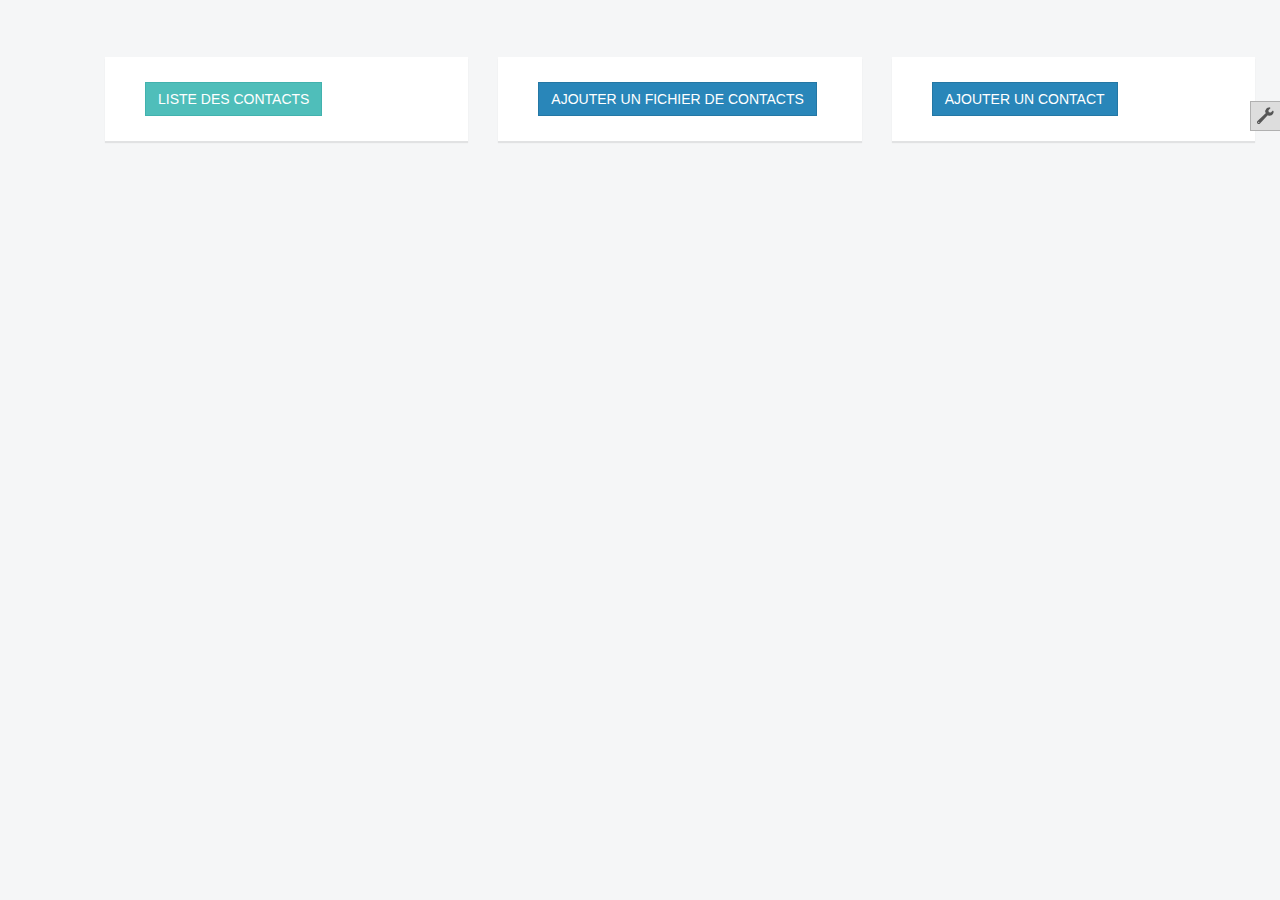
<file: contact/src/main/webapp/index.html>
<!DOCTYPE html>
<html>
    <head>
		<meta charset="UTF-8">
		<title>GESTION DES CONTACTES  </title>
		<meta name="viewport" content="initial-scale=1.0,maximum-scale=1.0,user-scalable=no">
		
		<link rel="shortcut icon" href="favicon.ico" />
		
		<!-- on spécifie le framework ( screen ;) )-->
		<link href="assets/bootstrap/css/bootstrap.min.css" rel="stylesheet" media="screen">
		
		<!-- on défini les icones -->
		
			<!-- 2 type d'icone les icones de fonts et les icones des barres -->
			<link href="assets/icons/font-awesome/css/font-awesome.min.css" rel="stylesheet" media="screen">
			<!-- icones des jnab ;) -->	
			<link href="assets/icons/ionicons/css/ionicons.min.css" rel="stylesheet" media="screen">
		
	
	<!-- on spécifie le stylesheet de la page -->

		
		<link rel="stylesheet" href="assets/lib/novus-nvd3/nv.d3.min.css">

		<link rel="stylesheet" href="assets/lib/owl-carousel/owl.carousel.css">
				

		<link href="assets/css/style.css" rel="stylesheet" media="screen">
		
	
		<link href='http://fonts.googleapis.com/css?family=Source+Sans+Pro:400&amp;subset=latin-ext,latin' rel='stylesheet' type='text/css'>
		
		<!-- on aura besoin de ce script pour l'agenda sinon nous pourrons pas définir le temps ;) -->
		<script src="assets/lib/moment-js/moment.min.js"></script>
			<!-- daba on commence le booddyy-->
    </head>
    <body>
	

      <div id="main_wrapper">
			<div class="page_content">
					  <div class="col-lg-4">
							<div class="panel panel-default">
								<div class="panel-body">
								
									<div class="easy_chart_desc">
										<div class="col-md-8">
											<a href="liste.html" button class="btn btn-info"> LISTE DES CONTACTS </a>
										</div>
									</div>

								</div>
							</div>
					  </div>
    
		         
                      <div class="col-lg-4">
							<div class="panel panel-default">
								<div class="panel-body">
									
									<div class="easy_chart_desc">
										 <div class="col-md-4">
											<a href="ajouter.html" button class="btn btn-primary"> AJOUTER UN FICHIER DE CONTACTS  </a>
										</div>
									</div>
								</div>
							</div>
					  </div>
                      
                      
                      
                      
                      

                      
                      
						<div class="col-lg-4">
							<div class="panel panel-default">
								<div class="panel-body">
									<div class="easy_chart_desc">
										 <div class="col-md-1">
											<a href="ajouter.html" class="btn btn-primary">AJOUTER UN CONTACT</a>
										</div>
										 
									</div>
								</div>
							</div>
						</div>
                        
                        		</div>
						</div>






	
		<script src="assets/js/jquery.min.js"></script>
	
		<script src="assets/js/jquery.easing.1.3.min.js"></script>

		<script src="assets/bootstrap/js/bootstrap.min.js"></script>

		<script src="assets/js/tinynav.min.js"></script>
	
		<script src="assets/lib/perfect-scrollbar/min/perfect-scrollbar-0.4.8.with-mousewheel.min.js"></script>
		

		<script src="assets/js/tisa_common.js"></script>
		

		<script src="assets/js/tisa_style_switcher.js"></script>
		



		<script src="assets/lib/d3/d3.min.js"></script>
		<script src="assets/lib/novus-nvd3/nv.d3.min.js"></script>

		<script src="assets/lib/flot/jquery.flot.min.js"></script>
		<script src="assets/lib/flot/jquery.flot.pie.min.js"></script>
		<script src="assets/lib/flot/jquery.flot.resize.min.js"></script>
		<script src="assets/lib/flot/jquery.flot.tooltip.min.js"></script>

		<script src="assets/lib/underscore-js/underscore-min.js"></script>
		<script src="assets/lib/CLNDR/src/clndr.js"></script>

		<script src="assets/lib/easy-pie-chart/dist/jquery.easypiechart.min.js"></script>

		<script src="assets/lib/owl-carousel/owl.carousel.min.js"></script>
		
	
		<script src="assets/js/apps/tisa_dashboard.js"></script>
		

	<script type="text/javascript">
		var _gaq = _gaq || [];
		_gaq.push(['_setAccount', 'UA-49181536-1']);
		_gaq.push(['_trackPageview']);
	  
		(function() {
		  var ga = document.createElement('script'); ga.type = 'text/javascript'; ga.async = true;
		  ga.src = ('https:' == document.location.protocol ? 'https://ssl' : 'http://www') + '.google-analytics.com/ga.js';
		  var s = document.getElementsByTagName('script')[0]; s.parentNode.insertBefore(ga, s);
		})();
	</script>

    </body>
</html>
</file>
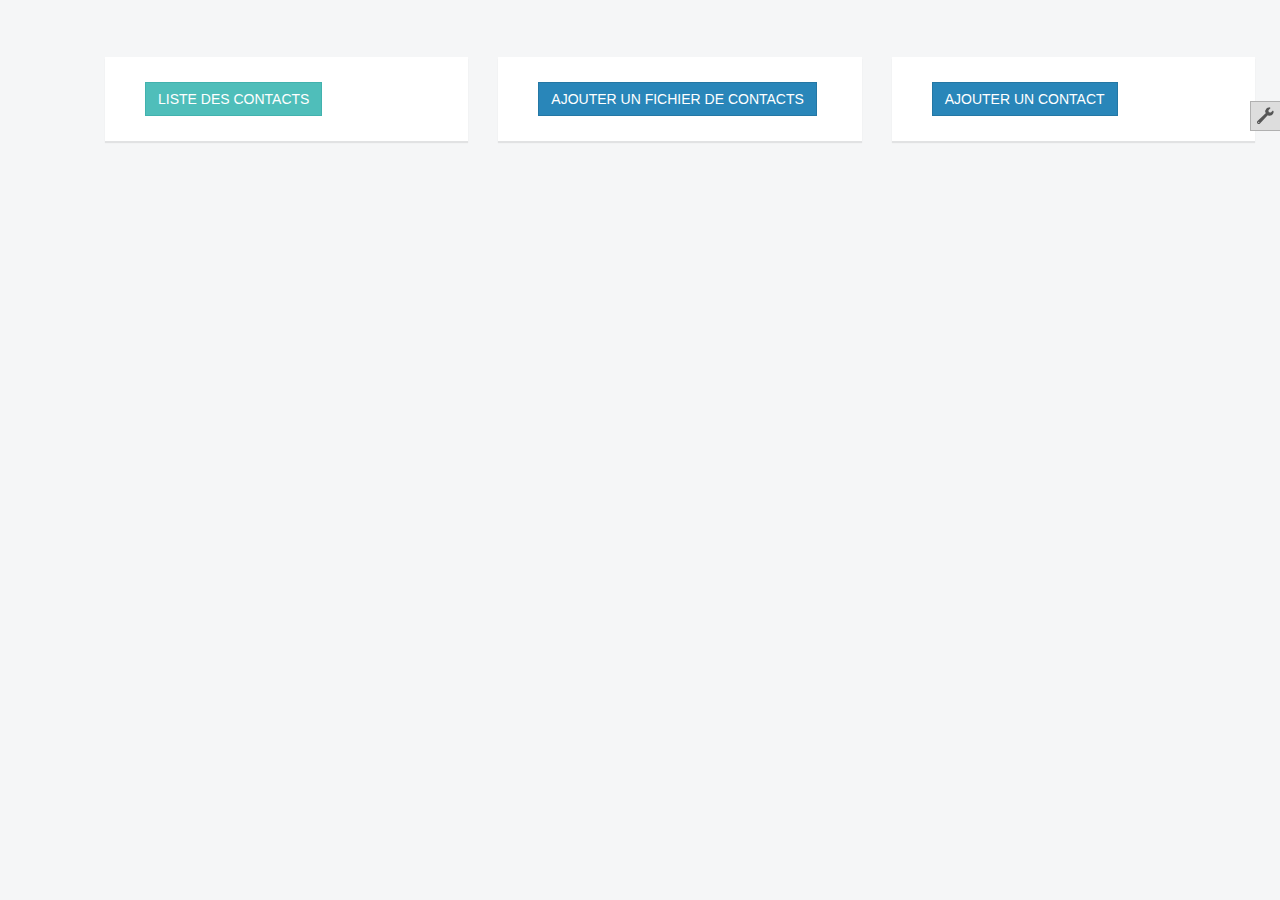
<file: Mavens/src/main/webapp/index.html>
<!DOCTYPE html>
<html>
    <head>
		<meta charset="UTF-8">
		<title>GESTION DES CONTACTES  </title>
		<meta name="viewport" content="initial-scale=1.0,maximum-scale=1.0,user-scalable=no">
		
		<link rel="shortcut icon" href="favicon.ico" />
		
		<!-- on spécifie le framework ( screen ;) )-->
		<link href="assets/bootstrap/css/bootstrap.min.css" rel="stylesheet" media="screen">
		
		<!-- on défini les icones -->
		
			<!-- 2 type d'icone les icones de fonts et les icones des barres -->
			<link href="assets/icons/font-awesome/css/font-awesome.min.css" rel="stylesheet" media="screen">
			<!-- icones des jnab ;) -->	
			<link href="assets/icons/ionicons/css/ionicons.min.css" rel="stylesheet" media="screen">
		
	
	<!-- on spécifie le stylesheet de la page -->

		
		<link rel="stylesheet" href="assets/lib/novus-nvd3/nv.d3.min.css">

		<link rel="stylesheet" href="assets/lib/owl-carousel/owl.carousel.css">
				

		<link href="assets/css/style.css" rel="stylesheet" media="screen">
		
	
		<link href='http://fonts.googleapis.com/css?family=Source+Sans+Pro:400&amp;subset=latin-ext,latin' rel='stylesheet' type='text/css'>
		
		<!-- on aura besoin de ce script pour l'agenda sinon nous pourrons pas définir le temps ;) -->
		<script src="assets/lib/moment-js/moment.min.js"></script>
			<!-- daba on commence le booddyy-->
    </head>
    <body>
	

      <div id="main_wrapper">
			<div class="page_content">
					  <div class="col-lg-4">
							<div class="panel panel-default">
								<div class="panel-body">
								
									<div class="easy_chart_desc">
										<div class="col-md-8">
											<a href="ListAllUserServlet" button class="btn btn-info"> LISTE DES CONTACTS </a>
										</div>
									</div>

								</div>
							</div>
					  </div>
    
		         
                      <div class="col-lg-4">
							<div class="panel panel-default">
								<div class="panel-body">
									
									<div class="easy_chart_desc">
										 <div class="col-md-4">
											<a href="ajouter.html" button class="btn btn-primary"> AJOUTER UN FICHIER DE CONTACTS  </a>
										</div>
									</div>
								</div>
							</div>
					  </div>
                      
                      
                      
                      
                      

                      
                      
						<div class="col-lg-4">
							<div class="panel panel-default">
								<div class="panel-body">
									<div class="easy_chart_desc">
										 <div class="col-md-1">
											<a href="ajouter.html" class="btn btn-primary">AJOUTER UN CONTACT</a>
										</div>
										 
									</div>
								</div>
							</div>
						</div>
                        
                        		</div>
						</div>






	
		<script src="assets/js/jquery.min.js"></script>
	
		<script src="assets/js/jquery.easing.1.3.min.js"></script>

		<script src="assets/bootstrap/js/bootstrap.min.js"></script>

		<script src="assets/js/tinynav.min.js"></script>
	
		<script src="assets/lib/perfect-scrollbar/min/perfect-scrollbar-0.4.8.with-mousewheel.min.js"></script>
		

		<script src="assets/js/tisa_common.js"></script>
		

		<script src="assets/js/tisa_style_switcher.js"></script>
		



		<script src="assets/lib/d3/d3.min.js"></script>
		<script src="assets/lib/novus-nvd3/nv.d3.min.js"></script>

		<script src="assets/lib/flot/jquery.flot.min.js"></script>
		<script src="assets/lib/flot/jquery.flot.pie.min.js"></script>
		<script src="assets/lib/flot/jquery.flot.resize.min.js"></script>
		<script src="assets/lib/flot/jquery.flot.tooltip.min.js"></script>

		<script src="assets/lib/underscore-js/underscore-min.js"></script>
		<script src="assets/lib/CLNDR/src/clndr.js"></script>

		<script src="assets/lib/easy-pie-chart/dist/jquery.easypiechart.min.js"></script>

		<script src="assets/lib/owl-carousel/owl.carousel.min.js"></script>
		
	
		<script src="assets/js/apps/tisa_dashboard.js"></script>
		

	<script type="text/javascript">
		var _gaq = _gaq || [];
		_gaq.push(['_setAccount', 'UA-49181536-1']);
		_gaq.push(['_trackPageview']);
	  
		(function() {
		  var ga = document.createElement('script'); ga.type = 'text/javascript'; ga.async = true;
		  ga.src = ('https:' == document.location.protocol ? 'https://ssl' : 'http://www') + '.google-analytics.com/ga.js';
		  var s = document.getElementsByTagName('script')[0]; s.parentNode.insertBefore(ga, s);
		})();
	</script>

    </body>
</html>
</file>
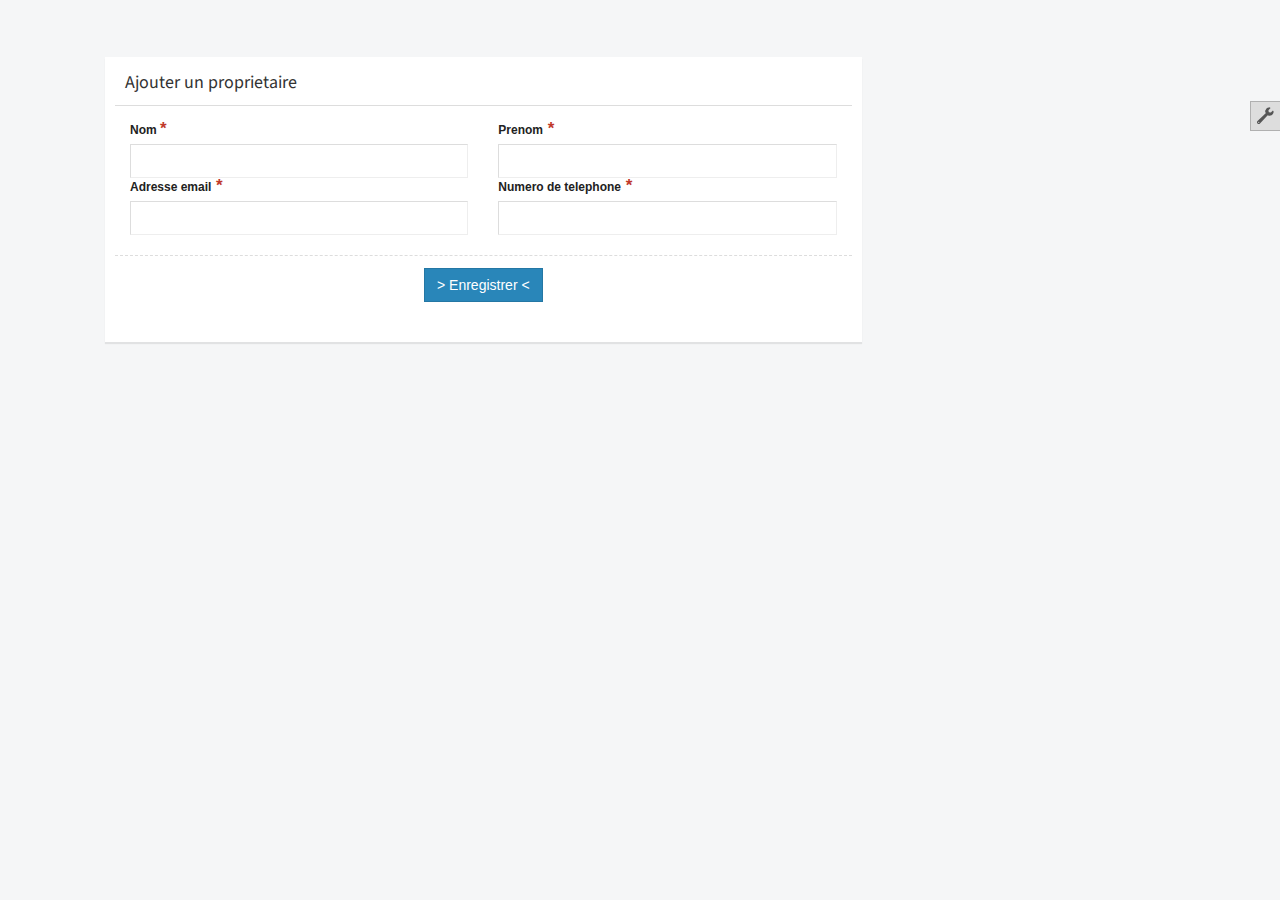
<file: contact/src/main/webapp/ajouter.html>
<!DOCTYPE html>
<html>
    <head>
		<meta charset="UTF-8">
		<title>Tisa Admin Template v1.0</title>
		<meta name="viewport" content="initial-scale=1.0,maximum-scale=1.0,user-scalable=no">
		
		<link rel="shortcut icon" href="favicon.ico" />
		
		<!-- bootstrap framework -->
		<link href="assets/bootstrap/css/bootstrap.min.css" rel="stylesheet" media="screen">
		
		<!-- custom icons -->
			<!-- font awesome icons -->
			<link href="assets/icons/font-awesome/css/font-awesome.min.css" rel="stylesheet" media="screen">
			<!-- ionicons -->	
			<link href="assets/icons/ionicons/css/ionicons.min.css" rel="stylesheet" media="screen">
		
	
	<!-- page specific stylesheets -->

		<!-- datepicker -->
		<link rel="stylesheet" href="assets/lib/bootstrap-datepicker/css/datepicker3.css">
		<!-- multiselect, tagging -->
		<link rel="stylesheet" href="assets/lib/select2/select2.css">
				
		<!-- main stylesheet -->
		<link href="assets/css/style.css" rel="stylesheet" media="screen">
		
		<!-- google webfonts -->
		<link href='http://fonts.googleapis.com/css?family=Source+Sans+Pro:400&amp;subset=latin-ext,latin' rel='stylesheet' type='text/css'>
		
		<!-- moment.js (date library) -->
		<script src="assets/lib/moment-js/moment.min.js"></script>
		
    </head>
    <body>
		<!-- top bar -->
	
		<!-- main content -->
		<div id="main_wrapper">
			<div class="page_content">
				<div class="container-fluid">
					<div class="row">
						<div class="col-lg-8">
							<div class="panel panel-default">
								<div class="panel-heading">Ajouter un proprietaire </div>
								<div class="panel-body">

<form			action="traitement"	method="post" enctype="multipart/form-data">
										<div class="form-group">
											<div class="row">
												<div class="col-lg-6">
													<label for="val_first_name" class="req">Nom </label>
													<input type="text" name="nom" id="nom" class="form-control" data-parsley-required="true">
												</div>
												<div class="col-lg-6">
													<label for="val_last_name" class="req">Prenom</label>
													<input type="text" name="prenom" id="prenom" class="form-control" data-parsley-required="true">
												</div>
									
										<div class="col-lg-6">
													<label for="val_last_name" class="req">Adresse email</label>
													<input type="text" name="email" id="email" class="form-control" data-parsley-required="true">
												</div>
												<div class="col-lg-6">
													<label for="val_last_name" class="req">Numero de telephone</label>
													<input type="text" name="numero" id="numero" class="form-control" data-parsley-required="true" data-parsley-type="email">
												</div>
														
										
										<div class="form-group">
											<div class="row">
	
								
												
											</div>
										</div>
										<center>
										<div class="form-sep">
											<button class="btn btn-primary" type="submit" > > Enregistrer < </button>
										</div>
										</center>
									</form>
								</div>
							</div>
						</div>
										</div>
			</div>
		
		</div>

		<!-- side navigation -->
	

		<!-- jQuery -->
		<script src="assets/js/jquery.min.js"></script>
		<!-- easing -->
		<script src="assets/js/jquery.easing.1.3.min.js"></script>
		<!-- bootstrap js plugins -->
		<script src="assets/bootstrap/js/bootstrap.min.js"></script>
		<!-- top dropdown navigation -->
		<script src="assets/js/tinynav.min.js"></script>
		<!-- perfect scrollbar -->
		<script src="assets/lib/perfect-scrollbar/min/perfect-scrollbar-0.4.8.with-mousewheel.min.js"></script>
		
		<!-- common functions -->
		<script src="assets/js/tisa_common.js"></script>
		
		<!-- style switcher -->
		<script src="assets/js/tisa_style_switcher.js"></script>
		
	<!-- page specific plugins -->

		<!-- parsley.js validation -->
		<script src="assets/lib/Parsley.js/dist/parsley.min.js"></script>
		<!--  datepicker -->
		<script src="assets/lib/bootstrap-datepicker/js/bootstrap-datepicker.js"></script>
		<!-- multiselect, tagging -->
		<script src="assets/lib/select2/select2.min.js"></script>
		<!-- wysiwg editor -->
		<script src="assets/lib/ckeditor/ckeditor.js"></script>
		<script src="assets/lib/ckeditor/adapters/jquery.js"></script>
		
		<!-- form validation functions -->
		<script src="assets/js/apps/tisa_validation.js"></script>
		

	<script type="text/javascript">
		var _gaq = _gaq || [];
		_gaq.push(['_setAccount', 'UA-49181536-1']);
		_gaq.push(['_trackPageview']);
	  
		(function() {
		  var ga = document.createElement('script'); ga.type = 'text/javascript'; ga.async = true;
		  ga.src = ('https:' == document.location.protocol ? 'https://ssl' : 'http://www') + '.google-analytics.com/ga.js';
		  var s = document.getElementsByTagName('script')[0]; s.parentNode.insertBefore(ga, s);
		})();
	</script>

    </body>
</html>
</file>
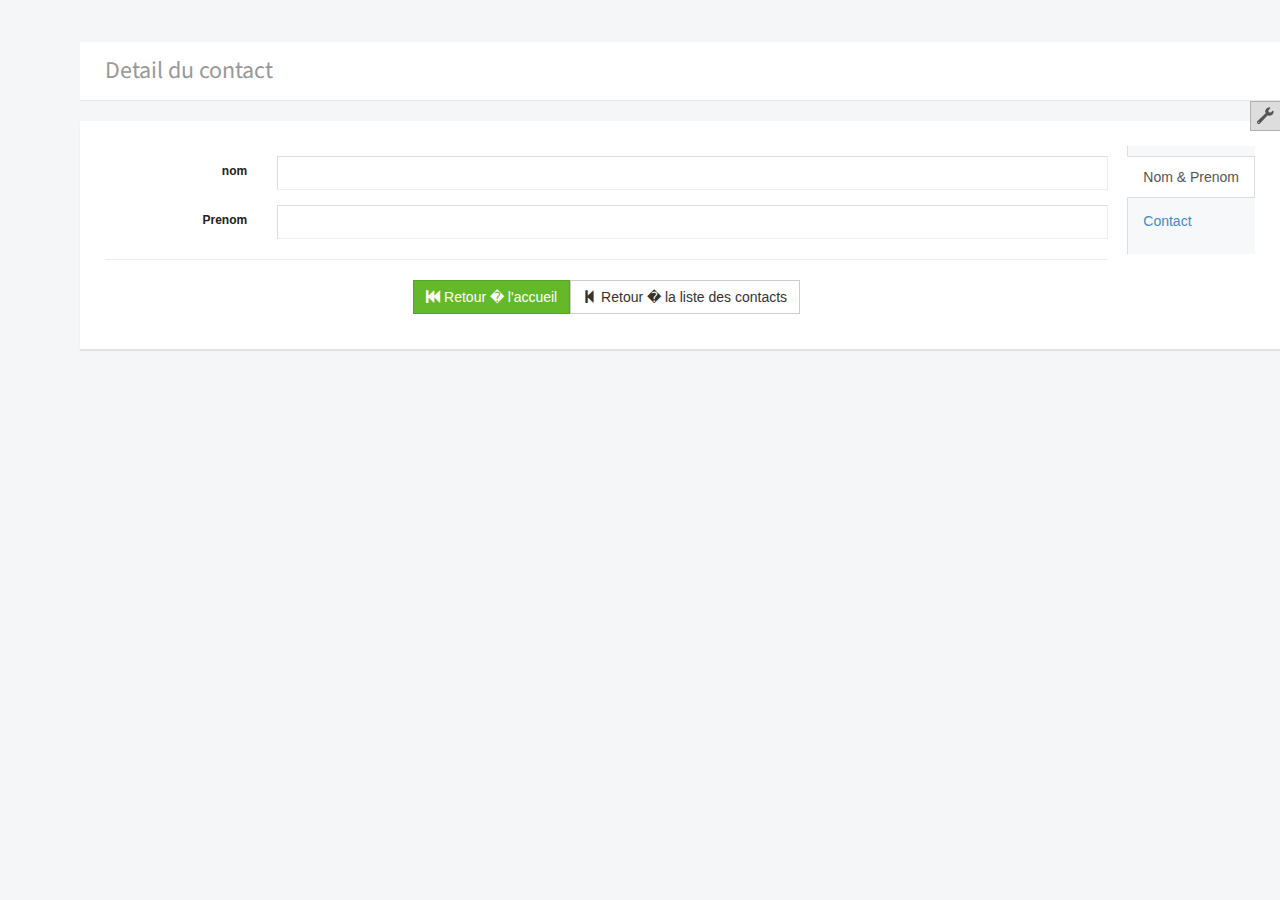
<file: contact/src/main/webapp/detail.html>
<!DOCTYPE html>
<html>
    <head>
		<meta charset="UTF-8">
		<title>DETAIL DU CONTACT</title>
		<meta name="viewport" content="initial-scale=1.0,maximum-scale=1.0,user-scalable=no">
		
		<link rel="shortcut icon" href="favicon.ico" />
		
		<!-- bootstrap framework -->
		<link href="assets/bootstrap/css/bootstrap.min.css" rel="stylesheet" media="screen">
		
		<!-- custom icons -->
			<!-- font awesome icons -->
			<link href="assets/icons/font-awesome/css/font-awesome.min.css" rel="stylesheet" media="screen">
			<!-- ionicons -->	
			<link href="assets/icons/ionicons/css/ionicons.min.css" rel="stylesheet" media="screen">
		
	
	<!-- page specific stylesheets -->

		<!-- select2 -->
		<link rel="stylesheet" href="assets/lib/select2/select2.css">
		<!-- bootstrap switches -->
		<link href="assets/lib/bootstrap-switch/build/css/bootstrap3/bootstrap-switch.css" rel="stylesheet">
				
		<!-- main stylesheet -->
		<link href="assets/css/style.css" rel="stylesheet" media="screen">
		
		<!-- google webfonts -->
		<link href='http://fonts.googleapis.com/css?family=Source+Sans+Pro:400&amp;subset=latin-ext,latin' rel='stylesheet' type='text/css'>
		
		<!-- moment.js (date library) -->
		<script src="assets/lib/moment-js/moment.min.js"></script>
		
    </head>
    <body>
		<!-- top bar -->
	
		<!-- main content -->
		<div id="main_wrapper">
			<div class="page_bar clearfix">
				<div class="row">
					<div class="col-md-12">
						<div class="media">

							<div class="media-body">
								<h1 class="page_title"><span class="text-muted">Detail du contact</span></h1>
							
							</div>
						</div>
					</div>
				</div>
			</div>

					<div class="row">
						<div class="col-md-12">
							<div class="panel panel-default">
								<div class="panel-body">
									<div class="user_profile">
										<form class="form-horizontal">
											<div class="tabbable tabs-right">
												<ul class="nav nav-tabs">
													<li class="active"><a data-toggle="tab" href="#profile_general_pane" class="tab-default">Nom & Prenom </a></li>
													
														
														
													<li><a data-toggle="tab" href="#profile_contact_pane" class="tab-default">Contact</a></li>
												
												</ul>
												<div class="tab-content">
													<div id="profile_general_pane" class="tab-pane active">
														<div class="form-group">
															<label for="profile_username" class="col-md-2 control-label">nom</label>
															<div class="col-md-10">
																<input type="text" id="profile_username" class="form-control" value="">
															</div>
														</div>
														<div class="form-group">
															<label for="user_fname" class="col-md-2 control-label">Prenom</label>
															<div class="col-md-10">
																<input type="text" id="user_fname" class="form-control" value="">
															</div>
														</div>
														
														</div>
										
											

<div id="profile_contact_pane" class="tab-pane">   
														<div class="form-group">
															<div class="col-md-12">
																<div class="heading_b">Information du contact </div>
															</div>
														</div>
														<div class="form-group">
															<label for="profile_street" class="col-md-2 control-label">Numero de telephone  </label>
															<div class="col-md-10">
																<input type="text" id="profile_street" class="form-control" value="">
														
															</div>
														</div>
														<div class="form-group">
															<label for="profile_street" class="col-md-2 control-label">Email  </label>
															<div class="col-md-10">
																<input type="text" id="profile_street" class="form-control" value="">
														
															</div>
														</div>
												</div>
												<hr>
												<div class="text-center">
													<a href="index.html" class="btn btn-success"><i  class="glyphicon glyphicon-fast-backward"></i> Retour � l'accueil</q>
													<a href="liste.html" class="btn btn-default"><i class="glyphicon glyphicon-step-backward"></i> Retour � la liste des contacts</a>
												</div>
											</div>
										</form>
									</div>
								</div>
							</div>
						</div>
					</div>
				</div>
			</div>
		
		</div>

		<!-- side navigation -->
	

		<!-- jQuery -->
		<script src="assets/js/jquery.min.js"></script>
		<!-- easing -->
		<script src="assets/js/jquery.easing.1.3.min.js"></script>
		<!-- bootstrap js plugins -->
		<script src="assets/bootstrap/js/bootstrap.min.js"></script>
		<!-- top dropdown navigation -->
		<script src="assets/js/tinynav.min.js"></script>
		<!-- perfect scrollbar -->
		<script src="assets/lib/perfect-scrollbar/min/perfect-scrollbar-0.4.8.with-mousewheel.min.js"></script>
		
		<!-- common functions -->
		<script src="assets/js/tisa_common.js"></script>
		
		<!-- style switcher -->
		<script src="assets/js/tisa_style_switcher.js"></script>
		
	<!-- page specific plugins -->

		<!-- multiselect, tagging -->
		<script src="assets/lib/select2/select2.min.js"></script>
		<!--  bootstrap switches -->
		<script src="assets/lib/bootstrap-switch/build/js/bootstrap-switch.min.js"></script>
		
		<!-- user profile functions -->
		<script src="assets/js/apps/tisa_user_profile.js"></script>
		

	<script type="text/javascript">
		var _gaq = _gaq || [];
		_gaq.push(['_setAccount', 'UA-49181536-1']);
		_gaq.push(['_trackPageview']);
	  
		(function() {
		  var ga = document.createElement('script'); ga.type = 'text/javascript'; ga.async = true;
		  ga.src = ('https:' == document.location.protocol ? 'https://ssl' : 'http://www') + '.google-analytics.com/ga.js';
		  var s = document.getElementsByTagName('script')[0]; s.parentNode.insertBefore(ga, s);
		})();
	</script>

    </body>
</html>
</file>
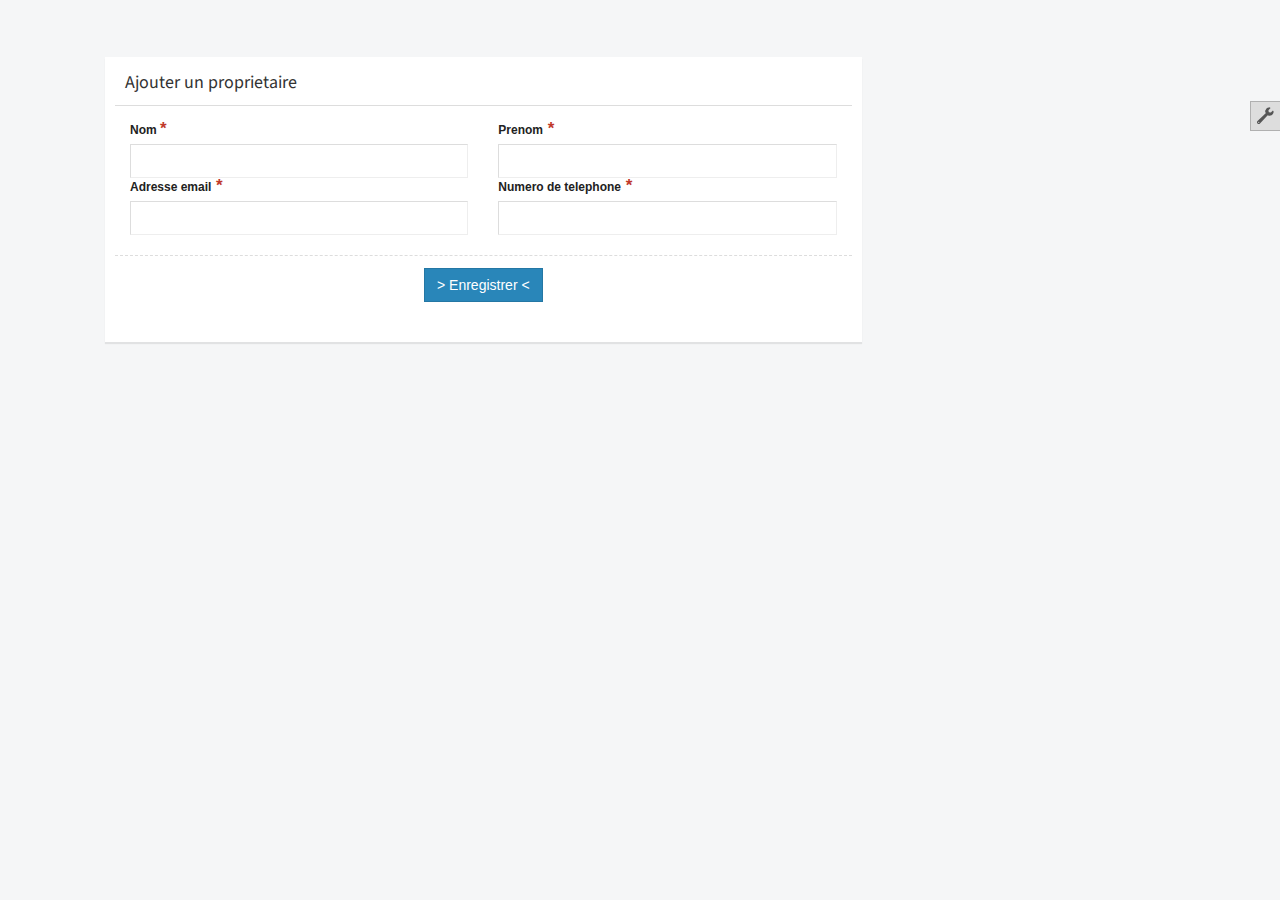
<file: Mavens/src/main/webapp/ajouter.html>
<!DOCTYPE html>
<html>
    <head>
		<meta charset="UTF-8">
		<title>Tisa Admin Template v1.0</title>
		<meta name="viewport" content="initial-scale=1.0,maximum-scale=1.0,user-scalable=no">
		
		<link rel="shortcut icon" href="favicon.ico" />
		
		<!-- bootstrap framework -->
		<link href="assets/bootstrap/css/bootstrap.min.css" rel="stylesheet" media="screen">
		
		<!-- custom icons -->
			<!-- font awesome icons -->
			<link href="assets/icons/font-awesome/css/font-awesome.min.css" rel="stylesheet" media="screen">
			<!-- ionicons -->	
			<link href="assets/icons/ionicons/css/ionicons.min.css" rel="stylesheet" media="screen">
		
	
	<!-- page specific stylesheets -->

		<!-- datepicker -->
		<link rel="stylesheet" href="assets/lib/bootstrap-datepicker/css/datepicker3.css">
		<!-- multiselect, tagging -->
		<link rel="stylesheet" href="assets/lib/select2/select2.css">
				
		<!-- main stylesheet -->
		<link href="assets/css/style.css" rel="stylesheet" media="screen">
		
		<!-- google webfonts -->
		<link href='http://fonts.googleapis.com/css?family=Source+Sans+Pro:400&amp;subset=latin-ext,latin' rel='stylesheet' type='text/css'>
		
		<!-- moment.js (date library) -->
		<script src="assets/lib/moment-js/moment.min.js"></script>
		
    </head>
    <body>
		<!-- top bar -->
	
		<!-- main content -->
		<div id="main_wrapper">
			<div class="page_content">
				<div class="container-fluid">
					<div class="row">
						<div class="col-lg-8">
							<div class="panel panel-default">
								<div class="panel-heading">Ajouter un proprietaire </div>
								<div class="panel-body">

	<form	action="AddUsersServlet"	method="post" >
										<div class="form-group">
											<div class="row">
												<div class="col-lg-6">
													<label for="val_first_name" class="req">Nom </label>
													<input type="text" name="nom" id="nom" class="form-control" data-parsley-required="true">
												</div>
												<div class="col-lg-6">
													<label for="val_last_name" class="req">Prenom</label>
													<input type="text" name="prenom" id="prenom" class="form-control" data-parsley-required="true">
												</div>
									
										<div class="col-lg-6">
													<label for="val_last_name" class="req">Adresse email</label>
													<input type="text" name="email" id="email" class="form-control" data-parsley-required="true">
												</div>
												<div class="col-lg-6">
													<label for="val_last_name" class="req">Numero de telephone</label>
													<input type="text" name="numero" id="numero" class="form-control" data-parsley-required="true" data-parsley-type="email">
												</div>
														
										
										<div class="form-group">
											<div class="row">
	
								
												
											</div>
										</div>
										<center>
										<div class="form-sep">
											<button class="btn btn-primary" type="submit" > > Enregistrer < </button>
										</div>
										</center>
									</form>
								</div>
							</div>
						</div>
										</div>
			</div>
		
		</div>

		<!-- side navigation -->
	

		<!-- jQuery -->
		<script src="assets/js/jquery.min.js"></script>
		<!-- easing -->
		<script src="assets/js/jquery.easing.1.3.min.js"></script>
		<!-- bootstrap js plugins -->
		<script src="assets/bootstrap/js/bootstrap.min.js"></script>
		<!-- top dropdown navigation -->
		<script src="assets/js/tinynav.min.js"></script>
		<!-- perfect scrollbar -->
		<script src="assets/lib/perfect-scrollbar/min/perfect-scrollbar-0.4.8.with-mousewheel.min.js"></script>
		
		<!-- common functions -->
		<script src="assets/js/tisa_common.js"></script>
		
		<!-- style switcher -->
		<script src="assets/js/tisa_style_switcher.js"></script>
		
	<!-- page specific plugins -->

		<!-- parsley.js validation -->
		<script src="assets/lib/Parsley.js/dist/parsley.min.js"></script>
		<!--  datepicker -->
		<script src="assets/lib/bootstrap-datepicker/js/bootstrap-datepicker.js"></script>
		<!-- multiselect, tagging -->
		<script src="assets/lib/select2/select2.min.js"></script>
		<!-- wysiwg editor -->
		<script src="assets/lib/ckeditor/ckeditor.js"></script>
		<script src="assets/lib/ckeditor/adapters/jquery.js"></script>
		
		<!-- form validation functions -->
		<script src="assets/js/apps/tisa_validation.js"></script>
		

	<script type="text/javascript">
		var _gaq = _gaq || [];
		_gaq.push(['_setAccount', 'UA-49181536-1']);
		_gaq.push(['_trackPageview']);
	  
		(function() {
		  var ga = document.createElement('script'); ga.type = 'text/javascript'; ga.async = true;
		  ga.src = ('https:' == document.location.protocol ? 'https://ssl' : 'http://www') + '.google-analytics.com/ga.js';
		  var s = document.getElementsByTagName('script')[0]; s.parentNode.insertBefore(ga, s);
		})();
	</script>

    </body>
</html>
</file>
<file: contact/src/main/webapp/assets/css/style.css>
/* Tisa Admin Main Styles */

body {
  background: #f5f6f7;
  padding-top: 42px;
  overflow-y: scroll;
  width: 100%;
  color: #222222;
}
body,
html {
  height: 100%;
}
a,
.btn {
  outline: none !important;
}
/* helpers */
.sepH_a {
  margin-bottom: 10px;
}
.sepH_b {
  margin-bottom: 20px;
}
.sepH_c {
  margin-bottom: 30px;
}
.sepV_a {
  margin-right: 10px;
}
.sepV_b {
  margin-right: 20px;
}
.sepV_c {
  margin-right: 30px;
}
.color_a {
  background: #3498db;
}
.color_b {
  background: #e67e22;
}
.color_c {
  background: #e74c3c;
}
.color_d {
  background: #27ae60;
}
.color_e {
  background: #8c0095;
}
.color_f {
  background: #008299;
}
.color_g {
  background: #ac193d;
}
.color_h {
  background: #dc4fad;
}
.color_i {
  background: #4617b4;
}
h1 {
  font: 400 36px / 39px "Source Sans Pro", Arial, sans-serif;
}
h2 {
  font: 400 32px / 35px "Source Sans Pro", Arial, sans-serif;
}
h3 {
  font: 400 28px / 31px "Source Sans Pro", Arial, sans-serif;
}
h4 {
  font: 400 20px / 23px "Source Sans Pro", Arial, sans-serif;
}
h5 {
  font: 400 16px / 19px "Source Sans Pro", Arial, sans-serif;
}
.heading_a {
  font-size: 13px;
  text-transform: uppercase;
  margin: 0 0 2px;
}
.heading_a + .row {
  margin-top: 6px;
}
.row + .heading_a {
  margin-top: 20px;
}
.heading_b {
  font-size: 16px;
  margin: 0 0 10px;
  border-bottom: 1px dashed #ddd;
  padding: 0 8px 4px;
}
.heading_b + .row {
  margin-top: 4px;
}
.row + .heading_b {
  margin-top: 20px;
}
.info_table strong {
  font-size: 15px;
  margin: 0;
  display: block;
  line-height: 18px;
}
.info_table .text-muted {
  font-size: 12px;
}
.info_table h4,
.info_table h5 {
  margin: 2px 0;
}
.grid_visual [class*='col-'] span {
  display: block;
  padding: 0 10px;
  background: #f2f2f2;
  border: 1px solid #ddd;
  min-height: 32px;
  line-height: 32px;
}
.icon-list {
  margin: 0 0 10px;
  padding: 0;
  list-style: none;
}
.icon-list li {
  width: 20%;
  float: left;
  height: 88px;
  padding: 10px;
  border: 1px solid #eee;
  text-align: center;
  margin: -1px 0 0 -1px;
}
.icon-list li span {
  font-size: 24px;
}
.icon-list li code {
  padding-top: 4px;
  background: none;
  vertical-align: 6px;
  white-space: normal;
  display: block;
  color: #999;
}
.icon-list li:hover {
  background: #f0f7fc;
}
.icon-list li:hover span,
.icon-list li:hover code {
  color: #1c6a9e;
}
.icon-list-a li span {
  font-size: 32px;
}
.icon-list-b li {
  width: 12.5%;
  height: 94px;
}
.icon-list-b li i {
  margin-top: 6px;
  margin-bottom: 6px;
}
@media (max-width: 1480px) {
  .icon-list li {
    width: 25%;
  }
  .icon-list-b li {
    width: 20%;
  }
}
@media (max-width: 1200px) {
  .icon-list li {
    width: 33.333333%;
  }
  .icon-list-b li {
    width: 25%;
  }
}
@media (max-width: 991px) {
  .icon-list li {
    width: 50%;
  }
  .icon-list-b li {
    width: 33.333333%;
  }
}
@media (max-width: 767px) {
  .icon-list li {
    width: 100%;
  }
  .icon-list-b li {
    width: 50%;
  }
}
address p {
  font: 400 15px / 18px "Source Sans Pro", Arial, sans-serif;
  margin: 0;
}
address p + p {
  margin-top: 6px;
}
address .addres_name {
  font-size: 20px;
  line-height: 24px;
  margin-bottom: 6px;
}
/* remove webkit inner shadow */
textarea,
input[type="text"],
input[type="password"],
input[type="submit"] {
  -webkit-appearance: none;
}
/* webkit extra margin fix */
@media screen and (-webkit-min-device-pixel-ratio: 0) {
  button {
    margin: 0;
  }
}
/* bootstrap overide */
/* grid */
.row + .row {
  margin-top: 20px;
}
/* accordions*/
.panel-group .panel {
  -webkit-box-shadow: none;
  -moz-box-shadow: none;
  box-shadow: none;
  padding: 0;
}
.panel-group .panel .panel-heading {
  border-bottom: none;
  padding: 0;
}
.panel-group .panel .panel-heading a {
  display: block;
  padding: 8px 10px;
  -webkit-transition: all 300ms ease-in;
  transition: all 300ms ease-in;
  text-decoration: none;
}
.panel-group .panel .panel-heading + .panel-collapse .panel-body {
  border-top: 0;
}
.panel-group .panel + .panel {
  margin-top: 2px;
}
.panel-group .panel-default .panel-heading a {
  background: #ecf0f1;
}
.panel-group .panel-default .panel-heading a:hover {
  background: #cfd9db;
}
.panel-group .panel-danger .panel-heading a {
  background: #c0392b;
  color: #fff;
}
.panel-group .panel-danger .panel-heading a:hover {
  background: #ab3326;
}
.panel-group .panel-success .panel-heading a {
  background: #64b92a;
  color: #fff;
}
.panel-group .panel-success .panel-heading a:hover {
  background: #59a425;
}
.panel-group .panel-warning .panel-heading a {
  background: #d7af0d;
  color: #fff;
}
.panel-group .panel-warning .panel-heading a:hover {
  background: #bf9b0c;
}
.panel-group .panel-info .panel-heading a {
  background: #4fbeba;
  color: #fff;
}
.panel-group .panel-info .panel-heading a:hover {
  background: #42b2ae;
}
.panel-group .panel-primary .panel-heading a {
  background: #2986b9;
  color: #fff;
}
.panel-group .panel-primary .panel-heading a:hover {
  background: #2477a4;
}
/* alerts */
.alert {
  border: none;
  color: #fff;
  text-shadow: none;
}
.alert .alert-link {
  font-weight: normal;
  color: #fff !important;
  text-decoration: underline;
}
.alert .alert-link:hover {
  text-decoration: none;
}
.alert.alert-info {
  background-color: #56c1bd;
}
.alert.alert-danger {
  background-color: #c83b2d;
}
.alert.alert-success {
  background-color: #68c12c;
}
.alert.alert-warning {
  background-color: #e1b70e;
}
.alert.alert-dismissable .close {
  opacity: 0.4;
  filter: alpha(opacity= 40 );
}
/* buttons */
.btn,
.btn.disabled,
.btn[disabled] {
  border-color: #d3d7d7;
}
.btn:hover,
.btn:focus,
.btn:active,
.btn.active {
  background: #d3d7d7;
}
.btn {
  -webkit-transition: border-color 0.3s, background-color 0.3s;
  transition: border-color 0.3s, background-color 0.3s;
}
.btn-default {
  color: #333333;
  background-color: #ffffff;
  border-color: #cccccc;
}
.btn-default:hover,
.btn-default:focus,
.btn-default:active,
.btn-default.active,
.open .dropdown-toggle.btn-default {
  color: #333333;
  background-color: #ebebeb;
  border-color: #adadad;
}
.btn-default:active,
.btn-default.active,
.open .dropdown-toggle.btn-default {
  background-image: none;
}
.btn-default.disabled,
.btn-default[disabled],
fieldset[disabled] .btn-default,
.btn-default.disabled:hover,
.btn-default[disabled]:hover,
fieldset[disabled] .btn-default:hover,
.btn-default.disabled:focus,
.btn-default[disabled]:focus,
fieldset[disabled] .btn-default:focus,
.btn-default.disabled:active,
.btn-default[disabled]:active,
fieldset[disabled] .btn-default:active,
.btn-default.disabled.active,
.btn-default[disabled].active,
fieldset[disabled] .btn-default.active {
  background-color: #ffffff;
  border-color: #cccccc;
}
.btn-default .badge {
  color: #ffffff;
  background-color: #333333;
}
.btn-primary {
  color: #ffffff;
  background-color: #2986b9;
  border-color: #2477a4;
}
.btn-primary:hover,
.btn-primary:focus,
.btn-primary:active,
.btn-primary.active,
.open .dropdown-toggle.btn-primary {
  color: #ffffff;
  background-color: #226e98;
  border-color: #195372;
}
.btn-primary:active,
.btn-primary.active,
.open .dropdown-toggle.btn-primary {
  background-image: none;
}
.btn-primary.disabled,
.btn-primary[disabled],
fieldset[disabled] .btn-primary,
.btn-primary.disabled:hover,
.btn-primary[disabled]:hover,
fieldset[disabled] .btn-primary:hover,
.btn-primary.disabled:focus,
.btn-primary[disabled]:focus,
fieldset[disabled] .btn-primary:focus,
.btn-primary.disabled:active,
.btn-primary[disabled]:active,
fieldset[disabled] .btn-primary:active,
.btn-primary.disabled.active,
.btn-primary[disabled].active,
fieldset[disabled] .btn-primary.active {
  background-color: #2986b9;
  border-color: #2477a4;
}
.btn-primary .badge {
  color: #2986b9;
  background-color: #ffffff;
}
.btn-success {
  color: #ffffff;
  background-color: #64b92a;
  border-color: #59a425;
}
.btn-success:hover,
.btn-success:focus,
.btn-success:active,
.btn-success.active,
.open .dropdown-toggle.btn-success {
  color: #ffffff;
  background-color: #529822;
  border-color: #3e721a;
}
.btn-success:active,
.btn-success.active,
.open .dropdown-toggle.btn-success {
  background-image: none;
}
.btn-success.disabled,
.btn-success[disabled],
fieldset[disabled] .btn-success,
.btn-success.disabled:hover,
.btn-success[disabled]:hover,
fieldset[disabled] .btn-success:hover,
.btn-success.disabled:focus,
.btn-success[disabled]:focus,
fieldset[disabled] .btn-success:focus,
.btn-success.disabled:active,
.btn-success[disabled]:active,
fieldset[disabled] .btn-success:active,
.btn-success.disabled.active,
.btn-success[disabled].active,
fieldset[disabled] .btn-success.active {
  background-color: #64b92a;
  border-color: #59a425;
}
.btn-success .badge {
  color: #64b92a;
  background-color: #ffffff;
}
.btn-info {
  color: #ffffff;
  background-color: #4fbeba;
  border-color: #42b2ae;
}
.btn-info:hover,
.btn-info:focus,
.btn-info:active,
.btn-info.active,
.open .dropdown-toggle.btn-info {
  color: #ffffff;
  background-color: #3ea7a3;
  border-color: #318582;
}
.btn-info:active,
.btn-info.active,
.open .dropdown-toggle.btn-info {
  background-image: none;
}
.btn-info.disabled,
.btn-info[disabled],
fieldset[disabled] .btn-info,
.btn-info.disabled:hover,
.btn-info[disabled]:hover,
fieldset[disabled] .btn-info:hover,
.btn-info.disabled:focus,
.btn-info[disabled]:focus,
fieldset[disabled] .btn-info:focus,
.btn-info.disabled:active,
.btn-info[disabled]:active,
fieldset[disabled] .btn-info:active,
.btn-info.disabled.active,
.btn-info[disabled].active,
fieldset[disabled] .btn-info.active {
  background-color: #4fbeba;
  border-color: #42b2ae;
}
.btn-info .badge {
  color: #4fbeba;
  background-color: #ffffff;
}
.btn-warning {
  color: #ffffff;
  background-color: #d7af0d;
  border-color: #bf9b0c;
}
.btn-warning:hover,
.btn-warning:focus,
.btn-warning:active,
.btn-warning.active,
.open .dropdown-toggle.btn-warning {
  color: #ffffff;
  background-color: #b1900b;
  border-color: #856c08;
}
.btn-warning:active,
.btn-warning.active,
.open .dropdown-toggle.btn-warning {
	background-image: none;
	font-size: 16px;
}
.btn-warning.disabled,
.btn-warning[disabled],
fieldset[disabled] .btn-warning,
.btn-warning.disabled:hover,
.btn-warning[disabled]:hover,
fieldset[disabled] .btn-warning:hover,
.btn-warning.disabled:focus,
.btn-warning[disabled]:focus,
fieldset[disabled] .btn-warning:focus,
.btn-warning.disabled:active,
.btn-warning[disabled]:active,
fieldset[disabled] .btn-warning:active,
.btn-warning.disabled.active,
.btn-warning[disabled].active,
fieldset[disabled] .btn-warning.active {
  background-color: #d7af0d;
  border-color: #bf9b0c;
}
.btn-warning .badge {
  color: #d7af0d;
  background-color: #ffffff;
}
.btn-danger {
  color: #ffffff;
  background-color: #c0392b;
  border-color: #ab3326;
}
.btn-danger:hover,
.btn-danger:focus,
.btn-danger:active,
.btn-danger.active,
.open .dropdown-toggle.btn-danger {
  color: #ffffff;
  background-color: #9f2f24;
  border-color: #79241b;
}
.btn-danger:active,
.btn-danger.active,
.open .dropdown-toggle.btn-danger {
  background-image: none;
}
.btn-danger.disabled,
.btn-danger[disabled],
fieldset[disabled] .btn-danger,
.btn-danger.disabled:hover,
.btn-danger[disabled]:hover,
fieldset[disabled] .btn-danger:hover,
.btn-danger.disabled:focus,
.btn-danger[disabled]:focus,
fieldset[disabled] .btn-danger:focus,
.btn-danger.disabled:active,
.btn-danger[disabled]:active,
fieldset[disabled] .btn-danger:active,
.btn-danger.disabled.active,
.btn-danger[disabled].active,
fieldset[disabled] .btn-danger.active {
  background-color: #c0392b;
  border-color: #ab3326;
}
.btn-danger .badge {
  color: #c0392b;
  background-color: #ffffff;
}
.btn-inverse {
  color: #ffffff;
  background-color: #34495e;
  border-color: #2b3c4e;
}
.btn-inverse:hover,
.btn-inverse:focus,
.btn-inverse:active,
.btn-inverse.active,
.open .dropdown-toggle.btn-inverse {
  color: #ffffff;
  background-color: #253544;
  border-color: #151e26;
}
.btn-inverse:active,
.btn-inverse.active,
.open .dropdown-toggle.btn-inverse {
  background-image: none;
}
.btn-inverse.disabled,
.btn-inverse[disabled],
fieldset[disabled] .btn-inverse,
.btn-inverse.disabled:hover,
.btn-inverse[disabled]:hover,
fieldset[disabled] .btn-inverse:hover,
.btn-inverse.disabled:focus,
.btn-inverse[disabled]:focus,
fieldset[disabled] .btn-inverse:focus,
.btn-inverse.disabled:active,
.btn-inverse[disabled]:active,
fieldset[disabled] .btn-inverse:active,
.btn-inverse.disabled.active,
.btn-inverse[disabled].active,
fieldset[disabled] .btn-inverse.active {
  background-color: #34495e;
  border-color: #2b3c4e;
}
.btn-inverse .badge {
  color: #34495e;
  background-color: #ffffff;
}
.btn-link {
  border: 1px solid transparent !important;
  color: #2986b9;
  background-color: transparent;
  -webkit-border-radius: 0;
  -moz-border-radius: 0;
  border-radius: 0;
}
.btn-link:hover,
.btn-link:focus {
  text-decoration: none;
}
.btn-link:hover,
.btn-link:focus,
.btn-link:active,
.btn-link.active,
.btn-link.disabled,
.btn-link[disabled] {
  border-color: #d3d7d7;
  background-color: #d3d7d7;
  color: #222222;
}
.btn .fa {
  margin-right: 2px;
}
.btn-sm .fa {
  font-size: 14px;
}
.btn .fa_0 {
  margin-right: 0;
}
/*code */
code {
  -webkit-border-radius: 0;
  -moz-border-radius: 0;
  border-radius: 0;
  vertical-align: 1px;
}
/* dropdowns */
ul.dropdown-menu {
  border: none;
  background-color: #292929 !important;
}
ul.dropdown-menu .dropdown-header {
  font-size: 11px;
  padding: 3px 16px;
  text-transform: uppercase;
}
ul.dropdown-menu li a {
  padding: 3px 10px;
  margin: 0 5px;
  color: #fff;
  font-size: 13px;
}
ul.dropdown-menu li a:hover,
ul.dropdown-menu li a:focus,
ul.dropdown-menu .active a,
ul.dropdown-menu .active a:hover,
ul.dropdown-menu .active a:focus {
  background-color: #2487c9;
  -webkit-transition: all 0.25s ease-in;
  transition: all 0.25s ease-in;
  -webkit-backface-visibility: hidden;
  outline: none;
  color: #fff;
}
ul.dropdown-menu .disabled a,
ul.dropdown-menu .disabled a:hover,
ul.dropdown-menu .disabled a:focus {
  color: #9b9b9b !important;
  cursor: default;
}
ul.dropdown-menu .divider {
  margin: 3px 0;
  background-color: #373737;
  border-bottom: none;
}
/* forms */
label {
  font-size: 12px;
  display: block;
}
legend {
  border-width: 0 0 1px;
  border-style: dashed;
  border-color: #ddd;
  padding-bottom: 6px;
  font-size: 15px;
}
.form-control {
  border-width: 1px;
  border-style: solid;
  border-color: #ddd #eee #eee #ddd;
  padding: 6px;
  -webkit-box-shadow: none;
  -moz-box-shadow: none;
  box-shadow: none;
}
.form-control:-moz-placeholder,
.form-control::-moz-placeholder,
.form-control:-ms-input-placeholder,
.form-control::-webkit-input-placeholder,
.form-control.placeholder {
  color: #bdc3c7;
}
.form-control:focus {
  -webkit-backface-visibility: hidden;
  outline: none;
  -webkit-transition: 0.25s;
  transition: 0.25s;
  -webkit-box-shadow: none;
  -moz-box-shadow: none;
  box-shadow: none;
}
.form-control[disabled],
.form-control[readonly],
fieldset[disabled] .form-control {
  cursor: not-allowed;
  opacity: 0.4;
  filter: alpha(opacity= 40 );
}
.input-group-addon {
  background-color: #d3d7d7;
  border-color: #d3d7d7;
}
.input-group-addon.input-group-success {
  background-color: #e1f5d3;
  border-color: #e1f5d3;
}
.input-group-addon.input-group-info {
  background-color: #bfe7e6;
  border-color: #bfe7e6;
}
.input-group-addon.input-group-warning {
  background-color: #fcf3cd;
  border-color: #fcf3cd;
}
.input-group-addon.input-group-danger {
  background-color: #f7ddda;
  border-color: #f7ddda;
}
.input-group-addon.input-group-primary {
  background-color: #d2e9f5;
  border-color: #d2e9f5;
}
.radio input,
.radio-inline input,
.checkbox input,
.checkbox-inline input {
  margin-top: 2px;
}
.radio label,
.radio-inline label,
.checkbox label,
.checkbox-inline label {
  display: inline-block;
  font-size: 13px;
  vertical-align: 2px;
  margin: 0;
}
.form-sep {
  margin-top: 20px;
  padding-top: 12px;
  border-top: 1px dashed #ddd;
}
.req:after {
  content: ' *';
  color: #c0392b;
  font-size: 17px;
  line-height: 15px;
}
.help-block {
  font-size: 12px;
  color: #888;
  margin-bottom: 0;
}
.has-warning .form-control,
.has-error .form-control,
.has-info .form-control,
.has-success .form-control,
.has-warning .form-control:focus,
.has-error .form-control:focus,
.has-info .form-control:focus,
.has-success .form-control:focus {
  -webkit-box-shadow: none;
  -moz-box-shadow: none;
  box-shadow: none;
}
.has-warning .form-control {
  border: 1px solid #d7af0d;
}
.has-warning .help-block,
.has-warning .control-label,
.has-warning .radio,
.has-warning .checkbox,
.has-warning .radio-inline,
.has-warning .checkbox-inline {
  color: #d7af0d;
}
.has-warning .form-control-feedback {
  color: #d7af0d;
}
.has-error .form-control {
  border: 1px solid #c0392b;
}
.has-error .help-block,
.has-error .control-label,
.has-error .radio,
.has-error .checkbox,
.has-error .radio-inline,
.has-error .checkbox-inline {
  color: #c0392b;
}
.has-error .form-control-feedback {
  color: #c0392b;
}
.has-info .form-control {
  border: 1px solid #4fbeba;
}
.has-info .form-control:focus {
  border-color: #2d7a77;
}
.has-info .help-block,
.has-info .control-label,
.has-info .radio,
.has-info .checkbox,
.has-info .radio-inline,
.has-info .checkbox-inline {
  color: #4fbeba;
}
.has-info .form-control-feedback {
  color: #4fbeba;
}
.has-success .form-control {
  border: 1px solid #64b92a;
}
.has-success .help-block,
.has-success .control-label,
.has-success .radio,
.has-success .checkbox,
.has-success .radio-inline,
.has-success .checkbox-inline {
  color: #64b92a;
}
.has-success .form-control-feedback {
  color: #64b92a;
}
.has-feedback .form-control-feedback {
  top: auto;
  bottom: 0;
}
/* labels, badges */
label.label-primary,
.badge.badge-primary,
.label.label-info,
.badge.badge-info,
.label.label-success,
.badge.badge-success,
.label.label-warning,
.badge.badge-warning,
.label.label-danger,
.badge.badge-danger,
.label.label-inverse,
.badge.badge-inverse {
  color: #fff;
}
.label.label-primary,
.badge.badge-primary {
  background-color: #2986b9;
}
.label.label-info,
.badge.badge-info {
  background-color: #4fbeba;
}
.label.label-success,
.badge.badge-success {
  background-color: #64b92a;
}
.label.label-warning,
.badge.badge-warning {
  background-color: #d7af0d;
}
.label.label-danger,
.badge.badge-danger {
  background-color: #c0392b;
}
/* list group */
.list-group {
  margin-bottom: 0;
}
.list-group-sm {
  font-size: 12px;
}
.list-group-sm .list-group-item {
  padding: 8px 12px;
}
.list-group-sm .list-group-item .badge {
  font-size: 11px;
  margin: 1px 0 0 4px;
  padding: 2px 6px;
}
.list-group-item-info,
.list-group-item-success,
.list-group-item-warning,
.list-group-item-danger,
a.list-group-item-info,
a.list-group-item-success,
a.list-group-item-warning,
a.list-group-item-danger {
  color: #fff;
  border-color: rgba(0, 0, 0, 0.2);
}
a.list-group-item-info,
a.list-group-item-success,
a.list-group-item-warning,
a.list-group-item-danger {
  text-decoration: underline;
}
a.list-group-item-info:hover,
a.list-group-item-success:hover,
a.list-group-item-warning:hover,
a.list-group-item-danger:hover {
  text-decoration: none;
  color: #fff;
}
.list-group-item-info {
  background-color: #4fbeba;
}
a.list-group-item-info:hover {
  background-color: #42b2ae;
}
.list-group-item-success {
  background-color: #64b92a;
}
a.list-group-item-success:hover {
  background-color: #59a425;
}
.list-group-item-warning {
  background-color: #d7af0d;
}
a.list-group-item-warning:hover {
  background-color: #bf9b0c;
}
.list-group-item-danger {
  background-color: #c0392b;
}
a.list-group-item-danger:hover {
  background-color: #ab3326;
}
/* media */
.media:first-child {
  border-top: none;
  padding-top: 0;
}
.media,
.media .media {
  margin-top: 10px;
  padding-top: 10px;
  border-top: 1px dashed #dedede;
}
/* modals */
.modal-content {
  -webkit-box-shadow: 0 0 30px rgba(0, 0, 0, 0.2);
  -moz-box-shadow: 0 0 30px rgba(0, 0, 0, 0.2);
  box-shadow: 0 0 30px rgba(0, 0, 0, 0.2);
}
.modal-footer {
  padding: 10px 20px 11px;
  text-align: center;
  border-top: 1px dashed #ddd;
  background: #f8f8f8;
}
.modal-header {
  padding: 15px 15px 8px;
  border-bottom: none;
}
.modal-header .close {
  margin-top: -10px;
  margin-right: -4px;
}
.modal-title {
  font: 400 18px / 22px "Source Sans Pro", Arial, sans-serif;
}
.modal-backdrop {
  background: #000;
}
.modal-backdrop.in {
  opacity: 0.6;
  filter: alpha(opacity= 60 );
}
/* panels */
.panel {
  padding: 10px;
  border: none;
  -webkit-box-shadow: 0 2px 1px rgba(0, 0, 0, 0.08);
  -moz-box-shadow: 0 2px 1px rgba(0, 0, 0, 0.08);
  box-shadow: 0 2px 1px rgba(0, 0, 0, 0.08);
  margin-bottom: 0;
}
.panel + .panel {
  margin-top: 20px;
}
.panel .panel-footer {
  margin-top: 20px;
}
.panel > .panel-heading {
  font: 400 18px / 24px "Source Sans Pro", Arial, sans-serif;
  background: transparent;
  padding: 4px 10px 10px;
}
.panel > .panel-heading .btn {
  margin-top: 2px;
}
.panel > .panel-heading .fa {
  font-size: 14px;
  cursor: pointer;
  margin-top: 6px;
}
.panel > .panel-heading small {
  vertical-align: 1px;
  font-size: 14px;
  color: #888;
}
.panel > .panel-heading .btn .fa {
  margin: 0;
}
.panel_body_a {
  padding: 15px 0 0;
}
.panel_body_b {
  padding: 20px 10px;
}
/* pagination */
.pagination > li > a {
  color: #222222;
  margin: 0 1px;
  background: #f9f9f9;
}
.pagination > li > a:hover {
  background: #fdfdfd;
}
.pagination > li > span,
.pagination > li > span:hover {
  border-color: transparent;
  background: none;
}
.pagination > .active > a,
.pagination > .active > span,
.pagination > .active > a:hover,
.pagination > .active > span:hover,
.pagination > .active > a:focus,
.pagination > .active > span:focus {
  border: 1px solid #707070;
  background: #898989;
  color: #f2f2f2;
}
.pagination > .disabled > a,
.pagination > .disabled > span,
.pagination > .disabled > a:hover,
.pagination > .disabled > span:hover,
.pagination > .disabled > a:focus,
.pagination > .disabled > span:focus {
  background: #dddddd;
}
/*  popovers */
.popover-title {
  font-size: 16px;
  background: #ecf0f1;
  border-bottom: none;
}
/* progress */
.progress,
.progress .progress-bar {
  -webkit-box-shadow: none;
  -moz-box-shadow: none;
  box-shadow: none;
}
.progress {
  height: 12px;
  overflow: hidden;
  background-color: #ecf0f1;
}
.progress .progress-bar {
  background-color: #2986b9;
  line-height: 12px;
  font-size: 10px;
}
.progress-success .progress-bar,
.progress .progress-bar-success,
.progress-success.progress-striped .progress-bar,
.progress-striped .progress-bar-success {
  background-color: #64b92a;
}
.progress-info .progress-bar,
.progress .progress-bar-info,
.progress-info.progress-striped .progress-bar,
.progress-striped .progress-bar-info {
  background-color: #4fbeba;
}
.progress-danger .progress-bar,
.progress .progress-bar-danger,
.progress-danger.progress-striped .progress-bar,
.progress-striped .progress-bar-danger {
  background-color: #c0392b;
}
.progress-warning .progress-bar,
.progress .progress-bar-warning,
.progress-warning.progress-striped .progress-bar,
.progress-striped .progress-bar-warning {
  background-color: #d7af0d;
}
/* tables */
.table-hover tbody tr td {
  -webkit-transition: all 300ms ease-out;
  transition: all 300ms ease-out;
}
.table > thead > tr > td.active,
.table > tbody > tr > td.active,
.table > tfoot > tr > td.active,
.table > thead > tr > th.active,
.table > tbody > tr > th.active,
.table > tfoot > tr > th.active,
.table > thead > tr.active > td,
.table > tbody > tr.active > td,
.table > tfoot > tr.active > td,
.table > thead > tr.active > th,
.table > tbody > tr.active > th,
.table > tfoot > tr.active > th {
  background-color: #bbbbbb;
  color: #fff;
}
.table-hover > tbody > tr > td.active:hover,
.table-hover > tbody > tr > th.active:hover,
.table-hover > tbody > tr.active:hover > td,
.table-hover > tbody > tr.active:hover > th {
  background-color: #aeaeae;
}
.table > thead > tr > td.success,
.table > tbody > tr > td.success,
.table > tfoot > tr > td.success,
.table > thead > tr > th.success,
.table > tbody > tr > th.success,
.table > tfoot > tr > th.success,
.table > thead > tr.success > td,
.table > tbody > tr.success > td,
.table > tfoot > tr.success > td,
.table > thead > tr.success > th,
.table > tbody > tr.success > th,
.table > tfoot > tr.success > th {
  background-color: #64b92a;
  color: #fff;
}
.table-hover > tbody > tr > td.success:hover,
.table-hover > tbody > tr > th.success:hover,
.table-hover > tbody > tr.success:hover > td,
.table-hover > tbody > tr.success:hover > th {
  background-color: #59a425;
}
.table > thead > tr > td.info,
.table > tbody > tr > td.info,
.table > tfoot > tr > td.info,
.table > thead > tr > th.info,
.table > tbody > tr > th.info,
.table > tfoot > tr > th.info,
.table > thead > tr.info > td,
.table > tbody > tr.info > td,
.table > tfoot > tr.info > td,
.table > thead > tr.info > th,
.table > tbody > tr.info > th,
.table > tfoot > tr.info > th {
  background-color: #4fbeba;
  color: #fff;
}
.table-hover > tbody > tr > td.info:hover,
.table-hover > tbody > tr > th.info:hover,
.table-hover > tbody > tr.info:hover > td,
.table-hover > tbody > tr.info:hover > th {
  background-color: #42b2ae;
}
.table > thead > tr > td.warning,
.table > tbody > tr > td.warning,
.table > tfoot > tr > td.warning,
.table > thead > tr > th.warning,
.table > tbody > tr > th.warning,
.table > tfoot > tr > th.warning,
.table > thead > tr.warning > td,
.table > tbody > tr.warning > td,
.table > tfoot > tr.warning > td,
.table > thead > tr.warning > th,
.table > tbody > tr.warning > th,
.table > tfoot > tr.warning > th {
  background-color: #d7af0d;
  color: #fff;
}
.table-hover > tbody > tr > td.warning:hover,
.table-hover > tbody > tr > th.warning:hover,
.table-hover > tbody > tr.warning:hover > td,
.table-hover > tbody > tr.warning:hover > th {
  background-color: #bf9b0c;
}
.table > thead > tr > td.danger,
.table > tbody > tr > td.danger,
.table > tfoot > tr > td.danger,
.table > thead > tr > th.danger,
.table > tbody > tr > th.danger,
.table > tfoot > tr > th.danger,
.table > thead > tr.danger > td,
.table > tbody > tr.danger > td,
.table > tfoot > tr.danger > td,
.table > thead > tr.danger > th,
.table > tbody > tr.danger > th,
.table > tfoot > tr.danger > th {
  background-color: #c0392b;
  color: #fff;
}
.table-hover > tbody > tr > td.danger:hover,
.table-hover > tbody > tr > th.danger:hover,
.table-hover > tbody > tr.danger:hover > td,
.table-hover > tbody > tr.danger:hover > th {
  background-color: #ab3326;
}
/* tabs */
.nav .open > a,
.nav .open > a:hover,
.nav .open > a:focus {
  border-color: inherit;
}
.nav-tabs {
  margin-top: 0;
  background: #f7f8f9;
}
.nav-tabs .nav-tabs > li > a {
  outline: none;
}
.tab-content {
  padding: 10px 0;
}
.tabs-below .nav-tabs {
  border-top: 1px solid #ddd;
  border-bottom: none;
  margin-top: 0;
}
.tabs-below .nav-tabs .dropdown-menu {
  -webkit-border-radius: 0;
  -moz-border-radius: 0;
  border-radius: 0;
}
.tabs-below .nav-tabs li {
  margin-top: -1px;
  margin-bottom: 0;
}
.tabs-below .nav-tabs li a {
  -webkit-border-radius: 0;
  -moz-border-radius: 0;
  border-radius: 0;
}
.tabs-below .nav-tabs li a:hover,
.tabs-below .nav-tabs li a:focus {
  border-top-color: #ddd;
  border-bottom-color: transparent;
}
.tabs-below .nav-tabs .active a,
.tabs-below .nav-tabs .active a:hover,
.tabs-below .nav-tabs .active a:focus {
  border-color: transparent #ddd #ddd #ddd;
}
.tabs-left .tab-content,
.tabs-right .tab-content {
  overflow: hidden;
}
.tabs-left .nav-tabs,
.tabs-right .nav-tabs {
  border-bottom: none;
  margin-top: 0;
  padding: 10px 0;
}
.tabs-left .nav-tabs li,
.tabs-right .nav-tabs li {
  float: none;
}
.tabs-left .nav-tabs li a,
.tabs-right .nav-tabs li a {
  min-width: 74px;
  margin-right: 0;
  margin-bottom: 3px;
}
.tabs-left .nav-tabs {
  float: left;
  margin-right: 19px;
  border-right: 1px solid #ddd;
}
.tabs-left .nav-tabs li > a {
  margin-right: -1px;
  text-align: right;
  -webkit-border-radius: 0;
  -moz-border-radius: 0;
  border-radius: 0;
}
.tabs-left .nav-tabs li > a:hover,
.tabs-left .nav-tabs li > a:focus {
  border-color: #eeeeee #dddddd #eeeeee #eeeeee;
}
.tabs-left .nav-tabs .active a,
.tabs-left .nav-tabs .active a:hover,
.tabs-left .nav-tabs .active a:focus {
  border-color: #ddd transparent #ddd #ddd;
}
.tabs-right .nav-tabs {
  float: right;
  margin-left: 19px;
  border-left: 1px solid #ddd;
}
.tabs-right .nav-tabs li > a {
  margin-left: -1px;
  -webkit-border-radius: 0;
  -moz-border-radius: 0;
  border-radius: 0;
}
.tabs-right .nav-tabs li > a:hover,
.tabs-right .nav-tabs li > a:focus {
  border-color: #eeeeee #eeeeee #eeeeee #dddddd;
}
.tabs-right .nav-tabs .active a,
.tabs-right .nav-tabs .active a:hover,
.tabs-right .nav-tabs .active a:focus {
  border-color: #ddd #ddd #ddd transparent;
}
/* well */
.well {
  -webkit-box-shadow: none;
  -moz-box-shadow: none;
  box-shadow: none;
  background-color: #ECF0F1;
  border: none;
}
/* media queries */
@media (max-width: 767px) {
  .tabs-left .nav-tabs,
  .tabs-right .nav-tabs {
    float: none;
    padding: 10px;
    border: none;
    margin: 0 0 10px;
  }
  .tabs-left .nav-tabs li a,
  .tabs-right .nav-tabs li a {
    text-align: left;
  }
  .tabs-left .nav-tabs li a:hover,
  .tabs-right .nav-tabs li a:hover,
  .tabs-left .nav-tabs li a:focus,
  .tabs-right .nav-tabs li a:focus {
    border-color: transparent;
  }
  .tabs-left .nav-tabs .active a,
  .tabs-right .nav-tabs .active a,
  .tabs-left .nav-tabs .active a:hover,
  .tabs-right .nav-tabs .active a:hover,
  .tabs-left .nav-tabs .active a:focus,
  .tabs-right .nav-tabs .active a:focus {
    border: 1px solid #dddddd;
  }
  .dropdown-menu {
    position: absolute !important;
  }
}
@media (max-width: 991px) {
  .form-horizontal label[class*='col-md'] {
    text-align: left;
    margin-bottom: 4px;
  }
}
@media (max-width: 1200px) {
  .form-horizontal label[class*='col-lg'] {
    text-align: left;
    margin-bottom: 4px;
  }
}
.navbar {
  background: #222;
  border-bottom: 1px solid #222;
  min-height: 42px;
  height: 42px;
}
.navbar .navbar-brand {
  display: block;
  padding: 0;
  margin-left: 0;
  height: 41px;
}
.navbar .navbar-brand img {
  width: 80px;
  height: 42px;
  display: block;
  background: url(../img/logo.png) no-repeat 50% 50%;
}
.navbar .top_links {
  float: left;
  padding: 0;
  margin: 9px 0 0 25px;
}
.navbar .top_links > li {
  float: left;
  list-style: none;
  position: relative;
}
.navbar .top_links > li > a {
  background: rgba(255, 255, 255, 0.1);
  font-size: 10px;
  display: block;
  padding-right: 8px;
  text-transform: uppercase;
}
.navbar .top_links > li > a,
.navbar .top_links > li > a span {
  color: #ddd;
  -webkit-transition: all 0.4s ease;
  transition: all 0.4s ease;
}
.navbar .top_links > li > a span {
  display: inline-block;
  font-size: 12px;
  font-weight: 700;
  padding: 0 8px;
  margin-right: 8px;
  line-height: 22px;
  background: rgba(0, 0, 0, 0.8);
}
.navbar .top_links > li > a:hover,
.navbar .top_links > li > a:focus {
  background: #2487c9;
  text-decoration: none;
  color: #fff;
}
.navbar .top_links > li > a:hover span,
.navbar .top_links > li > a:focus span {
  background: #185b88;
  color: #fff;
}
.navbar .top_links > li + li {
  margin-left: 10px;
}
.navbar a > .navbar_el_icon {
  font-size: 18px;
  vertical-align: -2px;
}
.navbar a > .navbar_el_icon + .caret {
  margin-left: 6px;
}
.navbar form {
  padding-top: 7px;
  margin-right: 20px;
  position: relative;
}
.navbar form input {
  border: none;
  width: 120px;
  background: rgba(255, 255, 255, 0.2);
  color: #222222;
  height: 28px;
  font-size: 13px;
}
.navbar form input:focus {
  background: rgba(255, 255, 255, 0.8);
  width: 240px;
}
.navbar form .btn {
  position: absolute;
  right: 4px;
  top: 10px;
  color: #222222;
}
.navbar .navbar-nav > li > a {
  padding: 12px 15px 9px;
  color: #eee;
  font-size: 12px;
}
.navbar .navbar-nav > li > a:hover {
  background: #292929;
}
.navbar .navbar-nav > li > a:focus {
  background: none;
}
.navbar .navbar-nav > li.open > a,
.navbar .navbar-nav > li.open > a:hover,
.navbar .navbar-nav > li.open > a:focus {
  background: #292929;
}
.navbar .navbar-nav > li > .dropdown-menu {
  border: 1px solid #222;
}
.navbar .navbar-nav > li.user_menu .caret {
  vertical-align: 3px;
  border-bottom-color: #ccc;
  border-top-color: #cccccc;
}
.navbar .navbar-nav > li.user_menu a:hover .caret {
  border-bottom-color: #eee;
  border-top-color: #eee;
}
.navbar .navbar-right:last-child {
  margin-right: 0;
}
.navbar .tinynav {
  width: 80px;
  float: left;
  margin: 6px 0 0 14px;
}
.container > .navbar-header {
  margin: 0;
}
@media (max-width: 767px) {
  .navbar .navbar-nav .navbar_el_title {
    display: none;
  }
  .navbar .navbar-nav > li > a {
    padding-left: 8px;
    padding-right: 8px;
  }
  .tinynav {
    display: block;
  }
  .top_links {
    display: none;
  }
}
@media (min-width: 768px) {
  .tinynav {
    display: none;
  }
}
@media (max-width: 992px) {
  .navbar {
    max-height: 42px;
  }
  .navbar .navbar-header {
    float: left;
  }
  .navbar .navbar-nav {
    float: right;
    margin: 0;
  }
  .navbar .navbar-nav > li {
    display: inline-block;
  }
}
/* main content */
#main_wrapper {
  position: relative;
  margin: 0 0 0 80px;
  min-height: 100%;
  max-width: 100%;
  padding-left: 0;
}
.page_content {
  padding: 15px 10px 30px;
}
/* breadcrumbs */
.breadcrumbs {
  background: #f1f1f1;
  border-bottom: 1px solid #ddd;
  min-height: 28px;
  padding: 8px 25px;
  margin-bottom: 20px;
  position: relative;
  font-size: 12px;
}
.breadcrumbs ul {
  margin: 0;
  padding: 0;
  overflow: hidden;
}
.breadcrumbs ul li {
  list-style: none;
  float: left;
}
.breadcrumbs ul li.sep {
  padding: 0 8px;
}
/* side navigation */
#side_nav {
  height: 100%;
  position: fixed;
  top: 42px;
  z-index: 10;
}
#side_nav,
#side_nav > ul {
  background: #363f44;
  left: 0;
  width: 80px;
}
#side_nav > ul {
  bottom: 0;
  position: absolute;
  top: 0;
}
#side_nav > ul > li {
  display: block;
}
#side_nav > ul > li > a {
  color: rgba(255, 255, 255, 0.75);
  display: block;
  font-size: 32px;
  outline: none;
  padding: 5px 0;
  position: relative;
  text-align: center;
  text-decoration: none !important;
}
#side_nav > ul > li > a .label {
  font-size: 11px;
  font-weight: normal;
  line-height: 13px;
  padding: 0 3px;
  position: absolute;
  right: 10px;
  top: 4px;
}
#side_nav > ul > li > a:before {
  position: absolute;
  right: -14px;
  top: 18px;
  content: '';
  border: 8px solid rgba(0, 0, 0, 0);
  border-right-color: #fff;
  height: 0;
  width: 0;
  opacity: 0;
  filter: alpha(opacity= 0 );
}
#side_nav > ul > li.nav_open > a,
#side_nav > ul > li > a,
#side_nav > ul > li > a:before {
  -webkit-transition: all 400ms ease;
  transition: all 400ms ease;
}
#side_nav > ul > li.nav_open > a {
  background: rgba(255, 255, 255, 0.2);
  color: #fff;
}
#side_nav > ul > li.nav_open > a:before {
  opacity: 1;
  filter: alpha(opacity= 100 );
  right: 0;
}
#side_nav ul {
  margin: 0;
  padding: 0;
}
#side_nav .sub_panel {
  border-width: 0 1px 0 0;
  border-style: solid;
  border-color: #ccc;
  -webkit-box-shadow: 2px 0 0 2px rgba(0, 0, 0, 0.16);
  -moz-box-shadow: 2px 0 0 2px rgba(0, 0, 0, 0.16);
  box-shadow: 2px 0 0 2px rgba(0, 0, 0, 0.16);
  position: fixed;
  left: -400px;
  top: 42px;
  height: 100%;
  background: #fff;
  list-style: none;
  z-index: -1;
  width: 216px;
}
#side_nav .sub_panel ul {
  margin: 0;
  list-style: none;
  border-bottom: 1px solid #e9e9e9;
  border-top: 1px solid #e9e9e9;
  background: #f6f6f6;
  position: relative;
}
#side_nav .sub_panel ul a {
  padding: 8px 14px;
  display: block;
  font-size: 13px;
  position: relative;
  color: #222222;
}
#side_nav .sub_panel ul a:hover,
#side_nav .sub_panel ul a:focus {
  background: #eaeaea;
  text-decoration: none;
}
#side_nav .sub_panel ul a .badge {
  font-size: 11px;
  padding: 0 7px;
  float: right;
  line-height: 15px;
  margin-top: 2px;
  margin-left: 2px;
}
#side_nav .sub_panel ul a small {
  display: inline-block;
  margin-top: 4px;
}
#side_nav .sub_panel ul li + li a {
  border-top: 1px dashed #ddd;
}
#side_nav .sub_panel .side_icon {
  font-size: 23px;
  margin-right: 4px;
  vertical-align: -3px;
  min-width: 22px;
  text-align: center;
}
#side_nav .sub_panel .panel_heading {
  padding: 12px 14px 6px;
  margin: 0;
  position: relative;
  font: 400 15px / 22px "Source Sans Pro", Arial, sans-serif;
  text-transform: uppercase;
}
#side_nav .sub_panel .panel_section {
  padding: 14px;
}
#side_nav .sub_panel .panel_section + .panel_section {
  padding-top: 0;
}
#side_nav .sub_panel .panel_section_large {
  padding: 20px 14px;
}
#side_nav .sub_panel ul.ts_picker {
  list-style: none;
  padding: 0 4px 4px 0;
  width: 54px;
  position: absolute;
  background: #fff;
  right: -6px;
  top: 14px;
  z-index: 1030;
  border: 1px solid #ccc;
}
#side_nav .sub_panel ul.ts_picker li {
  width: 12px;
  height: 12px;
  margin: 4px 0 0 4px;
  float: left;
  cursor: pointer;
}
#side_nav .nav_title {
  font-size: 11px;
  text-align: center;
  display: block;
}
#side_nav .add_label {
  position: relative;
}
#side_nav .add_label .ts_label {
  position: absolute;
  right: 14px;
  top: 12px;
  -webkit-box-shadow: 0 0 0 2px #ffffff;
  -moz-box-shadow: 0 0 0 2px #ffffff;
  box-shadow: 0 0 0 2px #ffffff;
}
#side_nav .add_label .ts_label span {
  display: block;
  width: 12px;
  height: 12px;
  cursor: pointer;
  position: relative;
}
#side_nav .add_label .ts_label span:hover:after,
#side_nav .add_label .ts_label span.act_picker:after {
  content: '';
  position: absolute;
  right: 2px;
  top: 4px;
  border: 4px solid transparent;
  border-top-color: rgba(255, 255, 255, 0.6);
}
.side_nav_narrow #side_nav,
.side_nav_narrow #side_nav > ul {
  width: 50px;
}
.side_nav_narrow #side_nav > ul > li > a {
  font-size: 27px;
}
.side_nav_narrow #side_nav > ul > li > a .label {
  right: 2px;
}
.side_nav_narrow #side_nav > ul > li > a .nav_title {
  display: none;
}
.side_nav_narrow #main_wrapper {
  margin-left: 50px;
}
@media (max-width: 992px) {
  #side_nav,
  #side_nav > ul {
    width: 50px;
  }
  #side_nav > ul > li > a {
    font-size: 27px;
  }
  #side_nav > ul > li > a .label {
    right: 2px;
  }
  #side_nav > ul > li > a .nav_title {
    display: none;
  }
  #main_wrapper {
    margin-left: 50px;
  }
}
/* accordion nav */
#side_nav_acc {
  position: fixed;
  top: 42px;
  height: 100%;
  z-index: 10;
}
#side_nav_acc,
#side_nav_acc > ul {
  background: #4d5a60;
  left: 0;
  width: 200px;
}
#side_nav_acc > ul {
  position: absolute;
  top: 0;
  bottom: 0;
}
#side_nav_acc > ul > li > a {
  display: block;
  color: #fff;
  padding: 6px 10px;
  border-bottom: 1px solid rgba(0, 0, 0, 0.1);
  position: relative;
  font-size: 13px;
  -webkit-transition: all 400ms ease;
  transition: all 400ms ease;
}
#side_nav_acc > ul > li > a:hover,
#side_nav_acc > ul > li > a:active {
  text-decoration: none;
  background: rgba(255, 255, 255, 0.2);
}
#side_nav_acc > ul > li > a [class*="ion-"] {
  font-size: 20px;
  width: 24px;
  text-align: center;
}
#side_nav_acc > ul > li > a .label {
  font-size: 11px;
  padding: 0 3px;
  line-height: 13px;
  position: absolute;
  right: 6px;
  top: 6px;
  font-weight: normal;
}
#side_nav_acc .sub_panel {
  display: none;
}
#side_nav_acc ul {
  margin: 0;
  padding: 0;
}
.side_nav_accordion #main_wrapper {
  margin-left: 200px;
}
/* removed sidebar */
.no_sidebar #wrapper {
  margin-left: 0;
}
/* top bar */
.page_bar {
  border-bottom: 1px solid #e8e8e8;
  margin-bottom: 20px;
  padding: 15px 25px;
  background: #fff;
}
.page_bar .page_title {
  font: 400 24px / 28px "Source Sans Pro", Arial, sans-serif;
  margin: 0;
}
.page_bar .page_title + p {
  margin: 4px 0 0;
  font-size: 12px;
}
.page_bar + .breadcrumbs {
  margin-top: -20px;
}
/* image grid */
.img-grid {
  margin: 0;
  padding: 0;
  list-style: none;
  width: 100%;
}
.img-grid li {
  position: relative;
  float: left;
  overflow: hidden;
  width: 16.66666667%;
  padding: 0 10px 10px 0;
}
.img-grid li > a,
.img-grid li > a img {
  display: block;
  cursor: pointer;
  margin: 0;
}
.img-grid li .upload_img_single {
  width: 230px;
  max-width: 100%;
  height: auto;
  margin: 0;
  display: block;
  position: relative;
}
.img-grid li .upload_img_single canvas {
  max-width: 100%;
  height: auto;
  display: block;
}
.img-grid li .upload_img_single .upload_img_actions {
  position: absolute;
  top: 4px;
  bottom: 4px;
  left: 5px;
  right: 5px;
  display: block;
  background: rgba(0, 0, 0, 0.5);
  padding: 30px 20px 20px;
}
.img-grid li .upload_img_single .upload_img_actions .upload_img_name {
  color: #fff;
  display: block;
  padding-bottom: 10px;
  overflow: hidden;
  text-overflow: ellipsis;
}
.img-grid li .upload_img_single .upload_img_actions .btn {
  border: none;
}
.img-grid li .upload_img_single .upload_img_actions .alert {
  padding: 4px;
  margin-bottom: 10px;
}
@media (max-width: 1199px) {
  .img-grid li {
    width: 20%;
  }
}
@media (max-width: 991px) {
  .img-grid li {
    width: 25%;
  }
}
@media (max-width: 767px) {
  .img-grid li {
    width: 33.33333333%;
  }
}
@media (max-width: 479px) {
  .img-grid li {
    width: 50%;
  }
}
/* pages */
/* dashboard */
.stat_box {
  padding: 10px;
  position: relative;
}
.stat_box .stat_ico {
  width: 48px;
  height: 48px;
  font-size: 32px;
  color: #fff;
  float: left;
  text-align: center;
  margin-right: 16px;
  padding-top: 2px;
}
.stat_box .stat_content {
  overflow: hidden;
}
.stat_box .stat_content .stat_name {
  font-size: 11px;
  display: block;
  margin-top: 2px;
  color: #888;
}
.stat_box .stat_content .stat_count {
  font: 400 28px / 30px "Source Sans Pro", Arial, sans-serif;
}
.stat_box.stat_up:before,
.stat_box.stat_down:before,
.stat_box.stat_up:after,
.stat_box.stat_down:after {
  content: '';
  position: absolute;
  top: 50%;
}
.stat_box.stat_up:after,
.stat_box.stat_down:after {
  width: 0;
  height: 0;
  right: 13px;
  border: 9px solid transparent;
}
.stat_box.stat_up:before,
.stat_box.stat_down:before {
  width: 8px;
  height: 5px;
  right: 18px;
}
.stat_box.stat_up:after {
  margin-top: -17px;
  border-bottom-color: #64b92a;
}
.stat_box.stat_up:before {
  margin-top: 2px;
  background: #64b92a;
}
.stat_box.stat_down:after {
  margin-top: -1px;
  border-top-color: #c0392b;
}
.stat_box.stat_down:before {
  margin-top: -7px;
  background: #c0392b;
}
/* todo */
/* todo app */
.todo_section {
  margin: 0;
}
.todo_section .todo_date {
  padding: 4px 10px 10px;
  border-bottom: 1px solid #ddd;
}
.todo_section .todo_date h4 {
  font: 400 18px / 24px "Source Sans Pro", Arial, sans-serif;
  display: inline-block;
  margin: 0;
}
.todo_section .todo_date .label {
  padding: 2px 6px;
}
.todo_section .todo_date .label-default {
  background: #ccc;
}
.todo_section .todo_date > span {
  font-weight: 300;
  font-size: 12px;
}
.todo_section .todo_list_wrapper {
  margin: 0;
  padding: 0;
}
.todo_section .todo_list_wrapper li {
  list-style: none;
  padding: 14px 10px;
}
.todo_section .todo_list_wrapper li + li {
  border-top: 1px solid #eee;
}
.todo_section .todo_title {
  margin: 0;
  overflow: hidden;
}
.todo_section .todo_title a {
  color: #222222;
  text-decoration: none;
  font-size: 16px;
  line-height: 22px;
}
.todo_section .todo_title .todo_due_date {
  color: #999;
  font-size: 12px;
}
.todo_section .todo_checkbox {
  float: left;
  margin: 2px 14px 0 0;
  min-width: 18px;
}
.todo_section .todo_star {
  float: left;
  margin-right: 14px;
  padding-top: 2px;
}
.todo_section .todo_star span {
  font-size: 18px;
  color: #ddd;
  cursor: pointer;
}
.todo_section li.todo_checked {
  background: #f9f9f9;
}
.todo_section li.todo_checked .todo_title a,
.todo_section li.todo_checked .todo_title .todo_due_date {
  color: #bbb;
}
.todo_section li.todo_stared .todo_star span {
  color: #ffdd46;
}
.todo_section li .label {
  margin: 2px 0 0 10px;
  padding: 1px 5px;
  font-size: 10px;
  font-weight: normal;
  line-height: 13px;
  text-transform: uppercase;
}
.todo_section .todo_mix_list {
  min-height: 200px;
}
.todo_section .todo_mix_list.fail .fail_txt {
  font: 400 18px / 24px "Source Sans Pro", Arial, sans-serif;
  padding: 30px 0;
  display: block;
}
.todo_section .todo_mix_list .mix,
.todo_section .todo_mix_list .fail_txt {
  display: none;
}
.todo_section .todo_mix_filters {
  padding: 10px 10px 20px;
}
/* events list */
.events_list {
  margin-bottom: 20px;
  -webkit-box-shadow: 0 2px 1px rgba(0, 0, 0, 0.08);
  -moz-box-shadow: 0 2px 1px rgba(0, 0, 0, 0.08);
  box-shadow: 0 2px 1px rgba(0, 0, 0, 0.08);
}
.events_list .events_date {
  background: #fff;
  padding: 5px 20px;
  border: 1px solid #ddd;
}
.events_list .event_date_big {
  font-size: 64px;
  position: relative;
  float: left;
  margin-right: 20px;
  color: #3498db;
}
.events_list .event_date_big span {
  position: absolute;
  left: 2px;
  top: 24px;
  width: 44px;
  background: #fff;
  text-align: center;
  font: 400 26px / 28px "Source Sans Pro", Arial, sans-serif;
  height: 30px;
  color: #222222;
}
.events_list .event_date_day {
  overflow: hidden;
  font: 400 24px / 28px "Source Sans Pro", Arial, sans-serif;
  padding-top: 8px;
  display: block;
}
.events_list .event_date_full {
  overflow: hidden;
  display: block;
  color: #999;
}
.events_list .event_item {
  overflow: hidden;
  background: #fff;
  border-width: 0 1px 1px;
  border-style: solid;
  border-color: transparent #ddd #ddd;
  position: relative;
}
.events_list .event_hour {
  background: #eee;
  width: 80px;
  text-align: center;
  padding-top: 5px;
  position: absolute;
  top: 0;
  left: 0;
  bottom: 0;
  border-right: 1px solid #ddd;
  font: 400 18px / 24px "Source Sans Pro", Arial, sans-serif;
}
.events_list .event_content {
  padding-left: 80px;
  margin: 0;
}
.events_list .event_content li {
  list-style: none;
  line-height: 16px;
  padding: 6px 8px 4px;
}
.events_list .event_content li + li {
  border-top: 1px dashed #ddd;
}
.events_list .event_content li p {
  margin: 0;
  font-size: 15px;
}
.events_list .event_content li span {
  font-size: 11px;
  color: #999;
  text-transform: uppercase;
}
/* newsletter */
.table_filters {
  padding-bottom: 10px;
}
.table_filters p {
  margin: 0 0 6px;
}
.stat_overview {
  margin-bottom: 30px;
}
.stat_overview h3 {
  margin-top: 0;
}
.stat_overview .stat_col,
.stat_overview .stat_col hr {
  margin: 10px 0;
}
.stat_overview .stat_col .label {
  vertical-align: 1px;
}
.file_list {
  padding: 0;
  margin: 0;
}
.file_list li {
  list-style: none;
  padding: 12px;
  line-height: 22px;
  overflow: hidden;
}
.file_list li + li {
  border-top: 1px solid #ddd;
}
.file_list li > .fa {
  font-size: 32px;
  margin-right: 10px;
  float: left;
  margin-top: 4px;
}
.file_list .file_name {
  overflow: hidden;
  display: block;
  margin: 0;
}
.file_list .file_name small {
  display: block;
  line-height: 14px;
}
.file_list .active_file {
  background: #f3f3f3;
}
.file_list .active_file .file_name > a {
  color: #222222;
  text-decoration: none;
}
.file_list .file_actions {
  margin-top: 6px;
}
.file_list .file_actions .fa {
  font-size: 14px;
  position: relative;
  top: 2px;
}
.template_editor_panel {
  position: relative;
}
.templ_editor_loader {
  background: #fff;
  position: absolute;
  top: 0;
  left: 0;
  right: 0;
  width: 100%;
  height: 100%;
  z-index: 10;
  text-align: center;
  padding-top: 120px;
}
.templ_editor_loader .fa {
  font-size: 24px;
  vertical-align: -5px;
}
.templ_editor_loader.loader_failed {
  color: #d2322d;
}
#templ_preview_iframe {
  width: 100%;
  height: auto;
  border: none;
  min-height: 400px;
}
/* mailbox */
.mail_table a {
  color: #222222;
}
.mail_table tbody tr td {
  vertical-align: middle;
  background: #f9f9f9;
  font-size: 13px;
}
.mail_table tbody tr td .mail_star {
  display: block;
  color: #999;
  cursor: pointer;
  font-size: 15px;
}
.mail_table tbody tr td .mail_star:hover {
  color: #222222;
}
.mail_table tbody tr .mail_stared .mail_star,
.mail_table tbody tr .mail_stared .mail_star:hover {
  color: #ffdd46;
}
.mail_table tbody tr .label {
  vertical-align: 2px;
}
.mail_table tbody tr.unreaded td {
  background: #fff;
  font-weight: 700;
}
.mail_table tbody tr.active_row td,
.mail_table tbody tr.active_row:hover td {
  background: #ffd;
}
.mail_table tfoot tr td {
  border-top: 2px solid #e3e3e3;
  background: #fff;
  padding-top: 14px;
}
.mailbox_nav {
  padding: 10px 0 0;
}
.mailbox_content table tr:first-child td {
  border-top: none;
}
.mailbox_content table tr td {
  background: #f9f9f9;
}
.mailbox_content table tfoot td {
  border-top: 1px solid #e3e3e3 !important;
  background: #fff;
  padding-top: 14px;
}
.mailbox_content table a {
  color: #333333;
}
.mailbox_content .mbox_star span {
  color: #999;
  cursor: pointer;
}
.mailbox_content .mbox_star span.star_hover {
  color: #333333;
}
.mailbox_content .unreaded {
  font-weight: 700;
}
.mailbox_content .unreaded td {
  background: #ffffff;
}
.mail_message_top {
  max-height: 70px;
  border-bottom: 1px solid #e1e1e1;
  margin-bottom: 10px;
  padding-bottom: 10px;
  padding-top: 10px;
}
.mail_message_top .img-thumbnail {
  margin: 2px 16px 0 16px;
  display: block;
  float: left;
}
.mail_message_top .user_name {
  font: 300 20px/24px 'Roboto', sans-serif;
  margin: 0 0 4px;
}
.mail_message_top .user_name span {
  font-size: 14px;
}
.mail_message_top .mail_address {
  font: 300 15px/20px 'Roboto', sans-serif;
  margin: 0;
  color: #888888;
}
.mail_message_top .mail_actions {
  float: right;
  padding: 12px 10px 0 0;
}
.mail_message_top .mail_actions .mail_date {
  font-size: 12px;
  color: #888;
  margin-right: 10px;
}
.mail_message_content {
  padding: 20px;
  font-size: 14px;
}
.mail_message_content .mail_attachment {
  border-top: 1px dashed #e3e3e3;
  padding-top: 10px;
  margin-top: 40px;
}
.mail_message_content .mail_attachment p {
  font-size: 12px;
}
.mail_message_content .mail_attachment p span {
  margin-right: 10px;
}
.mail_message_content .mail_attachment p a {
  margin-left: 30px;
}
.mail_message_footer {
  padding: 20px;
}
/* mailbox */
.user_profile .user_stat_item {
  height: 60px;
  padding: 0 20px;
  color: #fff;
  text-align: center;
}
.user_profile .user_stat_item i {
  font-size: 38px;
  margin-right: 10px;
}
.user_profile .user_stat_item span {
  font: 400 42px / 60px "Source Sans Pro", Arial, sans-serif;
}
/* invoice */
.invoice_table {
  margin-bottom: 30px;
}
.invoice_table > tfoot > tr > th,
.invoice_table > tfoot > tr > td {
  border-top: medium none;
}
.invoice_table > tfoot > tr:first-child > th,
.invoice_table > tfoot > tr:first-child > td {
  border-top: 1px solid #ddd;
}
.invoice_table .grand_total {
  font-size: 18px;
}
.invoice_table .grand_total .col_total {
  background: none repeat scroll 0 0 #f4f4f4;
}
/* plugins */
/* textarea autosize */
.autosize {
  -webkit-transition: height 0.2s ease-out, padding 0s ease-out;
  transition: height 0.2s ease-out, padding 0s ease-out;
  resize: none;
  max-height: 200px;
}
/* clndr */
/* clndr */
.noselect {
  -webkit-user-select: none;
  -moz-user-select: none;
  -ms-user-select: none;
}
#mini-clndr {
  margin: 0 auto;
}
#mini-clndr .clndr {
  overflow: hidden;
  margin-bottom: 20px;
  -webkit-box-shadow: 0 2px 1px rgba(0, 0, 0, 0.08);
  -moz-box-shadow: 0 2px 1px rgba(0, 0, 0, 0.08);
  box-shadow: 0 2px 1px rgba(0, 0, 0, 0.08);
}
#mini-clndr .clndr .controls {
  color: #222;
  border: 1px solid #ddd;
  background: #f0f0f0;
}
#mini-clndr .clndr .controls .clndr-previous-button,
#mini-clndr .clndr .controls .clndr-next-button {
  width: 15%;
  padding-top: 5px;
  padding-bottom: 5px;
  display: inline-block;
  text-align: center;
  cursor: pointer;
  -webkit-user-select: none;
  -moz-user-select: none;
  -ms-user-select: none;
}
#mini-clndr .clndr .controls .month {
  width: 70%;
  padding-top: 5px;
  padding-bottom: 5px;
  display: inline-block;
  text-align: center;
  font: 400 20px / 32px "Source Sans Pro", Arial, sans-serif;
}
#mini-clndr .clndr .days-container {
  position: relative;
  display: block;
  height: auto;
}
#mini-clndr .clndr .days-container .days {
  width: 100%;
  height: auto;
  background-color: #fff;
  border-left: 1px solid #ddd;
}
#mini-clndr .clndr .days-container .days .day,
#mini-clndr .clndr .days-container .days .empty {
  width: 14.285714%;
  display: inline-block;
  padding-top: 8px;
  padding-bottom: 8px;
  font: 400 16px / 32px "Source Sans Pro", Arial, sans-serif;
  text-align: center;
  color: #222222;
  border-right: 1px solid #ddd;
  border-bottom: 1px solid #ddd;
  line-height: 32px;
}
#mini-clndr .clndr .days-container .days .day.event,
#mini-clndr .clndr .days-container .days .empty.event {
  cursor: pointer;
  color: #222222;
  position: relative;
}
#mini-clndr .clndr .days-container .days .day.event:after,
#mini-clndr .clndr .days-container .days .empty.event:after {
  position: absolute;
  right: 25%;
  bottom: 8px;
  content: '';
  display: block;
  width: 50%;
  height: 0px;
  border-style: solid;
  border-width: 0 0 3px;
  border-color: #64b92a;
}
#mini-clndr .clndr .days-container .days .day .adjacent-month,
#mini-clndr .clndr .days-container .days .empty .adjacent-month {
  color: #aaa;
  background: #ebebeb;
}
#mini-clndr .clndr .days-container .days .today {
  background: #fcf3d0;
}
#mini-clndr .clndr .days-container .days .empty {
  height: 31px;
  vertical-align: bottom;
}
#mini-clndr .clndr .days-container .days .headers {
  padding-top: 5px;
  padding-bottom: 5px;
  border-bottom: 1px solid #ddd;
  border-right: 1px solid #ddd;
}
#mini-clndr .clndr .days-container .days .headers .day-header {
  width: 14.285714%;
  display: inline-block;
  text-align: center;
}
#mini-clndr .clndr .days-container .events {
  position: absolute;
  left: 100%;
  top: 0;
  width: 100%;
  height: 100%;
  -webkit-transition: left 0.5s;
  transition: left 0.5s;
  background-color: #ebebeb;
  background: rgba(0, 0, 0, 0.75);
}
#mini-clndr .clndr .days-container .events .headers {
  position: relative;
}
#mini-clndr .clndr .days-container .events .event-header {
  width: 100%;
  background-color: #fff;
  border-left: 1px solid #ddd;
  border-right: 1px solid #ddd;
  padding-top: 5px;
  padding-bottom: 5px;
  text-align: center;
  color: #222222;
}
#mini-clndr .clndr .days-container .events .x-button {
  position: absolute;
  font-size: 80%;
  top: 8px;
  right: 12px;
  cursor: pointer;
}
#mini-clndr .clndr .days-container .events .events-list-wrapper {
  overflow: auto;
  position: absolute;
  left: 0;
  right: 0;
  top: 30px;
  bottom: 0;
}
#mini-clndr .clndr .days-container .events .events-list {
  padding: 10px;
}
#mini-clndr .clndr .days-container .events .events-list .event {
  padding: 4px 10px;
}
#mini-clndr .clndr .days-container .events .events-list .event a {
  position: relative;
  font-size: 12px;
  letter-spacing: 1px;
  background-color: transparent;
  color: #fff;
  text-decoration: none;
}
#mini-clndr .clndr .days-container .events .events-list .event a:hover {
  text-decoration: underline;
}
#mini-clndr .clndr .days-container.show-events .days {
  left: -294px;
}
#mini-clndr .clndr .days-container.show-events .events {
  left: 0;
}
/* easy chart pie */
/* easy chart pie */
.easy_chart {
  position: relative;
  text-align: center;
  margin-right: 20px;
}
.easy_chart span {
  font-size: 18px;
  color: #222222;
  display: block;
  position: absolute;
  top: 0;
  left: 0;
  right: 0;
  top: 26px;
}
.easy_chart span small {
  vertical-align: 0;
  padding-left: 2px;
  font-size: 14px;
}
.easy_chart i {
  font-size: 32px;
  position: absolute;
  top: 50%;
  left: 0;
  right: 0;
  margin: -18px 0 0 0;
  color: #555;
}
.easyPieChart i {
  font-size: 22px;
  color: #444;
  padding-top: 20px;
  display: block;
  width: auto !important;
}
.easy_chart_desc {
  overflow: hidden;
}
.easy_chart_desc + .easy_chart {
  margin-left: 20px;
  margin-right: 0;
}
/* flot charts */
/* flot charts */
#flotTip {
  background: rgba(0, 0, 0, 0.8);
  color: #fff;
  font-size: 13px;
  padding: 3px 6px;
}
.chart {
  padding: 10px;
}
.chart_label {
  font-size: 11px;
  line-height: 14px;
  text-align: center;
  padding: 3px 6px;
  color: #fff;
  min-width: 40px;
  background: #999;
  background: rgba(0, 0, 0, 0.4);
}
.legendLabel {
  padding-left: 4px;
}
.legendLabel + .legendColorBox {
  padding-left: 10px;
}
.axisLabel {
  font-size: 12px;
  position: absolute;
  text-align: center;
}
.yaxisLabel {
  left: 2px;
  top: 50%;
  -webkit-transform-origin: 0 0;
  -moz-transform-origin: 0 0;
  -ms-transform-origin: 0 0;
  -o-transform-origin: 0 0;
  transform-origin: 0 0;
  -webkit-transform: rotate(-90deg);
  -moz-transform: rotate(-90deg);
  -ms-transform: rotate(-90deg);
  -o-transform: rotate(-90deg);
  transform: rotate(-90deg);
}
/* nvd3 charts */
.nvtooltip {
  background: rgba(0, 0, 0, 0.8);
  border: none;
  color: #fff;
}
.nvtooltip h3 {
  font-size: 13px;
  font-weight: 700;
  border-bottom: 0;
  text-align: left;
  background: transparent;
  margin-bottom: 0;
  padding: 4px 6px;
  font-family: inherit;
}
.nvtooltip p {
  padding: 0 6px 4px 6px;
}
.nvtooltip.x-nvtooltip,
.nvtooltip.y-nvtooltip {
  padding: 4px 8px;
}
/* peity charts */
.peity_stat .peity_text {
  margin: 0;
  height: 45px;
  line-height: 45px;
}
.peity_stat .peity_text small {
  vertical-align: 3px;
}
.peity_stat .peity_holder {
  padding-top: 5px;
}
/* datepicker */
.datepicker {
  margin-top: 1px;
}
.datepicker table {
  width: 100%;
  min-width: 240px;
}
.datepicker table thead .dow {
  width: 14.2857%;
  font: 400 12px / 17px "Source Sans Pro", Arial, sans-serif;
  padding-top: 2px;
  padding-bottom: 2px;
}
.datepicker table thead tr:nth-child(2) {
  border-bottom: 1px solid #eee;
}
.datepicker table thead .datepicker-switch {
  font: 400 16px / 24px "Source Sans Pro", Arial, sans-serif;
}
.datepicker table thead .prev,
.datepicker table thead .next {
  font-size: 14px;
  padding: 2px 10px 0;
}
.datepicker table tbody {
  border-width: 0 1px 1px 0;
  border-style: solid;
  border-color: #eee;
}
.datepicker table tbody .day {
  border-width: 0 0 1px 1px;
  border-style: solid;
  border-color: #eee;
  font-size: 14px;
}
.datepicker table tbody .day.old,
.datepicker table tbody .day.new {
  background: #f2f2f2;
  color: #bbb;
}
.datepicker table tbody tr .day:last-child {
  border-right: none;
}
.datepicker table tbody tr:last-child .day {
  border-bottom: none;
}
.datepicker table .td.active,
.datepicker table .td.active:hover {
  background: #fcf3d0;
  color: #222222;
  text-shadow: none;
}
.datepicker table td.day:hover,
.datepicker table tr td.day:hover,
.datepicker table tr:first-child th:hover {
  border-color: #eee !important;
  background-color: #2487c9;
  color: #fff;
}
.datepicker table tr td.today,
.datepicker table tr td.today.disabled {
  background: #fcf3d0 !important;
  border-color: #eee !important;
}
.datepicker table tr td.active,
.datepicker table tr td.active:hover,
.datepicker table tr td.active.disabled,
.datepicker table tr td.active.disabled:hover,
.datepicker table tr td span.active,
.datepicker table tr td span.active:hover,
.datepicker table tr td span.active.disabled,
.datepicker table tr td span.active.disabled:hover,
.datepicker table tr td.today:hover,
.datepicker table tr td.today.disabled:hover {
  filter: none;
  text-shadow: none;
  background: #2487c9 !important;
  border-color: #eee !important;
  color: #fff !important;
}
.datepicker,
.datepicker table tr td,
.datepicker table tr th,
.datepicker table tr td span {
  -webkit-border-radius: 0;
  -moz-border-radius: 0;
  border-radius: 0;
}
.datepicker.dropdown-menu {
  -webkit-border-radius: 0;
  -moz-border-radius: 0;
  border-radius: 0;
  padding: 4px;
}
.datepicker .datepicker-months tbody,
.datepicker .datepicker-years tbody {
  border: none;
}
.datepicker-inline {
  width: 250px;
  border: 1px solid #ddd;
}
.datepicker-inline table tbody .day {
  background: #ffffff;
}
/* perfect scrollbar */
.ps-container {
  position: relative;
  overflow: hidden;
  z-index: 10;
}
.ps-container .ps-scrollbar-x-rail {
  bottom: 3px;
  height: 8px;
}
.ps-container .ps-scrollbar-y-rail {
  right: 3px;
  width: 8px;
}
.ps-container .ps-scrollbar-x-rail,
.ps-container .ps-scrollbar-y-rail {
  position: absolute;
  -webkit-border-radius: 4px;
  -moz-border-radius: 4px;
  border-radius: 4px;
  opacity: 0;
  filter: alpha(opacity= 0 );
  -webkit-transition: background-color 0.2s linear, opacity 0.2s linear;
  transition: background-color 0.2s linear, opacity 0.2s linear;
}
.ps-container .ps-scrollbar-x-rail.in-scrolling,
.ps-container .ps-scrollbar-y-rail.in-scrolling {
  opacity: 0.9;
  filter: alpha(opacity= 90 );
}
.ps-container .ps-scrollbar-x {
  bottom: 0;
  height: 8px;
}
.ps-container .ps-scrollbar-y {
  right: 0;
  width: 8px;
}
.ps-container .ps-scrollbar-x,
.ps-container .ps-scrollbar-y {
  position: absolute;
  background-color: #aaa;
  -webkit-border-radius: 4px;
  -moz-border-radius: 4px;
  border-radius: 4px;
  -webkit-transition: background-color 0.2s linear;
  transition: background-color 0.2s linear;
}
.ps-container:hover .ps-scrollbar-x-rail,
.ps-container.hover .ps-scrollbar-x-rail,
.ps-container:hover .ps-scrollbar-y-rail,
.ps-container.hover .ps-scrollbar-y-rail {
  opacity: 0.6;
  filter: alpha(opacity= 60 );
}
.ps-container .ps-scrollbar-x-rail:hover,
.ps-container .ps-scrollbar-x-rail.hover,
.ps-container .ps-scrollbar-y-rail:hover,
.ps-container .ps-scrollbar-y-rail.hover {
  background-color: #eee;
  opacity: 0.9;
  filter: alpha(opacity= 90 );
}
.ps-container .ps-scrollbar-x-rail:hover .ps-scrollbar-x,
.ps-container .ps-scrollbar-x-rail.hover .ps-scrollbar-x,
.ps-container .ps-scrollbar-y-rail:hover .ps-scrollbar-y,
.ps-container .ps-scrollbar-y-rail.hover .ps-scrollbar-y {
  background-color: #999;
}
.ps-container.ie6 .ps-scrollbar-x,
.ps-container.ie .ps-scrollbar-y {
  font-size: 0;
}
/* daterangepicker */
.daterangepicker.dropdown-menu {
  z-index: 990;
}
.daterangepicker .ranges li {
  -webkit-border-radius: 0;
  -moz-border-radius: 0;
  border-radius: 0;
  color: #222222;
}
.daterangepicker .ranges li.active,
.daterangepicker .ranges li:hover {
  background: #aaa;
  border-color: #aaa;
}
.daterangepicker .ranges .input-mini {
  height: 29px;
  -webkit-border-radius: 0;
  -moz-border-radius: 0;
  border-radius: 0;
}
.daterangepicker .calendar th {
  font: 400 14px / 28px "Source Sans Pro", Arial, sans-serif;
}
.daterangepicker .calendar th.month {
  font: 400 16px / 24px "Source Sans Pro", Arial, sans-serif;
}
.daterangepicker thead tr:nth-child(2) th {
  font-size: 12px;
  line-height: 16px;
}
.daterangepicker .calendar tbody {
  border-width: 1px 1px 0 0;
  border-style: solid;
  border-color: #ddd;
}
.daterangepicker .calendar tbody td {
  border-width: 0 0 1px 1px;
  border-style: solid;
  border-color: #eee;
}
.daterangepicker .calendar tbody td.off {
  background: #f2f2f2;
  color: #bbb;
}
.daterangepicker .calendar tbody td.in-range {
  background-color: #f0f7fc;
  color: #2487c9;
}
.daterangepicker .calendar tbody td.active,
.daterangepicker .calendar tbody td:hover {
  background-color: #2487c9;
  border-color: #ccc;
  color: #fff;
}
.daterangepicker .calendar-date,
.daterangepicker .calendar th,
.daterangepicker .calendar th:hover,
.daterangepicker .calendar td,
.daterangepicker .calendar td:hover {
  -webkit-border-radius: 0;
  -moz-border-radius: 0;
  border-radius: 0;
}
/* select2 */
.select2-container {
  padding: 0;
}
.select2-container.select2-drop-above .select2-choice,
.select2-container .select2-choice {
  background: none;
  border: none;
  -webkit-box-shadow: none;
  -moz-box-shadow: none;
  box-shadow: none;
  margin: 3px 0 0;
}
.select2-container.select2-drop-above .select2-choice .select2-arrow,
.select2-container .select2-choice .select2-arrow {
  background: none;
  border: none;
}
.select2-container.select2-drop-above .select2-choice > .select2-chosen [class^="flag-"],
.select2-container .select2-choice > .select2-chosen [class^="flag-"] {
  margin: -2px 4px 0 0;
}
.select2-container-multi .select2-choices,
.select2-choices {
  border: none;
  background: none;
  padding: 1px 0;
}
.select2-container-multi .select2-choices .select2-search-choice,
.select2-choices .select2-search-choice {
  -webkit-border-radius: 0;
  -moz-border-radius: 0;
  border-radius: 0;
  background: #f0f7fc;
  border: 1px solid #2487c9;
  -webkit-box-shadow: none;
  -moz-box-shadow: none;
  box-shadow: none;
  font-size: 13px;
  padding: 5px 22px 4px 5px;
}
.select2-container-multi .select2-choices .select2-search-choice [class^="flag-"],
.select2-choices .select2-search-choice [class^="flag-"] {
  margin: -4px 4px 0 0;
  height: 14px;
}
.select2-container-multi .select2-search-choice-close {
  left: auto;
  right: 3px;
  color: #fff;
  background: none !important;
  top: 5px;
}
.select2-container-multi .select2-search-choice-close:after {
  font-weight: 700;
  font-size: 17px;
  right: 0;
  color: #ccc;
  content: '×';
}
.select2-container-multi .select2-search-choice-close:hover {
  text-decoration: none;
}
.select2-container-multi .select2-search-choice-close:hover:after {
  color: #222222;
}
.select2-container-multi.select2-container-active .select2-choices {
  border: none;
  -webkit-box-shadow: none;
  -moz-box-shadow: none;
  box-shadow: none;
}
.select2-container-multi .select2-choices .select2-search-choice-focus {
  background: #daecf8;
}
.select2-drop {
  -webkit-border-radius: 0;
  -moz-border-radius: 0;
  border-radius: 0;
  border-color: transparent #eee #ddd #ddd;
}
.select2-results .select2-highlighted {
  background: #f0f7fc;
  color: #222222;
}
.select2-dropdown-open.select2-drop-above .select2-choices {
  background: #fff;
  border: none;
}
.select2-drop.select2-drop-above {
  -webkit-border-radius: 0;
  -moz-border-radius: 0;
  border-radius: 0;
  border-color: #ddd #eee transparent #ddd;
}
.select2-drop.select2-drop-above.select2-drop-active {
  border-top: #ddd;
  margin-bottom: -1px;
}
.select2-results .select2-result-label {
  font-size: 13px;
}
.select2-results .select2-result-label [class^="flag-"] {
  margin: -2px 4px 0 0;
}
/* button switches */
.switch,
.switch > div > span.switch-handle-on,
.switch > div > span.switch-handle-off,
.switch.switch-on > div > label,
.switch.switch-off > div > label {
  -webkit-border-radius: 0;
  -moz-border-radius: 0;
  border-radius: 0;
}
.switch.switch-focused {
  -webkit-box-shadow: none;
  -moz-box-shadow: none;
  box-shadow: none;
}
.switch > div > span.switch-success {
  background-color: #64b92a;
}
.switch > div > span.switch-warning {
  background-color: #d7af0d;
}
.switch > div > span.switch-info {
  background-color: #4fbeba;
}
.switch > div > span.switch-primary {
  background-color: #2986b9;
}
.switch > div > span.switch-danger {
  background-color: #c0392b;
}
.switch > div > label {
  -webkit-border-radius: 0;
  -moz-border-radius: 0;
  border-radius: 0;
  background-image: url(../img/switch_handle.png);
  background-position: 50% 50%;
  background-repeat: no-repeat;
}
/* multiselect */
.ms-container {
  width: auto;
  background: url(../img/multiselect_switch.png) no-repeat 50% 40%;
}
.ms-container .ms-list {
  -webkit-box-shadow: none;
  -moz-box-shadow: none;
  box-shadow: none;
  -webkit-border-radius: 0;
  -moz-border-radius: 0;
  border-radius: 0;
  border-color: #ddd;
  height: 194px;
}
.ms-container .ms-list.ms-focus {
  -webkit-box-shadow: none;
  -moz-box-shadow: none;
  box-shadow: none;
  border-color: #66afe9;
}
.ms-container .ms-optgroup-label {
  color: #222222;
  background: #f8f8f8;
  font-size: 11px;
  text-transform: uppercase;
  border-bottom: 1px solid #eee;
  padding: 3px 0 3px 5px;
  text-align: center;
}
.ms-container .ms-selectable li.ms-elem-selectable,
.ms-container .ms-selection li.ms-elem-selection {
  font-size: 12px;
  padding: 3px 10px;
}
.ms-container .ms-selectable li.ms-elem-selectable > span,
.ms-container .ms-selection li.ms-elem-selection > span {
  cursor: pointer;
  display: block;
}
.ms-container .ms-selectable li.ms-hover,
.ms-container .ms-selection li.ms-hover {
  background: #2487c9;
}
.ms-container .custom-header,
.ms-container .custom-footer {
  background: #ddd;
  font-size: 12px;
  padding: 5px 10px;
  line-height: 18px;
  text-align: center;
  text-transform: uppercase;
}
.ms-container .custom-header-search {
  background: #ddd;
  padding: 5px;
}
.ms-container .custom-header-search input {
  border: none;
  height: 26px;
}
/* multiupload */
.fileinput-button {
  position: relative;
  overflow: hidden;
  -webkit-transition: background-color 300ms;
  transition: background-color 300ms;
}
.fileinput-button input {
  position: absolute;
  top: 0;
  right: 0;
  margin: 0;
  opacity: 0;
  -ms-filter: 'alpha(opacity=0)';
  font-size: 200px;
  direction: ltr;
  cursor: pointer;
}
#upload_progress {
  -webkit-transition: all 500ms;
  transition: all 500ms;
  opacity: 0;
  filter: alpha(opacity= 0 );
  position: fixed;
  top: 50%;
  left: 50%;
  background: rgba(0, 0, 0, 0.7);
  padding: 60px;
  -webkit-border-radius: 8px;
  -moz-border-radius: 8px;
  border-radius: 8px;
}
#upload_progress i {
  font-size: 32px;
  color: #fff;
}
#upload_progress.show_progress {
  opacity: 1;
  filter: alpha(opacity= 100 );
}
.multiupload .progress {
  margin: 0;
}
.multiupload .progress + .progress-extended {
  margin-top: 10px;
}
.table .upload_img,
.table .download_img {
  width: 88px;
}
.table .upload_img .img-thumbnail,
.table .download_img .img-thumbnail {
  max-height: 88px;
  min-height: 52px;
  min-width: 52px;
  height: auto;
  text-align: center;
}
.table .upload_img .img-thumbnail a,
.table .download_img .img-thumbnail a {
  display: block;
}
.table .upload_info p,
.table .download_info p {
  margin: 0;
}
.table .upload_info .name,
.table .download_info .name {
  font-size: 13px;
  font-weight: 700;
}
.table .upload_info .size,
.table .download_info .size {
  font-size: 11px;
  color: #999;
  margin-bottom: 8px;
}
.table .upload_info .alert,
.table .download_info .alert {
  padding: 7px 12px;
  font-size: 13px;
  margin-bottom: 0;
}
.table .upload_actions,
.table .download_actions {
  vertical-align: middle;
  text-align: center;
}
.template-upload tr,
.template-download tr {
  overflow: hidden;
}
/* icheck */
[class*='icheckbox_'] {
  text-align: left;
}
[class*='icheckbox_'] > input {
  display: none;
}
/* ckeditor */
.cke_chrome {
  -webkit-box-shadow: none !important;
  -moz-box-shadow: none !important;
  box-shadow: none !important;
}
.cke_editable.cke_editable_inline.cke_focus {
  background: #fbfbfb;
  -webkit-box-shadow: inset 0 0 10px 1px #dddddd, inset 0 0 1px #777777;
  -moz-box-shadow: inset 0 0 10px 1px #dddddd, inset 0 0 1px #777777;
  box-shadow: inset 0 0 10px 1px #dddddd, inset 0 0 1px #777777;
  cursor: text;
  outline: medium none;
}
[contenteditable="true"] {
  padding: 10px;
}
/* magnific popup */
.mfp-nav {
  color: #FFFFFF;
  cursor: pointer;
  font-size: 32px;
  margin-top: -16px;
  position: absolute;
  top: 50%;
  z-index: 1050;
  opacity: 0.65;
  filter: alpha(opacity= 65 );
}
.mfp-nav.glyphicon-chevron-left {
  left: 0;
  margin-left: 20px;
}
.mfp-nav.glyphicon-chevron-right {
  margin-right: 20px;
  right: 0;
}
.mfp-nav:hover {
  opacity: 1;
  filter: alpha(opacity= 100 );
}
/* ====== Zoom effect ====== */
.mfp-zoom-in {
  /* start state */
  /* animate in */
  /* animate out */
}
.mfp-zoom-in .mfp-with-anim {
  opacity: 0;
  transition: all 0.2s ease-in-out;
  transform: scale(0.8);
}
.mfp-zoom-in.mfp-bg {
  opacity: 0;
  transition: all 0.3s ease-out;
}
.mfp-zoom-in.mfp-ready .mfp-with-anim {
  opacity: 1;
  transform: scale(1);
}
.mfp-zoom-in.mfp-ready.mfp-bg {
  opacity: 0.8;
}
.mfp-zoom-in.mfp-removing .mfp-with-anim {
  transform: scale(0.8);
  opacity: 0;
}
.mfp-zoom-in.mfp-removing.mfp-bg {
  opacity: 0;
}
/* 
	
	====== Move-from-top effect ======
	
	*/
.mfp-move-from-top .mfp-content {
  vertical-align: top;
}
.mfp-move-from-top .mfp-with-anim {
  opacity: 0;
  transition: all 0.2s;
  transform: translateY(-100px);
}
.mfp-move-from-top.mfp-bg {
  opacity: 0;
  transition: all 0.2s;
}
.mfp-move-from-top.mfp-ready .mfp-with-anim {
  opacity: 1;
  transform: translateY(0);
}
.mfp-move-from-top.mfp-ready.mfp-bg {
  opacity: 0.8;
}
.mfp-move-from-top.mfp-removing .mfp-with-anim {
  transform: translateY(-50px);
  opacity: 0;
}
.mfp-move-from-top.mfp-removing.mfp-bg {
  opacity: 0;
}
/* 
	
	====== 3d unfold ======
	
	*/
.mfp-3d-unfold .mfp-content {
  perspective: 2000px;
}
.mfp-3d-unfold .mfp-with-anim {
  opacity: 0;
  transition: all 0.3s ease-in-out;
  transform-style: preserve-3d;
  transform: rotateY(-60deg);
}
.mfp-3d-unfold.mfp-bg {
  opacity: 0;
  transition: all 0.5s;
}
.mfp-3d-unfold.mfp-ready .mfp-with-anim {
  opacity: 1;
  transform: rotateY(0deg);
}
.mfp-3d-unfold.mfp-ready.mfp-bg {
  opacity: 0.8;
}
.mfp-3d-unfold.mfp-removing .mfp-with-anim {
  transform: rotateY(60deg);
  opacity: 0;
}
.mfp-3d-unfold.mfp-removing.mfp-bg {
  opacity: 0;
}
/* 
	
	====== Zoom-out effect ======
	
	*/
.mfp-zoom-out .mfp-with-anim {
  opacity: 0;
  transition: all 0.3s ease-in-out;
  transform: scale(1.3);
}
.mfp-zoom-out.mfp-bg {
  opacity: 0;
  transition: all 0.3s ease-out;
}
.mfp-zoom-out.mfp-ready .mfp-with-anim {
  opacity: 1;
  transform: scale(1);
}
.mfp-zoom-out.mfp-ready.mfp-bg {
  opacity: 0.8;
}
.mfp-zoom-out.mfp-removing .mfp-with-anim {
  transform: scale(1.3);
  opacity: 0;
}
.mfp-zoom-out.mfp-removing.mfp-bg {
  opacity: 0;
}
/* rowlink */
.table.rowlink td:not(.rowlink-skip),
.table .rowlink td:not(.rowlink-skip) {
  cursor: pointer;
}
.table.rowlink td:not(.rowlink-skip) a,
.table .rowlink td:not(.rowlink-skip) a {
  color: inherit;
  font: inherit;
  text-decoration: inherit;
}
.table-hover.rowlink > tr:hover td,
.table-hover .rowlink > tr:hover td {
  background: #f2f2f2;
}
/* footable */
.table tbody tr td.footable-row-detail-cell {
  background: #fff;
  border-top: none;
  cursor: default !important;
}
.table tbody tr td.footable-row-detail-cell:hover {
  background: inherit;
}
/* timepicker */
.bootstrap-timepicker {
  position: relative;
}
.bootstrap-timepicker input + i {
  top: 10px;
  right: 8px;
  pointer-events: none;
  position: absolute;
}
.bootstrap-timepicker-widget a.btn,
.bootstrap-timepicker-widget input,
.bootstrap-timepicker-widget table td a:hover {
  -webkit-border-radius: 0;
  -moz-border-radius: 0;
  border-radius: 0;
}
.bootstrap-timepicker-widget table td {
  height: 20px;
}
.bootstrap-timepicker-widget table td a {
  padding: 2px 0;
}
.bootstrap-timepicker-widget table td input {
  width: 100%;
}
.bootstrap-timepicker-widget.dropdown-menu {
  max-width: 180px;
  z-index: 1050;
}
.bootstrap-timepicker-widget.modal {
  margin: 0;
  width: auto;
}
.bootstrap-timepicker-widget.modal .modal-dialog {
  width: 240px;
}
.bootstrap-timepicker-widget .modal-content {
  padding: 0;
}
/* timepicker */
.irs {
  height: 40px;
}
.irs-with-grid {
  height: 60px;
}
.irs-line {
  height: 8px;
  top: 25px;
}
.irs-line {
  background: #eee;
}
.irs-min,
.irs-max {
  font-size: 10px;
  padding: 1px 3px;
  background: #e1e2e3;
  line-height: 1.3;
  top: 0;
  color: #999;
}
.irs-from,
.irs-to,
.irs-single {
  background: #aaa;
  color: #fff;
  font-size: 10px;
  line-height: 1.3;
  padding: 1px 4px;
  top: 0;
}
.irs-grid-pol {
  background: #e1e4e9;
}
.irs-grid-text {
  color: #999;
}
.irs-diapason {
  height: 8px;
  top: 25px;
  background: #2487c9;
}
.irs-slider {
  background: #777;
  border: 1px solid #fff;
  height: 22px;
  top: 17px;
  width: 10px;
}
/* validation */
.parsley-errors-list {
  padding: 0;
  margin: 0;
  list-style-type: none;
  font-size: 12px;
  line-height: 18px;
  opacity: 0;
  filter: alpha(opacity= 0 );
  -webkit-transition: opacity 300ms ease-in-out;
  transition: opacity 300ms ease-in-out;
}
.parsley-errors-list li {
  background: #c0392b;
  color: #fff;
  padding: 4px 8px;
}
.parsley-errors-list li:first-child {
  margin-top: 5px;
}
.parsley-errors-list li:last-child {
  margin-bottom: 5px;
}
.parsley-errors-list.filled {
  opacity: 1;
  filter: alpha(opacity= 100 );
}
.parsley-success {
  border-color: #64b92a !important;
}
.parsley-error {
  border-color: #c0392b !important;
}
input + .parsley-errors-list li:first-child,
select + .parsley-errors-list li:first-child,
textarea + .parsley-errors-list li:first-child {
  margin-top: 0;
}
/* wizard */
.wizard .steps ul {
  list-style: none;
  margin: 0;
  padding: 0;
  overflow: hidden;
}
.wizard .steps ul li {
  float: left;
  margin: 0 10px 4px 0;
}
.wizard .steps ul li a {
  display: block;
  padding: 0 10px;
  text-align: center;
  line-height: 32px;
  color: #777;
  font: 400 14px / 32px "Source Sans Pro", Arial, sans-serif;
  border-bottom: 3px solid #f3f3f3;
}
.wizard .steps ul li a:hover,
.wizard .steps ul li a:focus {
  text-decoration: none;
}
.wizard .steps ul li a .number {
  font-size: 22px;
}
.wizard .steps ul li a .title {
  padding-left: 5px;
  vertical-align: 0;
}
.wizard .steps ul li.done a {
  color: #222222;
  border-bottom-color: transparent;
}
.wizard .steps ul li.current a {
  border-bottom-color: #2487c9;
  color: #222222;
}
.wizard .steps ul li.error a {
  border-bottom-color: #c0392b;
  color: #222222;
}
.wizard > .content {
  position: relative;
  overflow: hidden;
  -webkit-transition: height 375ms ease-in-out;
  transition: height 375ms ease-in-out;
}
.wizard > .content > .title {
  left: -999em;
  position: absolute;
}
.wizard > .content > .body {
  float: left;
  width: 100%;
  padding: 20px 0;
  position: absolute;
}
.wizard .wizard_pagination li.disabled .btn {
  border-color: #d3d7d7;
  background-color: #d3d7d7;
  opacity: 0.45;
  filter: alpha(opacity= 45 );
}
.wizard .wizard_pagination li.disabled .btn-link {
  color: #333;
}
/* datatables */
div.dataTables_length label {
  font-weight: normal;
  float: left;
  text-align: left;
  margin-bottom: 0;
}
div.dataTables_length select {
  min-width: 60px;
  margin-right: 4px;
}
div.dataTables_filter label {
  font-weight: normal;
  margin-bottom: 0;
  float: right;
}
div.dataTables_filter input {
  min-width: 200px;
  margin-left: 6px !important;
}
div.dataTables_info {
  padding-top: 8px !important;
  font-size: 12px;
  color: #888 !important;
}
div.dataTables_paginate {
  float: right;
  margin: 0;
}
div.dataTables_paginate ul.pagination {
  margin: 2px 0;
  white-space: nowrap;
}
div.dataTables_paginate ul.pagination .paginate_button {
  border: none;
  padding: 0;
  min-width: inherit;
  margin-left: 0;
}
div.dataTables_paginate ul.pagination .paginate_button:hover {
  border: none;
  background: none;
}
div.dataTables_paginate ul.pagination .paginate_button.disabled,
div.dataTables_paginate ul.pagination .paginate_button.disabled:hover,
div.dataTables_paginate ul.pagination .paginate_button.disabled:active {
  border: none;
  background: none;
}
table.dataTable {
  clear: both;
  margin-top: 6px !important;
  margin-bottom: 6px !important;
  max-width: none !important;
}
table.dataTable,
table.dataTable td,
table.dataTable th {
  -webkit-box-sizing: content-box;
  -moz-box-sizing: content-box;
  box-sizing: content-box;
}
table.dataTable thead th,
table.dataTable thead td {
  border-bottom: 2px solid #ddd;
}
table.dataTable thead .sorting,
table.dataTable thead .sorting_asc,
table.dataTable thead .sorting_desc,
table.dataTable thead .sorting_asc_disabled,
table.dataTable thead .sorting_desc_disabled {
  cursor: pointer;
}
table.dataTable thead .sorting {
  background: url('../img/datatables/sort_both.png') no-repeat center right;
}
table.dataTable thead .sorting_asc {
  background: #f0f7fc url('../img/datatables/sort_asc.png') no-repeat center right;
}
table.dataTable thead .sorting_desc {
  background: #f0f7fc url('../img/datatables/sort_desc.png') no-repeat center right;
}
table.dataTable thead .sorting_asc_disabled {
  background: url('../img/datatables/sort_asc_disabled.png') no-repeat center right;
}
table.dataTable thead .sorting_desc_disabled {
  background: url('../img/datatables/sort_desc_disabled.png') no-repeat center right;
}
table.dataTable thead > tr > th {
  padding-left: 18px;
  padding-right: 18px;
}
table.dataTable th:active {
  outline: none;
}
table.dataTable.no-footer {
  border-bottom: 3px solid #ddd;
}
/* Scrolling */
div.dataTables_scrollHead table {
  margin-bottom: 0 !important;
  border-bottom-left-radius: 0;
  border-bottom-right-radius: 0;
}
div.dataTables_scrollHead table thead tr:last-child th:first-child,
div.dataTables_scrollHead table thead tr:last-child td:first-child {
  border-bottom-left-radius: 0 !important;
  border-bottom-right-radius: 0 !important;
}
div.dataTables_scroll th,
div.dataTables_scroll td {
  white-space: nowrap;
}
div.dataTables_scrollBody table {
  border-top: none;
  margin-top: 0 !important;
  margin-bottom: 0 !important;
}
div.dataTables_scrollBody table tbody tr:first-child th,
div.dataTables_scrollBody table tbody tr:first-child td {
  border-top: none;
}
.dataTables_wrapper.no-footer .dataTables_scrollBody {
  border-bottom: none;
}
div.dataTables_scrollFoot table {
  margin-top: 0 !important;
  border-top: none;
}
/* TableTools styles */
div.DTTT_container {
  margin-right: 20px;
  margin-bottom: 0;
}
table.DTTT_selectable tbody tr {
  cursor: pointer;
}
div.DTTT .btn {
  color: #222222 !important;
  font-size: 12px;
}
div.DTTT .btn:hover {
  text-decoration: none !important;
}
ul.DTTT_dropdown.dropdown-menu {
  z-index: 2003;
}
ul.DTTT_dropdown.dropdown-menu li {
  position: relative;
}
ul.DTTT_dropdown.dropdown-menu li:hover a {
  background-color: #0088cc;
  color: white !important;
}
div.DTTT_collection_background {
  z-index: 2002;
}
div.DTTT_print_info.modal {
  height: 150px;
  margin-top: -75px;
  text-align: center;
}
div.DTTT_print_info h6 {
  font-weight: normal;
  font-size: 28px;
  line-height: 28px;
  margin: 1em;
}
div.DTTT_print_info p {
  font-size: 14px;
  line-height: 20px;
}
/* FixedColumns styles */
div.DTFC_LeftHeadWrapper table,
div.DTFC_LeftFootWrapper table,
div.DTFC_RightHeadWrapper table,
div.DTFC_RightFootWrapper table,
table.DTFC_Cloned tr.even {
  background-color: white;
  margin-bottom: 0;
}
div.DTFC_RightHeadWrapper table,
div.DTFC_LeftHeadWrapper table {
  margin-bottom: 0 !important;
  border-top-right-radius: 0 !important;
  border-bottom-left-radius: 0 !important;
  border-bottom-right-radius: 0 !important;
}
div.DTFC_RightHeadWrapper table thead tr:last-child th:first-child,
div.DTFC_RightHeadWrapper table thead tr:last-child td:first-child,
div.DTFC_LeftHeadWrapper table thead tr:last-child th:first-child,
div.DTFC_LeftHeadWrapper table thead tr:last-child td:first-child {
  border-bottom-left-radius: 0 !important;
  border-bottom-right-radius: 0 !important;
}
div.DTFC_RightBodyWrapper table,
div.DTFC_LeftBodyWrapper table {
  border-top: none;
  margin-bottom: 0 !important;
}
div.DTFC_RightBodyWrapper tbody tr:first-child th,
div.DTFC_RightBodyWrapper tbody tr:first-child td,
div.DTFC_LeftBodyWrapper tbody tr:first-child th,
div.DTFC_LeftBodyWrapper tbody tr:first-child td {
  border-top: none;
}
div.DTFC_RightFootWrapper table,
div.DTFC_LeftFootWrapper table {
  border-top: none;
}
@media (max-width: 768px) {
  .dataTables_wrapper .dataTables_filter {
    float: none;
    text-align: left;
  }
  .dataTables_wrapper .dataTables_filter label {
    float: none;
  }
  .dataTables_wrapper .dataTables_filter input {
    display: inline-block;
    width: auto;
  }
  .dataTables_wrapper .dataTables_paginate {
    float: none;
    text-align: left;
  }
  div.dataTables_length select {
    display: inline-block;
    width: auto;
  }
  div.DTTT_container {
    padding-top: 10px;
    float: none;
  }
}
/* calendar */
.fc-header {
  background: #f0f0f0;
}
.fc-header td {
  padding: 6px 0;
}
.fc-header .fc-button {
  margin: 5px 0 0;
  -webkit-border-radius: 0 !important;
  -moz-border-radius: 0 !important;
  border-radius: 0 !important;
  background: #fff;
  border: none;
  font-size: 12px;
  -webkit-box-shadow: none;
  -moz-box-shadow: none;
  box-shadow: none;
  text-shadow: none;
  height: 26px;
  line-height: 26px;
  padding: 0 10px;
}
.fc-header .fc-button.fc-state-down,
.fc-header .fc-button.fc-state-active {
  -webkit-box-shadow: none;
  -moz-box-shadow: none;
  box-shadow: none;
  background: #2487c9;
  color: #fff;
}
.fc-header .fc-button.fc-state-disabled {
  opacity: 1;
  filter: alpha(opacity= 100 );
  background: transparent;
  color: #888;
}
.fc-header .fc-button + .fc-button {
  border-left: 1px solid #ddd;
}
.fc-header h2 {
  margin: 0;
}
.fc-header .fc-header-left {
  padding-left: 10px;
}
.fc-header .fc-header-right {
  padding-right: 10px;
}
.fc-button .fc-icon {
  font-size: 22px;
  line-height: 24px;
}
.fc-grid .fc-day-number {
  font-size: 12px;
  float: none;
  background: rgba(0, 0, 0, 0.04);
  padding: 2px;
}
.fc-grid .fc-day-content {
  padding-top: 8px;
}
.fc th.fc-day-header,
.fc th.fc-week-number {
  font-weight: normal;
  font-size: 13px;
  vertical-align: middle;
}
.fc th.fc-day-header {
  border-left: none;
  padding: 6px 0;
}
.fc th.fc-week-number {
  background: #f2f2f2;
  padding: 0 6px;
}
.fc th.fc-week-number + th.fc-day-header {
  border-left: 1px solid #ddd !important;
}
.fc td.fc-week-number {
  background: #f2f2f2;
}
.fc td.fc-week-number div {
  padding: 0;
}
.fc-event {
  -webkit-border-radius: 0 !important;
  -moz-border-radius: 0 !important;
  border-radius: 0 !important;
}
a.fc-event {
  color: #fff;
  text-decoration: none;
}
a.fc-event:hover {
  text-decoration: underline;
  color: #fff;
}
.fc-state-highlight {
  background: #fcf3d0;
}
/* editable elements */
.editable-input label span {
  font-weight: normal;
}
.editable-input label input.input-small,
.editable-input label input.input-mini {
  font-weight: normal;
  padding: 5px;
}
.editable-input label input.input-mini {
  width: 40px;
}
.editable-input .select2-container {
  border: 1px solid #ddd;
  max-width: 300px;
}
.editable-input .select2-container .select2-choice {
  margin-bottom: 3px;
}
/* typeahead */
.twitter-typeahead .tt-query,
.twitter-typeahead .tt-hint {
  margin-bottom: 0;
}
.twitter-typeahead .tt-hint {
  color: #999;
  padding-left: 5px;
}
.tt-dropdown-menu {
  min-width: 160px;
  margin-top: 2px;
  padding: 5px 0;
  background-color: #fff;
  border: 1px solid #ccc;
  border: 1px solid rgba(0, 0, 0, 0.2);
  -webkit-box-shadow: 0 5px 10px rgba(0, 0, 0, 0.2);
  -moz-box-shadow: 0 5px 10px rgba(0, 0, 0, 0.2);
  box-shadow: 0 5px 10px rgba(0, 0, 0, 0.2);
  -webkit-background-clip: padding-box;
  -moz-background-clip: padding;
  background-clip: padding-box;
}
.tt-suggestion {
  display: block;
  padding: 2px 10px;
  margin: 0 6px;
  font-size: 13px;
}
.tt-suggestion.tt-is-under-cursor {
  color: #fff;
  background-color: #2487c9;
}
.tt-suggestion.tt-is-under-cursor a {
  color: #fff;
}
.tt-suggestion p {
  margin: 0;
}
/* freewall (gallery, grid layout) */
/* gallery, layout grid */
.freewall_container {
  width: 100%;
  margin: 0 auto;
}
.freewall_container .freewall_item {
  float: left;
  width: 220px;
  position: relative;
  overflow: hidden;
}
.freewall_container .freewall_item > img {
  width: 100%;
  border: 1px solid rgba(0, 0, 0, 0.4);
}
.freewall_container .freewall_item .item_overlay {
  position: absolute;
  left: 0;
  right: 0;
  top: 0;
  bottom: 0;
  background: rgba(0, 0, 0, 0.5);
  opacity: 0;
  filter: alpha(opacity= 0 );
  -webkit-transition: all 375ms ease-in-out;
  transition: all 375ms ease-in-out;
  padding: 10px;
  color: #fff;
  visibility: hidden;
}
.freewall_container .freewall_item .item_overlay.show_overlay {
  opacity: 1;
  filter: alpha(opacity= 100 );
  visibility: visible;
}
.freewall_container .freewall_item .item_overlay .item_select {
  display: block;
  position: absolute;
  right: 0;
  top: 0;
  width: 24px;
  text-align: left;
  z-index: 100;
  padding: 2px 4px 0;
  cursor: pointer;
}
.freewall_container .freewall_item .item_overlay .item_select .fa {
  color: #fff;
  font-size: 18px;
}
.freewall_container .freewall_item .item_overlay h4 {
  font-size: 15px;
  margin-bottom: 2px;
  white-space: nowrap;
  overflow: hidden;
  text-overflow: ellipsis;
}
.freewall_container .freewall_item .item_overlay .item_edit,
.freewall_container .freewall_item .item_overlay .item_preview {
  position: absolute;
  color: #bbb;
  font-size: 26px;
  -webkit-transition: all 275ms ease-in-out;
  transition: all 275ms ease-in-out;
}
.freewall_container .freewall_item .item_overlay .item_edit:hover,
.freewall_container .freewall_item .item_overlay .item_preview:hover {
  color: #fff;
}
.freewall_container .freewall_item .item_overlay .item_edit {
  bottom: 17px;
  left: -100px;
}
.freewall_container .freewall_item .item_overlay .item_preview {
  bottom: 20px;
  right: -100px;
}
.freewall_container .freewall_item .item_overlay.show_overlay .item_edit {
  left: 50%;
  margin-left: -34px;
}
.freewall_container .freewall_item .item_overlay.show_overlay .item_preview {
  right: 50%;
  margin-right: -34px;
}
.freewall_container .freewall_item.item_selected .item_overlay {
  opacity: 1;
  filter: alpha(opacity= 100 );
  visibility: visible;
}
/* noty notifications */
#noty_top_layout_container,
#noty_bottom_layout_container {
  width: 98% !important;
  left: 1% !important;
}
#noty_top_layout_container {
  margin-top: 50px !important;
}
#noty_bottom_layout_container {
  margin-bottom: 10px !important;
}
.tisa_theme {
  overflow: hidden;
  box-shadow: 0 4px 4px rgba(0, 0, 0, 0.2);
  position: relative;
}
.tisa_theme.noty_container_type_alert {
  background-color: #fff;
  border: 1px solid #eee;
}
.tisa_theme.noty_container_type_information {
  background-color: #4fbeba;
  color: #fff;
}
.tisa_theme.noty_container_type_error {
  background-color: #c0392b;
  color: #fff;
}
.tisa_theme.noty_container_type_warning {
  background-color: #d7af0d;
  color: #fff;
}
.tisa_theme.noty_container_type_success {
  background-color: #64b92a;
  color: #fff;
}
.tisa_theme.noty_container_type_confirm {
  background-color: #fff;
}
.tisa_theme .noty_message {
  padding: 10px 20px;
}
.tisa_theme .noty_close {
  position: absolute;
  top: 0;
  right: 0;
}
.tisa_theme .noty_close:before {
  position: absolute;
  top: -2px;
  right: 8px;
  content: '×';
  color: rgba(0, 0, 0, 0.2);
  cursor: pointer;
  font-size: 21px;
  font-weight: 700;
}
.tisa_theme .noty_close:hover:before {
  color: rgba(0, 0, 0, 0.8);
}
.tisa_theme:hover > .noty_bar > .noty_message > .noty_close {
  color: #000;
}
.tisa_theme .noty_buttons {
  margin: 0 6px;
  padding: 6px 0;
  text-align: right;
  border-top: 1px solid #eee;
}
.tisa_theme .noty_buttons .btn + .btn {
  margin-left: 6px;
}
.tisa_theme + .tisa_theme {
  border-top: 1px solid rgba(0, 0, 0, 0.2);
}
.noty_modal.tisa_theme {
  position: fixed;
  width: 100%;
  height: 100%;
  background-color: rgba(0, 0, 0, 0);
  z-index: 10000;
  display: none;
  border: none;
  left: 0;
  top: 0;
}
/* ios-style notifications */
.ui-ios-overlay {
  z-index: 99999;
  position: fixed;
  top: 50%;
  left: 50%;
  width: 200px;
  height: 200px;
  margin-left: -100px;
  margin-top: -100px;
  background: rgba(0, 0, 0, 0.8);
  -webkit-border-radius: 20px;
  -moz-border-radius: 20px;
  border-radius: 20px;
}
.ui-ios-overlay .icon-holder {
  text-align: center;
  position: absolute;
  top: 40px;
  left: 0;
  height: 68px;
  width: 100%;
}
.ui-ios-overlay .icon-holder .fa {
  font-size: 64px;
  color: #fff;
}
.ui-ios-overlay .title {
  color: #fff;
  font-weight: bold;
  text-align: center;
  display: block;
  font-size: 26px;
  position: absolute;
  bottom: 30px;
  left: 0;
  width: 100%;
}
.ui-ios-overlay img {
  display: block;
  margin: 20% auto 0 auto;
}
.ui-ios-overlay .spinner {
  left: 50% !important;
  top: 40% !important;
}
.ios-overlay-show {
  -webkit-animation-name: ios-overlay-show;
  -webkit-animation-duration: 750ms;
  -moz-animation-name: ios-overlay-show;
  -moz-animation-duration: 750ms;
  -ms-animation-name: ios-overlay-show;
  -ms-animation-duration: 750ms;
  -o-animation-name: ios-overlay-show;
  -o-animation-duration: 750ms;
  animation-name: ios-overlay-show;
  animation-duration: 750ms;
}
@-webkit-keyframes ios-overlay-show {
  0% {
    opacity: 0;
  }
  100% {
    opacity: 1;
  }
}
@-moz-keyframes ios-overlay-show {
  0% {
    opacity: 0;
  }
  100% {
    opacity: 1;
  }
}
@-ms-keyframes ios-overlay-show {
  0% {
    opacity: 0;
  }
  100% {
    opacity: 1;
  }
}
@-o-keyframes ios-overlay-show {
  0% {
    opacity: 0;
  }
  100% {
    opacity: 1;
  }
}
@keyframes ios-overlay-show {
  0% {
    opacity: 0;
  }
  100% {
    opacity: 1;
  }
}
.ios-overlay-hide {
  -webkit-animation-name: ios-overlay-hide;
  -webkit-animation-duration: 750ms;
  -webkit-animation-fill-mode: forwards;
  -moz-animation-name: ios-overlay-hide;
  -moz-animation-duration: 750ms;
  -moz-animation-fill-mode: forwards;
  -ms-animation-name: ios-overlay-hide;
  -ms-animation-duration: 750ms;
  -ms-animation-fill-mode: forwards;
  -o-animation-name: ios-overlay-hide;
  -o-animation-duration: 750ms;
  -o-animation-fill-mode: forwards;
  animation-name: ios-overlay-hide;
  animation-duration: 750ms;
  animation-fill-mode: forwards;
}
@-webkit-keyframes ios-overlay-hide {
  0% {
    opacity: 1;
  }
  100% {
    opacity: 0;
  }
}
@-moz-keyframes ios-overlay-hide {
  0% {
    opacity: 1;
  }
  100% {
    opacity: 0;
  }
}
@-ms-keyframes ios-overlay-hide {
  0% {
    opacity: 1;
  }
  100% {
    opacity: 0;
  }
}
@-o-keyframes ios-overlay-hide {
  0% {
    opacity: 1;
  }
  100% {
    opacity: 0;
  }
}
@keyframes ios-overlay-hide {
  0% {
    opacity: 1;
  }
  100% {
    opacity: 0;
  }
}
/* power tooltip */
/* PowerTip Plugin */
#powerTip {
  cursor: default;
  background-color: #333;
  background-color: rgba(0, 0, 0, 0.8);
  color: #fff;
  display: none;
  padding: 6px 8px;
  font-size: 12px;
  position: absolute;
  white-space: nowrap;
  z-index: 2147483647;
}
#powerTip p {
  margin-bottom: 2px;
}
#powerTip:before {
  content: "";
  position: absolute;
}
#powerTip.n:before,
#powerTip.s:before {
  border-right: 5px solid transparent;
  border-left: 5px solid transparent;
  left: 50%;
  margin-left: -5px;
}
#powerTip.e:before,
#powerTip.w:before {
  border-bottom: 5px solid transparent;
  border-top: 5px solid transparent;
  margin-top: -5px;
  top: 50%;
}
#powerTip.n:before {
  border-top: 6px solid #333;
  border-top: 6px solid rgba(0, 0, 0, 0.8);
  bottom: -6px;
}
#powerTip.e:before {
  border-right: 6px solid #333;
  border-right: 6px solid rgba(0, 0, 0, 0.8);
  left: -6px;
}
#powerTip.s:before {
  border-bottom: 6px solid #333;
  border-bottom: 6px solid rgba(0, 0, 0, 0.8);
  top: -6px;
}
#powerTip.w:before {
  border-left: 6px solid #333;
  border-left: 6px solid rgba(0, 0, 0, 0.8);
  right: -6px;
}
#powerTip.ne:before,
#powerTip.se:before {
  border-right: 10px solid transparent;
  border-left: 0;
  left: 8px;
}
#powerTip.nw:before,
#powerTip.sw:before {
  border-left: 10px solid transparent;
  border-right: 0;
  right: 8px;
}
#powerTip.ne:before,
#powerTip.nw:before {
  border-top: 6px solid #333;
  border-top: 6px solid rgba(0, 0, 0, 0.8);
  bottom: -6px;
}
#powerTip.se:before,
#powerTip.sw:before {
  border-bottom: 6px solid #333;
  border-bottom: 6px solid rgba(0, 0, 0, 0.8);
  top: -6px;
}
#powerTip.nw-alt:before,
#powerTip.ne-alt:before,
#powerTip.sw-alt:before,
#powerTip.se-alt:before {
  border-top: 6px solid #333;
  border-top: 6px solid rgba(0, 0, 0, 0.8);
  bottom: -6px;
  border-left: 5px solid transparent;
  border-right: 5px solid transparent;
  left: 6px;
}
#powerTip.ne-alt:before {
  left: auto;
  right: 6px;
}
#powerTip.sw-alt:before,
#powerTip.se-alt:before {
  border-top: none;
  border-bottom: 6px solid #333;
  border-bottom: 6px solid rgba(0, 0, 0, 0.8);
  bottom: auto;
  top: -6px;
}
#powerTip.se-alt:before {
  left: auto;
  right: 6px;
}
/* power tooltip */
.chat_app .contacts_table > tbody > tr > td {
  border: none;
}
.chat_app .contacts_table > tbody > tr > td:hover .contact_actions {
  display: block;
}
.chat_app .contacts_table .stat {
  width: 12px;
  height: 12px;
  display: inline-block;
  margin-right: 10px;
  border: 2px solid #ffffff !important;
}
.chat_app .contacts_table .stat_offline {
  background: #cb1111;
}
.chat_app .contacts_table .stat_online {
  background: #5da423;
}
.chat_app .contacts_table .stat_busy {
  background: #faa937;
}
.chat_app .contacts_table .contact_actions {
  display: none;
}
.chat_app .contacts_table .contact_actions i {
  cursor: pointer;
  font-size: 16px;
}
.chat_app .contacts_table .contact_actions i + i {
  margin-left: 6px;
}
.chat_app .contacts_table .contact_actions i:hover {
  color: #2986b9;
}
.chat_app .chat_messages {
  min-height: 120px;
  max-height: 540px;
  overflow: auto;
  padding: 10px 14px 10px 10px;
  -webkit-overflow-scrolling: touch;
}
.chat_app .chat_messages .chat_message img {
  min-width: 32px;
  min-height: 32px;
  max-width: 48px;
  margin-right: 10px;
  border-color: #e3e3e3;
  float: left;
}
.chat_app .chat_messages .chat_message + .chat_message {
  margin-top: 20px;
}
.chat_app .chat_messages .chat_message.ch_right .chat_message_body {
  background: #f8f8f8;
  border-color: #e3e3e3;
}
.chat_app .chat_messages .chat_message.ch_right img {
  float: right;
  margin-right: 0;
  margin-left: 10px;
}
.chat_app .chat_messages .chat_message_body {
  padding: 10px;
  border: 1px solid #e3e3e3;
  position: relative;
  overflow: hidden;
}
.chat_app .chat_messages .chat_message_body .chat_message_date {
  color: #999;
  font-size: 11px;
}
.chat_app .chat_messages .chat_message_body p {
  margin: 0;
  overflow: hidden;
}
.chat_app .chat_messages .chat_message_body p + p {
  margin-top: 5px;
}
/* owl carousel */
.owl-theme .owl-controls {
  margin-top: 10px;
  text-align: center;
}
.owl-theme .owl-controls .owl-buttons div {
  color: #fff;
  display: inline-block;
  margin: 5px;
  padding: 3px 10px;
  font-size: 12px;
  background: #869791;
  opacity: 0.5;
  filter: alpha(opacity= 50 );
}
.owl-theme .owl-controls.clickable .owl-buttons div:hover {
  opacity: 1;
  filter: alpha(opacity= 100 );
  text-decoration: none;
}
.owl-theme .owl-controls .owl-page {
  display: inline-block;
}
.owl-theme .owl-controls .owl-page span {
  display: block;
  width: 12px;
  height: 12px;
  margin: 5px 7px;
  opacity: 0.5;
  filter: alpha(opacity= 50 );
  background: #869791;
}
.owl-theme .owl-controls .owl-page span.owl-numbers {
  height: auto;
  width: auto;
  color: #FFF;
  padding: 2px 10px;
  font-size: 12px;
}
.owl-theme .owl-controls .owl-page.active span,
.owl-theme .owl-controls.clickable .owl-page:hover span {
  opacity: 1;
  filter: alpha(opacity= 100 );
}
.owl-item .item {
  margin: 0 2px;
}
.owl-item.loading {
  min-height: 150px;
  background: url(assets/lib/owl-carousel/AjaxLoader.html) no-repeat center center;
}
/* tables */
.sub_col {
  vertical-align: middle;
  text-align: center;
}
.col_sm {
  width: 20px;
}
.col_md {
  width: 80px;
}
/* square style */
.img-thumbnail,
.thumbnail,
.btn,
.btn-group .dropdown-menu,
.btn-group .btn,
.btn-group .btn:first-child:not(:last-child),
.btn-group .btn:last-child:not(:first-child),
.btn-group-vertical .btn:first-child:not(:last-child),
.btn-group-vertical .btn:last-child:not(:first-child),
.table-bordered,
.table-bordered tr:first-child th:first-child,
.table-bordered tr:first-child th:last-child,
.table-bordered tr:last-child td:first-child,
.table-bordered tr:last-child td:last-child,
.input-group .btn,
.input-group .dropdown-menu,
.input-group .form-control,
.input-group .input-group-addon,
.dropdown-menu,
.dropdown-menu .dropdown-submenu .dropdown-menu,
.form .form-control,
.form .btn,
.form-control,
.label,
.alert,
.alert .btn,
.progress,
.breadcrumb,
.tooltip .tooltip-inner,
.popover,
.popover-title,
.nav-list-panel,
.nav-tabs li > a,
.tabs-below .nav-tabs li > a,
.tabs-right .nav-tabs li > a,
.tabs-left .nav-tabs li > a,
.nav-tabs .dropdown-menu,
.tabs-below .nav-tabs .dropdown-menu,
.nav-pills li a,
.nav-pills .dropdown-menu,
.navbar,
.navbar .dropdown-menu,
.pagination li:first-child a,
.pagination li:first-child span,
.pagination li:last-child a,
.pagination li:last-child span,
.pager li a:hover,
.pager li a:focus,
.panel,
.panel-group .panel,
.panel-group .panel-heading,
.panel-group .panel-body,
.breadcrumb-arrow li:first-child a,
.modal-content,
.well,
.list-group-item:first-child,
.list-group-item:last-child {
  -webkit-border-radius: 0;
  -moz-border-radius: 0;
  border-radius: 0;
}
/* themes */
.theme_a #side_nav,
.theme_a #side_nav_acc,
.theme_a #side_nav > ul,
.theme_a #side_nav_acc > ul {
  background: #411f00;
}
.theme_b #side_nav,
.theme_b #side_nav_acc,
.theme_b #side_nav > ul,
.theme_b #side_nav_acc > ul {
  background: #34495e;
}
.theme_c #side_nav,
.theme_c #side_nav_acc,
.theme_c #side_nav > ul,
.theme_c #side_nav_acc > ul {
  background: #3e1e4b;
}
.theme_d #side_nav,
.theme_d #side_nav_acc,
.theme_d #side_nav > ul,
.theme_d #side_nav_acc > ul {
  background: #f1f1f1;
  -webkit-box-shadow: inset 0 0 0 1px #dddddd;
  -moz-box-shadow: inset 0 0 0 1px #dddddd;
  box-shadow: inset 0 0 0 1px #dddddd;
}
.theme_d #side_nav > li > a,
.theme_d #side_nav_acc > li > a,
.theme_d #side_nav > ul > li > a,
.theme_d #side_nav_acc > ul > li > a {
  color: #555555;
}
.theme_d #side_nav .nav_open > a,
.theme_d #side_nav_acc .nav_open > a,
.theme_d #side_nav > ul .nav_open > a,
.theme_d #side_nav_acc > ul .nav_open > a {
  background: rgba(0, 0, 0, 0.7);
  color: #fff;
}
.theme_e #side_nav,
.theme_e #side_nav_acc,
.theme_e #side_nav > ul,
.theme_e #side_nav_acc > ul {
  background: #165016;
}
.theme_f #side_nav,
.theme_f #side_nav_acc,
.theme_f #side_nav > ul,
.theme_f #side_nav_acc > ul {
  background: #460d0d;
}
.theme_g #side_nav,
.theme_g #side_nav_acc,
.theme_g #side_nav > ul,
.theme_g #side_nav_acc > ul {
  background: #003a44;
}
/* style switcher */
#style_switcher {
  position: fixed;
  z-index: 1000;
  top: 10%;
  right: -191px;
  margin-right: 0;
  padding: 10px;
  width: 191px;
}
#style_switcher,
#style_switcher .switcher_toggle {
  border-width: 1px 0 1px 1px;
  border-style: solid;
  border-color: #e1e1e1;
  border-color: rgba(0, 0, 0, 0.2);
  background: #fff;
}
#style_switcher .switcher_toggle {
  position: absolute;
  left: -31px;
  top: 10px;
  width: 30px;
  height: 30px;
  line-height: 30px;
  text-align: center;
  font-size: 19px;
  color: #222222;
  outline: none;
}
#style_switcher ul {
  margin: 0;
  padding: 0;
}
#style_switcher ul li {
  list-style: none;
  float: left;
  width: 26px;
  height: 26px;
  margin-bottom: 10px;
  text-indent: -9999px;
  cursor: pointer;
  -webkit-box-shadow: inset 0 0 0 1px rgba(0, 0, 0, 0.2);
  -moz-box-shadow: inset 0 0 0 1px rgba(0, 0, 0, 0.2);
  box-shadow: inset 0 0 0 1px rgba(0, 0, 0, 0.2);
}
#style_switcher ul li + li {
  margin-left: 10px;
}
#style_switcher ul li:nth-child(5n+6) {
  clear: left;
  margin-left: 0;
}
#style_switcher .style_items + .style_items {
  margin-top: 20px;
}
#style_switcher .style_title {
  font-size: 12px;
  margin-bottom: 12px;
  padding-bottom: 2px;
  border-bottom: 1px dashed #e1e1e1;
}
#style_switcher .radio {
  font-size: 12px;
  padding-top: 0;
}
#style_switcher .radio input {
  margin-top: 2px;
}
#style_switcher .style_active {
  -webkit-border-radius: 26px;
  -moz-border-radius: 26px;
  border-radius: 26px;
}
#style_switcher #style_reset {
  margin-top: 20px;
}
/* media queries */
@media (max-width: 767px) {
  [class*='col-sm'] {
    margin-bottom: 20px;
  }
  .col-sm-12 {
    margin-bottom: 0;
  }
  .page_bar [class*='col-sm'].text-right {
    text-align: left;
  }
}
@media (max-width: 991px) {
  body {
    padding-top: 42px;
  }
  #main_wrapper {
    margin-left: 50px;
  }
  [class*='col-md'] {
    margin-bottom: 20px;
  }
  .col-md-12 {
    margin-bottom: 0;
  }
  label[class*='col-md'] + [class*='col-md'] {
    margin-top: 0;
  }
  .page_bar [class*='col-md'].text-right {
    text-align: left;
  }
}
@media (max-width: 1200px) {
  [class*='col-lg'] {
    margin-bottom: 20px;
  }
  .col-lg-12 {
	margin-bottom: 0;
	font-size: 24px;
  }
  label[class*='col-lg'] + [class*='col-lg'] {
    margin-top: 0;
  }
  .page_bar [class*='col-lg'].text-right {
    text-align: left;
  }
}
</file>
<file: Mavens/src/main/webapp/assets/css/style.css>
/* Tisa Admin Main Styles */

body {
  background: #f5f6f7;
  padding-top: 42px;
  overflow-y: scroll;
  width: 100%;
  color: #222222;
}
body,
html {
  height: 100%;
}
a,
.btn {
  outline: none !important;
}
/* helpers */
.sepH_a {
  margin-bottom: 10px;
}
.sepH_b {
  margin-bottom: 20px;
}
.sepH_c {
  margin-bottom: 30px;
}
.sepV_a {
  margin-right: 10px;
}
.sepV_b {
  margin-right: 20px;
}
.sepV_c {
  margin-right: 30px;
}
.color_a {
  background: #3498db;
}
.color_b {
  background: #e67e22;
}
.color_c {
  background: #e74c3c;
}
.color_d {
  background: #27ae60;
}
.color_e {
  background: #8c0095;
}
.color_f {
  background: #008299;
}
.color_g {
  background: #ac193d;
}
.color_h {
  background: #dc4fad;
}
.color_i {
  background: #4617b4;
}
h1 {
  font: 400 36px / 39px "Source Sans Pro", Arial, sans-serif;
}
h2 {
  font: 400 32px / 35px "Source Sans Pro", Arial, sans-serif;
}
h3 {
  font: 400 28px / 31px "Source Sans Pro", Arial, sans-serif;
}
h4 {
  font: 400 20px / 23px "Source Sans Pro", Arial, sans-serif;
}
h5 {
  font: 400 16px / 19px "Source Sans Pro", Arial, sans-serif;
}
.heading_a {
  font-size: 13px;
  text-transform: uppercase;
  margin: 0 0 2px;
}
.heading_a + .row {
  margin-top: 6px;
}
.row + .heading_a {
  margin-top: 20px;
}
.heading_b {
  font-size: 16px;
  margin: 0 0 10px;
  border-bottom: 1px dashed #ddd;
  padding: 0 8px 4px;
}
.heading_b + .row {
  margin-top: 4px;
}
.row + .heading_b {
  margin-top: 20px;
}
.info_table strong {
  font-size: 15px;
  margin: 0;
  display: block;
  line-height: 18px;
}
.info_table .text-muted {
  font-size: 12px;
}
.info_table h4,
.info_table h5 {
  margin: 2px 0;
}
.grid_visual [class*='col-'] span {
  display: block;
  padding: 0 10px;
  background: #f2f2f2;
  border: 1px solid #ddd;
  min-height: 32px;
  line-height: 32px;
}
.icon-list {
  margin: 0 0 10px;
  padding: 0;
  list-style: none;
}
.icon-list li {
  width: 20%;
  float: left;
  height: 88px;
  padding: 10px;
  border: 1px solid #eee;
  text-align: center;
  margin: -1px 0 0 -1px;
}
.icon-list li span {
  font-size: 24px;
}
.icon-list li code {
  padding-top: 4px;
  background: none;
  vertical-align: 6px;
  white-space: normal;
  display: block;
  color: #999;
}
.icon-list li:hover {
  background: #f0f7fc;
}
.icon-list li:hover span,
.icon-list li:hover code {
  color: #1c6a9e;
}
.icon-list-a li span {
  font-size: 32px;
}
.icon-list-b li {
  width: 12.5%;
  height: 94px;
}
.icon-list-b li i {
  margin-top: 6px;
  margin-bottom: 6px;
}
@media (max-width: 1480px) {
  .icon-list li {
    width: 25%;
  }
  .icon-list-b li {
    width: 20%;
  }
}
@media (max-width: 1200px) {
  .icon-list li {
    width: 33.333333%;
  }
  .icon-list-b li {
    width: 25%;
  }
}
@media (max-width: 991px) {
  .icon-list li {
    width: 50%;
  }
  .icon-list-b li {
    width: 33.333333%;
  }
}
@media (max-width: 767px) {
  .icon-list li {
    width: 100%;
  }
  .icon-list-b li {
    width: 50%;
  }
}
address p {
  font: 400 15px / 18px "Source Sans Pro", Arial, sans-serif;
  margin: 0;
}
address p + p {
  margin-top: 6px;
}
address .addres_name {
  font-size: 20px;
  line-height: 24px;
  margin-bottom: 6px;
}
/* remove webkit inner shadow */
textarea,
input[type="text"],
input[type="password"],
input[type="submit"] {
  -webkit-appearance: none;
}
/* webkit extra margin fix */
@media screen and (-webkit-min-device-pixel-ratio: 0) {
  button {
    margin: 0;
  }
}
/* bootstrap overide */
/* grid */
.row + .row {
  margin-top: 20px;
}
/* accordions*/
.panel-group .panel {
  -webkit-box-shadow: none;
  -moz-box-shadow: none;
  box-shadow: none;
  padding: 0;
}
.panel-group .panel .panel-heading {
  border-bottom: none;
  padding: 0;
}
.panel-group .panel .panel-heading a {
  display: block;
  padding: 8px 10px;
  -webkit-transition: all 300ms ease-in;
  transition: all 300ms ease-in;
  text-decoration: none;
}
.panel-group .panel .panel-heading + .panel-collapse .panel-body {
  border-top: 0;
}
.panel-group .panel + .panel {
  margin-top: 2px;
}
.panel-group .panel-default .panel-heading a {
  background: #ecf0f1;
}
.panel-group .panel-default .panel-heading a:hover {
  background: #cfd9db;
}
.panel-group .panel-danger .panel-heading a {
  background: #c0392b;
  color: #fff;
}
.panel-group .panel-danger .panel-heading a:hover {
  background: #ab3326;
}
.panel-group .panel-success .panel-heading a {
  background: #64b92a;
  color: #fff;
}
.panel-group .panel-success .panel-heading a:hover {
  background: #59a425;
}
.panel-group .panel-warning .panel-heading a {
  background: #d7af0d;
  color: #fff;
}
.panel-group .panel-warning .panel-heading a:hover {
  background: #bf9b0c;
}
.panel-group .panel-info .panel-heading a {
  background: #4fbeba;
  color: #fff;
}
.panel-group .panel-info .panel-heading a:hover {
  background: #42b2ae;
}
.panel-group .panel-primary .panel-heading a {
  background: #2986b9;
  color: #fff;
}
.panel-group .panel-primary .panel-heading a:hover {
  background: #2477a4;
}
/* alerts */
.alert {
  border: none;
  color: #fff;
  text-shadow: none;
}
.alert .alert-link {
  font-weight: normal;
  color: #fff !important;
  text-decoration: underline;
}
.alert .alert-link:hover {
  text-decoration: none;
}
.alert.alert-info {
  background-color: #56c1bd;
}
.alert.alert-danger {
  background-color: #c83b2d;
}
.alert.alert-success {
  background-color: #68c12c;
}
.alert.alert-warning {
  background-color: #e1b70e;
}
.alert.alert-dismissable .close {
  opacity: 0.4;
  filter: alpha(opacity= 40 );
}
/* buttons */
.btn,
.btn.disabled,
.btn[disabled] {
  border-color: #d3d7d7;
}
.btn:hover,
.btn:focus,
.btn:active,
.btn.active {
  background: #d3d7d7;
}
.btn {
  -webkit-transition: border-color 0.3s, background-color 0.3s;
  transition: border-color 0.3s, background-color 0.3s;
}
.btn-default {
  color: #333333;
  background-color: #ffffff;
  border-color: #cccccc;
}
.btn-default:hover,
.btn-default:focus,
.btn-default:active,
.btn-default.active,
.open .dropdown-toggle.btn-default {
  color: #333333;
  background-color: #ebebeb;
  border-color: #adadad;
}
.btn-default:active,
.btn-default.active,
.open .dropdown-toggle.btn-default {
  background-image: none;
}
.btn-default.disabled,
.btn-default[disabled],
fieldset[disabled] .btn-default,
.btn-default.disabled:hover,
.btn-default[disabled]:hover,
fieldset[disabled] .btn-default:hover,
.btn-default.disabled:focus,
.btn-default[disabled]:focus,
fieldset[disabled] .btn-default:focus,
.btn-default.disabled:active,
.btn-default[disabled]:active,
fieldset[disabled] .btn-default:active,
.btn-default.disabled.active,
.btn-default[disabled].active,
fieldset[disabled] .btn-default.active {
  background-color: #ffffff;
  border-color: #cccccc;
}
.btn-default .badge {
  color: #ffffff;
  background-color: #333333;
}
.btn-primary {
  color: #ffffff;
  background-color: #2986b9;
  border-color: #2477a4;
}
.btn-primary:hover,
.btn-primary:focus,
.btn-primary:active,
.btn-primary.active,
.open .dropdown-toggle.btn-primary {
  color: #ffffff;
  background-color: #226e98;
  border-color: #195372;
}
.btn-primary:active,
.btn-primary.active,
.open .dropdown-toggle.btn-primary {
  background-image: none;
}
.btn-primary.disabled,
.btn-primary[disabled],
fieldset[disabled] .btn-primary,
.btn-primary.disabled:hover,
.btn-primary[disabled]:hover,
fieldset[disabled] .btn-primary:hover,
.btn-primary.disabled:focus,
.btn-primary[disabled]:focus,
fieldset[disabled] .btn-primary:focus,
.btn-primary.disabled:active,
.btn-primary[disabled]:active,
fieldset[disabled] .btn-primary:active,
.btn-primary.disabled.active,
.btn-primary[disabled].active,
fieldset[disabled] .btn-primary.active {
  background-color: #2986b9;
  border-color: #2477a4;
}
.btn-primary .badge {
  color: #2986b9;
  background-color: #ffffff;
}
.btn-success {
  color: #ffffff;
  background-color: #64b92a;
  border-color: #59a425;
}
.btn-success:hover,
.btn-success:focus,
.btn-success:active,
.btn-success.active,
.open .dropdown-toggle.btn-success {
  color: #ffffff;
  background-color: #529822;
  border-color: #3e721a;
}
.btn-success:active,
.btn-success.active,
.open .dropdown-toggle.btn-success {
  background-image: none;
}
.btn-success.disabled,
.btn-success[disabled],
fieldset[disabled] .btn-success,
.btn-success.disabled:hover,
.btn-success[disabled]:hover,
fieldset[disabled] .btn-success:hover,
.btn-success.disabled:focus,
.btn-success[disabled]:focus,
fieldset[disabled] .btn-success:focus,
.btn-success.disabled:active,
.btn-success[disabled]:active,
fieldset[disabled] .btn-success:active,
.btn-success.disabled.active,
.btn-success[disabled].active,
fieldset[disabled] .btn-success.active {
  background-color: #64b92a;
  border-color: #59a425;
}
.btn-success .badge {
  color: #64b92a;
  background-color: #ffffff;
}
.btn-info {
  color: #ffffff;
  background-color: #4fbeba;
  border-color: #42b2ae;
}
.btn-info:hover,
.btn-info:focus,
.btn-info:active,
.btn-info.active,
.open .dropdown-toggle.btn-info {
  color: #ffffff;
  background-color: #3ea7a3;
  border-color: #318582;
}
.btn-info:active,
.btn-info.active,
.open .dropdown-toggle.btn-info {
  background-image: none;
}
.btn-info.disabled,
.btn-info[disabled],
fieldset[disabled] .btn-info,
.btn-info.disabled:hover,
.btn-info[disabled]:hover,
fieldset[disabled] .btn-info:hover,
.btn-info.disabled:focus,
.btn-info[disabled]:focus,
fieldset[disabled] .btn-info:focus,
.btn-info.disabled:active,
.btn-info[disabled]:active,
fieldset[disabled] .btn-info:active,
.btn-info.disabled.active,
.btn-info[disabled].active,
fieldset[disabled] .btn-info.active {
  background-color: #4fbeba;
  border-color: #42b2ae;
}
.btn-info .badge {
  color: #4fbeba;
  background-color: #ffffff;
}
.btn-warning {
  color: #ffffff;
  background-color: #d7af0d;
  border-color: #bf9b0c;
}
.btn-warning:hover,
.btn-warning:focus,
.btn-warning:active,
.btn-warning.active,
.open .dropdown-toggle.btn-warning {
  color: #ffffff;
  background-color: #b1900b;
  border-color: #856c08;
}
.btn-warning:active,
.btn-warning.active,
.open .dropdown-toggle.btn-warning {
	background-image: none;
	font-size: 16px;
}
.btn-warning.disabled,
.btn-warning[disabled],
fieldset[disabled] .btn-warning,
.btn-warning.disabled:hover,
.btn-warning[disabled]:hover,
fieldset[disabled] .btn-warning:hover,
.btn-warning.disabled:focus,
.btn-warning[disabled]:focus,
fieldset[disabled] .btn-warning:focus,
.btn-warning.disabled:active,
.btn-warning[disabled]:active,
fieldset[disabled] .btn-warning:active,
.btn-warning.disabled.active,
.btn-warning[disabled].active,
fieldset[disabled] .btn-warning.active {
  background-color: #d7af0d;
  border-color: #bf9b0c;
}
.btn-warning .badge {
  color: #d7af0d;
  background-color: #ffffff;
}
.btn-danger {
  color: #ffffff;
  background-color: #c0392b;
  border-color: #ab3326;
}
.btn-danger:hover,
.btn-danger:focus,
.btn-danger:active,
.btn-danger.active,
.open .dropdown-toggle.btn-danger {
  color: #ffffff;
  background-color: #9f2f24;
  border-color: #79241b;
}
.btn-danger:active,
.btn-danger.active,
.open .dropdown-toggle.btn-danger {
  background-image: none;
}
.btn-danger.disabled,
.btn-danger[disabled],
fieldset[disabled] .btn-danger,
.btn-danger.disabled:hover,
.btn-danger[disabled]:hover,
fieldset[disabled] .btn-danger:hover,
.btn-danger.disabled:focus,
.btn-danger[disabled]:focus,
fieldset[disabled] .btn-danger:focus,
.btn-danger.disabled:active,
.btn-danger[disabled]:active,
fieldset[disabled] .btn-danger:active,
.btn-danger.disabled.active,
.btn-danger[disabled].active,
fieldset[disabled] .btn-danger.active {
  background-color: #c0392b;
  border-color: #ab3326;
}
.btn-danger .badge {
  color: #c0392b;
  background-color: #ffffff;
}
.btn-inverse {
  color: #ffffff;
  background-color: #34495e;
  border-color: #2b3c4e;
}
.btn-inverse:hover,
.btn-inverse:focus,
.btn-inverse:active,
.btn-inverse.active,
.open .dropdown-toggle.btn-inverse {
  color: #ffffff;
  background-color: #253544;
  border-color: #151e26;
}
.btn-inverse:active,
.btn-inverse.active,
.open .dropdown-toggle.btn-inverse {
  background-image: none;
}
.btn-inverse.disabled,
.btn-inverse[disabled],
fieldset[disabled] .btn-inverse,
.btn-inverse.disabled:hover,
.btn-inverse[disabled]:hover,
fieldset[disabled] .btn-inverse:hover,
.btn-inverse.disabled:focus,
.btn-inverse[disabled]:focus,
fieldset[disabled] .btn-inverse:focus,
.btn-inverse.disabled:active,
.btn-inverse[disabled]:active,
fieldset[disabled] .btn-inverse:active,
.btn-inverse.disabled.active,
.btn-inverse[disabled].active,
fieldset[disabled] .btn-inverse.active {
  background-color: #34495e;
  border-color: #2b3c4e;
}
.btn-inverse .badge {
  color: #34495e;
  background-color: #ffffff;
}
.btn-link {
  border: 1px solid transparent !important;
  color: #2986b9;
  background-color: transparent;
  -webkit-border-radius: 0;
  -moz-border-radius: 0;
  border-radius: 0;
}
.btn-link:hover,
.btn-link:focus {
  text-decoration: none;
}
.btn-link:hover,
.btn-link:focus,
.btn-link:active,
.btn-link.active,
.btn-link.disabled,
.btn-link[disabled] {
  border-color: #d3d7d7;
  background-color: #d3d7d7;
  color: #222222;
}
.btn .fa {
  margin-right: 2px;
}
.btn-sm .fa {
  font-size: 14px;
}
.btn .fa_0 {
  margin-right: 0;
}
/*code */
code {
  -webkit-border-radius: 0;
  -moz-border-radius: 0;
  border-radius: 0;
  vertical-align: 1px;
}
/* dropdowns */
ul.dropdown-menu {
  border: none;
  background-color: #292929 !important;
}
ul.dropdown-menu .dropdown-header {
  font-size: 11px;
  padding: 3px 16px;
  text-transform: uppercase;
}
ul.dropdown-menu li a {
  padding: 3px 10px;
  margin: 0 5px;
  color: #fff;
  font-size: 13px;
}
ul.dropdown-menu li a:hover,
ul.dropdown-menu li a:focus,
ul.dropdown-menu .active a,
ul.dropdown-menu .active a:hover,
ul.dropdown-menu .active a:focus {
  background-color: #2487c9;
  -webkit-transition: all 0.25s ease-in;
  transition: all 0.25s ease-in;
  -webkit-backface-visibility: hidden;
  outline: none;
  color: #fff;
}
ul.dropdown-menu .disabled a,
ul.dropdown-menu .disabled a:hover,
ul.dropdown-menu .disabled a:focus {
  color: #9b9b9b !important;
  cursor: default;
}
ul.dropdown-menu .divider {
  margin: 3px 0;
  background-color: #373737;
  border-bottom: none;
}
/* forms */
label {
  font-size: 12px;
  display: block;
}
legend {
  border-width: 0 0 1px;
  border-style: dashed;
  border-color: #ddd;
  padding-bottom: 6px;
  font-size: 15px;
}
.form-control {
  border-width: 1px;
  border-style: solid;
  border-color: #ddd #eee #eee #ddd;
  padding: 6px;
  -webkit-box-shadow: none;
  -moz-box-shadow: none;
  box-shadow: none;
}
.form-control:-moz-placeholder,
.form-control::-moz-placeholder,
.form-control:-ms-input-placeholder,
.form-control::-webkit-input-placeholder,
.form-control.placeholder {
  color: #bdc3c7;
}
.form-control:focus {
  -webkit-backface-visibility: hidden;
  outline: none;
  -webkit-transition: 0.25s;
  transition: 0.25s;
  -webkit-box-shadow: none;
  -moz-box-shadow: none;
  box-shadow: none;
}
.form-control[disabled],
.form-control[readonly],
fieldset[disabled] .form-control {
  cursor: not-allowed;
  opacity: 0.4;
  filter: alpha(opacity= 40 );
}
.input-group-addon {
  background-color: #d3d7d7;
  border-color: #d3d7d7;
}
.input-group-addon.input-group-success {
  background-color: #e1f5d3;
  border-color: #e1f5d3;
}
.input-group-addon.input-group-info {
  background-color: #bfe7e6;
  border-color: #bfe7e6;
}
.input-group-addon.input-group-warning {
  background-color: #fcf3cd;
  border-color: #fcf3cd;
}
.input-group-addon.input-group-danger {
  background-color: #f7ddda;
  border-color: #f7ddda;
}
.input-group-addon.input-group-primary {
  background-color: #d2e9f5;
  border-color: #d2e9f5;
}
.radio input,
.radio-inline input,
.checkbox input,
.checkbox-inline input {
  margin-top: 2px;
}
.radio label,
.radio-inline label,
.checkbox label,
.checkbox-inline label {
  display: inline-block;
  font-size: 13px;
  vertical-align: 2px;
  margin: 0;
}
.form-sep {
  margin-top: 20px;
  padding-top: 12px;
  border-top: 1px dashed #ddd;
}
.req:after {
  content: ' *';
  color: #c0392b;
  font-size: 17px;
  line-height: 15px;
}
.help-block {
  font-size: 12px;
  color: #888;
  margin-bottom: 0;
}
.has-warning .form-control,
.has-error .form-control,
.has-info .form-control,
.has-success .form-control,
.has-warning .form-control:focus,
.has-error .form-control:focus,
.has-info .form-control:focus,
.has-success .form-control:focus {
  -webkit-box-shadow: none;
  -moz-box-shadow: none;
  box-shadow: none;
}
.has-warning .form-control {
  border: 1px solid #d7af0d;
}
.has-warning .help-block,
.has-warning .control-label,
.has-warning .radio,
.has-warning .checkbox,
.has-warning .radio-inline,
.has-warning .checkbox-inline {
  color: #d7af0d;
}
.has-warning .form-control-feedback {
  color: #d7af0d;
}
.has-error .form-control {
  border: 1px solid #c0392b;
}
.has-error .help-block,
.has-error .control-label,
.has-error .radio,
.has-error .checkbox,
.has-error .radio-inline,
.has-error .checkbox-inline {
  color: #c0392b;
}
.has-error .form-control-feedback {
  color: #c0392b;
}
.has-info .form-control {
  border: 1px solid #4fbeba;
}
.has-info .form-control:focus {
  border-color: #2d7a77;
}
.has-info .help-block,
.has-info .control-label,
.has-info .radio,
.has-info .checkbox,
.has-info .radio-inline,
.has-info .checkbox-inline {
  color: #4fbeba;
}
.has-info .form-control-feedback {
  color: #4fbeba;
}
.has-success .form-control {
  border: 1px solid #64b92a;
}
.has-success .help-block,
.has-success .control-label,
.has-success .radio,
.has-success .checkbox,
.has-success .radio-inline,
.has-success .checkbox-inline {
  color: #64b92a;
}
.has-success .form-control-feedback {
  color: #64b92a;
}
.has-feedback .form-control-feedback {
  top: auto;
  bottom: 0;
}
/* labels, badges */
label.label-primary,
.badge.badge-primary,
.label.label-info,
.badge.badge-info,
.label.label-success,
.badge.badge-success,
.label.label-warning,
.badge.badge-warning,
.label.label-danger,
.badge.badge-danger,
.label.label-inverse,
.badge.badge-inverse {
  color: #fff;
}
.label.label-primary,
.badge.badge-primary {
  background-color: #2986b9;
}
.label.label-info,
.badge.badge-info {
  background-color: #4fbeba;
}
.label.label-success,
.badge.badge-success {
  background-color: #64b92a;
}
.label.label-warning,
.badge.badge-warning {
  background-color: #d7af0d;
}
.label.label-danger,
.badge.badge-danger {
  background-color: #c0392b;
}
/* list group */
.list-group {
  margin-bottom: 0;
}
.list-group-sm {
  font-size: 12px;
}
.list-group-sm .list-group-item {
  padding: 8px 12px;
}
.list-group-sm .list-group-item .badge {
  font-size: 11px;
  margin: 1px 0 0 4px;
  padding: 2px 6px;
}
.list-group-item-info,
.list-group-item-success,
.list-group-item-warning,
.list-group-item-danger,
a.list-group-item-info,
a.list-group-item-success,
a.list-group-item-warning,
a.list-group-item-danger {
  color: #fff;
  border-color: rgba(0, 0, 0, 0.2);
}
a.list-group-item-info,
a.list-group-item-success,
a.list-group-item-warning,
a.list-group-item-danger {
  text-decoration: underline;
}
a.list-group-item-info:hover,
a.list-group-item-success:hover,
a.list-group-item-warning:hover,
a.list-group-item-danger:hover {
  text-decoration: none;
  color: #fff;
}
.list-group-item-info {
  background-color: #4fbeba;
}
a.list-group-item-info:hover {
  background-color: #42b2ae;
}
.list-group-item-success {
  background-color: #64b92a;
}
a.list-group-item-success:hover {
  background-color: #59a425;
}
.list-group-item-warning {
  background-color: #d7af0d;
}
a.list-group-item-warning:hover {
  background-color: #bf9b0c;
}
.list-group-item-danger {
  background-color: #c0392b;
}
a.list-group-item-danger:hover {
  background-color: #ab3326;
}
/* media */
.media:first-child {
  border-top: none;
  padding-top: 0;
}
.media,
.media .media {
  margin-top: 10px;
  padding-top: 10px;
  border-top: 1px dashed #dedede;
}
/* modals */
.modal-content {
  -webkit-box-shadow: 0 0 30px rgba(0, 0, 0, 0.2);
  -moz-box-shadow: 0 0 30px rgba(0, 0, 0, 0.2);
  box-shadow: 0 0 30px rgba(0, 0, 0, 0.2);
}
.modal-footer {
  padding: 10px 20px 11px;
  text-align: center;
  border-top: 1px dashed #ddd;
  background: #f8f8f8;
}
.modal-header {
  padding: 15px 15px 8px;
  border-bottom: none;
}
.modal-header .close {
  margin-top: -10px;
  margin-right: -4px;
}
.modal-title {
  font: 400 18px / 22px "Source Sans Pro", Arial, sans-serif;
}
.modal-backdrop {
  background: #000;
}
.modal-backdrop.in {
  opacity: 0.6;
  filter: alpha(opacity= 60 );
}
/* panels */
.panel {
  padding: 10px;
  border: none;
  -webkit-box-shadow: 0 2px 1px rgba(0, 0, 0, 0.08);
  -moz-box-shadow: 0 2px 1px rgba(0, 0, 0, 0.08);
  box-shadow: 0 2px 1px rgba(0, 0, 0, 0.08);
  margin-bottom: 0;
}
.panel + .panel {
  margin-top: 20px;
}
.panel .panel-footer {
  margin-top: 20px;
}
.panel > .panel-heading {
  font: 400 18px / 24px "Source Sans Pro", Arial, sans-serif;
  background: transparent;
  padding: 4px 10px 10px;
}
.panel > .panel-heading .btn {
  margin-top: 2px;
}
.panel > .panel-heading .fa {
  font-size: 14px;
  cursor: pointer;
  margin-top: 6px;
}
.panel > .panel-heading small {
  vertical-align: 1px;
  font-size: 14px;
  color: #888;
}
.panel > .panel-heading .btn .fa {
  margin: 0;
}
.panel_body_a {
  padding: 15px 0 0;
}
.panel_body_b {
  padding: 20px 10px;
}
/* pagination */
.pagination > li > a {
  color: #222222;
  margin: 0 1px;
  background: #f9f9f9;
}
.pagination > li > a:hover {
  background: #fdfdfd;
}
.pagination > li > span,
.pagination > li > span:hover {
  border-color: transparent;
  background: none;
}
.pagination > .active > a,
.pagination > .active > span,
.pagination > .active > a:hover,
.pagination > .active > span:hover,
.pagination > .active > a:focus,
.pagination > .active > span:focus {
  border: 1px solid #707070;
  background: #898989;
  color: #f2f2f2;
}
.pagination > .disabled > a,
.pagination > .disabled > span,
.pagination > .disabled > a:hover,
.pagination > .disabled > span:hover,
.pagination > .disabled > a:focus,
.pagination > .disabled > span:focus {
  background: #dddddd;
}
/*  popovers */
.popover-title {
  font-size: 16px;
  background: #ecf0f1;
  border-bottom: none;
}
/* progress */
.progress,
.progress .progress-bar {
  -webkit-box-shadow: none;
  -moz-box-shadow: none;
  box-shadow: none;
}
.progress {
  height: 12px;
  overflow: hidden;
  background-color: #ecf0f1;
}
.progress .progress-bar {
  background-color: #2986b9;
  line-height: 12px;
  font-size: 10px;
}
.progress-success .progress-bar,
.progress .progress-bar-success,
.progress-success.progress-striped .progress-bar,
.progress-striped .progress-bar-success {
  background-color: #64b92a;
}
.progress-info .progress-bar,
.progress .progress-bar-info,
.progress-info.progress-striped .progress-bar,
.progress-striped .progress-bar-info {
  background-color: #4fbeba;
}
.progress-danger .progress-bar,
.progress .progress-bar-danger,
.progress-danger.progress-striped .progress-bar,
.progress-striped .progress-bar-danger {
  background-color: #c0392b;
}
.progress-warning .progress-bar,
.progress .progress-bar-warning,
.progress-warning.progress-striped .progress-bar,
.progress-striped .progress-bar-warning {
  background-color: #d7af0d;
}
/* tables */
.table-hover tbody tr td {
  -webkit-transition: all 300ms ease-out;
  transition: all 300ms ease-out;
}
.table > thead > tr > td.active,
.table > tbody > tr > td.active,
.table > tfoot > tr > td.active,
.table > thead > tr > th.active,
.table > tbody > tr > th.active,
.table > tfoot > tr > th.active,
.table > thead > tr.active > td,
.table > tbody > tr.active > td,
.table > tfoot > tr.active > td,
.table > thead > tr.active > th,
.table > tbody > tr.active > th,
.table > tfoot > tr.active > th {
  background-color: #bbbbbb;
  color: #fff;
}
.table-hover > tbody > tr > td.active:hover,
.table-hover > tbody > tr > th.active:hover,
.table-hover > tbody > tr.active:hover > td,
.table-hover > tbody > tr.active:hover > th {
  background-color: #aeaeae;
}
.table > thead > tr > td.success,
.table > tbody > tr > td.success,
.table > tfoot > tr > td.success,
.table > thead > tr > th.success,
.table > tbody > tr > th.success,
.table > tfoot > tr > th.success,
.table > thead > tr.success > td,
.table > tbody > tr.success > td,
.table > tfoot > tr.success > td,
.table > thead > tr.success > th,
.table > tbody > tr.success > th,
.table > tfoot > tr.success > th {
  background-color: #64b92a;
  color: #fff;
}
.table-hover > tbody > tr > td.success:hover,
.table-hover > tbody > tr > th.success:hover,
.table-hover > tbody > tr.success:hover > td,
.table-hover > tbody > tr.success:hover > th {
  background-color: #59a425;
}
.table > thead > tr > td.info,
.table > tbody > tr > td.info,
.table > tfoot > tr > td.info,
.table > thead > tr > th.info,
.table > tbody > tr > th.info,
.table > tfoot > tr > th.info,
.table > thead > tr.info > td,
.table > tbody > tr.info > td,
.table > tfoot > tr.info > td,
.table > thead > tr.info > th,
.table > tbody > tr.info > th,
.table > tfoot > tr.info > th {
  background-color: #4fbeba;
  color: #fff;
}
.table-hover > tbody > tr > td.info:hover,
.table-hover > tbody > tr > th.info:hover,
.table-hover > tbody > tr.info:hover > td,
.table-hover > tbody > tr.info:hover > th {
  background-color: #42b2ae;
}
.table > thead > tr > td.warning,
.table > tbody > tr > td.warning,
.table > tfoot > tr > td.warning,
.table > thead > tr > th.warning,
.table > tbody > tr > th.warning,
.table > tfoot > tr > th.warning,
.table > thead > tr.warning > td,
.table > tbody > tr.warning > td,
.table > tfoot > tr.warning > td,
.table > thead > tr.warning > th,
.table > tbody > tr.warning > th,
.table > tfoot > tr.warning > th {
  background-color: #d7af0d;
  color: #fff;
}
.table-hover > tbody > tr > td.warning:hover,
.table-hover > tbody > tr > th.warning:hover,
.table-hover > tbody > tr.warning:hover > td,
.table-hover > tbody > tr.warning:hover > th {
  background-color: #bf9b0c;
}
.table > thead > tr > td.danger,
.table > tbody > tr > td.danger,
.table > tfoot > tr > td.danger,
.table > thead > tr > th.danger,
.table > tbody > tr > th.danger,
.table > tfoot > tr > th.danger,
.table > thead > tr.danger > td,
.table > tbody > tr.danger > td,
.table > tfoot > tr.danger > td,
.table > thead > tr.danger > th,
.table > tbody > tr.danger > th,
.table > tfoot > tr.danger > th {
  background-color: #c0392b;
  color: #fff;
}
.table-hover > tbody > tr > td.danger:hover,
.table-hover > tbody > tr > th.danger:hover,
.table-hover > tbody > tr.danger:hover > td,
.table-hover > tbody > tr.danger:hover > th {
  background-color: #ab3326;
}
/* tabs */
.nav .open > a,
.nav .open > a:hover,
.nav .open > a:focus {
  border-color: inherit;
}
.nav-tabs {
  margin-top: 0;
  background: #f7f8f9;
}
.nav-tabs .nav-tabs > li > a {
  outline: none;
}
.tab-content {
  padding: 10px 0;
}
.tabs-below .nav-tabs {
  border-top: 1px solid #ddd;
  border-bottom: none;
  margin-top: 0;
}
.tabs-below .nav-tabs .dropdown-menu {
  -webkit-border-radius: 0;
  -moz-border-radius: 0;
  border-radius: 0;
}
.tabs-below .nav-tabs li {
  margin-top: -1px;
  margin-bottom: 0;
}
.tabs-below .nav-tabs li a {
  -webkit-border-radius: 0;
  -moz-border-radius: 0;
  border-radius: 0;
}
.tabs-below .nav-tabs li a:hover,
.tabs-below .nav-tabs li a:focus {
  border-top-color: #ddd;
  border-bottom-color: transparent;
}
.tabs-below .nav-tabs .active a,
.tabs-below .nav-tabs .active a:hover,
.tabs-below .nav-tabs .active a:focus {
  border-color: transparent #ddd #ddd #ddd;
}
.tabs-left .tab-content,
.tabs-right .tab-content {
  overflow: hidden;
}
.tabs-left .nav-tabs,
.tabs-right .nav-tabs {
  border-bottom: none;
  margin-top: 0;
  padding: 10px 0;
}
.tabs-left .nav-tabs li,
.tabs-right .nav-tabs li {
  float: none;
}
.tabs-left .nav-tabs li a,
.tabs-right .nav-tabs li a {
  min-width: 74px;
  margin-right: 0;
  margin-bottom: 3px;
}
.tabs-left .nav-tabs {
  float: left;
  margin-right: 19px;
  border-right: 1px solid #ddd;
}
.tabs-left .nav-tabs li > a {
  margin-right: -1px;
  text-align: right;
  -webkit-border-radius: 0;
  -moz-border-radius: 0;
  border-radius: 0;
}
.tabs-left .nav-tabs li > a:hover,
.tabs-left .nav-tabs li > a:focus {
  border-color: #eeeeee #dddddd #eeeeee #eeeeee;
}
.tabs-left .nav-tabs .active a,
.tabs-left .nav-tabs .active a:hover,
.tabs-left .nav-tabs .active a:focus {
  border-color: #ddd transparent #ddd #ddd;
}
.tabs-right .nav-tabs {
  float: right;
  margin-left: 19px;
  border-left: 1px solid #ddd;
}
.tabs-right .nav-tabs li > a {
  margin-left: -1px;
  -webkit-border-radius: 0;
  -moz-border-radius: 0;
  border-radius: 0;
}
.tabs-right .nav-tabs li > a:hover,
.tabs-right .nav-tabs li > a:focus {
  border-color: #eeeeee #eeeeee #eeeeee #dddddd;
}
.tabs-right .nav-tabs .active a,
.tabs-right .nav-tabs .active a:hover,
.tabs-right .nav-tabs .active a:focus {
  border-color: #ddd #ddd #ddd transparent;
}
/* well */
.well {
  -webkit-box-shadow: none;
  -moz-box-shadow: none;
  box-shadow: none;
  background-color: #ECF0F1;
  border: none;
}
/* media queries */
@media (max-width: 767px) {
  .tabs-left .nav-tabs,
  .tabs-right .nav-tabs {
    float: none;
    padding: 10px;
    border: none;
    margin: 0 0 10px;
  }
  .tabs-left .nav-tabs li a,
  .tabs-right .nav-tabs li a {
    text-align: left;
  }
  .tabs-left .nav-tabs li a:hover,
  .tabs-right .nav-tabs li a:hover,
  .tabs-left .nav-tabs li a:focus,
  .tabs-right .nav-tabs li a:focus {
    border-color: transparent;
  }
  .tabs-left .nav-tabs .active a,
  .tabs-right .nav-tabs .active a,
  .tabs-left .nav-tabs .active a:hover,
  .tabs-right .nav-tabs .active a:hover,
  .tabs-left .nav-tabs .active a:focus,
  .tabs-right .nav-tabs .active a:focus {
    border: 1px solid #dddddd;
  }
  .dropdown-menu {
    position: absolute !important;
  }
}
@media (max-width: 991px) {
  .form-horizontal label[class*='col-md'] {
    text-align: left;
    margin-bottom: 4px;
  }
}
@media (max-width: 1200px) {
  .form-horizontal label[class*='col-lg'] {
    text-align: left;
    margin-bottom: 4px;
  }
}
.navbar {
  background: #222;
  border-bottom: 1px solid #222;
  min-height: 42px;
  height: 42px;
}
.navbar .navbar-brand {
  display: block;
  padding: 0;
  margin-left: 0;
  height: 41px;
}
.navbar .navbar-brand img {
  width: 80px;
  height: 42px;
  display: block;
  background: url(../img/logo.png) no-repeat 50% 50%;
}
.navbar .top_links {
  float: left;
  padding: 0;
  margin: 9px 0 0 25px;
}
.navbar .top_links > li {
  float: left;
  list-style: none;
  position: relative;
}
.navbar .top_links > li > a {
  background: rgba(255, 255, 255, 0.1);
  font-size: 10px;
  display: block;
  padding-right: 8px;
  text-transform: uppercase;
}
.navbar .top_links > li > a,
.navbar .top_links > li > a span {
  color: #ddd;
  -webkit-transition: all 0.4s ease;
  transition: all 0.4s ease;
}
.navbar .top_links > li > a span {
  display: inline-block;
  font-size: 12px;
  font-weight: 700;
  padding: 0 8px;
  margin-right: 8px;
  line-height: 22px;
  background: rgba(0, 0, 0, 0.8);
}
.navbar .top_links > li > a:hover,
.navbar .top_links > li > a:focus {
  background: #2487c9;
  text-decoration: none;
  color: #fff;
}
.navbar .top_links > li > a:hover span,
.navbar .top_links > li > a:focus span {
  background: #185b88;
  color: #fff;
}
.navbar .top_links > li + li {
  margin-left: 10px;
}
.navbar a > .navbar_el_icon {
  font-size: 18px;
  vertical-align: -2px;
}
.navbar a > .navbar_el_icon + .caret {
  margin-left: 6px;
}
.navbar form {
  padding-top: 7px;
  margin-right: 20px;
  position: relative;
}
.navbar form input {
  border: none;
  width: 120px;
  background: rgba(255, 255, 255, 0.2);
  color: #222222;
  height: 28px;
  font-size: 13px;
}
.navbar form input:focus {
  background: rgba(255, 255, 255, 0.8);
  width: 240px;
}
.navbar form .btn {
  position: absolute;
  right: 4px;
  top: 10px;
  color: #222222;
}
.navbar .navbar-nav > li > a {
  padding: 12px 15px 9px;
  color: #eee;
  font-size: 12px;
}
.navbar .navbar-nav > li > a:hover {
  background: #292929;
}
.navbar .navbar-nav > li > a:focus {
  background: none;
}
.navbar .navbar-nav > li.open > a,
.navbar .navbar-nav > li.open > a:hover,
.navbar .navbar-nav > li.open > a:focus {
  background: #292929;
}
.navbar .navbar-nav > li > .dropdown-menu {
  border: 1px solid #222;
}
.navbar .navbar-nav > li.user_menu .caret {
  vertical-align: 3px;
  border-bottom-color: #ccc;
  border-top-color: #cccccc;
}
.navbar .navbar-nav > li.user_menu a:hover .caret {
  border-bottom-color: #eee;
  border-top-color: #eee;
}
.navbar .navbar-right:last-child {
  margin-right: 0;
}
.navbar .tinynav {
  width: 80px;
  float: left;
  margin: 6px 0 0 14px;
}
.container > .navbar-header {
  margin: 0;
}
@media (max-width: 767px) {
  .navbar .navbar-nav .navbar_el_title {
    display: none;
  }
  .navbar .navbar-nav > li > a {
    padding-left: 8px;
    padding-right: 8px;
  }
  .tinynav {
    display: block;
  }
  .top_links {
    display: none;
  }
}
@media (min-width: 768px) {
  .tinynav {
    display: none;
  }
}
@media (max-width: 992px) {
  .navbar {
    max-height: 42px;
  }
  .navbar .navbar-header {
    float: left;
  }
  .navbar .navbar-nav {
    float: right;
    margin: 0;
  }
  .navbar .navbar-nav > li {
    display: inline-block;
  }
}
/* main content */
#main_wrapper {
  position: relative;
  margin: 0 0 0 80px;
  min-height: 100%;
  max-width: 100%;
  padding-left: 0;
}
.page_content {
  padding: 15px 10px 30px;
}
/* breadcrumbs */
.breadcrumbs {
  background: #f1f1f1;
  border-bottom: 1px solid #ddd;
  min-height: 28px;
  padding: 8px 25px;
  margin-bottom: 20px;
  position: relative;
  font-size: 12px;
}
.breadcrumbs ul {
  margin: 0;
  padding: 0;
  overflow: hidden;
}
.breadcrumbs ul li {
  list-style: none;
  float: left;
}
.breadcrumbs ul li.sep {
  padding: 0 8px;
}
/* side navigation */
#side_nav {
  height: 100%;
  position: fixed;
  top: 42px;
  z-index: 10;
}
#side_nav,
#side_nav > ul {
  background: #363f44;
  left: 0;
  width: 80px;
}
#side_nav > ul {
  bottom: 0;
  position: absolute;
  top: 0;
}
#side_nav > ul > li {
  display: block;
}
#side_nav > ul > li > a {
  color: rgba(255, 255, 255, 0.75);
  display: block;
  font-size: 32px;
  outline: none;
  padding: 5px 0;
  position: relative;
  text-align: center;
  text-decoration: none !important;
}
#side_nav > ul > li > a .label {
  font-size: 11px;
  font-weight: normal;
  line-height: 13px;
  padding: 0 3px;
  position: absolute;
  right: 10px;
  top: 4px;
}
#side_nav > ul > li > a:before {
  position: absolute;
  right: -14px;
  top: 18px;
  content: '';
  border: 8px solid rgba(0, 0, 0, 0);
  border-right-color: #fff;
  height: 0;
  width: 0;
  opacity: 0;
  filter: alpha(opacity= 0 );
}
#side_nav > ul > li.nav_open > a,
#side_nav > ul > li > a,
#side_nav > ul > li > a:before {
  -webkit-transition: all 400ms ease;
  transition: all 400ms ease;
}
#side_nav > ul > li.nav_open > a {
  background: rgba(255, 255, 255, 0.2);
  color: #fff;
}
#side_nav > ul > li.nav_open > a:before {
  opacity: 1;
  filter: alpha(opacity= 100 );
  right: 0;
}
#side_nav ul {
  margin: 0;
  padding: 0;
}
#side_nav .sub_panel {
  border-width: 0 1px 0 0;
  border-style: solid;
  border-color: #ccc;
  -webkit-box-shadow: 2px 0 0 2px rgba(0, 0, 0, 0.16);
  -moz-box-shadow: 2px 0 0 2px rgba(0, 0, 0, 0.16);
  box-shadow: 2px 0 0 2px rgba(0, 0, 0, 0.16);
  position: fixed;
  left: -400px;
  top: 42px;
  height: 100%;
  background: #fff;
  list-style: none;
  z-index: -1;
  width: 216px;
}
#side_nav .sub_panel ul {
  margin: 0;
  list-style: none;
  border-bottom: 1px solid #e9e9e9;
  border-top: 1px solid #e9e9e9;
  background: #f6f6f6;
  position: relative;
}
#side_nav .sub_panel ul a {
  padding: 8px 14px;
  display: block;
  font-size: 13px;
  position: relative;
  color: #222222;
}
#side_nav .sub_panel ul a:hover,
#side_nav .sub_panel ul a:focus {
  background: #eaeaea;
  text-decoration: none;
}
#side_nav .sub_panel ul a .badge {
  font-size: 11px;
  padding: 0 7px;
  float: right;
  line-height: 15px;
  margin-top: 2px;
  margin-left: 2px;
}
#side_nav .sub_panel ul a small {
  display: inline-block;
  margin-top: 4px;
}
#side_nav .sub_panel ul li + li a {
  border-top: 1px dashed #ddd;
}
#side_nav .sub_panel .side_icon {
  font-size: 23px;
  margin-right: 4px;
  vertical-align: -3px;
  min-width: 22px;
  text-align: center;
}
#side_nav .sub_panel .panel_heading {
  padding: 12px 14px 6px;
  margin: 0;
  position: relative;
  font: 400 15px / 22px "Source Sans Pro", Arial, sans-serif;
  text-transform: uppercase;
}
#side_nav .sub_panel .panel_section {
  padding: 14px;
}
#side_nav .sub_panel .panel_section + .panel_section {
  padding-top: 0;
}
#side_nav .sub_panel .panel_section_large {
  padding: 20px 14px;
}
#side_nav .sub_panel ul.ts_picker {
  list-style: none;
  padding: 0 4px 4px 0;
  width: 54px;
  position: absolute;
  background: #fff;
  right: -6px;
  top: 14px;
  z-index: 1030;
  border: 1px solid #ccc;
}
#side_nav .sub_panel ul.ts_picker li {
  width: 12px;
  height: 12px;
  margin: 4px 0 0 4px;
  float: left;
  cursor: pointer;
}
#side_nav .nav_title {
  font-size: 11px;
  text-align: center;
  display: block;
}
#side_nav .add_label {
  position: relative;
}
#side_nav .add_label .ts_label {
  position: absolute;
  right: 14px;
  top: 12px;
  -webkit-box-shadow: 0 0 0 2px #ffffff;
  -moz-box-shadow: 0 0 0 2px #ffffff;
  box-shadow: 0 0 0 2px #ffffff;
}
#side_nav .add_label .ts_label span {
  display: block;
  width: 12px;
  height: 12px;
  cursor: pointer;
  position: relative;
}
#side_nav .add_label .ts_label span:hover:after,
#side_nav .add_label .ts_label span.act_picker:after {
  content: '';
  position: absolute;
  right: 2px;
  top: 4px;
  border: 4px solid transparent;
  border-top-color: rgba(255, 255, 255, 0.6);
}
.side_nav_narrow #side_nav,
.side_nav_narrow #side_nav > ul {
  width: 50px;
}
.side_nav_narrow #side_nav > ul > li > a {
  font-size: 27px;
}
.side_nav_narrow #side_nav > ul > li > a .label {
  right: 2px;
}
.side_nav_narrow #side_nav > ul > li > a .nav_title {
  display: none;
}
.side_nav_narrow #main_wrapper {
  margin-left: 50px;
}
@media (max-width: 992px) {
  #side_nav,
  #side_nav > ul {
    width: 50px;
  }
  #side_nav > ul > li > a {
    font-size: 27px;
  }
  #side_nav > ul > li > a .label {
    right: 2px;
  }
  #side_nav > ul > li > a .nav_title {
    display: none;
  }
  #main_wrapper {
    margin-left: 50px;
  }
}
/* accordion nav */
#side_nav_acc {
  position: fixed;
  top: 42px;
  height: 100%;
  z-index: 10;
}
#side_nav_acc,
#side_nav_acc > ul {
  background: #4d5a60;
  left: 0;
  width: 200px;
}
#side_nav_acc > ul {
  position: absolute;
  top: 0;
  bottom: 0;
}
#side_nav_acc > ul > li > a {
  display: block;
  color: #fff;
  padding: 6px 10px;
  border-bottom: 1px solid rgba(0, 0, 0, 0.1);
  position: relative;
  font-size: 13px;
  -webkit-transition: all 400ms ease;
  transition: all 400ms ease;
}
#side_nav_acc > ul > li > a:hover,
#side_nav_acc > ul > li > a:active {
  text-decoration: none;
  background: rgba(255, 255, 255, 0.2);
}
#side_nav_acc > ul > li > a [class*="ion-"] {
  font-size: 20px;
  width: 24px;
  text-align: center;
}
#side_nav_acc > ul > li > a .label {
  font-size: 11px;
  padding: 0 3px;
  line-height: 13px;
  position: absolute;
  right: 6px;
  top: 6px;
  font-weight: normal;
}
#side_nav_acc .sub_panel {
  display: none;
}
#side_nav_acc ul {
  margin: 0;
  padding: 0;
}
.side_nav_accordion #main_wrapper {
  margin-left: 200px;
}
/* removed sidebar */
.no_sidebar #wrapper {
  margin-left: 0;
}
/* top bar */
.page_bar {
  border-bottom: 1px solid #e8e8e8;
  margin-bottom: 20px;
  padding: 15px 25px;
  background: #fff;
}
.page_bar .page_title {
  font: 400 24px / 28px "Source Sans Pro", Arial, sans-serif;
  margin: 0;
}
.page_bar .page_title + p {
  margin: 4px 0 0;
  font-size: 12px;
}
.page_bar + .breadcrumbs {
  margin-top: -20px;
}
/* image grid */
.img-grid {
  margin: 0;
  padding: 0;
  list-style: none;
  width: 100%;
}
.img-grid li {
  position: relative;
  float: left;
  overflow: hidden;
  width: 16.66666667%;
  padding: 0 10px 10px 0;
}
.img-grid li > a,
.img-grid li > a img {
  display: block;
  cursor: pointer;
  margin: 0;
}
.img-grid li .upload_img_single {
  width: 230px;
  max-width: 100%;
  height: auto;
  margin: 0;
  display: block;
  position: relative;
}
.img-grid li .upload_img_single canvas {
  max-width: 100%;
  height: auto;
  display: block;
}
.img-grid li .upload_img_single .upload_img_actions {
  position: absolute;
  top: 4px;
  bottom: 4px;
  left: 5px;
  right: 5px;
  display: block;
  background: rgba(0, 0, 0, 0.5);
  padding: 30px 20px 20px;
}
.img-grid li .upload_img_single .upload_img_actions .upload_img_name {
  color: #fff;
  display: block;
  padding-bottom: 10px;
  overflow: hidden;
  text-overflow: ellipsis;
}
.img-grid li .upload_img_single .upload_img_actions .btn {
  border: none;
}
.img-grid li .upload_img_single .upload_img_actions .alert {
  padding: 4px;
  margin-bottom: 10px;
}
@media (max-width: 1199px) {
  .img-grid li {
    width: 20%;
  }
}
@media (max-width: 991px) {
  .img-grid li {
    width: 25%;
  }
}
@media (max-width: 767px) {
  .img-grid li {
    width: 33.33333333%;
  }
}
@media (max-width: 479px) {
  .img-grid li {
    width: 50%;
  }
}
/* pages */
/* dashboard */
.stat_box {
  padding: 10px;
  position: relative;
}
.stat_box .stat_ico {
  width: 48px;
  height: 48px;
  font-size: 32px;
  color: #fff;
  float: left;
  text-align: center;
  margin-right: 16px;
  padding-top: 2px;
}
.stat_box .stat_content {
  overflow: hidden;
}
.stat_box .stat_content .stat_name {
  font-size: 11px;
  display: block;
  margin-top: 2px;
  color: #888;
}
.stat_box .stat_content .stat_count {
  font: 400 28px / 30px "Source Sans Pro", Arial, sans-serif;
}
.stat_box.stat_up:before,
.stat_box.stat_down:before,
.stat_box.stat_up:after,
.stat_box.stat_down:after {
  content: '';
  position: absolute;
  top: 50%;
}
.stat_box.stat_up:after,
.stat_box.stat_down:after {
  width: 0;
  height: 0;
  right: 13px;
  border: 9px solid transparent;
}
.stat_box.stat_up:before,
.stat_box.stat_down:before {
  width: 8px;
  height: 5px;
  right: 18px;
}
.stat_box.stat_up:after {
  margin-top: -17px;
  border-bottom-color: #64b92a;
}
.stat_box.stat_up:before {
  margin-top: 2px;
  background: #64b92a;
}
.stat_box.stat_down:after {
  margin-top: -1px;
  border-top-color: #c0392b;
}
.stat_box.stat_down:before {
  margin-top: -7px;
  background: #c0392b;
}
/* todo */
/* todo app */
.todo_section {
  margin: 0;
}
.todo_section .todo_date {
  padding: 4px 10px 10px;
  border-bottom: 1px solid #ddd;
}
.todo_section .todo_date h4 {
  font: 400 18px / 24px "Source Sans Pro", Arial, sans-serif;
  display: inline-block;
  margin: 0;
}
.todo_section .todo_date .label {
  padding: 2px 6px;
}
.todo_section .todo_date .label-default {
  background: #ccc;
}
.todo_section .todo_date > span {
  font-weight: 300;
  font-size: 12px;
}
.todo_section .todo_list_wrapper {
  margin: 0;
  padding: 0;
}
.todo_section .todo_list_wrapper li {
  list-style: none;
  padding: 14px 10px;
}
.todo_section .todo_list_wrapper li + li {
  border-top: 1px solid #eee;
}
.todo_section .todo_title {
  margin: 0;
  overflow: hidden;
}
.todo_section .todo_title a {
  color: #222222;
  text-decoration: none;
  font-size: 16px;
  line-height: 22px;
}
.todo_section .todo_title .todo_due_date {
  color: #999;
  font-size: 12px;
}
.todo_section .todo_checkbox {
  float: left;
  margin: 2px 14px 0 0;
  min-width: 18px;
}
.todo_section .todo_star {
  float: left;
  margin-right: 14px;
  padding-top: 2px;
}
.todo_section .todo_star span {
  font-size: 18px;
  color: #ddd;
  cursor: pointer;
}
.todo_section li.todo_checked {
  background: #f9f9f9;
}
.todo_section li.todo_checked .todo_title a,
.todo_section li.todo_checked .todo_title .todo_due_date {
  color: #bbb;
}
.todo_section li.todo_stared .todo_star span {
  color: #ffdd46;
}
.todo_section li .label {
  margin: 2px 0 0 10px;
  padding: 1px 5px;
  font-size: 10px;
  font-weight: normal;
  line-height: 13px;
  text-transform: uppercase;
}
.todo_section .todo_mix_list {
  min-height: 200px;
}
.todo_section .todo_mix_list.fail .fail_txt {
  font: 400 18px / 24px "Source Sans Pro", Arial, sans-serif;
  padding: 30px 0;
  display: block;
}
.todo_section .todo_mix_list .mix,
.todo_section .todo_mix_list .fail_txt {
  display: none;
}
.todo_section .todo_mix_filters {
  padding: 10px 10px 20px;
}
/* events list */
.events_list {
  margin-bottom: 20px;
  -webkit-box-shadow: 0 2px 1px rgba(0, 0, 0, 0.08);
  -moz-box-shadow: 0 2px 1px rgba(0, 0, 0, 0.08);
  box-shadow: 0 2px 1px rgba(0, 0, 0, 0.08);
}
.events_list .events_date {
  background: #fff;
  padding: 5px 20px;
  border: 1px solid #ddd;
}
.events_list .event_date_big {
  font-size: 64px;
  position: relative;
  float: left;
  margin-right: 20px;
  color: #3498db;
}
.events_list .event_date_big span {
  position: absolute;
  left: 2px;
  top: 24px;
  width: 44px;
  background: #fff;
  text-align: center;
  font: 400 26px / 28px "Source Sans Pro", Arial, sans-serif;
  height: 30px;
  color: #222222;
}
.events_list .event_date_day {
  overflow: hidden;
  font: 400 24px / 28px "Source Sans Pro", Arial, sans-serif;
  padding-top: 8px;
  display: block;
}
.events_list .event_date_full {
  overflow: hidden;
  display: block;
  color: #999;
}
.events_list .event_item {
  overflow: hidden;
  background: #fff;
  border-width: 0 1px 1px;
  border-style: solid;
  border-color: transparent #ddd #ddd;
  position: relative;
}
.events_list .event_hour {
  background: #eee;
  width: 80px;
  text-align: center;
  padding-top: 5px;
  position: absolute;
  top: 0;
  left: 0;
  bottom: 0;
  border-right: 1px solid #ddd;
  font: 400 18px / 24px "Source Sans Pro", Arial, sans-serif;
}
.events_list .event_content {
  padding-left: 80px;
  margin: 0;
}
.events_list .event_content li {
  list-style: none;
  line-height: 16px;
  padding: 6px 8px 4px;
}
.events_list .event_content li + li {
  border-top: 1px dashed #ddd;
}
.events_list .event_content li p {
  margin: 0;
  font-size: 15px;
}
.events_list .event_content li span {
  font-size: 11px;
  color: #999;
  text-transform: uppercase;
}
/* newsletter */
.table_filters {
  padding-bottom: 10px;
}
.table_filters p {
  margin: 0 0 6px;
}
.stat_overview {
  margin-bottom: 30px;
}
.stat_overview h3 {
  margin-top: 0;
}
.stat_overview .stat_col,
.stat_overview .stat_col hr {
  margin: 10px 0;
}
.stat_overview .stat_col .label {
  vertical-align: 1px;
}
.file_list {
  padding: 0;
  margin: 0;
}
.file_list li {
  list-style: none;
  padding: 12px;
  line-height: 22px;
  overflow: hidden;
}
.file_list li + li {
  border-top: 1px solid #ddd;
}
.file_list li > .fa {
  font-size: 32px;
  margin-right: 10px;
  float: left;
  margin-top: 4px;
}
.file_list .file_name {
  overflow: hidden;
  display: block;
  margin: 0;
}
.file_list .file_name small {
  display: block;
  line-height: 14px;
}
.file_list .active_file {
  background: #f3f3f3;
}
.file_list .active_file .file_name > a {
  color: #222222;
  text-decoration: none;
}
.file_list .file_actions {
  margin-top: 6px;
}
.file_list .file_actions .fa {
  font-size: 14px;
  position: relative;
  top: 2px;
}
.template_editor_panel {
  position: relative;
}
.templ_editor_loader {
  background: #fff;
  position: absolute;
  top: 0;
  left: 0;
  right: 0;
  width: 100%;
  height: 100%;
  z-index: 10;
  text-align: center;
  padding-top: 120px;
}
.templ_editor_loader .fa {
  font-size: 24px;
  vertical-align: -5px;
}
.templ_editor_loader.loader_failed {
  color: #d2322d;
}
#templ_preview_iframe {
  width: 100%;
  height: auto;
  border: none;
  min-height: 400px;
}
/* mailbox */
.mail_table a {
  color: #222222;
}
.mail_table tbody tr td {
  vertical-align: middle;
  background: #f9f9f9;
  font-size: 13px;
}
.mail_table tbody tr td .mail_star {
  display: block;
  color: #999;
  cursor: pointer;
  font-size: 15px;
}
.mail_table tbody tr td .mail_star:hover {
  color: #222222;
}
.mail_table tbody tr .mail_stared .mail_star,
.mail_table tbody tr .mail_stared .mail_star:hover {
  color: #ffdd46;
}
.mail_table tbody tr .label {
  vertical-align: 2px;
}
.mail_table tbody tr.unreaded td {
  background: #fff;
  font-weight: 700;
}
.mail_table tbody tr.active_row td,
.mail_table tbody tr.active_row:hover td {
  background: #ffd;
}
.mail_table tfoot tr td {
  border-top: 2px solid #e3e3e3;
  background: #fff;
  padding-top: 14px;
}
.mailbox_nav {
  padding: 10px 0 0;
}
.mailbox_content table tr:first-child td {
  border-top: none;
}
.mailbox_content table tr td {
  background: #f9f9f9;
}
.mailbox_content table tfoot td {
  border-top: 1px solid #e3e3e3 !important;
  background: #fff;
  padding-top: 14px;
}
.mailbox_content table a {
  color: #333333;
}
.mailbox_content .mbox_star span {
  color: #999;
  cursor: pointer;
}
.mailbox_content .mbox_star span.star_hover {
  color: #333333;
}
.mailbox_content .unreaded {
  font-weight: 700;
}
.mailbox_content .unreaded td {
  background: #ffffff;
}
.mail_message_top {
  max-height: 70px;
  border-bottom: 1px solid #e1e1e1;
  margin-bottom: 10px;
  padding-bottom: 10px;
  padding-top: 10px;
}
.mail_message_top .img-thumbnail {
  margin: 2px 16px 0 16px;
  display: block;
  float: left;
}
.mail_message_top .user_name {
  font: 300 20px/24px 'Roboto', sans-serif;
  margin: 0 0 4px;
}
.mail_message_top .user_name span {
  font-size: 14px;
}
.mail_message_top .mail_address {
  font: 300 15px/20px 'Roboto', sans-serif;
  margin: 0;
  color: #888888;
}
.mail_message_top .mail_actions {
  float: right;
  padding: 12px 10px 0 0;
}
.mail_message_top .mail_actions .mail_date {
  font-size: 12px;
  color: #888;
  margin-right: 10px;
}
.mail_message_content {
  padding: 20px;
  font-size: 14px;
}
.mail_message_content .mail_attachment {
  border-top: 1px dashed #e3e3e3;
  padding-top: 10px;
  margin-top: 40px;
}
.mail_message_content .mail_attachment p {
  font-size: 12px;
}
.mail_message_content .mail_attachment p span {
  margin-right: 10px;
}
.mail_message_content .mail_attachment p a {
  margin-left: 30px;
}
.mail_message_footer {
  padding: 20px;
}
/* mailbox */
.user_profile .user_stat_item {
  height: 60px;
  padding: 0 20px;
  color: #fff;
  text-align: center;
}
.user_profile .user_stat_item i {
  font-size: 38px;
  margin-right: 10px;
}
.user_profile .user_stat_item span {
  font: 400 42px / 60px "Source Sans Pro", Arial, sans-serif;
}
/* invoice */
.invoice_table {
  margin-bottom: 30px;
}
.invoice_table > tfoot > tr > th,
.invoice_table > tfoot > tr > td {
  border-top: medium none;
}
.invoice_table > tfoot > tr:first-child > th,
.invoice_table > tfoot > tr:first-child > td {
  border-top: 1px solid #ddd;
}
.invoice_table .grand_total {
  font-size: 18px;
}
.invoice_table .grand_total .col_total {
  background: none repeat scroll 0 0 #f4f4f4;
}
/* plugins */
/* textarea autosize */
.autosize {
  -webkit-transition: height 0.2s ease-out, padding 0s ease-out;
  transition: height 0.2s ease-out, padding 0s ease-out;
  resize: none;
  max-height: 200px;
}
/* clndr */
/* clndr */
.noselect {
  -webkit-user-select: none;
  -moz-user-select: none;
  -ms-user-select: none;
}
#mini-clndr {
  margin: 0 auto;
}
#mini-clndr .clndr {
  overflow: hidden;
  margin-bottom: 20px;
  -webkit-box-shadow: 0 2px 1px rgba(0, 0, 0, 0.08);
  -moz-box-shadow: 0 2px 1px rgba(0, 0, 0, 0.08);
  box-shadow: 0 2px 1px rgba(0, 0, 0, 0.08);
}
#mini-clndr .clndr .controls {
  color: #222;
  border: 1px solid #ddd;
  background: #f0f0f0;
}
#mini-clndr .clndr .controls .clndr-previous-button,
#mini-clndr .clndr .controls .clndr-next-button {
  width: 15%;
  padding-top: 5px;
  padding-bottom: 5px;
  display: inline-block;
  text-align: center;
  cursor: pointer;
  -webkit-user-select: none;
  -moz-user-select: none;
  -ms-user-select: none;
}
#mini-clndr .clndr .controls .month {
  width: 70%;
  padding-top: 5px;
  padding-bottom: 5px;
  display: inline-block;
  text-align: center;
  font: 400 20px / 32px "Source Sans Pro", Arial, sans-serif;
}
#mini-clndr .clndr .days-container {
  position: relative;
  display: block;
  height: auto;
}
#mini-clndr .clndr .days-container .days {
  width: 100%;
  height: auto;
  background-color: #fff;
  border-left: 1px solid #ddd;
}
#mini-clndr .clndr .days-container .days .day,
#mini-clndr .clndr .days-container .days .empty {
  width: 14.285714%;
  display: inline-block;
  padding-top: 8px;
  padding-bottom: 8px;
  font: 400 16px / 32px "Source Sans Pro", Arial, sans-serif;
  text-align: center;
  color: #222222;
  border-right: 1px solid #ddd;
  border-bottom: 1px solid #ddd;
  line-height: 32px;
}
#mini-clndr .clndr .days-container .days .day.event,
#mini-clndr .clndr .days-container .days .empty.event {
  cursor: pointer;
  color: #222222;
  position: relative;
}
#mini-clndr .clndr .days-container .days .day.event:after,
#mini-clndr .clndr .days-container .days .empty.event:after {
  position: absolute;
  right: 25%;
  bottom: 8px;
  content: '';
  display: block;
  width: 50%;
  height: 0px;
  border-style: solid;
  border-width: 0 0 3px;
  border-color: #64b92a;
}
#mini-clndr .clndr .days-container .days .day .adjacent-month,
#mini-clndr .clndr .days-container .days .empty .adjacent-month {
  color: #aaa;
  background: #ebebeb;
}
#mini-clndr .clndr .days-container .days .today {
  background: #fcf3d0;
}
#mini-clndr .clndr .days-container .days .empty {
  height: 31px;
  vertical-align: bottom;
}
#mini-clndr .clndr .days-container .days .headers {
  padding-top: 5px;
  padding-bottom: 5px;
  border-bottom: 1px solid #ddd;
  border-right: 1px solid #ddd;
}
#mini-clndr .clndr .days-container .days .headers .day-header {
  width: 14.285714%;
  display: inline-block;
  text-align: center;
}
#mini-clndr .clndr .days-container .events {
  position: absolute;
  left: 100%;
  top: 0;
  width: 100%;
  height: 100%;
  -webkit-transition: left 0.5s;
  transition: left 0.5s;
  background-color: #ebebeb;
  background: rgba(0, 0, 0, 0.75);
}
#mini-clndr .clndr .days-container .events .headers {
  position: relative;
}
#mini-clndr .clndr .days-container .events .event-header {
  width: 100%;
  background-color: #fff;
  border-left: 1px solid #ddd;
  border-right: 1px solid #ddd;
  padding-top: 5px;
  padding-bottom: 5px;
  text-align: center;
  color: #222222;
}
#mini-clndr .clndr .days-container .events .x-button {
  position: absolute;
  font-size: 80%;
  top: 8px;
  right: 12px;
  cursor: pointer;
}
#mini-clndr .clndr .days-container .events .events-list-wrapper {
  overflow: auto;
  position: absolute;
  left: 0;
  right: 0;
  top: 30px;
  bottom: 0;
}
#mini-clndr .clndr .days-container .events .events-list {
  padding: 10px;
}
#mini-clndr .clndr .days-container .events .events-list .event {
  padding: 4px 10px;
}
#mini-clndr .clndr .days-container .events .events-list .event a {
  position: relative;
  font-size: 12px;
  letter-spacing: 1px;
  background-color: transparent;
  color: #fff;
  text-decoration: none;
}
#mini-clndr .clndr .days-container .events .events-list .event a:hover {
  text-decoration: underline;
}
#mini-clndr .clndr .days-container.show-events .days {
  left: -294px;
}
#mini-clndr .clndr .days-container.show-events .events {
  left: 0;
}
/* easy chart pie */
/* easy chart pie */
.easy_chart {
  position: relative;
  text-align: center;
  margin-right: 20px;
}
.easy_chart span {
  font-size: 18px;
  color: #222222;
  display: block;
  position: absolute;
  top: 0;
  left: 0;
  right: 0;
  top: 26px;
}
.easy_chart span small {
  vertical-align: 0;
  padding-left: 2px;
  font-size: 14px;
}
.easy_chart i {
  font-size: 32px;
  position: absolute;
  top: 50%;
  left: 0;
  right: 0;
  margin: -18px 0 0 0;
  color: #555;
}
.easyPieChart i {
  font-size: 22px;
  color: #444;
  padding-top: 20px;
  display: block;
  width: auto !important;
}
.easy_chart_desc {
  overflow: hidden;
}
.easy_chart_desc + .easy_chart {
  margin-left: 20px;
  margin-right: 0;
}
/* flot charts */
/* flot charts */
#flotTip {
  background: rgba(0, 0, 0, 0.8);
  color: #fff;
  font-size: 13px;
  padding: 3px 6px;
}
.chart {
  padding: 10px;
}
.chart_label {
  font-size: 11px;
  line-height: 14px;
  text-align: center;
  padding: 3px 6px;
  color: #fff;
  min-width: 40px;
  background: #999;
  background: rgba(0, 0, 0, 0.4);
}
.legendLabel {
  padding-left: 4px;
}
.legendLabel + .legendColorBox {
  padding-left: 10px;
}
.axisLabel {
  font-size: 12px;
  position: absolute;
  text-align: center;
}
.yaxisLabel {
  left: 2px;
  top: 50%;
  -webkit-transform-origin: 0 0;
  -moz-transform-origin: 0 0;
  -ms-transform-origin: 0 0;
  -o-transform-origin: 0 0;
  transform-origin: 0 0;
  -webkit-transform: rotate(-90deg);
  -moz-transform: rotate(-90deg);
  -ms-transform: rotate(-90deg);
  -o-transform: rotate(-90deg);
  transform: rotate(-90deg);
}
/* nvd3 charts */
.nvtooltip {
  background: rgba(0, 0, 0, 0.8);
  border: none;
  color: #fff;
}
.nvtooltip h3 {
  font-size: 13px;
  font-weight: 700;
  border-bottom: 0;
  text-align: left;
  background: transparent;
  margin-bottom: 0;
  padding: 4px 6px;
  font-family: inherit;
}
.nvtooltip p {
  padding: 0 6px 4px 6px;
}
.nvtooltip.x-nvtooltip,
.nvtooltip.y-nvtooltip {
  padding: 4px 8px;
}
/* peity charts */
.peity_stat .peity_text {
  margin: 0;
  height: 45px;
  line-height: 45px;
}
.peity_stat .peity_text small {
  vertical-align: 3px;
}
.peity_stat .peity_holder {
  padding-top: 5px;
}
/* datepicker */
.datepicker {
  margin-top: 1px;
}
.datepicker table {
  width: 100%;
  min-width: 240px;
}
.datepicker table thead .dow {
  width: 14.2857%;
  font: 400 12px / 17px "Source Sans Pro", Arial, sans-serif;
  padding-top: 2px;
  padding-bottom: 2px;
}
.datepicker table thead tr:nth-child(2) {
  border-bottom: 1px solid #eee;
}
.datepicker table thead .datepicker-switch {
  font: 400 16px / 24px "Source Sans Pro", Arial, sans-serif;
}
.datepicker table thead .prev,
.datepicker table thead .next {
  font-size: 14px;
  padding: 2px 10px 0;
}
.datepicker table tbody {
  border-width: 0 1px 1px 0;
  border-style: solid;
  border-color: #eee;
}
.datepicker table tbody .day {
  border-width: 0 0 1px 1px;
  border-style: solid;
  border-color: #eee;
  font-size: 14px;
}
.datepicker table tbody .day.old,
.datepicker table tbody .day.new {
  background: #f2f2f2;
  color: #bbb;
}
.datepicker table tbody tr .day:last-child {
  border-right: none;
}
.datepicker table tbody tr:last-child .day {
  border-bottom: none;
}
.datepicker table .td.active,
.datepicker table .td.active:hover {
  background: #fcf3d0;
  color: #222222;
  text-shadow: none;
}
.datepicker table td.day:hover,
.datepicker table tr td.day:hover,
.datepicker table tr:first-child th:hover {
  border-color: #eee !important;
  background-color: #2487c9;
  color: #fff;
}
.datepicker table tr td.today,
.datepicker table tr td.today.disabled {
  background: #fcf3d0 !important;
  border-color: #eee !important;
}
.datepicker table tr td.active,
.datepicker table tr td.active:hover,
.datepicker table tr td.active.disabled,
.datepicker table tr td.active.disabled:hover,
.datepicker table tr td span.active,
.datepicker table tr td span.active:hover,
.datepicker table tr td span.active.disabled,
.datepicker table tr td span.active.disabled:hover,
.datepicker table tr td.today:hover,
.datepicker table tr td.today.disabled:hover {
  filter: none;
  text-shadow: none;
  background: #2487c9 !important;
  border-color: #eee !important;
  color: #fff !important;
}
.datepicker,
.datepicker table tr td,
.datepicker table tr th,
.datepicker table tr td span {
  -webkit-border-radius: 0;
  -moz-border-radius: 0;
  border-radius: 0;
}
.datepicker.dropdown-menu {
  -webkit-border-radius: 0;
  -moz-border-radius: 0;
  border-radius: 0;
  padding: 4px;
}
.datepicker .datepicker-months tbody,
.datepicker .datepicker-years tbody {
  border: none;
}
.datepicker-inline {
  width: 250px;
  border: 1px solid #ddd;
}
.datepicker-inline table tbody .day {
  background: #ffffff;
}
/* perfect scrollbar */
.ps-container {
  position: relative;
  overflow: hidden;
  z-index: 10;
}
.ps-container .ps-scrollbar-x-rail {
  bottom: 3px;
  height: 8px;
}
.ps-container .ps-scrollbar-y-rail {
  right: 3px;
  width: 8px;
}
.ps-container .ps-scrollbar-x-rail,
.ps-container .ps-scrollbar-y-rail {
  position: absolute;
  -webkit-border-radius: 4px;
  -moz-border-radius: 4px;
  border-radius: 4px;
  opacity: 0;
  filter: alpha(opacity= 0 );
  -webkit-transition: background-color 0.2s linear, opacity 0.2s linear;
  transition: background-color 0.2s linear, opacity 0.2s linear;
}
.ps-container .ps-scrollbar-x-rail.in-scrolling,
.ps-container .ps-scrollbar-y-rail.in-scrolling {
  opacity: 0.9;
  filter: alpha(opacity= 90 );
}
.ps-container .ps-scrollbar-x {
  bottom: 0;
  height: 8px;
}
.ps-container .ps-scrollbar-y {
  right: 0;
  width: 8px;
}
.ps-container .ps-scrollbar-x,
.ps-container .ps-scrollbar-y {
  position: absolute;
  background-color: #aaa;
  -webkit-border-radius: 4px;
  -moz-border-radius: 4px;
  border-radius: 4px;
  -webkit-transition: background-color 0.2s linear;
  transition: background-color 0.2s linear;
}
.ps-container:hover .ps-scrollbar-x-rail,
.ps-container.hover .ps-scrollbar-x-rail,
.ps-container:hover .ps-scrollbar-y-rail,
.ps-container.hover .ps-scrollbar-y-rail {
  opacity: 0.6;
  filter: alpha(opacity= 60 );
}
.ps-container .ps-scrollbar-x-rail:hover,
.ps-container .ps-scrollbar-x-rail.hover,
.ps-container .ps-scrollbar-y-rail:hover,
.ps-container .ps-scrollbar-y-rail.hover {
  background-color: #eee;
  opacity: 0.9;
  filter: alpha(opacity= 90 );
}
.ps-container .ps-scrollbar-x-rail:hover .ps-scrollbar-x,
.ps-container .ps-scrollbar-x-rail.hover .ps-scrollbar-x,
.ps-container .ps-scrollbar-y-rail:hover .ps-scrollbar-y,
.ps-container .ps-scrollbar-y-rail.hover .ps-scrollbar-y {
  background-color: #999;
}
.ps-container.ie6 .ps-scrollbar-x,
.ps-container.ie .ps-scrollbar-y {
  font-size: 0;
}
/* daterangepicker */
.daterangepicker.dropdown-menu {
  z-index: 990;
}
.daterangepicker .ranges li {
  -webkit-border-radius: 0;
  -moz-border-radius: 0;
  border-radius: 0;
  color: #222222;
}
.daterangepicker .ranges li.active,
.daterangepicker .ranges li:hover {
  background: #aaa;
  border-color: #aaa;
}
.daterangepicker .ranges .input-mini {
  height: 29px;
  -webkit-border-radius: 0;
  -moz-border-radius: 0;
  border-radius: 0;
}
.daterangepicker .calendar th {
  font: 400 14px / 28px "Source Sans Pro", Arial, sans-serif;
}
.daterangepicker .calendar th.month {
  font: 400 16px / 24px "Source Sans Pro", Arial, sans-serif;
}
.daterangepicker thead tr:nth-child(2) th {
  font-size: 12px;
  line-height: 16px;
}
.daterangepicker .calendar tbody {
  border-width: 1px 1px 0 0;
  border-style: solid;
  border-color: #ddd;
}
.daterangepicker .calendar tbody td {
  border-width: 0 0 1px 1px;
  border-style: solid;
  border-color: #eee;
}
.daterangepicker .calendar tbody td.off {
  background: #f2f2f2;
  color: #bbb;
}
.daterangepicker .calendar tbody td.in-range {
  background-color: #f0f7fc;
  color: #2487c9;
}
.daterangepicker .calendar tbody td.active,
.daterangepicker .calendar tbody td:hover {
  background-color: #2487c9;
  border-color: #ccc;
  color: #fff;
}
.daterangepicker .calendar-date,
.daterangepicker .calendar th,
.daterangepicker .calendar th:hover,
.daterangepicker .calendar td,
.daterangepicker .calendar td:hover {
  -webkit-border-radius: 0;
  -moz-border-radius: 0;
  border-radius: 0;
}
/* select2 */
.select2-container {
  padding: 0;
}
.select2-container.select2-drop-above .select2-choice,
.select2-container .select2-choice {
  background: none;
  border: none;
  -webkit-box-shadow: none;
  -moz-box-shadow: none;
  box-shadow: none;
  margin: 3px 0 0;
}
.select2-container.select2-drop-above .select2-choice .select2-arrow,
.select2-container .select2-choice .select2-arrow {
  background: none;
  border: none;
}
.select2-container.select2-drop-above .select2-choice > .select2-chosen [class^="flag-"],
.select2-container .select2-choice > .select2-chosen [class^="flag-"] {
  margin: -2px 4px 0 0;
}
.select2-container-multi .select2-choices,
.select2-choices {
  border: none;
  background: none;
  padding: 1px 0;
}
.select2-container-multi .select2-choices .select2-search-choice,
.select2-choices .select2-search-choice {
  -webkit-border-radius: 0;
  -moz-border-radius: 0;
  border-radius: 0;
  background: #f0f7fc;
  border: 1px solid #2487c9;
  -webkit-box-shadow: none;
  -moz-box-shadow: none;
  box-shadow: none;
  font-size: 13px;
  padding: 5px 22px 4px 5px;
}
.select2-container-multi .select2-choices .select2-search-choice [class^="flag-"],
.select2-choices .select2-search-choice [class^="flag-"] {
  margin: -4px 4px 0 0;
  height: 14px;
}
.select2-container-multi .select2-search-choice-close {
  left: auto;
  right: 3px;
  color: #fff;
  background: none !important;
  top: 5px;
}
.select2-container-multi .select2-search-choice-close:after {
  font-weight: 700;
  font-size: 17px;
  right: 0;
  color: #ccc;
  content: '×';
}
.select2-container-multi .select2-search-choice-close:hover {
  text-decoration: none;
}
.select2-container-multi .select2-search-choice-close:hover:after {
  color: #222222;
}
.select2-container-multi.select2-container-active .select2-choices {
  border: none;
  -webkit-box-shadow: none;
  -moz-box-shadow: none;
  box-shadow: none;
}
.select2-container-multi .select2-choices .select2-search-choice-focus {
  background: #daecf8;
}
.select2-drop {
  -webkit-border-radius: 0;
  -moz-border-radius: 0;
  border-radius: 0;
  border-color: transparent #eee #ddd #ddd;
}
.select2-results .select2-highlighted {
  background: #f0f7fc;
  color: #222222;
}
.select2-dropdown-open.select2-drop-above .select2-choices {
  background: #fff;
  border: none;
}
.select2-drop.select2-drop-above {
  -webkit-border-radius: 0;
  -moz-border-radius: 0;
  border-radius: 0;
  border-color: #ddd #eee transparent #ddd;
}
.select2-drop.select2-drop-above.select2-drop-active {
  border-top: #ddd;
  margin-bottom: -1px;
}
.select2-results .select2-result-label {
  font-size: 13px;
}
.select2-results .select2-result-label [class^="flag-"] {
  margin: -2px 4px 0 0;
}
/* button switches */
.switch,
.switch > div > span.switch-handle-on,
.switch > div > span.switch-handle-off,
.switch.switch-on > div > label,
.switch.switch-off > div > label {
  -webkit-border-radius: 0;
  -moz-border-radius: 0;
  border-radius: 0;
}
.switch.switch-focused {
  -webkit-box-shadow: none;
  -moz-box-shadow: none;
  box-shadow: none;
}
.switch > div > span.switch-success {
  background-color: #64b92a;
}
.switch > div > span.switch-warning {
  background-color: #d7af0d;
}
.switch > div > span.switch-info {
  background-color: #4fbeba;
}
.switch > div > span.switch-primary {
  background-color: #2986b9;
}
.switch > div > span.switch-danger {
  background-color: #c0392b;
}
.switch > div > label {
  -webkit-border-radius: 0;
  -moz-border-radius: 0;
  border-radius: 0;
  background-image: url(../img/switch_handle.png);
  background-position: 50% 50%;
  background-repeat: no-repeat;
}
/* multiselect */
.ms-container {
  width: auto;
  background: url(../img/multiselect_switch.png) no-repeat 50% 40%;
}
.ms-container .ms-list {
  -webkit-box-shadow: none;
  -moz-box-shadow: none;
  box-shadow: none;
  -webkit-border-radius: 0;
  -moz-border-radius: 0;
  border-radius: 0;
  border-color: #ddd;
  height: 194px;
}
.ms-container .ms-list.ms-focus {
  -webkit-box-shadow: none;
  -moz-box-shadow: none;
  box-shadow: none;
  border-color: #66afe9;
}
.ms-container .ms-optgroup-label {
  color: #222222;
  background: #f8f8f8;
  font-size: 11px;
  text-transform: uppercase;
  border-bottom: 1px solid #eee;
  padding: 3px 0 3px 5px;
  text-align: center;
}
.ms-container .ms-selectable li.ms-elem-selectable,
.ms-container .ms-selection li.ms-elem-selection {
  font-size: 12px;
  padding: 3px 10px;
}
.ms-container .ms-selectable li.ms-elem-selectable > span,
.ms-container .ms-selection li.ms-elem-selection > span {
  cursor: pointer;
  display: block;
}
.ms-container .ms-selectable li.ms-hover,
.ms-container .ms-selection li.ms-hover {
  background: #2487c9;
}
.ms-container .custom-header,
.ms-container .custom-footer {
  background: #ddd;
  font-size: 12px;
  padding: 5px 10px;
  line-height: 18px;
  text-align: center;
  text-transform: uppercase;
}
.ms-container .custom-header-search {
  background: #ddd;
  padding: 5px;
}
.ms-container .custom-header-search input {
  border: none;
  height: 26px;
}
/* multiupload */
.fileinput-button {
  position: relative;
  overflow: hidden;
  -webkit-transition: background-color 300ms;
  transition: background-color 300ms;
}
.fileinput-button input {
  position: absolute;
  top: 0;
  right: 0;
  margin: 0;
  opacity: 0;
  -ms-filter: 'alpha(opacity=0)';
  font-size: 200px;
  direction: ltr;
  cursor: pointer;
}
#upload_progress {
  -webkit-transition: all 500ms;
  transition: all 500ms;
  opacity: 0;
  filter: alpha(opacity= 0 );
  position: fixed;
  top: 50%;
  left: 50%;
  background: rgba(0, 0, 0, 0.7);
  padding: 60px;
  -webkit-border-radius: 8px;
  -moz-border-radius: 8px;
  border-radius: 8px;
}
#upload_progress i {
  font-size: 32px;
  color: #fff;
}
#upload_progress.show_progress {
  opacity: 1;
  filter: alpha(opacity= 100 );
}
.multiupload .progress {
  margin: 0;
}
.multiupload .progress + .progress-extended {
  margin-top: 10px;
}
.table .upload_img,
.table .download_img {
  width: 88px;
}
.table .upload_img .img-thumbnail,
.table .download_img .img-thumbnail {
  max-height: 88px;
  min-height: 52px;
  min-width: 52px;
  height: auto;
  text-align: center;
}
.table .upload_img .img-thumbnail a,
.table .download_img .img-thumbnail a {
  display: block;
}
.table .upload_info p,
.table .download_info p {
  margin: 0;
}
.table .upload_info .name,
.table .download_info .name {
  font-size: 13px;
  font-weight: 700;
}
.table .upload_info .size,
.table .download_info .size {
  font-size: 11px;
  color: #999;
  margin-bottom: 8px;
}
.table .upload_info .alert,
.table .download_info .alert {
  padding: 7px 12px;
  font-size: 13px;
  margin-bottom: 0;
}
.table .upload_actions,
.table .download_actions {
  vertical-align: middle;
  text-align: center;
}
.template-upload tr,
.template-download tr {
  overflow: hidden;
}
/* icheck */
[class*='icheckbox_'] {
  text-align: left;
}
[class*='icheckbox_'] > input {
  display: none;
}
/* ckeditor */
.cke_chrome {
  -webkit-box-shadow: none !important;
  -moz-box-shadow: none !important;
  box-shadow: none !important;
}
.cke_editable.cke_editable_inline.cke_focus {
  background: #fbfbfb;
  -webkit-box-shadow: inset 0 0 10px 1px #dddddd, inset 0 0 1px #777777;
  -moz-box-shadow: inset 0 0 10px 1px #dddddd, inset 0 0 1px #777777;
  box-shadow: inset 0 0 10px 1px #dddddd, inset 0 0 1px #777777;
  cursor: text;
  outline: medium none;
}
[contenteditable="true"] {
  padding: 10px;
}
/* magnific popup */
.mfp-nav {
  color: #FFFFFF;
  cursor: pointer;
  font-size: 32px;
  margin-top: -16px;
  position: absolute;
  top: 50%;
  z-index: 1050;
  opacity: 0.65;
  filter: alpha(opacity= 65 );
}
.mfp-nav.glyphicon-chevron-left {
  left: 0;
  margin-left: 20px;
}
.mfp-nav.glyphicon-chevron-right {
  margin-right: 20px;
  right: 0;
}
.mfp-nav:hover {
  opacity: 1;
  filter: alpha(opacity= 100 );
}
/* ====== Zoom effect ====== */
.mfp-zoom-in {
  /* start state */
  /* animate in */
  /* animate out */
}
.mfp-zoom-in .mfp-with-anim {
  opacity: 0;
  transition: all 0.2s ease-in-out;
  transform: scale(0.8);
}
.mfp-zoom-in.mfp-bg {
  opacity: 0;
  transition: all 0.3s ease-out;
}
.mfp-zoom-in.mfp-ready .mfp-with-anim {
  opacity: 1;
  transform: scale(1);
}
.mfp-zoom-in.mfp-ready.mfp-bg {
  opacity: 0.8;
}
.mfp-zoom-in.mfp-removing .mfp-with-anim {
  transform: scale(0.8);
  opacity: 0;
}
.mfp-zoom-in.mfp-removing.mfp-bg {
  opacity: 0;
}
/* 
	
	====== Move-from-top effect ======
	
	*/
.mfp-move-from-top .mfp-content {
  vertical-align: top;
}
.mfp-move-from-top .mfp-with-anim {
  opacity: 0;
  transition: all 0.2s;
  transform: translateY(-100px);
}
.mfp-move-from-top.mfp-bg {
  opacity: 0;
  transition: all 0.2s;
}
.mfp-move-from-top.mfp-ready .mfp-with-anim {
  opacity: 1;
  transform: translateY(0);
}
.mfp-move-from-top.mfp-ready.mfp-bg {
  opacity: 0.8;
}
.mfp-move-from-top.mfp-removing .mfp-with-anim {
  transform: translateY(-50px);
  opacity: 0;
}
.mfp-move-from-top.mfp-removing.mfp-bg {
  opacity: 0;
}
/* 
	
	====== 3d unfold ======
	
	*/
.mfp-3d-unfold .mfp-content {
  perspective: 2000px;
}
.mfp-3d-unfold .mfp-with-anim {
  opacity: 0;
  transition: all 0.3s ease-in-out;
  transform-style: preserve-3d;
  transform: rotateY(-60deg);
}
.mfp-3d-unfold.mfp-bg {
  opacity: 0;
  transition: all 0.5s;
}
.mfp-3d-unfold.mfp-ready .mfp-with-anim {
  opacity: 1;
  transform: rotateY(0deg);
}
.mfp-3d-unfold.mfp-ready.mfp-bg {
  opacity: 0.8;
}
.mfp-3d-unfold.mfp-removing .mfp-with-anim {
  transform: rotateY(60deg);
  opacity: 0;
}
.mfp-3d-unfold.mfp-removing.mfp-bg {
  opacity: 0;
}
/* 
	
	====== Zoom-out effect ======
	
	*/
.mfp-zoom-out .mfp-with-anim {
  opacity: 0;
  transition: all 0.3s ease-in-out;
  transform: scale(1.3);
}
.mfp-zoom-out.mfp-bg {
  opacity: 0;
  transition: all 0.3s ease-out;
}
.mfp-zoom-out.mfp-ready .mfp-with-anim {
  opacity: 1;
  transform: scale(1);
}
.mfp-zoom-out.mfp-ready.mfp-bg {
  opacity: 0.8;
}
.mfp-zoom-out.mfp-removing .mfp-with-anim {
  transform: scale(1.3);
  opacity: 0;
}
.mfp-zoom-out.mfp-removing.mfp-bg {
  opacity: 0;
}
/* rowlink */
.table.rowlink td:not(.rowlink-skip),
.table .rowlink td:not(.rowlink-skip) {
  cursor: pointer;
}
.table.rowlink td:not(.rowlink-skip) a,
.table .rowlink td:not(.rowlink-skip) a {
  color: inherit;
  font: inherit;
  text-decoration: inherit;
}
.table-hover.rowlink > tr:hover td,
.table-hover .rowlink > tr:hover td {
  background: #f2f2f2;
}
/* footable */
.table tbody tr td.footable-row-detail-cell {
  background: #fff;
  border-top: none;
  cursor: default !important;
}
.table tbody tr td.footable-row-detail-cell:hover {
  background: inherit;
}
/* timepicker */
.bootstrap-timepicker {
  position: relative;
}
.bootstrap-timepicker input + i {
  top: 10px;
  right: 8px;
  pointer-events: none;
  position: absolute;
}
.bootstrap-timepicker-widget a.btn,
.bootstrap-timepicker-widget input,
.bootstrap-timepicker-widget table td a:hover {
  -webkit-border-radius: 0;
  -moz-border-radius: 0;
  border-radius: 0;
}
.bootstrap-timepicker-widget table td {
  height: 20px;
}
.bootstrap-timepicker-widget table td a {
  padding: 2px 0;
}
.bootstrap-timepicker-widget table td input {
  width: 100%;
}
.bootstrap-timepicker-widget.dropdown-menu {
  max-width: 180px;
  z-index: 1050;
}
.bootstrap-timepicker-widget.modal {
  margin: 0;
  width: auto;
}
.bootstrap-timepicker-widget.modal .modal-dialog {
  width: 240px;
}
.bootstrap-timepicker-widget .modal-content {
  padding: 0;
}
/* timepicker */
.irs {
  height: 40px;
}
.irs-with-grid {
  height: 60px;
}
.irs-line {
  height: 8px;
  top: 25px;
}
.irs-line {
  background: #eee;
}
.irs-min,
.irs-max {
  font-size: 10px;
  padding: 1px 3px;
  background: #e1e2e3;
  line-height: 1.3;
  top: 0;
  color: #999;
}
.irs-from,
.irs-to,
.irs-single {
  background: #aaa;
  color: #fff;
  font-size: 10px;
  line-height: 1.3;
  padding: 1px 4px;
  top: 0;
}
.irs-grid-pol {
  background: #e1e4e9;
}
.irs-grid-text {
  color: #999;
}
.irs-diapason {
  height: 8px;
  top: 25px;
  background: #2487c9;
}
.irs-slider {
  background: #777;
  border: 1px solid #fff;
  height: 22px;
  top: 17px;
  width: 10px;
}
/* validation */
.parsley-errors-list {
  padding: 0;
  margin: 0;
  list-style-type: none;
  font-size: 12px;
  line-height: 18px;
  opacity: 0;
  filter: alpha(opacity= 0 );
  -webkit-transition: opacity 300ms ease-in-out;
  transition: opacity 300ms ease-in-out;
}
.parsley-errors-list li {
  background: #c0392b;
  color: #fff;
  padding: 4px 8px;
}
.parsley-errors-list li:first-child {
  margin-top: 5px;
}
.parsley-errors-list li:last-child {
  margin-bottom: 5px;
}
.parsley-errors-list.filled {
  opacity: 1;
  filter: alpha(opacity= 100 );
}
.parsley-success {
  border-color: #64b92a !important;
}
.parsley-error {
  border-color: #c0392b !important;
}
input + .parsley-errors-list li:first-child,
select + .parsley-errors-list li:first-child,
textarea + .parsley-errors-list li:first-child {
  margin-top: 0;
}
/* wizard */
.wizard .steps ul {
  list-style: none;
  margin: 0;
  padding: 0;
  overflow: hidden;
}
.wizard .steps ul li {
  float: left;
  margin: 0 10px 4px 0;
}
.wizard .steps ul li a {
  display: block;
  padding: 0 10px;
  text-align: center;
  line-height: 32px;
  color: #777;
  font: 400 14px / 32px "Source Sans Pro", Arial, sans-serif;
  border-bottom: 3px solid #f3f3f3;
}
.wizard .steps ul li a:hover,
.wizard .steps ul li a:focus {
  text-decoration: none;
}
.wizard .steps ul li a .number {
  font-size: 22px;
}
.wizard .steps ul li a .title {
  padding-left: 5px;
  vertical-align: 0;
}
.wizard .steps ul li.done a {
  color: #222222;
  border-bottom-color: transparent;
}
.wizard .steps ul li.current a {
  border-bottom-color: #2487c9;
  color: #222222;
}
.wizard .steps ul li.error a {
  border-bottom-color: #c0392b;
  color: #222222;
}
.wizard > .content {
  position: relative;
  overflow: hidden;
  -webkit-transition: height 375ms ease-in-out;
  transition: height 375ms ease-in-out;
}
.wizard > .content > .title {
  left: -999em;
  position: absolute;
}
.wizard > .content > .body {
  float: left;
  width: 100%;
  padding: 20px 0;
  position: absolute;
}
.wizard .wizard_pagination li.disabled .btn {
  border-color: #d3d7d7;
  background-color: #d3d7d7;
  opacity: 0.45;
  filter: alpha(opacity= 45 );
}
.wizard .wizard_pagination li.disabled .btn-link {
  color: #333;
}
/* datatables */
div.dataTables_length label {
  font-weight: normal;
  float: left;
  text-align: left;
  margin-bottom: 0;
}
div.dataTables_length select {
  min-width: 60px;
  margin-right: 4px;
}
div.dataTables_filter label {
  font-weight: normal;
  margin-bottom: 0;
  float: right;
}
div.dataTables_filter input {
  min-width: 200px;
  margin-left: 6px !important;
}
div.dataTables_info {
  padding-top: 8px !important;
  font-size: 12px;
  color: #888 !important;
}
div.dataTables_paginate {
  float: right;
  margin: 0;
}
div.dataTables_paginate ul.pagination {
  margin: 2px 0;
  white-space: nowrap;
}
div.dataTables_paginate ul.pagination .paginate_button {
  border: none;
  padding: 0;
  min-width: inherit;
  margin-left: 0;
}
div.dataTables_paginate ul.pagination .paginate_button:hover {
  border: none;
  background: none;
}
div.dataTables_paginate ul.pagination .paginate_button.disabled,
div.dataTables_paginate ul.pagination .paginate_button.disabled:hover,
div.dataTables_paginate ul.pagination .paginate_button.disabled:active {
  border: none;
  background: none;
}
table.dataTable {
  clear: both;
  margin-top: 6px !important;
  margin-bottom: 6px !important;
  max-width: none !important;
}
table.dataTable,
table.dataTable td,
table.dataTable th {
  -webkit-box-sizing: content-box;
  -moz-box-sizing: content-box;
  box-sizing: content-box;
}
table.dataTable thead th,
table.dataTable thead td {
  border-bottom: 2px solid #ddd;
}
table.dataTable thead .sorting,
table.dataTable thead .sorting_asc,
table.dataTable thead .sorting_desc,
table.dataTable thead .sorting_asc_disabled,
table.dataTable thead .sorting_desc_disabled {
  cursor: pointer;
}
table.dataTable thead .sorting {
  background: url('../img/datatables/sort_both.png') no-repeat center right;
}
table.dataTable thead .sorting_asc {
  background: #f0f7fc url('../img/datatables/sort_asc.png') no-repeat center right;
}
table.dataTable thead .sorting_desc {
  background: #f0f7fc url('../img/datatables/sort_desc.png') no-repeat center right;
}
table.dataTable thead .sorting_asc_disabled {
  background: url('../img/datatables/sort_asc_disabled.png') no-repeat center right;
}
table.dataTable thead .sorting_desc_disabled {
  background: url('../img/datatables/sort_desc_disabled.png') no-repeat center right;
}
table.dataTable thead > tr > th {
  padding-left: 18px;
  padding-right: 18px;
}
table.dataTable th:active {
  outline: none;
}
table.dataTable.no-footer {
  border-bottom: 3px solid #ddd;
}
/* Scrolling */
div.dataTables_scrollHead table {
  margin-bottom: 0 !important;
  border-bottom-left-radius: 0;
  border-bottom-right-radius: 0;
}
div.dataTables_scrollHead table thead tr:last-child th:first-child,
div.dataTables_scrollHead table thead tr:last-child td:first-child {
  border-bottom-left-radius: 0 !important;
  border-bottom-right-radius: 0 !important;
}
div.dataTables_scroll th,
div.dataTables_scroll td {
  white-space: nowrap;
}
div.dataTables_scrollBody table {
  border-top: none;
  margin-top: 0 !important;
  margin-bottom: 0 !important;
}
div.dataTables_scrollBody table tbody tr:first-child th,
div.dataTables_scrollBody table tbody tr:first-child td {
  border-top: none;
}
.dataTables_wrapper.no-footer .dataTables_scrollBody {
  border-bottom: none;
}
div.dataTables_scrollFoot table {
  margin-top: 0 !important;
  border-top: none;
}
/* TableTools styles */
div.DTTT_container {
  margin-right: 20px;
  margin-bottom: 0;
}
table.DTTT_selectable tbody tr {
  cursor: pointer;
}
div.DTTT .btn {
  color: #222222 !important;
  font-size: 12px;
}
div.DTTT .btn:hover {
  text-decoration: none !important;
}
ul.DTTT_dropdown.dropdown-menu {
  z-index: 2003;
}
ul.DTTT_dropdown.dropdown-menu li {
  position: relative;
}
ul.DTTT_dropdown.dropdown-menu li:hover a {
  background-color: #0088cc;
  color: white !important;
}
div.DTTT_collection_background {
  z-index: 2002;
}
div.DTTT_print_info.modal {
  height: 150px;
  margin-top: -75px;
  text-align: center;
}
div.DTTT_print_info h6 {
  font-weight: normal;
  font-size: 28px;
  line-height: 28px;
  margin: 1em;
}
div.DTTT_print_info p {
  font-size: 14px;
  line-height: 20px;
}
/* FixedColumns styles */
div.DTFC_LeftHeadWrapper table,
div.DTFC_LeftFootWrapper table,
div.DTFC_RightHeadWrapper table,
div.DTFC_RightFootWrapper table,
table.DTFC_Cloned tr.even {
  background-color: white;
  margin-bottom: 0;
}
div.DTFC_RightHeadWrapper table,
div.DTFC_LeftHeadWrapper table {
  margin-bottom: 0 !important;
  border-top-right-radius: 0 !important;
  border-bottom-left-radius: 0 !important;
  border-bottom-right-radius: 0 !important;
}
div.DTFC_RightHeadWrapper table thead tr:last-child th:first-child,
div.DTFC_RightHeadWrapper table thead tr:last-child td:first-child,
div.DTFC_LeftHeadWrapper table thead tr:last-child th:first-child,
div.DTFC_LeftHeadWrapper table thead tr:last-child td:first-child {
  border-bottom-left-radius: 0 !important;
  border-bottom-right-radius: 0 !important;
}
div.DTFC_RightBodyWrapper table,
div.DTFC_LeftBodyWrapper table {
  border-top: none;
  margin-bottom: 0 !important;
}
div.DTFC_RightBodyWrapper tbody tr:first-child th,
div.DTFC_RightBodyWrapper tbody tr:first-child td,
div.DTFC_LeftBodyWrapper tbody tr:first-child th,
div.DTFC_LeftBodyWrapper tbody tr:first-child td {
  border-top: none;
}
div.DTFC_RightFootWrapper table,
div.DTFC_LeftFootWrapper table {
  border-top: none;
}
@media (max-width: 768px) {
  .dataTables_wrapper .dataTables_filter {
    float: none;
    text-align: left;
  }
  .dataTables_wrapper .dataTables_filter label {
    float: none;
  }
  .dataTables_wrapper .dataTables_filter input {
    display: inline-block;
    width: auto;
  }
  .dataTables_wrapper .dataTables_paginate {
    float: none;
    text-align: left;
  }
  div.dataTables_length select {
    display: inline-block;
    width: auto;
  }
  div.DTTT_container {
    padding-top: 10px;
    float: none;
  }
}
/* calendar */
.fc-header {
  background: #f0f0f0;
}
.fc-header td {
  padding: 6px 0;
}
.fc-header .fc-button {
  margin: 5px 0 0;
  -webkit-border-radius: 0 !important;
  -moz-border-radius: 0 !important;
  border-radius: 0 !important;
  background: #fff;
  border: none;
  font-size: 12px;
  -webkit-box-shadow: none;
  -moz-box-shadow: none;
  box-shadow: none;
  text-shadow: none;
  height: 26px;
  line-height: 26px;
  padding: 0 10px;
}
.fc-header .fc-button.fc-state-down,
.fc-header .fc-button.fc-state-active {
  -webkit-box-shadow: none;
  -moz-box-shadow: none;
  box-shadow: none;
  background: #2487c9;
  color: #fff;
}
.fc-header .fc-button.fc-state-disabled {
  opacity: 1;
  filter: alpha(opacity= 100 );
  background: transparent;
  color: #888;
}
.fc-header .fc-button + .fc-button {
  border-left: 1px solid #ddd;
}
.fc-header h2 {
  margin: 0;
}
.fc-header .fc-header-left {
  padding-left: 10px;
}
.fc-header .fc-header-right {
  padding-right: 10px;
}
.fc-button .fc-icon {
  font-size: 22px;
  line-height: 24px;
}
.fc-grid .fc-day-number {
  font-size: 12px;
  float: none;
  background: rgba(0, 0, 0, 0.04);
  padding: 2px;
}
.fc-grid .fc-day-content {
  padding-top: 8px;
}
.fc th.fc-day-header,
.fc th.fc-week-number {
  font-weight: normal;
  font-size: 13px;
  vertical-align: middle;
}
.fc th.fc-day-header {
  border-left: none;
  padding: 6px 0;
}
.fc th.fc-week-number {
  background: #f2f2f2;
  padding: 0 6px;
}
.fc th.fc-week-number + th.fc-day-header {
  border-left: 1px solid #ddd !important;
}
.fc td.fc-week-number {
  background: #f2f2f2;
}
.fc td.fc-week-number div {
  padding: 0;
}
.fc-event {
  -webkit-border-radius: 0 !important;
  -moz-border-radius: 0 !important;
  border-radius: 0 !important;
}
a.fc-event {
  color: #fff;
  text-decoration: none;
}
a.fc-event:hover {
  text-decoration: underline;
  color: #fff;
}
.fc-state-highlight {
  background: #fcf3d0;
}
/* editable elements */
.editable-input label span {
  font-weight: normal;
}
.editable-input label input.input-small,
.editable-input label input.input-mini {
  font-weight: normal;
  padding: 5px;
}
.editable-input label input.input-mini {
  width: 40px;
}
.editable-input .select2-container {
  border: 1px solid #ddd;
  max-width: 300px;
}
.editable-input .select2-container .select2-choice {
  margin-bottom: 3px;
}
/* typeahead */
.twitter-typeahead .tt-query,
.twitter-typeahead .tt-hint {
  margin-bottom: 0;
}
.twitter-typeahead .tt-hint {
  color: #999;
  padding-left: 5px;
}
.tt-dropdown-menu {
  min-width: 160px;
  margin-top: 2px;
  padding: 5px 0;
  background-color: #fff;
  border: 1px solid #ccc;
  border: 1px solid rgba(0, 0, 0, 0.2);
  -webkit-box-shadow: 0 5px 10px rgba(0, 0, 0, 0.2);
  -moz-box-shadow: 0 5px 10px rgba(0, 0, 0, 0.2);
  box-shadow: 0 5px 10px rgba(0, 0, 0, 0.2);
  -webkit-background-clip: padding-box;
  -moz-background-clip: padding;
  background-clip: padding-box;
}
.tt-suggestion {
  display: block;
  padding: 2px 10px;
  margin: 0 6px;
  font-size: 13px;
}
.tt-suggestion.tt-is-under-cursor {
  color: #fff;
  background-color: #2487c9;
}
.tt-suggestion.tt-is-under-cursor a {
  color: #fff;
}
.tt-suggestion p {
  margin: 0;
}
/* freewall (gallery, grid layout) */
/* gallery, layout grid */
.freewall_container {
  width: 100%;
  margin: 0 auto;
}
.freewall_container .freewall_item {
  float: left;
  width: 220px;
  position: relative;
  overflow: hidden;
}
.freewall_container .freewall_item > img {
  width: 100%;
  border: 1px solid rgba(0, 0, 0, 0.4);
}
.freewall_container .freewall_item .item_overlay {
  position: absolute;
  left: 0;
  right: 0;
  top: 0;
  bottom: 0;
  background: rgba(0, 0, 0, 0.5);
  opacity: 0;
  filter: alpha(opacity= 0 );
  -webkit-transition: all 375ms ease-in-out;
  transition: all 375ms ease-in-out;
  padding: 10px;
  color: #fff;
  visibility: hidden;
}
.freewall_container .freewall_item .item_overlay.show_overlay {
  opacity: 1;
  filter: alpha(opacity= 100 );
  visibility: visible;
}
.freewall_container .freewall_item .item_overlay .item_select {
  display: block;
  position: absolute;
  right: 0;
  top: 0;
  width: 24px;
  text-align: left;
  z-index: 100;
  padding: 2px 4px 0;
  cursor: pointer;
}
.freewall_container .freewall_item .item_overlay .item_select .fa {
  color: #fff;
  font-size: 18px;
}
.freewall_container .freewall_item .item_overlay h4 {
  font-size: 15px;
  margin-bottom: 2px;
  white-space: nowrap;
  overflow: hidden;
  text-overflow: ellipsis;
}
.freewall_container .freewall_item .item_overlay .item_edit,
.freewall_container .freewall_item .item_overlay .item_preview {
  position: absolute;
  color: #bbb;
  font-size: 26px;
  -webkit-transition: all 275ms ease-in-out;
  transition: all 275ms ease-in-out;
}
.freewall_container .freewall_item .item_overlay .item_edit:hover,
.freewall_container .freewall_item .item_overlay .item_preview:hover {
  color: #fff;
}
.freewall_container .freewall_item .item_overlay .item_edit {
  bottom: 17px;
  left: -100px;
}
.freewall_container .freewall_item .item_overlay .item_preview {
  bottom: 20px;
  right: -100px;
}
.freewall_container .freewall_item .item_overlay.show_overlay .item_edit {
  left: 50%;
  margin-left: -34px;
}
.freewall_container .freewall_item .item_overlay.show_overlay .item_preview {
  right: 50%;
  margin-right: -34px;
}
.freewall_container .freewall_item.item_selected .item_overlay {
  opacity: 1;
  filter: alpha(opacity= 100 );
  visibility: visible;
}
/* noty notifications */
#noty_top_layout_container,
#noty_bottom_layout_container {
  width: 98% !important;
  left: 1% !important;
}
#noty_top_layout_container {
  margin-top: 50px !important;
}
#noty_bottom_layout_container {
  margin-bottom: 10px !important;
}
.tisa_theme {
  overflow: hidden;
  box-shadow: 0 4px 4px rgba(0, 0, 0, 0.2);
  position: relative;
}
.tisa_theme.noty_container_type_alert {
  background-color: #fff;
  border: 1px solid #eee;
}
.tisa_theme.noty_container_type_information {
  background-color: #4fbeba;
  color: #fff;
}
.tisa_theme.noty_container_type_error {
  background-color: #c0392b;
  color: #fff;
}
.tisa_theme.noty_container_type_warning {
  background-color: #d7af0d;
  color: #fff;
}
.tisa_theme.noty_container_type_success {
  background-color: #64b92a;
  color: #fff;
}
.tisa_theme.noty_container_type_confirm {
  background-color: #fff;
}
.tisa_theme .noty_message {
  padding: 10px 20px;
}
.tisa_theme .noty_close {
  position: absolute;
  top: 0;
  right: 0;
}
.tisa_theme .noty_close:before {
  position: absolute;
  top: -2px;
  right: 8px;
  content: '×';
  color: rgba(0, 0, 0, 0.2);
  cursor: pointer;
  font-size: 21px;
  font-weight: 700;
}
.tisa_theme .noty_close:hover:before {
  color: rgba(0, 0, 0, 0.8);
}
.tisa_theme:hover > .noty_bar > .noty_message > .noty_close {
  color: #000;
}
.tisa_theme .noty_buttons {
  margin: 0 6px;
  padding: 6px 0;
  text-align: right;
  border-top: 1px solid #eee;
}
.tisa_theme .noty_buttons .btn + .btn {
  margin-left: 6px;
}
.tisa_theme + .tisa_theme {
  border-top: 1px solid rgba(0, 0, 0, 0.2);
}
.noty_modal.tisa_theme {
  position: fixed;
  width: 100%;
  height: 100%;
  background-color: rgba(0, 0, 0, 0);
  z-index: 10000;
  display: none;
  border: none;
  left: 0;
  top: 0;
}
/* ios-style notifications */
.ui-ios-overlay {
  z-index: 99999;
  position: fixed;
  top: 50%;
  left: 50%;
  width: 200px;
  height: 200px;
  margin-left: -100px;
  margin-top: -100px;
  background: rgba(0, 0, 0, 0.8);
  -webkit-border-radius: 20px;
  -moz-border-radius: 20px;
  border-radius: 20px;
}
.ui-ios-overlay .icon-holder {
  text-align: center;
  position: absolute;
  top: 40px;
  left: 0;
  height: 68px;
  width: 100%;
}
.ui-ios-overlay .icon-holder .fa {
  font-size: 64px;
  color: #fff;
}
.ui-ios-overlay .title {
  color: #fff;
  font-weight: bold;
  text-align: center;
  display: block;
  font-size: 26px;
  position: absolute;
  bottom: 30px;
  left: 0;
  width: 100%;
}
.ui-ios-overlay img {
  display: block;
  margin: 20% auto 0 auto;
}
.ui-ios-overlay .spinner {
  left: 50% !important;
  top: 40% !important;
}
.ios-overlay-show {
  -webkit-animation-name: ios-overlay-show;
  -webkit-animation-duration: 750ms;
  -moz-animation-name: ios-overlay-show;
  -moz-animation-duration: 750ms;
  -ms-animation-name: ios-overlay-show;
  -ms-animation-duration: 750ms;
  -o-animation-name: ios-overlay-show;
  -o-animation-duration: 750ms;
  animation-name: ios-overlay-show;
  animation-duration: 750ms;
}
@-webkit-keyframes ios-overlay-show {
  0% {
    opacity: 0;
  }
  100% {
    opacity: 1;
  }
}
@-moz-keyframes ios-overlay-show {
  0% {
    opacity: 0;
  }
  100% {
    opacity: 1;
  }
}
@-ms-keyframes ios-overlay-show {
  0% {
    opacity: 0;
  }
  100% {
    opacity: 1;
  }
}
@-o-keyframes ios-overlay-show {
  0% {
    opacity: 0;
  }
  100% {
    opacity: 1;
  }
}
@keyframes ios-overlay-show {
  0% {
    opacity: 0;
  }
  100% {
    opacity: 1;
  }
}
.ios-overlay-hide {
  -webkit-animation-name: ios-overlay-hide;
  -webkit-animation-duration: 750ms;
  -webkit-animation-fill-mode: forwards;
  -moz-animation-name: ios-overlay-hide;
  -moz-animation-duration: 750ms;
  -moz-animation-fill-mode: forwards;
  -ms-animation-name: ios-overlay-hide;
  -ms-animation-duration: 750ms;
  -ms-animation-fill-mode: forwards;
  -o-animation-name: ios-overlay-hide;
  -o-animation-duration: 750ms;
  -o-animation-fill-mode: forwards;
  animation-name: ios-overlay-hide;
  animation-duration: 750ms;
  animation-fill-mode: forwards;
}
@-webkit-keyframes ios-overlay-hide {
  0% {
    opacity: 1;
  }
  100% {
    opacity: 0;
  }
}
@-moz-keyframes ios-overlay-hide {
  0% {
    opacity: 1;
  }
  100% {
    opacity: 0;
  }
}
@-ms-keyframes ios-overlay-hide {
  0% {
    opacity: 1;
  }
  100% {
    opacity: 0;
  }
}
@-o-keyframes ios-overlay-hide {
  0% {
    opacity: 1;
  }
  100% {
    opacity: 0;
  }
}
@keyframes ios-overlay-hide {
  0% {
    opacity: 1;
  }
  100% {
    opacity: 0;
  }
}
/* power tooltip */
/* PowerTip Plugin */
#powerTip {
  cursor: default;
  background-color: #333;
  background-color: rgba(0, 0, 0, 0.8);
  color: #fff;
  display: none;
  padding: 6px 8px;
  font-size: 12px;
  position: absolute;
  white-space: nowrap;
  z-index: 2147483647;
}
#powerTip p {
  margin-bottom: 2px;
}
#powerTip:before {
  content: "";
  position: absolute;
}
#powerTip.n:before,
#powerTip.s:before {
  border-right: 5px solid transparent;
  border-left: 5px solid transparent;
  left: 50%;
  margin-left: -5px;
}
#powerTip.e:before,
#powerTip.w:before {
  border-bottom: 5px solid transparent;
  border-top: 5px solid transparent;
  margin-top: -5px;
  top: 50%;
}
#powerTip.n:before {
  border-top: 6px solid #333;
  border-top: 6px solid rgba(0, 0, 0, 0.8);
  bottom: -6px;
}
#powerTip.e:before {
  border-right: 6px solid #333;
  border-right: 6px solid rgba(0, 0, 0, 0.8);
  left: -6px;
}
#powerTip.s:before {
  border-bottom: 6px solid #333;
  border-bottom: 6px solid rgba(0, 0, 0, 0.8);
  top: -6px;
}
#powerTip.w:before {
  border-left: 6px solid #333;
  border-left: 6px solid rgba(0, 0, 0, 0.8);
  right: -6px;
}
#powerTip.ne:before,
#powerTip.se:before {
  border-right: 10px solid transparent;
  border-left: 0;
  left: 8px;
}
#powerTip.nw:before,
#powerTip.sw:before {
  border-left: 10px solid transparent;
  border-right: 0;
  right: 8px;
}
#powerTip.ne:before,
#powerTip.nw:before {
  border-top: 6px solid #333;
  border-top: 6px solid rgba(0, 0, 0, 0.8);
  bottom: -6px;
}
#powerTip.se:before,
#powerTip.sw:before {
  border-bottom: 6px solid #333;
  border-bottom: 6px solid rgba(0, 0, 0, 0.8);
  top: -6px;
}
#powerTip.nw-alt:before,
#powerTip.ne-alt:before,
#powerTip.sw-alt:before,
#powerTip.se-alt:before {
  border-top: 6px solid #333;
  border-top: 6px solid rgba(0, 0, 0, 0.8);
  bottom: -6px;
  border-left: 5px solid transparent;
  border-right: 5px solid transparent;
  left: 6px;
}
#powerTip.ne-alt:before {
  left: auto;
  right: 6px;
}
#powerTip.sw-alt:before,
#powerTip.se-alt:before {
  border-top: none;
  border-bottom: 6px solid #333;
  border-bottom: 6px solid rgba(0, 0, 0, 0.8);
  bottom: auto;
  top: -6px;
}
#powerTip.se-alt:before {
  left: auto;
  right: 6px;
}
/* power tooltip */
.chat_app .contacts_table > tbody > tr > td {
  border: none;
}
.chat_app .contacts_table > tbody > tr > td:hover .contact_actions {
  display: block;
}
.chat_app .contacts_table .stat {
  width: 12px;
  height: 12px;
  display: inline-block;
  margin-right: 10px;
  border: 2px solid #ffffff !important;
}
.chat_app .contacts_table .stat_offline {
  background: #cb1111;
}
.chat_app .contacts_table .stat_online {
  background: #5da423;
}
.chat_app .contacts_table .stat_busy {
  background: #faa937;
}
.chat_app .contacts_table .contact_actions {
  display: none;
}
.chat_app .contacts_table .contact_actions i {
  cursor: pointer;
  font-size: 16px;
}
.chat_app .contacts_table .contact_actions i + i {
  margin-left: 6px;
}
.chat_app .contacts_table .contact_actions i:hover {
  color: #2986b9;
}
.chat_app .chat_messages {
  min-height: 120px;
  max-height: 540px;
  overflow: auto;
  padding: 10px 14px 10px 10px;
  -webkit-overflow-scrolling: touch;
}
.chat_app .chat_messages .chat_message img {
  min-width: 32px;
  min-height: 32px;
  max-width: 48px;
  margin-right: 10px;
  border-color: #e3e3e3;
  float: left;
}
.chat_app .chat_messages .chat_message + .chat_message {
  margin-top: 20px;
}
.chat_app .chat_messages .chat_message.ch_right .chat_message_body {
  background: #f8f8f8;
  border-color: #e3e3e3;
}
.chat_app .chat_messages .chat_message.ch_right img {
  float: right;
  margin-right: 0;
  margin-left: 10px;
}
.chat_app .chat_messages .chat_message_body {
  padding: 10px;
  border: 1px solid #e3e3e3;
  position: relative;
  overflow: hidden;
}
.chat_app .chat_messages .chat_message_body .chat_message_date {
  color: #999;
  font-size: 11px;
}
.chat_app .chat_messages .chat_message_body p {
  margin: 0;
  overflow: hidden;
}
.chat_app .chat_messages .chat_message_body p + p {
  margin-top: 5px;
}
/* owl carousel */
.owl-theme .owl-controls {
  margin-top: 10px;
  text-align: center;
}
.owl-theme .owl-controls .owl-buttons div {
  color: #fff;
  display: inline-block;
  margin: 5px;
  padding: 3px 10px;
  font-size: 12px;
  background: #869791;
  opacity: 0.5;
  filter: alpha(opacity= 50 );
}
.owl-theme .owl-controls.clickable .owl-buttons div:hover {
  opacity: 1;
  filter: alpha(opacity= 100 );
  text-decoration: none;
}
.owl-theme .owl-controls .owl-page {
  display: inline-block;
}
.owl-theme .owl-controls .owl-page span {
  display: block;
  width: 12px;
  height: 12px;
  margin: 5px 7px;
  opacity: 0.5;
  filter: alpha(opacity= 50 );
  background: #869791;
}
.owl-theme .owl-controls .owl-page span.owl-numbers {
  height: auto;
  width: auto;
  color: #FFF;
  padding: 2px 10px;
  font-size: 12px;
}
.owl-theme .owl-controls .owl-page.active span,
.owl-theme .owl-controls.clickable .owl-page:hover span {
  opacity: 1;
  filter: alpha(opacity= 100 );
}
.owl-item .item {
  margin: 0 2px;
}
.owl-item.loading {
  min-height: 150px;
  background: url(assets/lib/owl-carousel/AjaxLoader.html) no-repeat center center;
}
/* tables */
.sub_col {
  vertical-align: middle;
  text-align: center;
}
.col_sm {
  width: 20px;
}
.col_md {
  width: 80px;
}
/* square style */
.img-thumbnail,
.thumbnail,
.btn,
.btn-group .dropdown-menu,
.btn-group .btn,
.btn-group .btn:first-child:not(:last-child),
.btn-group .btn:last-child:not(:first-child),
.btn-group-vertical .btn:first-child:not(:last-child),
.btn-group-vertical .btn:last-child:not(:first-child),
.table-bordered,
.table-bordered tr:first-child th:first-child,
.table-bordered tr:first-child th:last-child,
.table-bordered tr:last-child td:first-child,
.table-bordered tr:last-child td:last-child,
.input-group .btn,
.input-group .dropdown-menu,
.input-group .form-control,
.input-group .input-group-addon,
.dropdown-menu,
.dropdown-menu .dropdown-submenu .dropdown-menu,
.form .form-control,
.form .btn,
.form-control,
.label,
.alert,
.alert .btn,
.progress,
.breadcrumb,
.tooltip .tooltip-inner,
.popover,
.popover-title,
.nav-list-panel,
.nav-tabs li > a,
.tabs-below .nav-tabs li > a,
.tabs-right .nav-tabs li > a,
.tabs-left .nav-tabs li > a,
.nav-tabs .dropdown-menu,
.tabs-below .nav-tabs .dropdown-menu,
.nav-pills li a,
.nav-pills .dropdown-menu,
.navbar,
.navbar .dropdown-menu,
.pagination li:first-child a,
.pagination li:first-child span,
.pagination li:last-child a,
.pagination li:last-child span,
.pager li a:hover,
.pager li a:focus,
.panel,
.panel-group .panel,
.panel-group .panel-heading,
.panel-group .panel-body,
.breadcrumb-arrow li:first-child a,
.modal-content,
.well,
.list-group-item:first-child,
.list-group-item:last-child {
  -webkit-border-radius: 0;
  -moz-border-radius: 0;
  border-radius: 0;
}
/* themes */
.theme_a #side_nav,
.theme_a #side_nav_acc,
.theme_a #side_nav > ul,
.theme_a #side_nav_acc > ul {
  background: #411f00;
}
.theme_b #side_nav,
.theme_b #side_nav_acc,
.theme_b #side_nav > ul,
.theme_b #side_nav_acc > ul {
  background: #34495e;
}
.theme_c #side_nav,
.theme_c #side_nav_acc,
.theme_c #side_nav > ul,
.theme_c #side_nav_acc > ul {
  background: #3e1e4b;
}
.theme_d #side_nav,
.theme_d #side_nav_acc,
.theme_d #side_nav > ul,
.theme_d #side_nav_acc > ul {
  background: #f1f1f1;
  -webkit-box-shadow: inset 0 0 0 1px #dddddd;
  -moz-box-shadow: inset 0 0 0 1px #dddddd;
  box-shadow: inset 0 0 0 1px #dddddd;
}
.theme_d #side_nav > li > a,
.theme_d #side_nav_acc > li > a,
.theme_d #side_nav > ul > li > a,
.theme_d #side_nav_acc > ul > li > a {
  color: #555555;
}
.theme_d #side_nav .nav_open > a,
.theme_d #side_nav_acc .nav_open > a,
.theme_d #side_nav > ul .nav_open > a,
.theme_d #side_nav_acc > ul .nav_open > a {
  background: rgba(0, 0, 0, 0.7);
  color: #fff;
}
.theme_e #side_nav,
.theme_e #side_nav_acc,
.theme_e #side_nav > ul,
.theme_e #side_nav_acc > ul {
  background: #165016;
}
.theme_f #side_nav,
.theme_f #side_nav_acc,
.theme_f #side_nav > ul,
.theme_f #side_nav_acc > ul {
  background: #460d0d;
}
.theme_g #side_nav,
.theme_g #side_nav_acc,
.theme_g #side_nav > ul,
.theme_g #side_nav_acc > ul {
  background: #003a44;
}
/* style switcher */
#style_switcher {
  position: fixed;
  z-index: 1000;
  top: 10%;
  right: -191px;
  margin-right: 0;
  padding: 10px;
  width: 191px;
}
#style_switcher,
#style_switcher .switcher_toggle {
  border-width: 1px 0 1px 1px;
  border-style: solid;
  border-color: #e1e1e1;
  border-color: rgba(0, 0, 0, 0.2);
  background: #fff;
}
#style_switcher .switcher_toggle {
  position: absolute;
  left: -31px;
  top: 10px;
  width: 30px;
  height: 30px;
  line-height: 30px;
  text-align: center;
  font-size: 19px;
  color: #222222;
  outline: none;
}
#style_switcher ul {
  margin: 0;
  padding: 0;
}
#style_switcher ul li {
  list-style: none;
  float: left;
  width: 26px;
  height: 26px;
  margin-bottom: 10px;
  text-indent: -9999px;
  cursor: pointer;
  -webkit-box-shadow: inset 0 0 0 1px rgba(0, 0, 0, 0.2);
  -moz-box-shadow: inset 0 0 0 1px rgba(0, 0, 0, 0.2);
  box-shadow: inset 0 0 0 1px rgba(0, 0, 0, 0.2);
}
#style_switcher ul li + li {
  margin-left: 10px;
}
#style_switcher ul li:nth-child(5n+6) {
  clear: left;
  margin-left: 0;
}
#style_switcher .style_items + .style_items {
  margin-top: 20px;
}
#style_switcher .style_title {
  font-size: 12px;
  margin-bottom: 12px;
  padding-bottom: 2px;
  border-bottom: 1px dashed #e1e1e1;
}
#style_switcher .radio {
  font-size: 12px;
  padding-top: 0;
}
#style_switcher .radio input {
  margin-top: 2px;
}
#style_switcher .style_active {
  -webkit-border-radius: 26px;
  -moz-border-radius: 26px;
  border-radius: 26px;
}
#style_switcher #style_reset {
  margin-top: 20px;
}
/* media queries */
@media (max-width: 767px) {
  [class*='col-sm'] {
    margin-bottom: 20px;
  }
  .col-sm-12 {
    margin-bottom: 0;
  }
  .page_bar [class*='col-sm'].text-right {
    text-align: left;
  }
}
@media (max-width: 991px) {
  body {
    padding-top: 42px;
  }
  #main_wrapper {
    margin-left: 50px;
  }
  [class*='col-md'] {
    margin-bottom: 20px;
  }
  .col-md-12 {
    margin-bottom: 0;
  }
  label[class*='col-md'] + [class*='col-md'] {
    margin-top: 0;
  }
  .page_bar [class*='col-md'].text-right {
    text-align: left;
  }
}
@media (max-width: 1200px) {
  [class*='col-lg'] {
    margin-bottom: 20px;
  }
  .col-lg-12 {
	margin-bottom: 0;
	font-size: 24px;
  }
  label[class*='col-lg'] + [class*='col-lg'] {
    margin-top: 0;
  }
  .page_bar [class*='col-lg'].text-right {
    text-align: left;
  }
}
</file>
<file: contact/src/main/webapp/assets/lib/select2/select2.css>
/*
Version: 3.4.5 Timestamp: Mon Nov  4 08:22:42 PST 2013
*/
.select2-container {
    margin: 0;
    position: relative;
    display: inline-block;
    /* inline-block for ie7 */
    zoom: 1;
    *display: inline;
    vertical-align: middle;
}

.select2-container,
.select2-drop,
.select2-search,
.select2-search input {
  /*
    Force border-box so that % widths fit the parent
    container without overlap because of margin/padding.

    More Info : http://www.quirksmode.org/css/box.html
  */
  -webkit-box-sizing: border-box; /* webkit */
     -moz-box-sizing: border-box; /* firefox */
          box-sizing: border-box; /* css3 */
}

.select2-container .select2-choice {
    display: block;
    height: 26px;
    padding: 0 0 0 8px;
    overflow: hidden;
    position: relative;

    border: 1px solid #aaa;
    white-space: nowrap;
    line-height: 26px;
    color: #444;
    text-decoration: none;

    border-radius: 4px;

    background-clip: padding-box;

    -webkit-touch-callout: none;
      -webkit-user-select: none;
         -moz-user-select: none;
          -ms-user-select: none;
              user-select: none;

    background-color: #fff;
    background-image: -webkit-gradient(linear, left bottom, left top, color-stop(0, #eee), color-stop(0.5, #fff));
    background-image: -webkit-linear-gradient(center bottom, #eee 0%, #fff 50%);
    background-image: -moz-linear-gradient(center bottom, #eee 0%, #fff 50%);
    filter: progid:DXImageTransform.Microsoft.gradient(startColorstr = '#ffffff', endColorstr = '#eeeeee', GradientType = 0);
    background-image: linear-gradient(top, #fff 0%, #eee 50%);
}

.select2-container.select2-drop-above .select2-choice {
    border-bottom-color: #aaa;

    border-radius: 0 0 4px 4px;

    background-image: -webkit-gradient(linear, left bottom, left top, color-stop(0, #eee), color-stop(0.9, #fff));
    background-image: -webkit-linear-gradient(center bottom, #eee 0%, #fff 90%);
    background-image: -moz-linear-gradient(center bottom, #eee 0%, #fff 90%);
    filter: progid:DXImageTransform.Microsoft.gradient(startColorstr='#ffffff', endColorstr='#eeeeee', GradientType=0);
    background-image: linear-gradient(top, #eee 0%, #fff 90%);
}

.select2-container.select2-allowclear .select2-choice .select2-chosen {
    margin-right: 42px;
}

.select2-container .select2-choice > .select2-chosen {
    margin-right: 26px;
    display: block;
    overflow: hidden;

    white-space: nowrap;

    text-overflow: ellipsis;
}

.select2-container .select2-choice abbr {
    display: none;
    width: 12px;
    height: 12px;
    position: absolute;
    right: 24px;
    top: 8px;

    font-size: 1px;
    text-decoration: none;

    border: 0;
    background: url('select2.png') right top no-repeat;
    cursor: pointer;
    outline: 0;
}

.select2-container.select2-allowclear .select2-choice abbr {
    display: inline-block;
}

.select2-container .select2-choice abbr:hover {
    background-position: right -11px;
    cursor: pointer;
}

.select2-drop-mask {
    border: 0;
    margin: 0;
    padding: 0;
    position: fixed;
    left: 0;
    top: 0;
    min-height: 100%;
    min-width: 100%;
    height: auto;
    width: auto;
    opacity: 0;
    z-index: 9998;
    /* styles required for IE to work */
    background-color: #fff;
    filter: alpha(opacity=0);
}

.select2-drop {
    width: 100%;
    margin-top: -1px;
    position: absolute;
    z-index: 9999;
    top: 100%;

    background: #fff;
    color: #000;
    border: 1px solid #aaa;
    border-top: 0;

    border-radius: 0 0 4px 4px;

    -webkit-box-shadow: 0 4px 5px rgba(0, 0, 0, .15);
            box-shadow: 0 4px 5px rgba(0, 0, 0, .15);
}

.select2-drop-auto-width {
    border-top: 1px solid #aaa;
    width: auto;
}

.select2-drop-auto-width .select2-search {
    padding-top: 4px;
}

.select2-drop.select2-drop-above {
    margin-top: 1px;
    border-top: 1px solid #aaa;
    border-bottom: 0;

    border-radius: 4px 4px 0 0;

    -webkit-box-shadow: 0 -4px 5px rgba(0, 0, 0, .15);
            box-shadow: 0 -4px 5px rgba(0, 0, 0, .15);
}

.select2-drop-active {
    border: 1px solid #5897fb;
    border-top: none;
}

.select2-drop.select2-drop-above.select2-drop-active {
    border-top: 1px solid #5897fb;
}

.select2-container .select2-choice .select2-arrow {
    display: inline-block;
    width: 18px;
    height: 100%;
    position: absolute;
    right: 0;
    top: 0;

    border-left: 1px solid #aaa;
    border-radius: 0 4px 4px 0;

    background-clip: padding-box;

    background: #ccc;
    background-image: -webkit-gradient(linear, left bottom, left top, color-stop(0, #ccc), color-stop(0.6, #eee));
    background-image: -webkit-linear-gradient(center bottom, #ccc 0%, #eee 60%);
    background-image: -moz-linear-gradient(center bottom, #ccc 0%, #eee 60%);
    filter: progid:DXImageTransform.Microsoft.gradient(startColorstr = '#eeeeee', endColorstr = '#cccccc', GradientType = 0);
    background-image: linear-gradient(top, #ccc 0%, #eee 60%);
}

.select2-container .select2-choice .select2-arrow b {
    display: block;
    width: 100%;
    height: 100%;
    background: url('select2.png') no-repeat 0 1px;
}

.select2-search {
    display: inline-block;
    width: 100%;
    min-height: 26px;
    margin: 0;
    padding-left: 4px;
    padding-right: 4px;

    position: relative;
    z-index: 10000;

    white-space: nowrap;
}

.select2-search input {
    width: 100%;
    height: auto !important;
    min-height: 26px;
    padding: 4px 20px 4px 5px;
    margin: 0;

    outline: 0;
    font-family: sans-serif;
    font-size: 1em;

    border: 1px solid #aaa;
    border-radius: 0;

    -webkit-box-shadow: none;
            box-shadow: none;

    background: #fff url('select2.png') no-repeat 100% -22px;
    background: url('select2.png') no-repeat 100% -22px, -webkit-gradient(linear, left bottom, left top, color-stop(0.85, #fff), color-stop(0.99, #eee));
    background: url('select2.png') no-repeat 100% -22px, -webkit-linear-gradient(center bottom, #fff 85%, #eee 99%);
    background: url('select2.png') no-repeat 100% -22px, -moz-linear-gradient(center bottom, #fff 85%, #eee 99%);
    background: url('select2.png') no-repeat 100% -22px, linear-gradient(top, #fff 85%, #eee 99%);
}

.select2-drop.select2-drop-above .select2-search input {
    margin-top: 4px;
}

.select2-search input.select2-active {
    background: #fff url('select2-spinner.gif') no-repeat 100%;
    background: url('select2-spinner.gif') no-repeat 100%, -webkit-gradient(linear, left bottom, left top, color-stop(0.85, #fff), color-stop(0.99, #eee));
    background: url('select2-spinner.gif') no-repeat 100%, -webkit-linear-gradient(center bottom, #fff 85%, #eee 99%);
    background: url('select2-spinner.gif') no-repeat 100%, -moz-linear-gradient(center bottom, #fff 85%, #eee 99%);
    background: url('select2-spinner.gif') no-repeat 100%, linear-gradient(top, #fff 85%, #eee 99%);
}

.select2-container-active .select2-choice,
.select2-container-active .select2-choices {
    border: 1px solid #5897fb;
    outline: none;

    -webkit-box-shadow: 0 0 5px rgba(0, 0, 0, .3);
            box-shadow: 0 0 5px rgba(0, 0, 0, .3);
}

.select2-dropdown-open .select2-choice {
    border-bottom-color: transparent;
    -webkit-box-shadow: 0 1px 0 #fff inset;
            box-shadow: 0 1px 0 #fff inset;

    border-bottom-left-radius: 0;
    border-bottom-right-radius: 0;

    background-color: #eee;
    background-image: -webkit-gradient(linear, left bottom, left top, color-stop(0, #fff), color-stop(0.5, #eee));
    background-image: -webkit-linear-gradient(center bottom, #fff 0%, #eee 50%);
    background-image: -moz-linear-gradient(center bottom, #fff 0%, #eee 50%);
    filter: progid:DXImageTransform.Microsoft.gradient(startColorstr='#eeeeee', endColorstr='#ffffff', GradientType=0);
    background-image: linear-gradient(top, #fff 0%, #eee 50%);
}

.select2-dropdown-open.select2-drop-above .select2-choice,
.select2-dropdown-open.select2-drop-above .select2-choices {
    border: 1px solid #5897fb;
    border-top-color: transparent;

    background-image: -webkit-gradient(linear, left top, left bottom, color-stop(0, #fff), color-stop(0.5, #eee));
    background-image: -webkit-linear-gradient(center top, #fff 0%, #eee 50%);
    background-image: -moz-linear-gradient(center top, #fff 0%, #eee 50%);
    filter: progid:DXImageTransform.Microsoft.gradient(startColorstr='#eeeeee', endColorstr='#ffffff', GradientType=0);
    background-image: linear-gradient(bottom, #fff 0%, #eee 50%);
}

.select2-dropdown-open .select2-choice .select2-arrow {
    background: transparent;
    border-left: none;
    filter: none;
}
.select2-dropdown-open .select2-choice .select2-arrow b {
    background-position: -18px 1px;
}

/* results */
.select2-results {
    max-height: 200px;
    padding: 0 0 0 4px;
    margin: 4px 4px 4px 0;
    position: relative;
    overflow-x: hidden;
    overflow-y: auto;
    -webkit-tap-highlight-color: rgba(0, 0, 0, 0);
}

.select2-results ul.select2-result-sub {
    margin: 0;
    padding-left: 0;
}

.select2-results ul.select2-result-sub > li .select2-result-label { padding-left: 20px }
.select2-results ul.select2-result-sub ul.select2-result-sub > li .select2-result-label { padding-left: 40px }
.select2-results ul.select2-result-sub ul.select2-result-sub ul.select2-result-sub > li .select2-result-label { padding-left: 60px }
.select2-results ul.select2-result-sub ul.select2-result-sub ul.select2-result-sub ul.select2-result-sub > li .select2-result-label { padding-left: 80px }
.select2-results ul.select2-result-sub ul.select2-result-sub ul.select2-result-sub ul.select2-result-sub ul.select2-result-sub > li .select2-result-label { padding-left: 100px }
.select2-results ul.select2-result-sub ul.select2-result-sub ul.select2-result-sub ul.select2-result-sub ul.select2-result-sub ul.select2-result-sub > li .select2-result-label { padding-left: 110px }
.select2-results ul.select2-result-sub ul.select2-result-sub ul.select2-result-sub ul.select2-result-sub ul.select2-result-sub ul.select2-result-sub ul.select2-result-sub > li .select2-result-label { padding-left: 120px }

.select2-results li {
    list-style: none;
    display: list-item;
    background-image: none;
}

.select2-results li.select2-result-with-children > .select2-result-label {
    font-weight: bold;
}

.select2-results .select2-result-label {
    padding: 3px 7px 4px;
    margin: 0;
    cursor: pointer;

    min-height: 1em;

    -webkit-touch-callout: none;
      -webkit-user-select: none;
         -moz-user-select: none;
          -ms-user-select: none;
              user-select: none;
}

.select2-results .select2-highlighted {
    background: #3875d7;
    color: #fff;
}

.select2-results li em {
    background: #feffde;
    font-style: normal;
}

.select2-results .select2-highlighted em {
    background: transparent;
}

.select2-results .select2-highlighted ul {
    background: #fff;
    color: #000;
}


.select2-results .select2-no-results,
.select2-results .select2-searching,
.select2-results .select2-selection-limit {
    background: #f4f4f4;
    display: list-item;
}

/*
disabled look for disabled choices in the results dropdown
*/
.select2-results .select2-disabled.select2-highlighted {
    color: #666;
    background: #f4f4f4;
    display: list-item;
    cursor: default;
}
.select2-results .select2-disabled {
  background: #f4f4f4;
  display: list-item;
  cursor: default;
}

.select2-results .select2-selected {
    display: none;
}

.select2-more-results.select2-active {
    background: #f4f4f4 url('select2-spinner.gif') no-repeat 100%;
}

.select2-more-results {
    background: #f4f4f4;
    display: list-item;
}

/* disabled styles */

.select2-container.select2-container-disabled .select2-choice {
    background-color: #f4f4f4;
    background-image: none;
    border: 1px solid #ddd;
    cursor: default;
}

.select2-container.select2-container-disabled .select2-choice .select2-arrow {
    background-color: #f4f4f4;
    background-image: none;
    border-left: 0;
}

.select2-container.select2-container-disabled .select2-choice abbr {
    display: none;
}


/* multiselect */

.select2-container-multi .select2-choices {
    height: auto !important;
    height: 1%;
    margin: 0;
    padding: 0;
    position: relative;

    border: 1px solid #aaa;
    cursor: text;
    overflow: hidden;

    background-color: #fff;
    background-image: -webkit-gradient(linear, 0% 0%, 0% 100%, color-stop(1%, #eee), color-stop(15%, #fff));
    background-image: -webkit-linear-gradient(top, #eee 1%, #fff 15%);
    background-image: -moz-linear-gradient(top, #eee 1%, #fff 15%);
    background-image: linear-gradient(top, #eee 1%, #fff 15%);
}

.select2-locked {
  padding: 3px 5px 3px 5px !important;
}

.select2-container-multi .select2-choices {
    min-height: 26px;
}

.select2-container-multi.select2-container-active .select2-choices {
    border: 1px solid #5897fb;
    outline: none;

    -webkit-box-shadow: 0 0 5px rgba(0, 0, 0, .3);
            box-shadow: 0 0 5px rgba(0, 0, 0, .3);
}
.select2-container-multi .select2-choices li {
    float: left;
    list-style: none;
}
.select2-container-multi .select2-choices .select2-search-field {
    margin: 0;
    padding: 0;
    white-space: nowrap;
}

.select2-container-multi .select2-choices .select2-search-field input {
    padding: 5px;
    margin: 1px 0;

    font-family: sans-serif;
    font-size: 100%;
    color: #666;
    outline: 0;
    border: 0;
    -webkit-box-shadow: none;
            box-shadow: none;
    background: transparent !important;
}

.select2-container-multi .select2-choices .select2-search-field input.select2-active {
    background: #fff url('select2-spinner.gif') no-repeat 100% !important;
}

.select2-default {
    color: #999 !important;
}

.select2-container-multi .select2-choices .select2-search-choice {
    padding: 3px 5px 3px 18px;
    margin: 3px 0 3px 5px;
    position: relative;

    line-height: 13px;
    color: #333;
    cursor: default;
    border: 1px solid #aaaaaa;

    border-radius: 3px;

    -webkit-box-shadow: 0 0 2px #fff inset, 0 1px 0 rgba(0, 0, 0, 0.05);
            box-shadow: 0 0 2px #fff inset, 0 1px 0 rgba(0, 0, 0, 0.05);

    background-clip: padding-box;

    -webkit-touch-callout: none;
      -webkit-user-select: none;
         -moz-user-select: none;
          -ms-user-select: none;
              user-select: none;

    background-color: #e4e4e4;
    filter: progid:DXImageTransform.Microsoft.gradient(startColorstr='#eeeeee', endColorstr='#f4f4f4', GradientType=0);
    background-image: -webkit-gradient(linear, 0% 0%, 0% 100%, color-stop(20%, #f4f4f4), color-stop(50%, #f0f0f0), color-stop(52%, #e8e8e8), color-stop(100%, #eee));
    background-image: -webkit-linear-gradient(top, #f4f4f4 20%, #f0f0f0 50%, #e8e8e8 52%, #eee 100%);
    background-image: -moz-linear-gradient(top, #f4f4f4 20%, #f0f0f0 50%, #e8e8e8 52%, #eee 100%);
    background-image: linear-gradient(top, #f4f4f4 20%, #f0f0f0 50%, #e8e8e8 52%, #eee 100%);
}
.select2-container-multi .select2-choices .select2-search-choice .select2-chosen {
    cursor: default;
}
.select2-container-multi .select2-choices .select2-search-choice-focus {
    background: #d4d4d4;
}

.select2-search-choice-close {
    display: block;
    width: 12px;
    height: 13px;
    position: absolute;
    right: 3px;
    top: 4px;

    font-size: 1px;
    outline: none;
    background: url('select2.png') right top no-repeat;
}

.select2-container-multi .select2-search-choice-close {
    left: 3px;
}

.select2-container-multi .select2-choices .select2-search-choice .select2-search-choice-close:hover {
  background-position: right -11px;
}
.select2-container-multi .select2-choices .select2-search-choice-focus .select2-search-choice-close {
    background-position: right -11px;
}

/* disabled styles */
.select2-container-multi.select2-container-disabled .select2-choices {
    background-color: #f4f4f4;
    background-image: none;
    border: 1px solid #ddd;
    cursor: default;
}

.select2-container-multi.select2-container-disabled .select2-choices .select2-search-choice {
    padding: 3px 5px 3px 5px;
    border: 1px solid #ddd;
    background-image: none;
    background-color: #f4f4f4;
}

.select2-container-multi.select2-container-disabled .select2-choices .select2-search-choice .select2-search-choice-close {    display: none;
    background: none;
}
/* end multiselect */


.select2-result-selectable .select2-match,
.select2-result-unselectable .select2-match {
    text-decoration: underline;
}

.select2-offscreen, .select2-offscreen:focus {
    clip: rect(0 0 0 0) !important;
    width: 1px !important;
    height: 1px !important;
    border: 0 !important;
    margin: 0 !important;
    padding: 0 !important;
    overflow: hidden !important;
    position: absolute !important;
    outline: 0 !important;
    left: 0px !important;
    top: 0px !important;
}

.select2-display-none {
    display: none;
}

.select2-measure-scrollbar {
    position: absolute;
    top: -10000px;
    left: -10000px;
    width: 100px;
    height: 100px;
    overflow: scroll;
}
/* Retina-ize icons */

@media only screen and (-webkit-min-device-pixel-ratio: 1.5), only screen and (min-resolution: 144dpi)  {
  .select2-search input, .select2-search-choice-close, .select2-container .select2-choice abbr, .select2-container .select2-choice .select2-arrow b {
      background-image: url('select2x2.png') !important;
      background-repeat: no-repeat !important;
      background-size: 60px 40px !important;
  }
  .select2-search input {
      background-position: 100% -21px !important;
  }
}
</file>
<file: Mavens/src/main/webapp/assets/lib/select2/select2.css>
/*
Version: 3.4.5 Timestamp: Mon Nov  4 08:22:42 PST 2013
*/
.select2-container {
    margin: 0;
    position: relative;
    display: inline-block;
    /* inline-block for ie7 */
    zoom: 1;
    *display: inline;
    vertical-align: middle;
}

.select2-container,
.select2-drop,
.select2-search,
.select2-search input {
  /*
    Force border-box so that % widths fit the parent
    container without overlap because of margin/padding.

    More Info : http://www.quirksmode.org/css/box.html
  */
  -webkit-box-sizing: border-box; /* webkit */
     -moz-box-sizing: border-box; /* firefox */
          box-sizing: border-box; /* css3 */
}

.select2-container .select2-choice {
    display: block;
    height: 26px;
    padding: 0 0 0 8px;
    overflow: hidden;
    position: relative;

    border: 1px solid #aaa;
    white-space: nowrap;
    line-height: 26px;
    color: #444;
    text-decoration: none;

    border-radius: 4px;

    background-clip: padding-box;

    -webkit-touch-callout: none;
      -webkit-user-select: none;
         -moz-user-select: none;
          -ms-user-select: none;
              user-select: none;

    background-color: #fff;
    background-image: -webkit-gradient(linear, left bottom, left top, color-stop(0, #eee), color-stop(0.5, #fff));
    background-image: -webkit-linear-gradient(center bottom, #eee 0%, #fff 50%);
    background-image: -moz-linear-gradient(center bottom, #eee 0%, #fff 50%);
    filter: progid:DXImageTransform.Microsoft.gradient(startColorstr = '#ffffff', endColorstr = '#eeeeee', GradientType = 0);
    background-image: linear-gradient(top, #fff 0%, #eee 50%);
}

.select2-container.select2-drop-above .select2-choice {
    border-bottom-color: #aaa;

    border-radius: 0 0 4px 4px;

    background-image: -webkit-gradient(linear, left bottom, left top, color-stop(0, #eee), color-stop(0.9, #fff));
    background-image: -webkit-linear-gradient(center bottom, #eee 0%, #fff 90%);
    background-image: -moz-linear-gradient(center bottom, #eee 0%, #fff 90%);
    filter: progid:DXImageTransform.Microsoft.gradient(startColorstr='#ffffff', endColorstr='#eeeeee', GradientType=0);
    background-image: linear-gradient(top, #eee 0%, #fff 90%);
}

.select2-container.select2-allowclear .select2-choice .select2-chosen {
    margin-right: 42px;
}

.select2-container .select2-choice > .select2-chosen {
    margin-right: 26px;
    display: block;
    overflow: hidden;

    white-space: nowrap;

    text-overflow: ellipsis;
}

.select2-container .select2-choice abbr {
    display: none;
    width: 12px;
    height: 12px;
    position: absolute;
    right: 24px;
    top: 8px;

    font-size: 1px;
    text-decoration: none;

    border: 0;
    background: url('select2.png') right top no-repeat;
    cursor: pointer;
    outline: 0;
}

.select2-container.select2-allowclear .select2-choice abbr {
    display: inline-block;
}

.select2-container .select2-choice abbr:hover {
    background-position: right -11px;
    cursor: pointer;
}

.select2-drop-mask {
    border: 0;
    margin: 0;
    padding: 0;
    position: fixed;
    left: 0;
    top: 0;
    min-height: 100%;
    min-width: 100%;
    height: auto;
    width: auto;
    opacity: 0;
    z-index: 9998;
    /* styles required for IE to work */
    background-color: #fff;
    filter: alpha(opacity=0);
}

.select2-drop {
    width: 100%;
    margin-top: -1px;
    position: absolute;
    z-index: 9999;
    top: 100%;

    background: #fff;
    color: #000;
    border: 1px solid #aaa;
    border-top: 0;

    border-radius: 0 0 4px 4px;

    -webkit-box-shadow: 0 4px 5px rgba(0, 0, 0, .15);
            box-shadow: 0 4px 5px rgba(0, 0, 0, .15);
}

.select2-drop-auto-width {
    border-top: 1px solid #aaa;
    width: auto;
}

.select2-drop-auto-width .select2-search {
    padding-top: 4px;
}

.select2-drop.select2-drop-above {
    margin-top: 1px;
    border-top: 1px solid #aaa;
    border-bottom: 0;

    border-radius: 4px 4px 0 0;

    -webkit-box-shadow: 0 -4px 5px rgba(0, 0, 0, .15);
            box-shadow: 0 -4px 5px rgba(0, 0, 0, .15);
}

.select2-drop-active {
    border: 1px solid #5897fb;
    border-top: none;
}

.select2-drop.select2-drop-above.select2-drop-active {
    border-top: 1px solid #5897fb;
}

.select2-container .select2-choice .select2-arrow {
    display: inline-block;
    width: 18px;
    height: 100%;
    position: absolute;
    right: 0;
    top: 0;

    border-left: 1px solid #aaa;
    border-radius: 0 4px 4px 0;

    background-clip: padding-box;

    background: #ccc;
    background-image: -webkit-gradient(linear, left bottom, left top, color-stop(0, #ccc), color-stop(0.6, #eee));
    background-image: -webkit-linear-gradient(center bottom, #ccc 0%, #eee 60%);
    background-image: -moz-linear-gradient(center bottom, #ccc 0%, #eee 60%);
    filter: progid:DXImageTransform.Microsoft.gradient(startColorstr = '#eeeeee', endColorstr = '#cccccc', GradientType = 0);
    background-image: linear-gradient(top, #ccc 0%, #eee 60%);
}

.select2-container .select2-choice .select2-arrow b {
    display: block;
    width: 100%;
    height: 100%;
    background: url('select2.png') no-repeat 0 1px;
}

.select2-search {
    display: inline-block;
    width: 100%;
    min-height: 26px;
    margin: 0;
    padding-left: 4px;
    padding-right: 4px;

    position: relative;
    z-index: 10000;

    white-space: nowrap;
}

.select2-search input {
    width: 100%;
    height: auto !important;
    min-height: 26px;
    padding: 4px 20px 4px 5px;
    margin: 0;

    outline: 0;
    font-family: sans-serif;
    font-size: 1em;

    border: 1px solid #aaa;
    border-radius: 0;

    -webkit-box-shadow: none;
            box-shadow: none;

    background: #fff url('select2.png') no-repeat 100% -22px;
    background: url('select2.png') no-repeat 100% -22px, -webkit-gradient(linear, left bottom, left top, color-stop(0.85, #fff), color-stop(0.99, #eee));
    background: url('select2.png') no-repeat 100% -22px, -webkit-linear-gradient(center bottom, #fff 85%, #eee 99%);
    background: url('select2.png') no-repeat 100% -22px, -moz-linear-gradient(center bottom, #fff 85%, #eee 99%);
    background: url('select2.png') no-repeat 100% -22px, linear-gradient(top, #fff 85%, #eee 99%);
}

.select2-drop.select2-drop-above .select2-search input {
    margin-top: 4px;
}

.select2-search input.select2-active {
    background: #fff url('select2-spinner.gif') no-repeat 100%;
    background: url('select2-spinner.gif') no-repeat 100%, -webkit-gradient(linear, left bottom, left top, color-stop(0.85, #fff), color-stop(0.99, #eee));
    background: url('select2-spinner.gif') no-repeat 100%, -webkit-linear-gradient(center bottom, #fff 85%, #eee 99%);
    background: url('select2-spinner.gif') no-repeat 100%, -moz-linear-gradient(center bottom, #fff 85%, #eee 99%);
    background: url('select2-spinner.gif') no-repeat 100%, linear-gradient(top, #fff 85%, #eee 99%);
}

.select2-container-active .select2-choice,
.select2-container-active .select2-choices {
    border: 1px solid #5897fb;
    outline: none;

    -webkit-box-shadow: 0 0 5px rgba(0, 0, 0, .3);
            box-shadow: 0 0 5px rgba(0, 0, 0, .3);
}

.select2-dropdown-open .select2-choice {
    border-bottom-color: transparent;
    -webkit-box-shadow: 0 1px 0 #fff inset;
            box-shadow: 0 1px 0 #fff inset;

    border-bottom-left-radius: 0;
    border-bottom-right-radius: 0;

    background-color: #eee;
    background-image: -webkit-gradient(linear, left bottom, left top, color-stop(0, #fff), color-stop(0.5, #eee));
    background-image: -webkit-linear-gradient(center bottom, #fff 0%, #eee 50%);
    background-image: -moz-linear-gradient(center bottom, #fff 0%, #eee 50%);
    filter: progid:DXImageTransform.Microsoft.gradient(startColorstr='#eeeeee', endColorstr='#ffffff', GradientType=0);
    background-image: linear-gradient(top, #fff 0%, #eee 50%);
}

.select2-dropdown-open.select2-drop-above .select2-choice,
.select2-dropdown-open.select2-drop-above .select2-choices {
    border: 1px solid #5897fb;
    border-top-color: transparent;

    background-image: -webkit-gradient(linear, left top, left bottom, color-stop(0, #fff), color-stop(0.5, #eee));
    background-image: -webkit-linear-gradient(center top, #fff 0%, #eee 50%);
    background-image: -moz-linear-gradient(center top, #fff 0%, #eee 50%);
    filter: progid:DXImageTransform.Microsoft.gradient(startColorstr='#eeeeee', endColorstr='#ffffff', GradientType=0);
    background-image: linear-gradient(bottom, #fff 0%, #eee 50%);
}

.select2-dropdown-open .select2-choice .select2-arrow {
    background: transparent;
    border-left: none;
    filter: none;
}
.select2-dropdown-open .select2-choice .select2-arrow b {
    background-position: -18px 1px;
}

/* results */
.select2-results {
    max-height: 200px;
    padding: 0 0 0 4px;
    margin: 4px 4px 4px 0;
    position: relative;
    overflow-x: hidden;
    overflow-y: auto;
    -webkit-tap-highlight-color: rgba(0, 0, 0, 0);
}

.select2-results ul.select2-result-sub {
    margin: 0;
    padding-left: 0;
}

.select2-results ul.select2-result-sub > li .select2-result-label { padding-left: 20px }
.select2-results ul.select2-result-sub ul.select2-result-sub > li .select2-result-label { padding-left: 40px }
.select2-results ul.select2-result-sub ul.select2-result-sub ul.select2-result-sub > li .select2-result-label { padding-left: 60px }
.select2-results ul.select2-result-sub ul.select2-result-sub ul.select2-result-sub ul.select2-result-sub > li .select2-result-label { padding-left: 80px }
.select2-results ul.select2-result-sub ul.select2-result-sub ul.select2-result-sub ul.select2-result-sub ul.select2-result-sub > li .select2-result-label { padding-left: 100px }
.select2-results ul.select2-result-sub ul.select2-result-sub ul.select2-result-sub ul.select2-result-sub ul.select2-result-sub ul.select2-result-sub > li .select2-result-label { padding-left: 110px }
.select2-results ul.select2-result-sub ul.select2-result-sub ul.select2-result-sub ul.select2-result-sub ul.select2-result-sub ul.select2-result-sub ul.select2-result-sub > li .select2-result-label { padding-left: 120px }

.select2-results li {
    list-style: none;
    display: list-item;
    background-image: none;
}

.select2-results li.select2-result-with-children > .select2-result-label {
    font-weight: bold;
}

.select2-results .select2-result-label {
    padding: 3px 7px 4px;
    margin: 0;
    cursor: pointer;

    min-height: 1em;

    -webkit-touch-callout: none;
      -webkit-user-select: none;
         -moz-user-select: none;
          -ms-user-select: none;
              user-select: none;
}

.select2-results .select2-highlighted {
    background: #3875d7;
    color: #fff;
}

.select2-results li em {
    background: #feffde;
    font-style: normal;
}

.select2-results .select2-highlighted em {
    background: transparent;
}

.select2-results .select2-highlighted ul {
    background: #fff;
    color: #000;
}


.select2-results .select2-no-results,
.select2-results .select2-searching,
.select2-results .select2-selection-limit {
    background: #f4f4f4;
    display: list-item;
}

/*
disabled look for disabled choices in the results dropdown
*/
.select2-results .select2-disabled.select2-highlighted {
    color: #666;
    background: #f4f4f4;
    display: list-item;
    cursor: default;
}
.select2-results .select2-disabled {
  background: #f4f4f4;
  display: list-item;
  cursor: default;
}

.select2-results .select2-selected {
    display: none;
}

.select2-more-results.select2-active {
    background: #f4f4f4 url('select2-spinner.gif') no-repeat 100%;
}

.select2-more-results {
    background: #f4f4f4;
    display: list-item;
}

/* disabled styles */

.select2-container.select2-container-disabled .select2-choice {
    background-color: #f4f4f4;
    background-image: none;
    border: 1px solid #ddd;
    cursor: default;
}

.select2-container.select2-container-disabled .select2-choice .select2-arrow {
    background-color: #f4f4f4;
    background-image: none;
    border-left: 0;
}

.select2-container.select2-container-disabled .select2-choice abbr {
    display: none;
}


/* multiselect */

.select2-container-multi .select2-choices {
    height: auto !important;
    height: 1%;
    margin: 0;
    padding: 0;
    position: relative;

    border: 1px solid #aaa;
    cursor: text;
    overflow: hidden;

    background-color: #fff;
    background-image: -webkit-gradient(linear, 0% 0%, 0% 100%, color-stop(1%, #eee), color-stop(15%, #fff));
    background-image: -webkit-linear-gradient(top, #eee 1%, #fff 15%);
    background-image: -moz-linear-gradient(top, #eee 1%, #fff 15%);
    background-image: linear-gradient(top, #eee 1%, #fff 15%);
}

.select2-locked {
  padding: 3px 5px 3px 5px !important;
}

.select2-container-multi .select2-choices {
    min-height: 26px;
}

.select2-container-multi.select2-container-active .select2-choices {
    border: 1px solid #5897fb;
    outline: none;

    -webkit-box-shadow: 0 0 5px rgba(0, 0, 0, .3);
            box-shadow: 0 0 5px rgba(0, 0, 0, .3);
}
.select2-container-multi .select2-choices li {
    float: left;
    list-style: none;
}
.select2-container-multi .select2-choices .select2-search-field {
    margin: 0;
    padding: 0;
    white-space: nowrap;
}

.select2-container-multi .select2-choices .select2-search-field input {
    padding: 5px;
    margin: 1px 0;

    font-family: sans-serif;
    font-size: 100%;
    color: #666;
    outline: 0;
    border: 0;
    -webkit-box-shadow: none;
            box-shadow: none;
    background: transparent !important;
}

.select2-container-multi .select2-choices .select2-search-field input.select2-active {
    background: #fff url('select2-spinner.gif') no-repeat 100% !important;
}

.select2-default {
    color: #999 !important;
}

.select2-container-multi .select2-choices .select2-search-choice {
    padding: 3px 5px 3px 18px;
    margin: 3px 0 3px 5px;
    position: relative;

    line-height: 13px;
    color: #333;
    cursor: default;
    border: 1px solid #aaaaaa;

    border-radius: 3px;

    -webkit-box-shadow: 0 0 2px #fff inset, 0 1px 0 rgba(0, 0, 0, 0.05);
            box-shadow: 0 0 2px #fff inset, 0 1px 0 rgba(0, 0, 0, 0.05);

    background-clip: padding-box;

    -webkit-touch-callout: none;
      -webkit-user-select: none;
         -moz-user-select: none;
          -ms-user-select: none;
              user-select: none;

    background-color: #e4e4e4;
    filter: progid:DXImageTransform.Microsoft.gradient(startColorstr='#eeeeee', endColorstr='#f4f4f4', GradientType=0);
    background-image: -webkit-gradient(linear, 0% 0%, 0% 100%, color-stop(20%, #f4f4f4), color-stop(50%, #f0f0f0), color-stop(52%, #e8e8e8), color-stop(100%, #eee));
    background-image: -webkit-linear-gradient(top, #f4f4f4 20%, #f0f0f0 50%, #e8e8e8 52%, #eee 100%);
    background-image: -moz-linear-gradient(top, #f4f4f4 20%, #f0f0f0 50%, #e8e8e8 52%, #eee 100%);
    background-image: linear-gradient(top, #f4f4f4 20%, #f0f0f0 50%, #e8e8e8 52%, #eee 100%);
}
.select2-container-multi .select2-choices .select2-search-choice .select2-chosen {
    cursor: default;
}
.select2-container-multi .select2-choices .select2-search-choice-focus {
    background: #d4d4d4;
}

.select2-search-choice-close {
    display: block;
    width: 12px;
    height: 13px;
    position: absolute;
    right: 3px;
    top: 4px;

    font-size: 1px;
    outline: none;
    background: url('select2.png') right top no-repeat;
}

.select2-container-multi .select2-search-choice-close {
    left: 3px;
}

.select2-container-multi .select2-choices .select2-search-choice .select2-search-choice-close:hover {
  background-position: right -11px;
}
.select2-container-multi .select2-choices .select2-search-choice-focus .select2-search-choice-close {
    background-position: right -11px;
}

/* disabled styles */
.select2-container-multi.select2-container-disabled .select2-choices {
    background-color: #f4f4f4;
    background-image: none;
    border: 1px solid #ddd;
    cursor: default;
}

.select2-container-multi.select2-container-disabled .select2-choices .select2-search-choice {
    padding: 3px 5px 3px 5px;
    border: 1px solid #ddd;
    background-image: none;
    background-color: #f4f4f4;
}

.select2-container-multi.select2-container-disabled .select2-choices .select2-search-choice .select2-search-choice-close {    display: none;
    background: none;
}
/* end multiselect */


.select2-result-selectable .select2-match,
.select2-result-unselectable .select2-match {
    text-decoration: underline;
}

.select2-offscreen, .select2-offscreen:focus {
    clip: rect(0 0 0 0) !important;
    width: 1px !important;
    height: 1px !important;
    border: 0 !important;
    margin: 0 !important;
    padding: 0 !important;
    overflow: hidden !important;
    position: absolute !important;
    outline: 0 !important;
    left: 0px !important;
    top: 0px !important;
}

.select2-display-none {
    display: none;
}

.select2-measure-scrollbar {
    position: absolute;
    top: -10000px;
    left: -10000px;
    width: 100px;
    height: 100px;
    overflow: scroll;
}
/* Retina-ize icons */

@media only screen and (-webkit-min-device-pixel-ratio: 1.5), only screen and (min-resolution: 144dpi)  {
  .select2-search input, .select2-search-choice-close, .select2-container .select2-choice abbr, .select2-container .select2-choice .select2-arrow b {
      background-image: url('select2x2.png') !important;
      background-repeat: no-repeat !important;
      background-size: 60px 40px !important;
  }
  .select2-search input {
      background-position: 100% -21px !important;
  }
}
</file>
<file: contact/src/main/webapp/assets/lib/novus-nvd3/nv.d3.min.css>
.chartWrap{margin:0;padding:0;overflow:hidden}.nvtooltip.with-3d-shadow,.with-3d-shadow .nvtooltip{-moz-box-shadow:0 5px 10px rgba(0,0,0,.2);-webkit-box-shadow:0 5px 10px rgba(0,0,0,.2);box-shadow:0 5px 10px rgba(0,0,0,.2);-webkit-border-radius:6px;-moz-border-radius:6px;border-radius:6px}.nvtooltip{position:absolute;background-color:rgba(255,255,255,1);padding:1px;border:1px solid rgba(0,0,0,.2);z-index:10000;font-family:Arial;font-size:13px;text-align:left;pointer-events:none;white-space:nowrap;-webkit-touch-callout:none;-webkit-user-select:none;-khtml-user-select:none;-moz-user-select:none;-ms-user-select:none;user-select:none}.nvtooltip.with-transitions,.with-transitions .nvtooltip{transition:opacity 250ms linear;-moz-transition:opacity 250ms linear;-webkit-transition:opacity 250ms linear;transition-delay:250ms;-moz-transition-delay:250ms;-webkit-transition-delay:250ms}.nvtooltip.x-nvtooltip,.nvtooltip.y-nvtooltip{padding:8px}.nvtooltip h3{margin:0;padding:4px 14px;line-height:18px;font-weight:400;background-color:rgba(247,247,247,.75);text-align:center;border-bottom:1px solid #ebebeb;-webkit-border-radius:5px 5px 0 0;-moz-border-radius:5px 5px 0 0;border-radius:5px 5px 0 0}.nvtooltip p{margin:0;padding:5px 14px;text-align:center}.nvtooltip span{display:inline-block;margin:2px 0}.nvtooltip table{margin:6px;border-spacing:0}.nvtooltip table td{padding:2px 9px 2px 0;vertical-align:middle}.nvtooltip table td.key{font-weight:400}.nvtooltip table td.value{text-align:right;font-weight:700}.nvtooltip table tr.highlight td{padding:1px 9px 1px 0;border-bottom-style:solid;border-bottom-width:1px;border-top-style:solid;border-top-width:1px}.nvtooltip table td.legend-color-guide div{width:8px;height:8px;vertical-align:middle}.nvtooltip .footer{padding:3px;text-align:center}.nvtooltip-pending-removal{position:absolute;pointer-events:none}svg{-webkit-touch-callout:none;-webkit-user-select:none;-khtml-user-select:none;-moz-user-select:none;-ms-user-select:none;user-select:none;display:block;width:100%;height:100%}svg text{font:400 12px Arial}svg .title{font:700 14px Arial}.nvd3 .nv-background{fill:#fff;fill-opacity:0}.nvd3.nv-noData{font-size:18px;font-weight:700}.nv-brush .extent{fill-opacity:.125;shape-rendering:crispEdges}.nvd3 .nv-legend .nv-series{cursor:pointer}.nvd3 .nv-legend .disabled circle{fill-opacity:0}.nvd3 .nv-axis{pointer-events:none}.nvd3 .nv-axis path{fill:none;stroke:#000;stroke-opacity:.75;shape-rendering:crispEdges}.nvd3 .nv-axis path.domain{stroke-opacity:.75}.nvd3 .nv-axis.nv-x path.domain{stroke-opacity:0}.nvd3 .nv-axis line{fill:none;stroke:#e5e5e5;shape-rendering:crispEdges}.nvd3 .nv-axis .zero line,.nvd3 .nv-axis line.zero{stroke-opacity:.75}.nvd3 .nv-axis .nv-axisMaxMin text{font-weight:700}.nvd3 .x .nv-axis .nv-axisMaxMin text,.nvd3 .x2 .nv-axis .nv-axisMaxMin text,.nvd3 .x3 .nv-axis .nv-axisMaxMin text{text-anchor:middle}.nv-brush .resize path{fill:#eee;stroke:#666}.nvd3 .nv-bars .negative rect{zfill:brown}.nvd3 .nv-bars rect{zfill:#4682b4;fill-opacity:.75;transition:fill-opacity 250ms linear;-moz-transition:fill-opacity 250ms linear;-webkit-transition:fill-opacity 250ms linear}.nvd3 .nv-bars rect.hover{fill-opacity:1}.nvd3 .nv-bars .hover rect{fill:#add8e6}.nvd3 .nv-bars text{fill:rgba(0,0,0,0)}.nvd3 .nv-bars .hover text{fill:rgba(0,0,0,1)}.nvd3 .nv-multibar .nv-groups rect,.nvd3 .nv-multibarHorizontal .nv-groups rect,.nvd3 .nv-discretebar .nv-groups rect{stroke-opacity:0;transition:fill-opacity 250ms linear;-moz-transition:fill-opacity 250ms linear;-webkit-transition:fill-opacity 250ms linear}.nvd3 .nv-multibar .nv-groups rect:hover,.nvd3 .nv-multibarHorizontal .nv-groups rect:hover,.nvd3 .nv-discretebar .nv-groups rect:hover{fill-opacity:1}.nvd3 .nv-discretebar .nv-groups text,.nvd3 .nv-multibarHorizontal .nv-groups text{font-weight:700;fill:rgba(0,0,0,1);stroke:rgba(0,0,0,0)}.nvd3.nv-pie path{stroke-opacity:0;transition:fill-opacity 250ms linear,stroke-width 250ms linear,stroke-opacity 250ms linear;-moz-transition:fill-opacity 250ms linear,stroke-width 250ms linear,stroke-opacity 250ms linear;-webkit-transition:fill-opacity 250ms linear,stroke-width 250ms linear,stroke-opacity 250ms linear}.nvd3.nv-pie .nv-slice text{stroke:#000;stroke-width:0}.nvd3.nv-pie path{stroke:#fff;stroke-width:1px;stroke-opacity:1}.nvd3.nv-pie .hover path{fill-opacity:.7}.nvd3.nv-pie .nv-label{pointer-events:none}.nvd3.nv-pie .nv-label rect{fill-opacity:0;stroke-opacity:0}.nvd3 .nv-groups path.nv-line{fill:none;stroke-width:1.5px}.nvd3 .nv-groups path.nv-line.nv-thin-line{stroke-width:1px}.nvd3 .nv-groups path.nv-area{stroke:none}.nvd3 .nv-line.hover path{stroke-width:6px}.nvd3.nv-line .nvd3.nv-scatter .nv-groups .nv-point{fill-opacity:0;stroke-opacity:0}.nvd3.nv-scatter.nv-single-point .nv-groups .nv-point{fill-opacity:.5!important;stroke-opacity:.5!important}.with-transitions .nvd3 .nv-groups .nv-point{transition:stroke-width 250ms linear,stroke-opacity 250ms linear;-moz-transition:stroke-width 250ms linear,stroke-opacity 250ms linear;-webkit-transition:stroke-width 250ms linear,stroke-opacity 250ms linear}.nvd3.nv-scatter .nv-groups .nv-point.hover,.nvd3 .nv-groups .nv-point.hover{stroke-width:7px;fill-opacity:.95!important;stroke-opacity:.95!important}.nvd3 .nv-point-paths path{stroke:#aaa;stroke-opacity:0;fill:#eee;fill-opacity:0}.nvd3 .nv-indexLine{cursor:ew-resize}.nvd3 .nv-distribution{pointer-events:none}.nvd3 .nv-groups .nv-point.hover{stroke-width:20px;stroke-opacity:.5}.nvd3 .nv-scatter .nv-point.hover{fill-opacity:1}.nvd3.nv-stackedarea path.nv-area{fill-opacity:.7;stroke-opacity:0;transition:fill-opacity 250ms linear,stroke-opacity 250ms linear;-moz-transition:fill-opacity 250ms linear,stroke-opacity 250ms linear;-webkit-transition:fill-opacity 250ms linear,stroke-opacity 250ms linear}.nvd3.nv-stackedarea path.nv-area.hover{fill-opacity:.9}.nvd3.nv-stackedarea .nv-groups .nv-point{stroke-opacity:0;fill-opacity:0}.nvd3.nv-linePlusBar .nv-bar rect{fill-opacity:.75}.nvd3.nv-linePlusBar .nv-bar rect:hover{fill-opacity:1}.nvd3.nv-bullet{font:10px sans-serif}.nvd3.nv-bullet .nv-measure{fill-opacity:.8}.nvd3.nv-bullet .nv-measure:hover{fill-opacity:1}.nvd3.nv-bullet .nv-marker{stroke:#000;stroke-width:2px}.nvd3.nv-bullet .nv-markerTriangle{stroke:#000;fill:#fff;stroke-width:1.5px}.nvd3.nv-bullet .nv-tick line{stroke:#666;stroke-width:.5px}.nvd3.nv-bullet .nv-range.nv-s0{fill:#eee}.nvd3.nv-bullet .nv-range.nv-s1{fill:#ddd}.nvd3.nv-bullet .nv-range.nv-s2{fill:#ccc}.nvd3.nv-bullet .nv-title{font-size:14px;font-weight:700}.nvd3.nv-bullet .nv-subtitle{fill:#999}.nvd3.nv-bullet .nv-range{fill:#bababa;fill-opacity:.4}.nvd3.nv-bullet .nv-range:hover{fill-opacity:.7}.nvd3.nv-sparkline path{fill:none}.nvd3.nv-sparklineplus g.nv-hoverValue{pointer-events:none}.nvd3.nv-sparklineplus .nv-hoverValue line{stroke:#333;stroke-width:1.5px}.nvd3.nv-sparklineplus,.nvd3.nv-sparklineplus g{pointer-events:all}.nvd3 .nv-hoverArea{fill-opacity:0;stroke-opacity:0}.nvd3.nv-sparklineplus .nv-xValue,.nvd3.nv-sparklineplus .nv-yValue{stroke-width:0;font-size:.9em;font-weight:400}.nvd3.nv-sparklineplus .nv-yValue{stroke:#f66}.nvd3.nv-sparklineplus .nv-maxValue{stroke:#2ca02c;fill:#2ca02c}.nvd3.nv-sparklineplus .nv-minValue{stroke:#d62728;fill:#d62728}.nvd3.nv-sparklineplus .nv-currentValue{font-weight:700;font-size:1.1em}.nvd3.nv-ohlcBar .nv-ticks .nv-tick{stroke-width:2px}.nvd3.nv-ohlcBar .nv-ticks .nv-tick.hover{stroke-width:4px}.nvd3.nv-ohlcBar .nv-ticks .nv-tick.positive{stroke:#2ca02c}.nvd3.nv-ohlcBar .nv-ticks .nv-tick.negative{stroke:#d62728}.nvd3.nv-historicalStockChart .nv-axis .nv-axislabel{font-weight:700}.nvd3.nv-historicalStockChart .nv-dragTarget{fill-opacity:0;stroke:none;cursor:move}.nvd3 .nv-brush .extent{fill-opacity:0!important}.nvd3 .nv-brushBackground rect{stroke:#000;stroke-width:.4;fill:#fff;fill-opacity:.7}.nvd3.nv-indentedtree .name{margin-left:5px}.nvd3.nv-indentedtree .clickable{color:#08C;cursor:pointer}.nvd3.nv-indentedtree span.clickable:hover{color:#005580;text-decoration:underline}.nvd3.nv-indentedtree .nv-childrenCount{display:inline-block;margin-left:5px}.nvd3.nv-indentedtree .nv-treeicon{cursor:pointer}.nvd3.nv-indentedtree .nv-treeicon.nv-folded{cursor:pointer}.nvd3 .background path{fill:none;stroke:#ccc;stroke-opacity:.4;shape-rendering:crispEdges}.nvd3 .foreground path{fill:none;stroke:#4682b4;stroke-opacity:.7}.nvd3 .brush .extent{fill-opacity:.3;stroke:#fff;shape-rendering:crispEdges}.nvd3 .axis line,.axis path{fill:none;stroke:#000;shape-rendering:crispEdges}.nvd3 .axis text{text-shadow:0 1px 0 #fff}.nvd3 .nv-interactiveGuideLine{pointer-events:none}.nvd3 line.nv-guideline{stroke:#ccc}
</file>
<file: Mavens/src/main/webapp/assets/lib/novus-nvd3/nv.d3.min.css>
.chartWrap{margin:0;padding:0;overflow:hidden}.nvtooltip.with-3d-shadow,.with-3d-shadow .nvtooltip{-moz-box-shadow:0 5px 10px rgba(0,0,0,.2);-webkit-box-shadow:0 5px 10px rgba(0,0,0,.2);box-shadow:0 5px 10px rgba(0,0,0,.2);-webkit-border-radius:6px;-moz-border-radius:6px;border-radius:6px}.nvtooltip{position:absolute;background-color:rgba(255,255,255,1);padding:1px;border:1px solid rgba(0,0,0,.2);z-index:10000;font-family:Arial;font-size:13px;text-align:left;pointer-events:none;white-space:nowrap;-webkit-touch-callout:none;-webkit-user-select:none;-khtml-user-select:none;-moz-user-select:none;-ms-user-select:none;user-select:none}.nvtooltip.with-transitions,.with-transitions .nvtooltip{transition:opacity 250ms linear;-moz-transition:opacity 250ms linear;-webkit-transition:opacity 250ms linear;transition-delay:250ms;-moz-transition-delay:250ms;-webkit-transition-delay:250ms}.nvtooltip.x-nvtooltip,.nvtooltip.y-nvtooltip{padding:8px}.nvtooltip h3{margin:0;padding:4px 14px;line-height:18px;font-weight:400;background-color:rgba(247,247,247,.75);text-align:center;border-bottom:1px solid #ebebeb;-webkit-border-radius:5px 5px 0 0;-moz-border-radius:5px 5px 0 0;border-radius:5px 5px 0 0}.nvtooltip p{margin:0;padding:5px 14px;text-align:center}.nvtooltip span{display:inline-block;margin:2px 0}.nvtooltip table{margin:6px;border-spacing:0}.nvtooltip table td{padding:2px 9px 2px 0;vertical-align:middle}.nvtooltip table td.key{font-weight:400}.nvtooltip table td.value{text-align:right;font-weight:700}.nvtooltip table tr.highlight td{padding:1px 9px 1px 0;border-bottom-style:solid;border-bottom-width:1px;border-top-style:solid;border-top-width:1px}.nvtooltip table td.legend-color-guide div{width:8px;height:8px;vertical-align:middle}.nvtooltip .footer{padding:3px;text-align:center}.nvtooltip-pending-removal{position:absolute;pointer-events:none}svg{-webkit-touch-callout:none;-webkit-user-select:none;-khtml-user-select:none;-moz-user-select:none;-ms-user-select:none;user-select:none;display:block;width:100%;height:100%}svg text{font:400 12px Arial}svg .title{font:700 14px Arial}.nvd3 .nv-background{fill:#fff;fill-opacity:0}.nvd3.nv-noData{font-size:18px;font-weight:700}.nv-brush .extent{fill-opacity:.125;shape-rendering:crispEdges}.nvd3 .nv-legend .nv-series{cursor:pointer}.nvd3 .nv-legend .disabled circle{fill-opacity:0}.nvd3 .nv-axis{pointer-events:none}.nvd3 .nv-axis path{fill:none;stroke:#000;stroke-opacity:.75;shape-rendering:crispEdges}.nvd3 .nv-axis path.domain{stroke-opacity:.75}.nvd3 .nv-axis.nv-x path.domain{stroke-opacity:0}.nvd3 .nv-axis line{fill:none;stroke:#e5e5e5;shape-rendering:crispEdges}.nvd3 .nv-axis .zero line,.nvd3 .nv-axis line.zero{stroke-opacity:.75}.nvd3 .nv-axis .nv-axisMaxMin text{font-weight:700}.nvd3 .x .nv-axis .nv-axisMaxMin text,.nvd3 .x2 .nv-axis .nv-axisMaxMin text,.nvd3 .x3 .nv-axis .nv-axisMaxMin text{text-anchor:middle}.nv-brush .resize path{fill:#eee;stroke:#666}.nvd3 .nv-bars .negative rect{zfill:brown}.nvd3 .nv-bars rect{zfill:#4682b4;fill-opacity:.75;transition:fill-opacity 250ms linear;-moz-transition:fill-opacity 250ms linear;-webkit-transition:fill-opacity 250ms linear}.nvd3 .nv-bars rect.hover{fill-opacity:1}.nvd3 .nv-bars .hover rect{fill:#add8e6}.nvd3 .nv-bars text{fill:rgba(0,0,0,0)}.nvd3 .nv-bars .hover text{fill:rgba(0,0,0,1)}.nvd3 .nv-multibar .nv-groups rect,.nvd3 .nv-multibarHorizontal .nv-groups rect,.nvd3 .nv-discretebar .nv-groups rect{stroke-opacity:0;transition:fill-opacity 250ms linear;-moz-transition:fill-opacity 250ms linear;-webkit-transition:fill-opacity 250ms linear}.nvd3 .nv-multibar .nv-groups rect:hover,.nvd3 .nv-multibarHorizontal .nv-groups rect:hover,.nvd3 .nv-discretebar .nv-groups rect:hover{fill-opacity:1}.nvd3 .nv-discretebar .nv-groups text,.nvd3 .nv-multibarHorizontal .nv-groups text{font-weight:700;fill:rgba(0,0,0,1);stroke:rgba(0,0,0,0)}.nvd3.nv-pie path{stroke-opacity:0;transition:fill-opacity 250ms linear,stroke-width 250ms linear,stroke-opacity 250ms linear;-moz-transition:fill-opacity 250ms linear,stroke-width 250ms linear,stroke-opacity 250ms linear;-webkit-transition:fill-opacity 250ms linear,stroke-width 250ms linear,stroke-opacity 250ms linear}.nvd3.nv-pie .nv-slice text{stroke:#000;stroke-width:0}.nvd3.nv-pie path{stroke:#fff;stroke-width:1px;stroke-opacity:1}.nvd3.nv-pie .hover path{fill-opacity:.7}.nvd3.nv-pie .nv-label{pointer-events:none}.nvd3.nv-pie .nv-label rect{fill-opacity:0;stroke-opacity:0}.nvd3 .nv-groups path.nv-line{fill:none;stroke-width:1.5px}.nvd3 .nv-groups path.nv-line.nv-thin-line{stroke-width:1px}.nvd3 .nv-groups path.nv-area{stroke:none}.nvd3 .nv-line.hover path{stroke-width:6px}.nvd3.nv-line .nvd3.nv-scatter .nv-groups .nv-point{fill-opacity:0;stroke-opacity:0}.nvd3.nv-scatter.nv-single-point .nv-groups .nv-point{fill-opacity:.5!important;stroke-opacity:.5!important}.with-transitions .nvd3 .nv-groups .nv-point{transition:stroke-width 250ms linear,stroke-opacity 250ms linear;-moz-transition:stroke-width 250ms linear,stroke-opacity 250ms linear;-webkit-transition:stroke-width 250ms linear,stroke-opacity 250ms linear}.nvd3.nv-scatter .nv-groups .nv-point.hover,.nvd3 .nv-groups .nv-point.hover{stroke-width:7px;fill-opacity:.95!important;stroke-opacity:.95!important}.nvd3 .nv-point-paths path{stroke:#aaa;stroke-opacity:0;fill:#eee;fill-opacity:0}.nvd3 .nv-indexLine{cursor:ew-resize}.nvd3 .nv-distribution{pointer-events:none}.nvd3 .nv-groups .nv-point.hover{stroke-width:20px;stroke-opacity:.5}.nvd3 .nv-scatter .nv-point.hover{fill-opacity:1}.nvd3.nv-stackedarea path.nv-area{fill-opacity:.7;stroke-opacity:0;transition:fill-opacity 250ms linear,stroke-opacity 250ms linear;-moz-transition:fill-opacity 250ms linear,stroke-opacity 250ms linear;-webkit-transition:fill-opacity 250ms linear,stroke-opacity 250ms linear}.nvd3.nv-stackedarea path.nv-area.hover{fill-opacity:.9}.nvd3.nv-stackedarea .nv-groups .nv-point{stroke-opacity:0;fill-opacity:0}.nvd3.nv-linePlusBar .nv-bar rect{fill-opacity:.75}.nvd3.nv-linePlusBar .nv-bar rect:hover{fill-opacity:1}.nvd3.nv-bullet{font:10px sans-serif}.nvd3.nv-bullet .nv-measure{fill-opacity:.8}.nvd3.nv-bullet .nv-measure:hover{fill-opacity:1}.nvd3.nv-bullet .nv-marker{stroke:#000;stroke-width:2px}.nvd3.nv-bullet .nv-markerTriangle{stroke:#000;fill:#fff;stroke-width:1.5px}.nvd3.nv-bullet .nv-tick line{stroke:#666;stroke-width:.5px}.nvd3.nv-bullet .nv-range.nv-s0{fill:#eee}.nvd3.nv-bullet .nv-range.nv-s1{fill:#ddd}.nvd3.nv-bullet .nv-range.nv-s2{fill:#ccc}.nvd3.nv-bullet .nv-title{font-size:14px;font-weight:700}.nvd3.nv-bullet .nv-subtitle{fill:#999}.nvd3.nv-bullet .nv-range{fill:#bababa;fill-opacity:.4}.nvd3.nv-bullet .nv-range:hover{fill-opacity:.7}.nvd3.nv-sparkline path{fill:none}.nvd3.nv-sparklineplus g.nv-hoverValue{pointer-events:none}.nvd3.nv-sparklineplus .nv-hoverValue line{stroke:#333;stroke-width:1.5px}.nvd3.nv-sparklineplus,.nvd3.nv-sparklineplus g{pointer-events:all}.nvd3 .nv-hoverArea{fill-opacity:0;stroke-opacity:0}.nvd3.nv-sparklineplus .nv-xValue,.nvd3.nv-sparklineplus .nv-yValue{stroke-width:0;font-size:.9em;font-weight:400}.nvd3.nv-sparklineplus .nv-yValue{stroke:#f66}.nvd3.nv-sparklineplus .nv-maxValue{stroke:#2ca02c;fill:#2ca02c}.nvd3.nv-sparklineplus .nv-minValue{stroke:#d62728;fill:#d62728}.nvd3.nv-sparklineplus .nv-currentValue{font-weight:700;font-size:1.1em}.nvd3.nv-ohlcBar .nv-ticks .nv-tick{stroke-width:2px}.nvd3.nv-ohlcBar .nv-ticks .nv-tick.hover{stroke-width:4px}.nvd3.nv-ohlcBar .nv-ticks .nv-tick.positive{stroke:#2ca02c}.nvd3.nv-ohlcBar .nv-ticks .nv-tick.negative{stroke:#d62728}.nvd3.nv-historicalStockChart .nv-axis .nv-axislabel{font-weight:700}.nvd3.nv-historicalStockChart .nv-dragTarget{fill-opacity:0;stroke:none;cursor:move}.nvd3 .nv-brush .extent{fill-opacity:0!important}.nvd3 .nv-brushBackground rect{stroke:#000;stroke-width:.4;fill:#fff;fill-opacity:.7}.nvd3.nv-indentedtree .name{margin-left:5px}.nvd3.nv-indentedtree .clickable{color:#08C;cursor:pointer}.nvd3.nv-indentedtree span.clickable:hover{color:#005580;text-decoration:underline}.nvd3.nv-indentedtree .nv-childrenCount{display:inline-block;margin-left:5px}.nvd3.nv-indentedtree .nv-treeicon{cursor:pointer}.nvd3.nv-indentedtree .nv-treeicon.nv-folded{cursor:pointer}.nvd3 .background path{fill:none;stroke:#ccc;stroke-opacity:.4;shape-rendering:crispEdges}.nvd3 .foreground path{fill:none;stroke:#4682b4;stroke-opacity:.7}.nvd3 .brush .extent{fill-opacity:.3;stroke:#fff;shape-rendering:crispEdges}.nvd3 .axis line,.axis path{fill:none;stroke:#000;shape-rendering:crispEdges}.nvd3 .axis text{text-shadow:0 1px 0 #fff}.nvd3 .nv-interactiveGuideLine{pointer-events:none}.nvd3 line.nv-guideline{stroke:#ccc}
</file>
<file: contact/src/main/webapp/assets/lib/bootstrap-datepicker/css/datepicker3.css>
/*!
 * Datepicker for Bootstrap
 *
 * Copyright 2012 Stefan Petre
 * Improvements by Andrew Rowls
 * Licensed under the Apache License v2.0
 * http://www.apache.org/licenses/LICENSE-2.0
 *
 */
.datepicker {
  padding: 4px;
  border-radius: 4px;
  direction: ltr;
  /*.dow {
		border-top: 1px solid #ddd !important;
	}*/
}
.datepicker-inline {
  width: 220px;
}
.datepicker.datepicker-rtl {
  direction: rtl;
}
.datepicker.datepicker-rtl table tr td span {
  float: right;
}
.datepicker-dropdown {
  top: 0;
  left: 0;
}
.datepicker-dropdown:before {
  content: '';
  display: inline-block;
  border-left: 7px solid transparent;
  border-right: 7px solid transparent;
  border-bottom: 7px solid #ccc;
  border-top: 0;
  border-bottom-color: rgba(0, 0, 0, 0.2);
  position: absolute;
}
.datepicker-dropdown:after {
  content: '';
  display: inline-block;
  border-left: 6px solid transparent;
  border-right: 6px solid transparent;
  border-bottom: 6px solid #fff;
  border-top: 0;
  position: absolute;
}
.datepicker-dropdown.datepicker-orient-left:before {
  left: 6px;
}
.datepicker-dropdown.datepicker-orient-left:after {
  left: 7px;
}
.datepicker-dropdown.datepicker-orient-right:before {
  right: 6px;
}
.datepicker-dropdown.datepicker-orient-right:after {
  right: 7px;
}
.datepicker-dropdown.datepicker-orient-top:before {
  top: -7px;
}
.datepicker-dropdown.datepicker-orient-top:after {
  top: -6px;
}
.datepicker-dropdown.datepicker-orient-bottom:before {
  bottom: -7px;
  border-bottom: 0;
  border-top: 7px solid #999;
}
.datepicker-dropdown.datepicker-orient-bottom:after {
  bottom: -6px;
  border-bottom: 0;
  border-top: 6px solid #fff;
}
.datepicker > div {
  display: none;
}
.datepicker.days div.datepicker-days {
  display: block;
}
.datepicker.months div.datepicker-months {
  display: block;
}
.datepicker.years div.datepicker-years {
  display: block;
}
.datepicker table {
  margin: 0;
  -webkit-touch-callout: none;
  -webkit-user-select: none;
  -khtml-user-select: none;
  -moz-user-select: none;
  -ms-user-select: none;
  user-select: none;
}
.datepicker table tr td,
.datepicker table tr th {
  text-align: center;
  width: 30px;
  height: 30px;
  border-radius: 4px;
  border: none;
}
.table-striped .datepicker table tr td,
.table-striped .datepicker table tr th {
  background-color: transparent;
}
.datepicker table tr td.day:hover,
.datepicker table tr td.day.focused {
  background: #eeeeee;
  cursor: pointer;
}
.datepicker table tr td.old,
.datepicker table tr td.new {
  color: #999999;
}
.datepicker table tr td.disabled,
.datepicker table tr td.disabled:hover {
  background: none;
  color: #999999;
  cursor: default;
}
.datepicker table tr td.today,
.datepicker table tr td.today:hover,
.datepicker table tr td.today.disabled,
.datepicker table tr td.today.disabled:hover {
  color: #000000;
  background-color: #ffdb99;
  border-color: #ffb733;
}
.datepicker table tr td.today:hover,
.datepicker table tr td.today:hover:hover,
.datepicker table tr td.today.disabled:hover,
.datepicker table tr td.today.disabled:hover:hover,
.datepicker table tr td.today:focus,
.datepicker table tr td.today:hover:focus,
.datepicker table tr td.today.disabled:focus,
.datepicker table tr td.today.disabled:hover:focus,
.datepicker table tr td.today:active,
.datepicker table tr td.today:hover:active,
.datepicker table tr td.today.disabled:active,
.datepicker table tr td.today.disabled:hover:active,
.datepicker table tr td.today.active,
.datepicker table tr td.today:hover.active,
.datepicker table tr td.today.disabled.active,
.datepicker table tr td.today.disabled:hover.active,
.open .dropdown-toggle.datepicker table tr td.today,
.open .dropdown-toggle.datepicker table tr td.today:hover,
.open .dropdown-toggle.datepicker table tr td.today.disabled,
.open .dropdown-toggle.datepicker table tr td.today.disabled:hover {
  color: #000000;
  background-color: #ffcd70;
  border-color: #f59e00;
}
.datepicker table tr td.today:active,
.datepicker table tr td.today:hover:active,
.datepicker table tr td.today.disabled:active,
.datepicker table tr td.today.disabled:hover:active,
.datepicker table tr td.today.active,
.datepicker table tr td.today:hover.active,
.datepicker table tr td.today.disabled.active,
.datepicker table tr td.today.disabled:hover.active,
.open .dropdown-toggle.datepicker table tr td.today,
.open .dropdown-toggle.datepicker table tr td.today:hover,
.open .dropdown-toggle.datepicker table tr td.today.disabled,
.open .dropdown-toggle.datepicker table tr td.today.disabled:hover {
  background-image: none;
}
.datepicker table tr td.today.disabled,
.datepicker table tr td.today:hover.disabled,
.datepicker table tr td.today.disabled.disabled,
.datepicker table tr td.today.disabled:hover.disabled,
.datepicker table tr td.today[disabled],
.datepicker table tr td.today:hover[disabled],
.datepicker table tr td.today.disabled[disabled],
.datepicker table tr td.today.disabled:hover[disabled],
fieldset[disabled] .datepicker table tr td.today,
fieldset[disabled] .datepicker table tr td.today:hover,
fieldset[disabled] .datepicker table tr td.today.disabled,
fieldset[disabled] .datepicker table tr td.today.disabled:hover,
.datepicker table tr td.today.disabled:hover,
.datepicker table tr td.today:hover.disabled:hover,
.datepicker table tr td.today.disabled.disabled:hover,
.datepicker table tr td.today.disabled:hover.disabled:hover,
.datepicker table tr td.today[disabled]:hover,
.datepicker table tr td.today:hover[disabled]:hover,
.datepicker table tr td.today.disabled[disabled]:hover,
.datepicker table tr td.today.disabled:hover[disabled]:hover,
fieldset[disabled] .datepicker table tr td.today:hover,
fieldset[disabled] .datepicker table tr td.today:hover:hover,
fieldset[disabled] .datepicker table tr td.today.disabled:hover,
fieldset[disabled] .datepicker table tr td.today.disabled:hover:hover,
.datepicker table tr td.today.disabled:focus,
.datepicker table tr td.today:hover.disabled:focus,
.datepicker table tr td.today.disabled.disabled:focus,
.datepicker table tr td.today.disabled:hover.disabled:focus,
.datepicker table tr td.today[disabled]:focus,
.datepicker table tr td.today:hover[disabled]:focus,
.datepicker table tr td.today.disabled[disabled]:focus,
.datepicker table tr td.today.disabled:hover[disabled]:focus,
fieldset[disabled] .datepicker table tr td.today:focus,
fieldset[disabled] .datepicker table tr td.today:hover:focus,
fieldset[disabled] .datepicker table tr td.today.disabled:focus,
fieldset[disabled] .datepicker table tr td.today.disabled:hover:focus,
.datepicker table tr td.today.disabled:active,
.datepicker table tr td.today:hover.disabled:active,
.datepicker table tr td.today.disabled.disabled:active,
.datepicker table tr td.today.disabled:hover.disabled:active,
.datepicker table tr td.today[disabled]:active,
.datepicker table tr td.today:hover[disabled]:active,
.datepicker table tr td.today.disabled[disabled]:active,
.datepicker table tr td.today.disabled:hover[disabled]:active,
fieldset[disabled] .datepicker table tr td.today:active,
fieldset[disabled] .datepicker table tr td.today:hover:active,
fieldset[disabled] .datepicker table tr td.today.disabled:active,
fieldset[disabled] .datepicker table tr td.today.disabled:hover:active,
.datepicker table tr td.today.disabled.active,
.datepicker table tr td.today:hover.disabled.active,
.datepicker table tr td.today.disabled.disabled.active,
.datepicker table tr td.today.disabled:hover.disabled.active,
.datepicker table tr td.today[disabled].active,
.datepicker table tr td.today:hover[disabled].active,
.datepicker table tr td.today.disabled[disabled].active,
.datepicker table tr td.today.disabled:hover[disabled].active,
fieldset[disabled] .datepicker table tr td.today.active,
fieldset[disabled] .datepicker table tr td.today:hover.active,
fieldset[disabled] .datepicker table tr td.today.disabled.active,
fieldset[disabled] .datepicker table tr td.today.disabled:hover.active {
  background-color: #ffdb99;
  border-color: #ffb733;
}
.datepicker table tr td.today:hover:hover {
  color: #000;
}
.datepicker table tr td.today.active:hover {
  color: #fff;
}
.datepicker table tr td.range,
.datepicker table tr td.range:hover,
.datepicker table tr td.range.disabled,
.datepicker table tr td.range.disabled:hover {
  background: #eeeeee;
  border-radius: 0;
}
.datepicker table tr td.range.today,
.datepicker table tr td.range.today:hover,
.datepicker table tr td.range.today.disabled,
.datepicker table tr td.range.today.disabled:hover {
  color: #000000;
  background-color: #f7ca77;
  border-color: #f1a417;
  border-radius: 0;
}
.datepicker table tr td.range.today:hover,
.datepicker table tr td.range.today:hover:hover,
.datepicker table tr td.range.today.disabled:hover,
.datepicker table tr td.range.today.disabled:hover:hover,
.datepicker table tr td.range.today:focus,
.datepicker table tr td.range.today:hover:focus,
.datepicker table tr td.range.today.disabled:focus,
.datepicker table tr td.range.today.disabled:hover:focus,
.datepicker table tr td.range.today:active,
.datepicker table tr td.range.today:hover:active,
.datepicker table tr td.range.today.disabled:active,
.datepicker table tr td.range.today.disabled:hover:active,
.datepicker table tr td.range.today.active,
.datepicker table tr td.range.today:hover.active,
.datepicker table tr td.range.today.disabled.active,
.datepicker table tr td.range.today.disabled:hover.active,
.open .dropdown-toggle.datepicker table tr td.range.today,
.open .dropdown-toggle.datepicker table tr td.range.today:hover,
.open .dropdown-toggle.datepicker table tr td.range.today.disabled,
.open .dropdown-toggle.datepicker table tr td.range.today.disabled:hover {
  color: #000000;
  background-color: #f4bb51;
  border-color: #bf800c;
}
.datepicker table tr td.range.today:active,
.datepicker table tr td.range.today:hover:active,
.datepicker table tr td.range.today.disabled:active,
.datepicker table tr td.range.today.disabled:hover:active,
.datepicker table tr td.range.today.active,
.datepicker table tr td.range.today:hover.active,
.datepicker table tr td.range.today.disabled.active,
.datepicker table tr td.range.today.disabled:hover.active,
.open .dropdown-toggle.datepicker table tr td.range.today,
.open .dropdown-toggle.datepicker table tr td.range.today:hover,
.open .dropdown-toggle.datepicker table tr td.range.today.disabled,
.open .dropdown-toggle.datepicker table tr td.range.today.disabled:hover {
  background-image: none;
}
.datepicker table tr td.range.today.disabled,
.datepicker table tr td.range.today:hover.disabled,
.datepicker table tr td.range.today.disabled.disabled,
.datepicker table tr td.range.today.disabled:hover.disabled,
.datepicker table tr td.range.today[disabled],
.datepicker table tr td.range.today:hover[disabled],
.datepicker table tr td.range.today.disabled[disabled],
.datepicker table tr td.range.today.disabled:hover[disabled],
fieldset[disabled] .datepicker table tr td.range.today,
fieldset[disabled] .datepicker table tr td.range.today:hover,
fieldset[disabled] .datepicker table tr td.range.today.disabled,
fieldset[disabled] .datepicker table tr td.range.today.disabled:hover,
.datepicker table tr td.range.today.disabled:hover,
.datepicker table tr td.range.today:hover.disabled:hover,
.datepicker table tr td.range.today.disabled.disabled:hover,
.datepicker table tr td.range.today.disabled:hover.disabled:hover,
.datepicker table tr td.range.today[disabled]:hover,
.datepicker table tr td.range.today:hover[disabled]:hover,
.datepicker table tr td.range.today.disabled[disabled]:hover,
.datepicker table tr td.range.today.disabled:hover[disabled]:hover,
fieldset[disabled] .datepicker table tr td.range.today:hover,
fieldset[disabled] .datepicker table tr td.range.today:hover:hover,
fieldset[disabled] .datepicker table tr td.range.today.disabled:hover,
fieldset[disabled] .datepicker table tr td.range.today.disabled:hover:hover,
.datepicker table tr td.range.today.disabled:focus,
.datepicker table tr td.range.today:hover.disabled:focus,
.datepicker table tr td.range.today.disabled.disabled:focus,
.datepicker table tr td.range.today.disabled:hover.disabled:focus,
.datepicker table tr td.range.today[disabled]:focus,
.datepicker table tr td.range.today:hover[disabled]:focus,
.datepicker table tr td.range.today.disabled[disabled]:focus,
.datepicker table tr td.range.today.disabled:hover[disabled]:focus,
fieldset[disabled] .datepicker table tr td.range.today:focus,
fieldset[disabled] .datepicker table tr td.range.today:hover:focus,
fieldset[disabled] .datepicker table tr td.range.today.disabled:focus,
fieldset[disabled] .datepicker table tr td.range.today.disabled:hover:focus,
.datepicker table tr td.range.today.disabled:active,
.datepicker table tr td.range.today:hover.disabled:active,
.datepicker table tr td.range.today.disabled.disabled:active,
.datepicker table tr td.range.today.disabled:hover.disabled:active,
.datepicker table tr td.range.today[disabled]:active,
.datepicker table tr td.range.today:hover[disabled]:active,
.datepicker table tr td.range.today.disabled[disabled]:active,
.datepicker table tr td.range.today.disabled:hover[disabled]:active,
fieldset[disabled] .datepicker table tr td.range.today:active,
fieldset[disabled] .datepicker table tr td.range.today:hover:active,
fieldset[disabled] .datepicker table tr td.range.today.disabled:active,
fieldset[disabled] .datepicker table tr td.range.today.disabled:hover:active,
.datepicker table tr td.range.today.disabled.active,
.datepicker table tr td.range.today:hover.disabled.active,
.datepicker table tr td.range.today.disabled.disabled.active,
.datepicker table tr td.range.today.disabled:hover.disabled.active,
.datepicker table tr td.range.today[disabled].active,
.datepicker table tr td.range.today:hover[disabled].active,
.datepicker table tr td.range.today.disabled[disabled].active,
.datepicker table tr td.range.today.disabled:hover[disabled].active,
fieldset[disabled] .datepicker table tr td.range.today.active,
fieldset[disabled] .datepicker table tr td.range.today:hover.active,
fieldset[disabled] .datepicker table tr td.range.today.disabled.active,
fieldset[disabled] .datepicker table tr td.range.today.disabled:hover.active {
  background-color: #f7ca77;
  border-color: #f1a417;
}
.datepicker table tr td.selected,
.datepicker table tr td.selected:hover,
.datepicker table tr td.selected.disabled,
.datepicker table tr td.selected.disabled:hover {
  color: #ffffff;
  background-color: #999999;
  border-color: #555555;
  text-shadow: 0 -1px 0 rgba(0, 0, 0, 0.25);
}
.datepicker table tr td.selected:hover,
.datepicker table tr td.selected:hover:hover,
.datepicker table tr td.selected.disabled:hover,
.datepicker table tr td.selected.disabled:hover:hover,
.datepicker table tr td.selected:focus,
.datepicker table tr td.selected:hover:focus,
.datepicker table tr td.selected.disabled:focus,
.datepicker table tr td.selected.disabled:hover:focus,
.datepicker table tr td.selected:active,
.datepicker table tr td.selected:hover:active,
.datepicker table tr td.selected.disabled:active,
.datepicker table tr td.selected.disabled:hover:active,
.datepicker table tr td.selected.active,
.datepicker table tr td.selected:hover.active,
.datepicker table tr td.selected.disabled.active,
.datepicker table tr td.selected.disabled:hover.active,
.open .dropdown-toggle.datepicker table tr td.selected,
.open .dropdown-toggle.datepicker table tr td.selected:hover,
.open .dropdown-toggle.datepicker table tr td.selected.disabled,
.open .dropdown-toggle.datepicker table tr td.selected.disabled:hover {
  color: #ffffff;
  background-color: #858585;
  border-color: #373737;
}
.datepicker table tr td.selected:active,
.datepicker table tr td.selected:hover:active,
.datepicker table tr td.selected.disabled:active,
.datepicker table tr td.selected.disabled:hover:active,
.datepicker table tr td.selected.active,
.datepicker table tr td.selected:hover.active,
.datepicker table tr td.selected.disabled.active,
.datepicker table tr td.selected.disabled:hover.active,
.open .dropdown-toggle.datepicker table tr td.selected,
.open .dropdown-toggle.datepicker table tr td.selected:hover,
.open .dropdown-toggle.datepicker table tr td.selected.disabled,
.open .dropdown-toggle.datepicker table tr td.selected.disabled:hover {
  background-image: none;
}
.datepicker table tr td.selected.disabled,
.datepicker table tr td.selected:hover.disabled,
.datepicker table tr td.selected.disabled.disabled,
.datepicker table tr td.selected.disabled:hover.disabled,
.datepicker table tr td.selected[disabled],
.datepicker table tr td.selected:hover[disabled],
.datepicker table tr td.selected.disabled[disabled],
.datepicker table tr td.selected.disabled:hover[disabled],
fieldset[disabled] .datepicker table tr td.selected,
fieldset[disabled] .datepicker table tr td.selected:hover,
fieldset[disabled] .datepicker table tr td.selected.disabled,
fieldset[disabled] .datepicker table tr td.selected.disabled:hover,
.datepicker table tr td.selected.disabled:hover,
.datepicker table tr td.selected:hover.disabled:hover,
.datepicker table tr td.selected.disabled.disabled:hover,
.datepicker table tr td.selected.disabled:hover.disabled:hover,
.datepicker table tr td.selected[disabled]:hover,
.datepicker table tr td.selected:hover[disabled]:hover,
.datepicker table tr td.selected.disabled[disabled]:hover,
.datepicker table tr td.selected.disabled:hover[disabled]:hover,
fieldset[disabled] .datepicker table tr td.selected:hover,
fieldset[disabled] .datepicker table tr td.selected:hover:hover,
fieldset[disabled] .datepicker table tr td.selected.disabled:hover,
fieldset[disabled] .datepicker table tr td.selected.disabled:hover:hover,
.datepicker table tr td.selected.disabled:focus,
.datepicker table tr td.selected:hover.disabled:focus,
.datepicker table tr td.selected.disabled.disabled:focus,
.datepicker table tr td.selected.disabled:hover.disabled:focus,
.datepicker table tr td.selected[disabled]:focus,
.datepicker table tr td.selected:hover[disabled]:focus,
.datepicker table tr td.selected.disabled[disabled]:focus,
.datepicker table tr td.selected.disabled:hover[disabled]:focus,
fieldset[disabled] .datepicker table tr td.selected:focus,
fieldset[disabled] .datepicker table tr td.selected:hover:focus,
fieldset[disabled] .datepicker table tr td.selected.disabled:focus,
fieldset[disabled] .datepicker table tr td.selected.disabled:hover:focus,
.datepicker table tr td.selected.disabled:active,
.datepicker table tr td.selected:hover.disabled:active,
.datepicker table tr td.selected.disabled.disabled:active,
.datepicker table tr td.selected.disabled:hover.disabled:active,
.datepicker table tr td.selected[disabled]:active,
.datepicker table tr td.selected:hover[disabled]:active,
.datepicker table tr td.selected.disabled[disabled]:active,
.datepicker table tr td.selected.disabled:hover[disabled]:active,
fieldset[disabled] .datepicker table tr td.selected:active,
fieldset[disabled] .datepicker table tr td.selected:hover:active,
fieldset[disabled] .datepicker table tr td.selected.disabled:active,
fieldset[disabled] .datepicker table tr td.selected.disabled:hover:active,
.datepicker table tr td.selected.disabled.active,
.datepicker table tr td.selected:hover.disabled.active,
.datepicker table tr td.selected.disabled.disabled.active,
.datepicker table tr td.selected.disabled:hover.disabled.active,
.datepicker table tr td.selected[disabled].active,
.datepicker table tr td.selected:hover[disabled].active,
.datepicker table tr td.selected.disabled[disabled].active,
.datepicker table tr td.selected.disabled:hover[disabled].active,
fieldset[disabled] .datepicker table tr td.selected.active,
fieldset[disabled] .datepicker table tr td.selected:hover.active,
fieldset[disabled] .datepicker table tr td.selected.disabled.active,
fieldset[disabled] .datepicker table tr td.selected.disabled:hover.active {
  background-color: #999999;
  border-color: #555555;
}
.datepicker table tr td.active,
.datepicker table tr td.active:hover,
.datepicker table tr td.active.disabled,
.datepicker table tr td.active.disabled:hover {
  color: #ffffff;
  background-color: #428bca;
  border-color: #357ebd;
  text-shadow: 0 -1px 0 rgba(0, 0, 0, 0.25);
}
.datepicker table tr td.active:hover,
.datepicker table tr td.active:hover:hover,
.datepicker table tr td.active.disabled:hover,
.datepicker table tr td.active.disabled:hover:hover,
.datepicker table tr td.active:focus,
.datepicker table tr td.active:hover:focus,
.datepicker table tr td.active.disabled:focus,
.datepicker table tr td.active.disabled:hover:focus,
.datepicker table tr td.active:active,
.datepicker table tr td.active:hover:active,
.datepicker table tr td.active.disabled:active,
.datepicker table tr td.active.disabled:hover:active,
.datepicker table tr td.active.active,
.datepicker table tr td.active:hover.active,
.datepicker table tr td.active.disabled.active,
.datepicker table tr td.active.disabled:hover.active,
.open .dropdown-toggle.datepicker table tr td.active,
.open .dropdown-toggle.datepicker table tr td.active:hover,
.open .dropdown-toggle.datepicker table tr td.active.disabled,
.open .dropdown-toggle.datepicker table tr td.active.disabled:hover {
  color: #ffffff;
  background-color: #3276b1;
  border-color: #285e8e;
}
.datepicker table tr td.active:active,
.datepicker table tr td.active:hover:active,
.datepicker table tr td.active.disabled:active,
.datepicker table tr td.active.disabled:hover:active,
.datepicker table tr td.active.active,
.datepicker table tr td.active:hover.active,
.datepicker table tr td.active.disabled.active,
.datepicker table tr td.active.disabled:hover.active,
.open .dropdown-toggle.datepicker table tr td.active,
.open .dropdown-toggle.datepicker table tr td.active:hover,
.open .dropdown-toggle.datepicker table tr td.active.disabled,
.open .dropdown-toggle.datepicker table tr td.active.disabled:hover {
  background-image: none;
}
.datepicker table tr td.active.disabled,
.datepicker table tr td.active:hover.disabled,
.datepicker table tr td.active.disabled.disabled,
.datepicker table tr td.active.disabled:hover.disabled,
.datepicker table tr td.active[disabled],
.datepicker table tr td.active:hover[disabled],
.datepicker table tr td.active.disabled[disabled],
.datepicker table tr td.active.disabled:hover[disabled],
fieldset[disabled] .datepicker table tr td.active,
fieldset[disabled] .datepicker table tr td.active:hover,
fieldset[disabled] .datepicker table tr td.active.disabled,
fieldset[disabled] .datepicker table tr td.active.disabled:hover,
.datepicker table tr td.active.disabled:hover,
.datepicker table tr td.active:hover.disabled:hover,
.datepicker table tr td.active.disabled.disabled:hover,
.datepicker table tr td.active.disabled:hover.disabled:hover,
.datepicker table tr td.active[disabled]:hover,
.datepicker table tr td.active:hover[disabled]:hover,
.datepicker table tr td.active.disabled[disabled]:hover,
.datepicker table tr td.active.disabled:hover[disabled]:hover,
fieldset[disabled] .datepicker table tr td.active:hover,
fieldset[disabled] .datepicker table tr td.active:hover:hover,
fieldset[disabled] .datepicker table tr td.active.disabled:hover,
fieldset[disabled] .datepicker table tr td.active.disabled:hover:hover,
.datepicker table tr td.active.disabled:focus,
.datepicker table tr td.active:hover.disabled:focus,
.datepicker table tr td.active.disabled.disabled:focus,
.datepicker table tr td.active.disabled:hover.disabled:focus,
.datepicker table tr td.active[disabled]:focus,
.datepicker table tr td.active:hover[disabled]:focus,
.datepicker table tr td.active.disabled[disabled]:focus,
.datepicker table tr td.active.disabled:hover[disabled]:focus,
fieldset[disabled] .datepicker table tr td.active:focus,
fieldset[disabled] .datepicker table tr td.active:hover:focus,
fieldset[disabled] .datepicker table tr td.active.disabled:focus,
fieldset[disabled] .datepicker table tr td.active.disabled:hover:focus,
.datepicker table tr td.active.disabled:active,
.datepicker table tr td.active:hover.disabled:active,
.datepicker table tr td.active.disabled.disabled:active,
.datepicker table tr td.active.disabled:hover.disabled:active,
.datepicker table tr td.active[disabled]:active,
.datepicker table tr td.active:hover[disabled]:active,
.datepicker table tr td.active.disabled[disabled]:active,
.datepicker table tr td.active.disabled:hover[disabled]:active,
fieldset[disabled] .datepicker table tr td.active:active,
fieldset[disabled] .datepicker table tr td.active:hover:active,
fieldset[disabled] .datepicker table tr td.active.disabled:active,
fieldset[disabled] .datepicker table tr td.active.disabled:hover:active,
.datepicker table tr td.active.disabled.active,
.datepicker table tr td.active:hover.disabled.active,
.datepicker table tr td.active.disabled.disabled.active,
.datepicker table tr td.active.disabled:hover.disabled.active,
.datepicker table tr td.active[disabled].active,
.datepicker table tr td.active:hover[disabled].active,
.datepicker table tr td.active.disabled[disabled].active,
.datepicker table tr td.active.disabled:hover[disabled].active,
fieldset[disabled] .datepicker table tr td.active.active,
fieldset[disabled] .datepicker table tr td.active:hover.active,
fieldset[disabled] .datepicker table tr td.active.disabled.active,
fieldset[disabled] .datepicker table tr td.active.disabled:hover.active {
  background-color: #428bca;
  border-color: #357ebd;
}
.datepicker table tr td span {
  display: block;
  width: 23%;
  height: 54px;
  line-height: 54px;
  float: left;
  margin: 1%;
  cursor: pointer;
  border-radius: 4px;
}
.datepicker table tr td span:hover {
  background: #eeeeee;
}
.datepicker table tr td span.disabled,
.datepicker table tr td span.disabled:hover {
  background: none;
  color: #999999;
  cursor: default;
}
.datepicker table tr td span.active,
.datepicker table tr td span.active:hover,
.datepicker table tr td span.active.disabled,
.datepicker table tr td span.active.disabled:hover {
  color: #ffffff;
  background-color: #428bca;
  border-color: #357ebd;
  text-shadow: 0 -1px 0 rgba(0, 0, 0, 0.25);
}
.datepicker table tr td span.active:hover,
.datepicker table tr td span.active:hover:hover,
.datepicker table tr td span.active.disabled:hover,
.datepicker table tr td span.active.disabled:hover:hover,
.datepicker table tr td span.active:focus,
.datepicker table tr td span.active:hover:focus,
.datepicker table tr td span.active.disabled:focus,
.datepicker table tr td span.active.disabled:hover:focus,
.datepicker table tr td span.active:active,
.datepicker table tr td span.active:hover:active,
.datepicker table tr td span.active.disabled:active,
.datepicker table tr td span.active.disabled:hover:active,
.datepicker table tr td span.active.active,
.datepicker table tr td span.active:hover.active,
.datepicker table tr td span.active.disabled.active,
.datepicker table tr td span.active.disabled:hover.active,
.open .dropdown-toggle.datepicker table tr td span.active,
.open .dropdown-toggle.datepicker table tr td span.active:hover,
.open .dropdown-toggle.datepicker table tr td span.active.disabled,
.open .dropdown-toggle.datepicker table tr td span.active.disabled:hover {
  color: #ffffff;
  background-color: #3276b1;
  border-color: #285e8e;
}
.datepicker table tr td span.active:active,
.datepicker table tr td span.active:hover:active,
.datepicker table tr td span.active.disabled:active,
.datepicker table tr td span.active.disabled:hover:active,
.datepicker table tr td span.active.active,
.datepicker table tr td span.active:hover.active,
.datepicker table tr td span.active.disabled.active,
.datepicker table tr td span.active.disabled:hover.active,
.open .dropdown-toggle.datepicker table tr td span.active,
.open .dropdown-toggle.datepicker table tr td span.active:hover,
.open .dropdown-toggle.datepicker table tr td span.active.disabled,
.open .dropdown-toggle.datepicker table tr td span.active.disabled:hover {
  background-image: none;
}
.datepicker table tr td span.active.disabled,
.datepicker table tr td span.active:hover.disabled,
.datepicker table tr td span.active.disabled.disabled,
.datepicker table tr td span.active.disabled:hover.disabled,
.datepicker table tr td span.active[disabled],
.datepicker table tr td span.active:hover[disabled],
.datepicker table tr td span.active.disabled[disabled],
.datepicker table tr td span.active.disabled:hover[disabled],
fieldset[disabled] .datepicker table tr td span.active,
fieldset[disabled] .datepicker table tr td span.active:hover,
fieldset[disabled] .datepicker table tr td span.active.disabled,
fieldset[disabled] .datepicker table tr td span.active.disabled:hover,
.datepicker table tr td span.active.disabled:hover,
.datepicker table tr td span.active:hover.disabled:hover,
.datepicker table tr td span.active.disabled.disabled:hover,
.datepicker table tr td span.active.disabled:hover.disabled:hover,
.datepicker table tr td span.active[disabled]:hover,
.datepicker table tr td span.active:hover[disabled]:hover,
.datepicker table tr td span.active.disabled[disabled]:hover,
.datepicker table tr td span.active.disabled:hover[disabled]:hover,
fieldset[disabled] .datepicker table tr td span.active:hover,
fieldset[disabled] .datepicker table tr td span.active:hover:hover,
fieldset[disabled] .datepicker table tr td span.active.disabled:hover,
fieldset[disabled] .datepicker table tr td span.active.disabled:hover:hover,
.datepicker table tr td span.active.disabled:focus,
.datepicker table tr td span.active:hover.disabled:focus,
.datepicker table tr td span.active.disabled.disabled:focus,
.datepicker table tr td span.active.disabled:hover.disabled:focus,
.datepicker table tr td span.active[disabled]:focus,
.datepicker table tr td span.active:hover[disabled]:focus,
.datepicker table tr td span.active.disabled[disabled]:focus,
.datepicker table tr td span.active.disabled:hover[disabled]:focus,
fieldset[disabled] .datepicker table tr td span.active:focus,
fieldset[disabled] .datepicker table tr td span.active:hover:focus,
fieldset[disabled] .datepicker table tr td span.active.disabled:focus,
fieldset[disabled] .datepicker table tr td span.active.disabled:hover:focus,
.datepicker table tr td span.active.disabled:active,
.datepicker table tr td span.active:hover.disabled:active,
.datepicker table tr td span.active.disabled.disabled:active,
.datepicker table tr td span.active.disabled:hover.disabled:active,
.datepicker table tr td span.active[disabled]:active,
.datepicker table tr td span.active:hover[disabled]:active,
.datepicker table tr td span.active.disabled[disabled]:active,
.datepicker table tr td span.active.disabled:hover[disabled]:active,
fieldset[disabled] .datepicker table tr td span.active:active,
fieldset[disabled] .datepicker table tr td span.active:hover:active,
fieldset[disabled] .datepicker table tr td span.active.disabled:active,
fieldset[disabled] .datepicker table tr td span.active.disabled:hover:active,
.datepicker table tr td span.active.disabled.active,
.datepicker table tr td span.active:hover.disabled.active,
.datepicker table tr td span.active.disabled.disabled.active,
.datepicker table tr td span.active.disabled:hover.disabled.active,
.datepicker table tr td span.active[disabled].active,
.datepicker table tr td span.active:hover[disabled].active,
.datepicker table tr td span.active.disabled[disabled].active,
.datepicker table tr td span.active.disabled:hover[disabled].active,
fieldset[disabled] .datepicker table tr td span.active.active,
fieldset[disabled] .datepicker table tr td span.active:hover.active,
fieldset[disabled] .datepicker table tr td span.active.disabled.active,
fieldset[disabled] .datepicker table tr td span.active.disabled:hover.active {
  background-color: #428bca;
  border-color: #357ebd;
}
.datepicker table tr td span.old,
.datepicker table tr td span.new {
  color: #999999;
}
.datepicker th.datepicker-switch {
  width: 145px;
}
.datepicker thead tr:first-child th,
.datepicker tfoot tr th {
  cursor: pointer;
}
.datepicker thead tr:first-child th:hover,
.datepicker tfoot tr th:hover {
  background: #eeeeee;
}
.datepicker .cw {
  font-size: 10px;
  width: 12px;
  padding: 0 2px 0 5px;
  vertical-align: middle;
}
.datepicker thead tr:first-child th.cw {
  cursor: default;
  background-color: transparent;
}
.input-group.date .input-group-addon i {
  cursor: pointer;
  width: 16px;
  height: 16px;
}
.input-daterange input {
  text-align: center;
}
.input-daterange input:first-child {
  border-radius: 3px 0 0 3px;
}
.input-daterange input:last-child {
  border-radius: 0 3px 3px 0;
}
.input-daterange .input-group-addon {
  width: auto;
  min-width: 16px;
  padding: 4px 5px;
  font-weight: normal;
  line-height: 1.428571429;
  text-align: center;
  text-shadow: 0 1px 0 #fff;
  vertical-align: middle;
  background-color: #eeeeee;
  border: solid #cccccc;
  border-width: 1px 0;
  margin-left: -5px;
  margin-right: -5px;
}
.datepicker.dropdown-menu {
  position: absolute;
  top: 100%;
  left: 0;
  z-index: 1000;
  float: left;
  display: none;
  min-width: 160px;
  list-style: none;
  background-color: #ffffff;
  border: 1px solid #ccc;
  border: 1px solid rgba(0, 0, 0, 0.2);
  border-radius: 5px;
  -webkit-box-shadow: 0 5px 10px rgba(0, 0, 0, 0.2);
  -moz-box-shadow: 0 5px 10px rgba(0, 0, 0, 0.2);
  box-shadow: 0 5px 10px rgba(0, 0, 0, 0.2);
  -webkit-background-clip: padding-box;
  -moz-background-clip: padding;
  background-clip: padding-box;
  *border-right-width: 2px;
  *border-bottom-width: 2px;
  color: #333333;
  font-family: "Helvetica Neue", Helvetica, Arial, sans-serif;
  font-size: 13px;
  line-height: 1.428571429;
}
.datepicker.dropdown-menu th,
.datepicker.dropdown-menu td {
  padding: 4px 5px;
}
</file>
<file: Mavens/src/main/webapp/assets/lib/bootstrap-datepicker/css/datepicker3.css>
/*!
 * Datepicker for Bootstrap
 *
 * Copyright 2012 Stefan Petre
 * Improvements by Andrew Rowls
 * Licensed under the Apache License v2.0
 * http://www.apache.org/licenses/LICENSE-2.0
 *
 */
.datepicker {
  padding: 4px;
  border-radius: 4px;
  direction: ltr;
  /*.dow {
		border-top: 1px solid #ddd !important;
	}*/
}
.datepicker-inline {
  width: 220px;
}
.datepicker.datepicker-rtl {
  direction: rtl;
}
.datepicker.datepicker-rtl table tr td span {
  float: right;
}
.datepicker-dropdown {
  top: 0;
  left: 0;
}
.datepicker-dropdown:before {
  content: '';
  display: inline-block;
  border-left: 7px solid transparent;
  border-right: 7px solid transparent;
  border-bottom: 7px solid #ccc;
  border-top: 0;
  border-bottom-color: rgba(0, 0, 0, 0.2);
  position: absolute;
}
.datepicker-dropdown:after {
  content: '';
  display: inline-block;
  border-left: 6px solid transparent;
  border-right: 6px solid transparent;
  border-bottom: 6px solid #fff;
  border-top: 0;
  position: absolute;
}
.datepicker-dropdown.datepicker-orient-left:before {
  left: 6px;
}
.datepicker-dropdown.datepicker-orient-left:after {
  left: 7px;
}
.datepicker-dropdown.datepicker-orient-right:before {
  right: 6px;
}
.datepicker-dropdown.datepicker-orient-right:after {
  right: 7px;
}
.datepicker-dropdown.datepicker-orient-top:before {
  top: -7px;
}
.datepicker-dropdown.datepicker-orient-top:after {
  top: -6px;
}
.datepicker-dropdown.datepicker-orient-bottom:before {
  bottom: -7px;
  border-bottom: 0;
  border-top: 7px solid #999;
}
.datepicker-dropdown.datepicker-orient-bottom:after {
  bottom: -6px;
  border-bottom: 0;
  border-top: 6px solid #fff;
}
.datepicker > div {
  display: none;
}
.datepicker.days div.datepicker-days {
  display: block;
}
.datepicker.months div.datepicker-months {
  display: block;
}
.datepicker.years div.datepicker-years {
  display: block;
}
.datepicker table {
  margin: 0;
  -webkit-touch-callout: none;
  -webkit-user-select: none;
  -khtml-user-select: none;
  -moz-user-select: none;
  -ms-user-select: none;
  user-select: none;
}
.datepicker table tr td,
.datepicker table tr th {
  text-align: center;
  width: 30px;
  height: 30px;
  border-radius: 4px;
  border: none;
}
.table-striped .datepicker table tr td,
.table-striped .datepicker table tr th {
  background-color: transparent;
}
.datepicker table tr td.day:hover,
.datepicker table tr td.day.focused {
  background: #eeeeee;
  cursor: pointer;
}
.datepicker table tr td.old,
.datepicker table tr td.new {
  color: #999999;
}
.datepicker table tr td.disabled,
.datepicker table tr td.disabled:hover {
  background: none;
  color: #999999;
  cursor: default;
}
.datepicker table tr td.today,
.datepicker table tr td.today:hover,
.datepicker table tr td.today.disabled,
.datepicker table tr td.today.disabled:hover {
  color: #000000;
  background-color: #ffdb99;
  border-color: #ffb733;
}
.datepicker table tr td.today:hover,
.datepicker table tr td.today:hover:hover,
.datepicker table tr td.today.disabled:hover,
.datepicker table tr td.today.disabled:hover:hover,
.datepicker table tr td.today:focus,
.datepicker table tr td.today:hover:focus,
.datepicker table tr td.today.disabled:focus,
.datepicker table tr td.today.disabled:hover:focus,
.datepicker table tr td.today:active,
.datepicker table tr td.today:hover:active,
.datepicker table tr td.today.disabled:active,
.datepicker table tr td.today.disabled:hover:active,
.datepicker table tr td.today.active,
.datepicker table tr td.today:hover.active,
.datepicker table tr td.today.disabled.active,
.datepicker table tr td.today.disabled:hover.active,
.open .dropdown-toggle.datepicker table tr td.today,
.open .dropdown-toggle.datepicker table tr td.today:hover,
.open .dropdown-toggle.datepicker table tr td.today.disabled,
.open .dropdown-toggle.datepicker table tr td.today.disabled:hover {
  color: #000000;
  background-color: #ffcd70;
  border-color: #f59e00;
}
.datepicker table tr td.today:active,
.datepicker table tr td.today:hover:active,
.datepicker table tr td.today.disabled:active,
.datepicker table tr td.today.disabled:hover:active,
.datepicker table tr td.today.active,
.datepicker table tr td.today:hover.active,
.datepicker table tr td.today.disabled.active,
.datepicker table tr td.today.disabled:hover.active,
.open .dropdown-toggle.datepicker table tr td.today,
.open .dropdown-toggle.datepicker table tr td.today:hover,
.open .dropdown-toggle.datepicker table tr td.today.disabled,
.open .dropdown-toggle.datepicker table tr td.today.disabled:hover {
  background-image: none;
}
.datepicker table tr td.today.disabled,
.datepicker table tr td.today:hover.disabled,
.datepicker table tr td.today.disabled.disabled,
.datepicker table tr td.today.disabled:hover.disabled,
.datepicker table tr td.today[disabled],
.datepicker table tr td.today:hover[disabled],
.datepicker table tr td.today.disabled[disabled],
.datepicker table tr td.today.disabled:hover[disabled],
fieldset[disabled] .datepicker table tr td.today,
fieldset[disabled] .datepicker table tr td.today:hover,
fieldset[disabled] .datepicker table tr td.today.disabled,
fieldset[disabled] .datepicker table tr td.today.disabled:hover,
.datepicker table tr td.today.disabled:hover,
.datepicker table tr td.today:hover.disabled:hover,
.datepicker table tr td.today.disabled.disabled:hover,
.datepicker table tr td.today.disabled:hover.disabled:hover,
.datepicker table tr td.today[disabled]:hover,
.datepicker table tr td.today:hover[disabled]:hover,
.datepicker table tr td.today.disabled[disabled]:hover,
.datepicker table tr td.today.disabled:hover[disabled]:hover,
fieldset[disabled] .datepicker table tr td.today:hover,
fieldset[disabled] .datepicker table tr td.today:hover:hover,
fieldset[disabled] .datepicker table tr td.today.disabled:hover,
fieldset[disabled] .datepicker table tr td.today.disabled:hover:hover,
.datepicker table tr td.today.disabled:focus,
.datepicker table tr td.today:hover.disabled:focus,
.datepicker table tr td.today.disabled.disabled:focus,
.datepicker table tr td.today.disabled:hover.disabled:focus,
.datepicker table tr td.today[disabled]:focus,
.datepicker table tr td.today:hover[disabled]:focus,
.datepicker table tr td.today.disabled[disabled]:focus,
.datepicker table tr td.today.disabled:hover[disabled]:focus,
fieldset[disabled] .datepicker table tr td.today:focus,
fieldset[disabled] .datepicker table tr td.today:hover:focus,
fieldset[disabled] .datepicker table tr td.today.disabled:focus,
fieldset[disabled] .datepicker table tr td.today.disabled:hover:focus,
.datepicker table tr td.today.disabled:active,
.datepicker table tr td.today:hover.disabled:active,
.datepicker table tr td.today.disabled.disabled:active,
.datepicker table tr td.today.disabled:hover.disabled:active,
.datepicker table tr td.today[disabled]:active,
.datepicker table tr td.today:hover[disabled]:active,
.datepicker table tr td.today.disabled[disabled]:active,
.datepicker table tr td.today.disabled:hover[disabled]:active,
fieldset[disabled] .datepicker table tr td.today:active,
fieldset[disabled] .datepicker table tr td.today:hover:active,
fieldset[disabled] .datepicker table tr td.today.disabled:active,
fieldset[disabled] .datepicker table tr td.today.disabled:hover:active,
.datepicker table tr td.today.disabled.active,
.datepicker table tr td.today:hover.disabled.active,
.datepicker table tr td.today.disabled.disabled.active,
.datepicker table tr td.today.disabled:hover.disabled.active,
.datepicker table tr td.today[disabled].active,
.datepicker table tr td.today:hover[disabled].active,
.datepicker table tr td.today.disabled[disabled].active,
.datepicker table tr td.today.disabled:hover[disabled].active,
fieldset[disabled] .datepicker table tr td.today.active,
fieldset[disabled] .datepicker table tr td.today:hover.active,
fieldset[disabled] .datepicker table tr td.today.disabled.active,
fieldset[disabled] .datepicker table tr td.today.disabled:hover.active {
  background-color: #ffdb99;
  border-color: #ffb733;
}
.datepicker table tr td.today:hover:hover {
  color: #000;
}
.datepicker table tr td.today.active:hover {
  color: #fff;
}
.datepicker table tr td.range,
.datepicker table tr td.range:hover,
.datepicker table tr td.range.disabled,
.datepicker table tr td.range.disabled:hover {
  background: #eeeeee;
  border-radius: 0;
}
.datepicker table tr td.range.today,
.datepicker table tr td.range.today:hover,
.datepicker table tr td.range.today.disabled,
.datepicker table tr td.range.today.disabled:hover {
  color: #000000;
  background-color: #f7ca77;
  border-color: #f1a417;
  border-radius: 0;
}
.datepicker table tr td.range.today:hover,
.datepicker table tr td.range.today:hover:hover,
.datepicker table tr td.range.today.disabled:hover,
.datepicker table tr td.range.today.disabled:hover:hover,
.datepicker table tr td.range.today:focus,
.datepicker table tr td.range.today:hover:focus,
.datepicker table tr td.range.today.disabled:focus,
.datepicker table tr td.range.today.disabled:hover:focus,
.datepicker table tr td.range.today:active,
.datepicker table tr td.range.today:hover:active,
.datepicker table tr td.range.today.disabled:active,
.datepicker table tr td.range.today.disabled:hover:active,
.datepicker table tr td.range.today.active,
.datepicker table tr td.range.today:hover.active,
.datepicker table tr td.range.today.disabled.active,
.datepicker table tr td.range.today.disabled:hover.active,
.open .dropdown-toggle.datepicker table tr td.range.today,
.open .dropdown-toggle.datepicker table tr td.range.today:hover,
.open .dropdown-toggle.datepicker table tr td.range.today.disabled,
.open .dropdown-toggle.datepicker table tr td.range.today.disabled:hover {
  color: #000000;
  background-color: #f4bb51;
  border-color: #bf800c;
}
.datepicker table tr td.range.today:active,
.datepicker table tr td.range.today:hover:active,
.datepicker table tr td.range.today.disabled:active,
.datepicker table tr td.range.today.disabled:hover:active,
.datepicker table tr td.range.today.active,
.datepicker table tr td.range.today:hover.active,
.datepicker table tr td.range.today.disabled.active,
.datepicker table tr td.range.today.disabled:hover.active,
.open .dropdown-toggle.datepicker table tr td.range.today,
.open .dropdown-toggle.datepicker table tr td.range.today:hover,
.open .dropdown-toggle.datepicker table tr td.range.today.disabled,
.open .dropdown-toggle.datepicker table tr td.range.today.disabled:hover {
  background-image: none;
}
.datepicker table tr td.range.today.disabled,
.datepicker table tr td.range.today:hover.disabled,
.datepicker table tr td.range.today.disabled.disabled,
.datepicker table tr td.range.today.disabled:hover.disabled,
.datepicker table tr td.range.today[disabled],
.datepicker table tr td.range.today:hover[disabled],
.datepicker table tr td.range.today.disabled[disabled],
.datepicker table tr td.range.today.disabled:hover[disabled],
fieldset[disabled] .datepicker table tr td.range.today,
fieldset[disabled] .datepicker table tr td.range.today:hover,
fieldset[disabled] .datepicker table tr td.range.today.disabled,
fieldset[disabled] .datepicker table tr td.range.today.disabled:hover,
.datepicker table tr td.range.today.disabled:hover,
.datepicker table tr td.range.today:hover.disabled:hover,
.datepicker table tr td.range.today.disabled.disabled:hover,
.datepicker table tr td.range.today.disabled:hover.disabled:hover,
.datepicker table tr td.range.today[disabled]:hover,
.datepicker table tr td.range.today:hover[disabled]:hover,
.datepicker table tr td.range.today.disabled[disabled]:hover,
.datepicker table tr td.range.today.disabled:hover[disabled]:hover,
fieldset[disabled] .datepicker table tr td.range.today:hover,
fieldset[disabled] .datepicker table tr td.range.today:hover:hover,
fieldset[disabled] .datepicker table tr td.range.today.disabled:hover,
fieldset[disabled] .datepicker table tr td.range.today.disabled:hover:hover,
.datepicker table tr td.range.today.disabled:focus,
.datepicker table tr td.range.today:hover.disabled:focus,
.datepicker table tr td.range.today.disabled.disabled:focus,
.datepicker table tr td.range.today.disabled:hover.disabled:focus,
.datepicker table tr td.range.today[disabled]:focus,
.datepicker table tr td.range.today:hover[disabled]:focus,
.datepicker table tr td.range.today.disabled[disabled]:focus,
.datepicker table tr td.range.today.disabled:hover[disabled]:focus,
fieldset[disabled] .datepicker table tr td.range.today:focus,
fieldset[disabled] .datepicker table tr td.range.today:hover:focus,
fieldset[disabled] .datepicker table tr td.range.today.disabled:focus,
fieldset[disabled] .datepicker table tr td.range.today.disabled:hover:focus,
.datepicker table tr td.range.today.disabled:active,
.datepicker table tr td.range.today:hover.disabled:active,
.datepicker table tr td.range.today.disabled.disabled:active,
.datepicker table tr td.range.today.disabled:hover.disabled:active,
.datepicker table tr td.range.today[disabled]:active,
.datepicker table tr td.range.today:hover[disabled]:active,
.datepicker table tr td.range.today.disabled[disabled]:active,
.datepicker table tr td.range.today.disabled:hover[disabled]:active,
fieldset[disabled] .datepicker table tr td.range.today:active,
fieldset[disabled] .datepicker table tr td.range.today:hover:active,
fieldset[disabled] .datepicker table tr td.range.today.disabled:active,
fieldset[disabled] .datepicker table tr td.range.today.disabled:hover:active,
.datepicker table tr td.range.today.disabled.active,
.datepicker table tr td.range.today:hover.disabled.active,
.datepicker table tr td.range.today.disabled.disabled.active,
.datepicker table tr td.range.today.disabled:hover.disabled.active,
.datepicker table tr td.range.today[disabled].active,
.datepicker table tr td.range.today:hover[disabled].active,
.datepicker table tr td.range.today.disabled[disabled].active,
.datepicker table tr td.range.today.disabled:hover[disabled].active,
fieldset[disabled] .datepicker table tr td.range.today.active,
fieldset[disabled] .datepicker table tr td.range.today:hover.active,
fieldset[disabled] .datepicker table tr td.range.today.disabled.active,
fieldset[disabled] .datepicker table tr td.range.today.disabled:hover.active {
  background-color: #f7ca77;
  border-color: #f1a417;
}
.datepicker table tr td.selected,
.datepicker table tr td.selected:hover,
.datepicker table tr td.selected.disabled,
.datepicker table tr td.selected.disabled:hover {
  color: #ffffff;
  background-color: #999999;
  border-color: #555555;
  text-shadow: 0 -1px 0 rgba(0, 0, 0, 0.25);
}
.datepicker table tr td.selected:hover,
.datepicker table tr td.selected:hover:hover,
.datepicker table tr td.selected.disabled:hover,
.datepicker table tr td.selected.disabled:hover:hover,
.datepicker table tr td.selected:focus,
.datepicker table tr td.selected:hover:focus,
.datepicker table tr td.selected.disabled:focus,
.datepicker table tr td.selected.disabled:hover:focus,
.datepicker table tr td.selected:active,
.datepicker table tr td.selected:hover:active,
.datepicker table tr td.selected.disabled:active,
.datepicker table tr td.selected.disabled:hover:active,
.datepicker table tr td.selected.active,
.datepicker table tr td.selected:hover.active,
.datepicker table tr td.selected.disabled.active,
.datepicker table tr td.selected.disabled:hover.active,
.open .dropdown-toggle.datepicker table tr td.selected,
.open .dropdown-toggle.datepicker table tr td.selected:hover,
.open .dropdown-toggle.datepicker table tr td.selected.disabled,
.open .dropdown-toggle.datepicker table tr td.selected.disabled:hover {
  color: #ffffff;
  background-color: #858585;
  border-color: #373737;
}
.datepicker table tr td.selected:active,
.datepicker table tr td.selected:hover:active,
.datepicker table tr td.selected.disabled:active,
.datepicker table tr td.selected.disabled:hover:active,
.datepicker table tr td.selected.active,
.datepicker table tr td.selected:hover.active,
.datepicker table tr td.selected.disabled.active,
.datepicker table tr td.selected.disabled:hover.active,
.open .dropdown-toggle.datepicker table tr td.selected,
.open .dropdown-toggle.datepicker table tr td.selected:hover,
.open .dropdown-toggle.datepicker table tr td.selected.disabled,
.open .dropdown-toggle.datepicker table tr td.selected.disabled:hover {
  background-image: none;
}
.datepicker table tr td.selected.disabled,
.datepicker table tr td.selected:hover.disabled,
.datepicker table tr td.selected.disabled.disabled,
.datepicker table tr td.selected.disabled:hover.disabled,
.datepicker table tr td.selected[disabled],
.datepicker table tr td.selected:hover[disabled],
.datepicker table tr td.selected.disabled[disabled],
.datepicker table tr td.selected.disabled:hover[disabled],
fieldset[disabled] .datepicker table tr td.selected,
fieldset[disabled] .datepicker table tr td.selected:hover,
fieldset[disabled] .datepicker table tr td.selected.disabled,
fieldset[disabled] .datepicker table tr td.selected.disabled:hover,
.datepicker table tr td.selected.disabled:hover,
.datepicker table tr td.selected:hover.disabled:hover,
.datepicker table tr td.selected.disabled.disabled:hover,
.datepicker table tr td.selected.disabled:hover.disabled:hover,
.datepicker table tr td.selected[disabled]:hover,
.datepicker table tr td.selected:hover[disabled]:hover,
.datepicker table tr td.selected.disabled[disabled]:hover,
.datepicker table tr td.selected.disabled:hover[disabled]:hover,
fieldset[disabled] .datepicker table tr td.selected:hover,
fieldset[disabled] .datepicker table tr td.selected:hover:hover,
fieldset[disabled] .datepicker table tr td.selected.disabled:hover,
fieldset[disabled] .datepicker table tr td.selected.disabled:hover:hover,
.datepicker table tr td.selected.disabled:focus,
.datepicker table tr td.selected:hover.disabled:focus,
.datepicker table tr td.selected.disabled.disabled:focus,
.datepicker table tr td.selected.disabled:hover.disabled:focus,
.datepicker table tr td.selected[disabled]:focus,
.datepicker table tr td.selected:hover[disabled]:focus,
.datepicker table tr td.selected.disabled[disabled]:focus,
.datepicker table tr td.selected.disabled:hover[disabled]:focus,
fieldset[disabled] .datepicker table tr td.selected:focus,
fieldset[disabled] .datepicker table tr td.selected:hover:focus,
fieldset[disabled] .datepicker table tr td.selected.disabled:focus,
fieldset[disabled] .datepicker table tr td.selected.disabled:hover:focus,
.datepicker table tr td.selected.disabled:active,
.datepicker table tr td.selected:hover.disabled:active,
.datepicker table tr td.selected.disabled.disabled:active,
.datepicker table tr td.selected.disabled:hover.disabled:active,
.datepicker table tr td.selected[disabled]:active,
.datepicker table tr td.selected:hover[disabled]:active,
.datepicker table tr td.selected.disabled[disabled]:active,
.datepicker table tr td.selected.disabled:hover[disabled]:active,
fieldset[disabled] .datepicker table tr td.selected:active,
fieldset[disabled] .datepicker table tr td.selected:hover:active,
fieldset[disabled] .datepicker table tr td.selected.disabled:active,
fieldset[disabled] .datepicker table tr td.selected.disabled:hover:active,
.datepicker table tr td.selected.disabled.active,
.datepicker table tr td.selected:hover.disabled.active,
.datepicker table tr td.selected.disabled.disabled.active,
.datepicker table tr td.selected.disabled:hover.disabled.active,
.datepicker table tr td.selected[disabled].active,
.datepicker table tr td.selected:hover[disabled].active,
.datepicker table tr td.selected.disabled[disabled].active,
.datepicker table tr td.selected.disabled:hover[disabled].active,
fieldset[disabled] .datepicker table tr td.selected.active,
fieldset[disabled] .datepicker table tr td.selected:hover.active,
fieldset[disabled] .datepicker table tr td.selected.disabled.active,
fieldset[disabled] .datepicker table tr td.selected.disabled:hover.active {
  background-color: #999999;
  border-color: #555555;
}
.datepicker table tr td.active,
.datepicker table tr td.active:hover,
.datepicker table tr td.active.disabled,
.datepicker table tr td.active.disabled:hover {
  color: #ffffff;
  background-color: #428bca;
  border-color: #357ebd;
  text-shadow: 0 -1px 0 rgba(0, 0, 0, 0.25);
}
.datepicker table tr td.active:hover,
.datepicker table tr td.active:hover:hover,
.datepicker table tr td.active.disabled:hover,
.datepicker table tr td.active.disabled:hover:hover,
.datepicker table tr td.active:focus,
.datepicker table tr td.active:hover:focus,
.datepicker table tr td.active.disabled:focus,
.datepicker table tr td.active.disabled:hover:focus,
.datepicker table tr td.active:active,
.datepicker table tr td.active:hover:active,
.datepicker table tr td.active.disabled:active,
.datepicker table tr td.active.disabled:hover:active,
.datepicker table tr td.active.active,
.datepicker table tr td.active:hover.active,
.datepicker table tr td.active.disabled.active,
.datepicker table tr td.active.disabled:hover.active,
.open .dropdown-toggle.datepicker table tr td.active,
.open .dropdown-toggle.datepicker table tr td.active:hover,
.open .dropdown-toggle.datepicker table tr td.active.disabled,
.open .dropdown-toggle.datepicker table tr td.active.disabled:hover {
  color: #ffffff;
  background-color: #3276b1;
  border-color: #285e8e;
}
.datepicker table tr td.active:active,
.datepicker table tr td.active:hover:active,
.datepicker table tr td.active.disabled:active,
.datepicker table tr td.active.disabled:hover:active,
.datepicker table tr td.active.active,
.datepicker table tr td.active:hover.active,
.datepicker table tr td.active.disabled.active,
.datepicker table tr td.active.disabled:hover.active,
.open .dropdown-toggle.datepicker table tr td.active,
.open .dropdown-toggle.datepicker table tr td.active:hover,
.open .dropdown-toggle.datepicker table tr td.active.disabled,
.open .dropdown-toggle.datepicker table tr td.active.disabled:hover {
  background-image: none;
}
.datepicker table tr td.active.disabled,
.datepicker table tr td.active:hover.disabled,
.datepicker table tr td.active.disabled.disabled,
.datepicker table tr td.active.disabled:hover.disabled,
.datepicker table tr td.active[disabled],
.datepicker table tr td.active:hover[disabled],
.datepicker table tr td.active.disabled[disabled],
.datepicker table tr td.active.disabled:hover[disabled],
fieldset[disabled] .datepicker table tr td.active,
fieldset[disabled] .datepicker table tr td.active:hover,
fieldset[disabled] .datepicker table tr td.active.disabled,
fieldset[disabled] .datepicker table tr td.active.disabled:hover,
.datepicker table tr td.active.disabled:hover,
.datepicker table tr td.active:hover.disabled:hover,
.datepicker table tr td.active.disabled.disabled:hover,
.datepicker table tr td.active.disabled:hover.disabled:hover,
.datepicker table tr td.active[disabled]:hover,
.datepicker table tr td.active:hover[disabled]:hover,
.datepicker table tr td.active.disabled[disabled]:hover,
.datepicker table tr td.active.disabled:hover[disabled]:hover,
fieldset[disabled] .datepicker table tr td.active:hover,
fieldset[disabled] .datepicker table tr td.active:hover:hover,
fieldset[disabled] .datepicker table tr td.active.disabled:hover,
fieldset[disabled] .datepicker table tr td.active.disabled:hover:hover,
.datepicker table tr td.active.disabled:focus,
.datepicker table tr td.active:hover.disabled:focus,
.datepicker table tr td.active.disabled.disabled:focus,
.datepicker table tr td.active.disabled:hover.disabled:focus,
.datepicker table tr td.active[disabled]:focus,
.datepicker table tr td.active:hover[disabled]:focus,
.datepicker table tr td.active.disabled[disabled]:focus,
.datepicker table tr td.active.disabled:hover[disabled]:focus,
fieldset[disabled] .datepicker table tr td.active:focus,
fieldset[disabled] .datepicker table tr td.active:hover:focus,
fieldset[disabled] .datepicker table tr td.active.disabled:focus,
fieldset[disabled] .datepicker table tr td.active.disabled:hover:focus,
.datepicker table tr td.active.disabled:active,
.datepicker table tr td.active:hover.disabled:active,
.datepicker table tr td.active.disabled.disabled:active,
.datepicker table tr td.active.disabled:hover.disabled:active,
.datepicker table tr td.active[disabled]:active,
.datepicker table tr td.active:hover[disabled]:active,
.datepicker table tr td.active.disabled[disabled]:active,
.datepicker table tr td.active.disabled:hover[disabled]:active,
fieldset[disabled] .datepicker table tr td.active:active,
fieldset[disabled] .datepicker table tr td.active:hover:active,
fieldset[disabled] .datepicker table tr td.active.disabled:active,
fieldset[disabled] .datepicker table tr td.active.disabled:hover:active,
.datepicker table tr td.active.disabled.active,
.datepicker table tr td.active:hover.disabled.active,
.datepicker table tr td.active.disabled.disabled.active,
.datepicker table tr td.active.disabled:hover.disabled.active,
.datepicker table tr td.active[disabled].active,
.datepicker table tr td.active:hover[disabled].active,
.datepicker table tr td.active.disabled[disabled].active,
.datepicker table tr td.active.disabled:hover[disabled].active,
fieldset[disabled] .datepicker table tr td.active.active,
fieldset[disabled] .datepicker table tr td.active:hover.active,
fieldset[disabled] .datepicker table tr td.active.disabled.active,
fieldset[disabled] .datepicker table tr td.active.disabled:hover.active {
  background-color: #428bca;
  border-color: #357ebd;
}
.datepicker table tr td span {
  display: block;
  width: 23%;
  height: 54px;
  line-height: 54px;
  float: left;
  margin: 1%;
  cursor: pointer;
  border-radius: 4px;
}
.datepicker table tr td span:hover {
  background: #eeeeee;
}
.datepicker table tr td span.disabled,
.datepicker table tr td span.disabled:hover {
  background: none;
  color: #999999;
  cursor: default;
}
.datepicker table tr td span.active,
.datepicker table tr td span.active:hover,
.datepicker table tr td span.active.disabled,
.datepicker table tr td span.active.disabled:hover {
  color: #ffffff;
  background-color: #428bca;
  border-color: #357ebd;
  text-shadow: 0 -1px 0 rgba(0, 0, 0, 0.25);
}
.datepicker table tr td span.active:hover,
.datepicker table tr td span.active:hover:hover,
.datepicker table tr td span.active.disabled:hover,
.datepicker table tr td span.active.disabled:hover:hover,
.datepicker table tr td span.active:focus,
.datepicker table tr td span.active:hover:focus,
.datepicker table tr td span.active.disabled:focus,
.datepicker table tr td span.active.disabled:hover:focus,
.datepicker table tr td span.active:active,
.datepicker table tr td span.active:hover:active,
.datepicker table tr td span.active.disabled:active,
.datepicker table tr td span.active.disabled:hover:active,
.datepicker table tr td span.active.active,
.datepicker table tr td span.active:hover.active,
.datepicker table tr td span.active.disabled.active,
.datepicker table tr td span.active.disabled:hover.active,
.open .dropdown-toggle.datepicker table tr td span.active,
.open .dropdown-toggle.datepicker table tr td span.active:hover,
.open .dropdown-toggle.datepicker table tr td span.active.disabled,
.open .dropdown-toggle.datepicker table tr td span.active.disabled:hover {
  color: #ffffff;
  background-color: #3276b1;
  border-color: #285e8e;
}
.datepicker table tr td span.active:active,
.datepicker table tr td span.active:hover:active,
.datepicker table tr td span.active.disabled:active,
.datepicker table tr td span.active.disabled:hover:active,
.datepicker table tr td span.active.active,
.datepicker table tr td span.active:hover.active,
.datepicker table tr td span.active.disabled.active,
.datepicker table tr td span.active.disabled:hover.active,
.open .dropdown-toggle.datepicker table tr td span.active,
.open .dropdown-toggle.datepicker table tr td span.active:hover,
.open .dropdown-toggle.datepicker table tr td span.active.disabled,
.open .dropdown-toggle.datepicker table tr td span.active.disabled:hover {
  background-image: none;
}
.datepicker table tr td span.active.disabled,
.datepicker table tr td span.active:hover.disabled,
.datepicker table tr td span.active.disabled.disabled,
.datepicker table tr td span.active.disabled:hover.disabled,
.datepicker table tr td span.active[disabled],
.datepicker table tr td span.active:hover[disabled],
.datepicker table tr td span.active.disabled[disabled],
.datepicker table tr td span.active.disabled:hover[disabled],
fieldset[disabled] .datepicker table tr td span.active,
fieldset[disabled] .datepicker table tr td span.active:hover,
fieldset[disabled] .datepicker table tr td span.active.disabled,
fieldset[disabled] .datepicker table tr td span.active.disabled:hover,
.datepicker table tr td span.active.disabled:hover,
.datepicker table tr td span.active:hover.disabled:hover,
.datepicker table tr td span.active.disabled.disabled:hover,
.datepicker table tr td span.active.disabled:hover.disabled:hover,
.datepicker table tr td span.active[disabled]:hover,
.datepicker table tr td span.active:hover[disabled]:hover,
.datepicker table tr td span.active.disabled[disabled]:hover,
.datepicker table tr td span.active.disabled:hover[disabled]:hover,
fieldset[disabled] .datepicker table tr td span.active:hover,
fieldset[disabled] .datepicker table tr td span.active:hover:hover,
fieldset[disabled] .datepicker table tr td span.active.disabled:hover,
fieldset[disabled] .datepicker table tr td span.active.disabled:hover:hover,
.datepicker table tr td span.active.disabled:focus,
.datepicker table tr td span.active:hover.disabled:focus,
.datepicker table tr td span.active.disabled.disabled:focus,
.datepicker table tr td span.active.disabled:hover.disabled:focus,
.datepicker table tr td span.active[disabled]:focus,
.datepicker table tr td span.active:hover[disabled]:focus,
.datepicker table tr td span.active.disabled[disabled]:focus,
.datepicker table tr td span.active.disabled:hover[disabled]:focus,
fieldset[disabled] .datepicker table tr td span.active:focus,
fieldset[disabled] .datepicker table tr td span.active:hover:focus,
fieldset[disabled] .datepicker table tr td span.active.disabled:focus,
fieldset[disabled] .datepicker table tr td span.active.disabled:hover:focus,
.datepicker table tr td span.active.disabled:active,
.datepicker table tr td span.active:hover.disabled:active,
.datepicker table tr td span.active.disabled.disabled:active,
.datepicker table tr td span.active.disabled:hover.disabled:active,
.datepicker table tr td span.active[disabled]:active,
.datepicker table tr td span.active:hover[disabled]:active,
.datepicker table tr td span.active.disabled[disabled]:active,
.datepicker table tr td span.active.disabled:hover[disabled]:active,
fieldset[disabled] .datepicker table tr td span.active:active,
fieldset[disabled] .datepicker table tr td span.active:hover:active,
fieldset[disabled] .datepicker table tr td span.active.disabled:active,
fieldset[disabled] .datepicker table tr td span.active.disabled:hover:active,
.datepicker table tr td span.active.disabled.active,
.datepicker table tr td span.active:hover.disabled.active,
.datepicker table tr td span.active.disabled.disabled.active,
.datepicker table tr td span.active.disabled:hover.disabled.active,
.datepicker table tr td span.active[disabled].active,
.datepicker table tr td span.active:hover[disabled].active,
.datepicker table tr td span.active.disabled[disabled].active,
.datepicker table tr td span.active.disabled:hover[disabled].active,
fieldset[disabled] .datepicker table tr td span.active.active,
fieldset[disabled] .datepicker table tr td span.active:hover.active,
fieldset[disabled] .datepicker table tr td span.active.disabled.active,
fieldset[disabled] .datepicker table tr td span.active.disabled:hover.active {
  background-color: #428bca;
  border-color: #357ebd;
}
.datepicker table tr td span.old,
.datepicker table tr td span.new {
  color: #999999;
}
.datepicker th.datepicker-switch {
  width: 145px;
}
.datepicker thead tr:first-child th,
.datepicker tfoot tr th {
  cursor: pointer;
}
.datepicker thead tr:first-child th:hover,
.datepicker tfoot tr th:hover {
  background: #eeeeee;
}
.datepicker .cw {
  font-size: 10px;
  width: 12px;
  padding: 0 2px 0 5px;
  vertical-align: middle;
}
.datepicker thead tr:first-child th.cw {
  cursor: default;
  background-color: transparent;
}
.input-group.date .input-group-addon i {
  cursor: pointer;
  width: 16px;
  height: 16px;
}
.input-daterange input {
  text-align: center;
}
.input-daterange input:first-child {
  border-radius: 3px 0 0 3px;
}
.input-daterange input:last-child {
  border-radius: 0 3px 3px 0;
}
.input-daterange .input-group-addon {
  width: auto;
  min-width: 16px;
  padding: 4px 5px;
  font-weight: normal;
  line-height: 1.428571429;
  text-align: center;
  text-shadow: 0 1px 0 #fff;
  vertical-align: middle;
  background-color: #eeeeee;
  border: solid #cccccc;
  border-width: 1px 0;
  margin-left: -5px;
  margin-right: -5px;
}
.datepicker.dropdown-menu {
  position: absolute;
  top: 100%;
  left: 0;
  z-index: 1000;
  float: left;
  display: none;
  min-width: 160px;
  list-style: none;
  background-color: #ffffff;
  border: 1px solid #ccc;
  border: 1px solid rgba(0, 0, 0, 0.2);
  border-radius: 5px;
  -webkit-box-shadow: 0 5px 10px rgba(0, 0, 0, 0.2);
  -moz-box-shadow: 0 5px 10px rgba(0, 0, 0, 0.2);
  box-shadow: 0 5px 10px rgba(0, 0, 0, 0.2);
  -webkit-background-clip: padding-box;
  -moz-background-clip: padding;
  background-clip: padding-box;
  *border-right-width: 2px;
  *border-bottom-width: 2px;
  color: #333333;
  font-family: "Helvetica Neue", Helvetica, Arial, sans-serif;
  font-size: 13px;
  line-height: 1.428571429;
}
.datepicker.dropdown-menu th,
.datepicker.dropdown-menu td {
  padding: 4px 5px;
}
</file>
